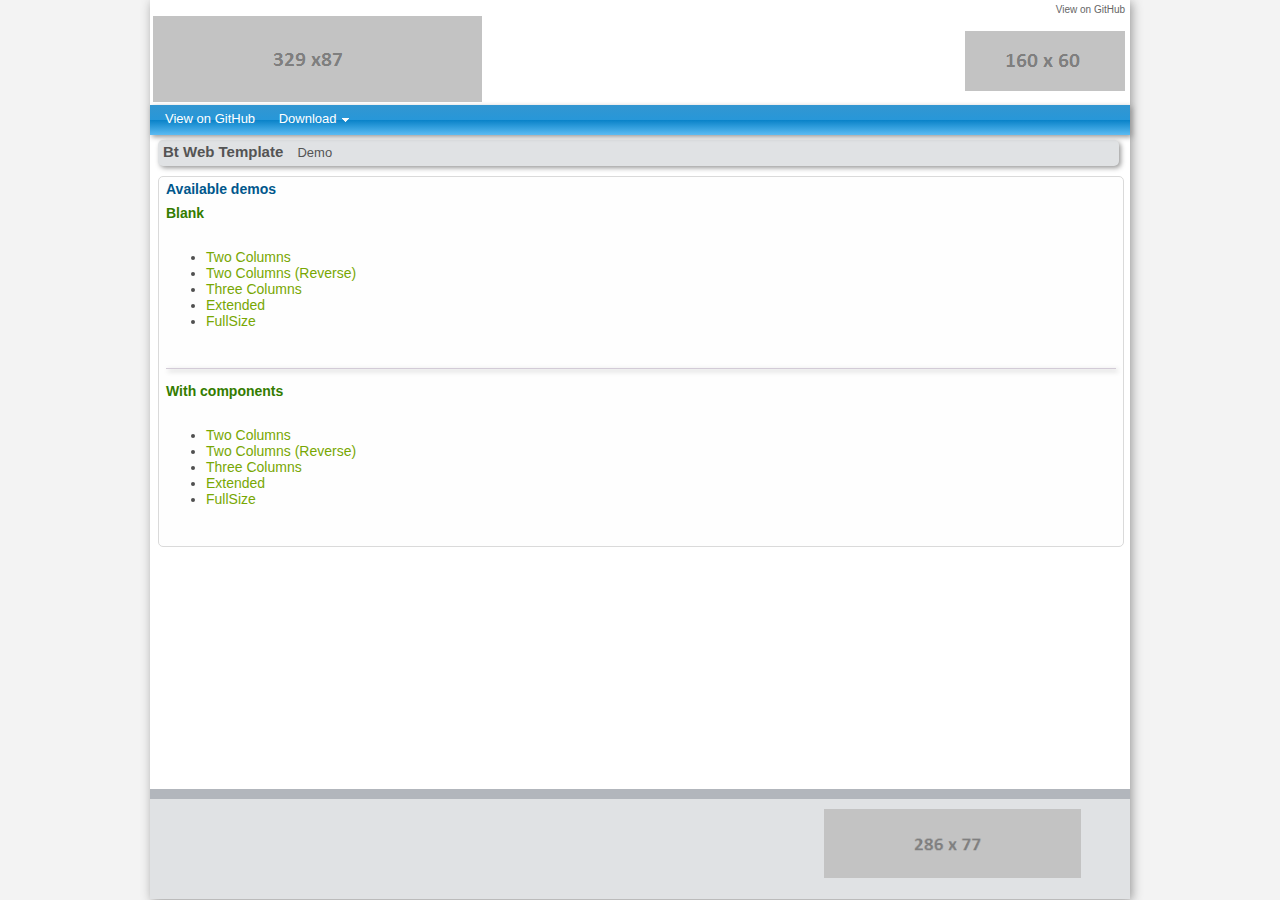
<file: index.html>
<!--
    Bt Web Template 1.0.0-BlueGlass
-->
<!DOCTYPE html>
<html>
    <head>
        <!--[if lt IE 9]>
            <script src="js/html5.js"></script>
            <script src="js/css3-mediaqueries.js"></script>
        <![endif]-->

        <meta charset="utf-8" />
        <meta http-equiv="Content-Type" content="text/html; charset=UTF-8">
        <meta http-equiv="X-UA-Compatible" content="IE=edge,chrome=1">
        <meta name="viewport" content="width=device-width, initial-scale=1.0">
        <link rel="shortcut icon" href="images/favicon.png" type="image/x-icon">

        <noscript>
        <meta http-equiv="refresh" content="0; url=disabledJS.html"/>
        </noscript>

        <link href="css/css-btWebTemplate-1.0.0-BlueGlass.css" type="text/css" rel="stylesheet"/>
        <script src="js/js-btWebTemplate-1.0.0-BlueGlass.js" type="text/javascript"></script>

        <title>Bt Web Template 1.0.0-BlueGlass</title>
    </head>
    <body>

        <div class="page">
            <header>
                <nav class="topNav">
                    <ul class="topMenu">
                        <li><a href="https://github.com/erickmorales3/bt-web-template" target="_blank">View on GitHub</a></li>
                    </ul>
                </nav>
                <img src="images/logo.png" alt="Logo" class="logo"/>
                <img src="images/logo2.png" alt="Logo 2" class="logo2" />
            </header>

            <nav class="mainNav">
                <ul class="mainMenu">  
                    <li><a href="https://github.com/erickmorales3/bt-web-template" target="_blank">View on GitHub</a></li>
                    <li><a href="#">Download</a>
                        <ul>
                            <li><a href="https://github.com/erickmorales3/bt-web-template/tarball/master" target="_blank">tar.gz</a></li>
                            <li><a href="https://github.com/erickmorales3/bt-web-template/zipball/master" target="_blank">.zip</a></li>
                        </ul>
                    </li>
                </ul>

                <div class="userSession"></div>

            </nav>


            <section class="mainContent extended">

                <div class="content">

                    <h1>Bt Web Template
                        <span class="subtitlePage">Demo</span>
                    </h1>  

                    <article>
                        <div class="titleArticle">Available demos</div>

                        <div class="subtitleArticle">Blank</div>

                        <section class="contentArticle">

                            <section class="sectionLarge">
                                <ul>
                                    <li><a href="twoColumns.html" target="_blank">Two Columns</a></li>
                                    <li><a href="twoColumnsReverse.html" target="_blank">Two Columns (Reverse)</a></li>
                                    <li><a href="threeColumns.html" target="_blank">Three Columns</a></li>
                                    <li><a href="extended.html" target="_blank">Extended</a></li>
                                    <li><a href="fullSize.html" target="_blank">FullSize</a></li>
                                </ul>
                            </section>

                        </section>

                        <div class="articleDivider"></div>

                        <div class="subtitleArticle">With components</div>

                        <section class="contentArticle">

                            <section class="sectionLarge">
                                <ul>
                                    <li><a href="twoColumnsExamples.html" target="_blank">Two Columns</a></li>
                                    <li><a href="twoColumnsReverseExamples.html" target="_blank">Two Columns (Reverse)</a></li>
                                    <li><a href="threeColumnsExamples.html" target="_blank">Three Columns</a></li>
                                    <li><a href="extendedExamples.html" target="_blank">Extended</a></li>
                                    <li><a href="fullSizeExamples.html" target="_blank">FullSize</a></li>
                                </ul>
                            </section>

                        </section>

                    </article>

                </div>

            </section>

            <div class="footerBar"></div>

            <footer class="footer">
                <div class="footerText">
                    <p></p>
                </div>
                <div class="footLogo">
                    <a href="#">
                        <img src="images/LogoBn.png" alt="Blank Logo"/>
                    </a>
                </div>
            </footer>

        </div>

    </body>
</html>
</file>
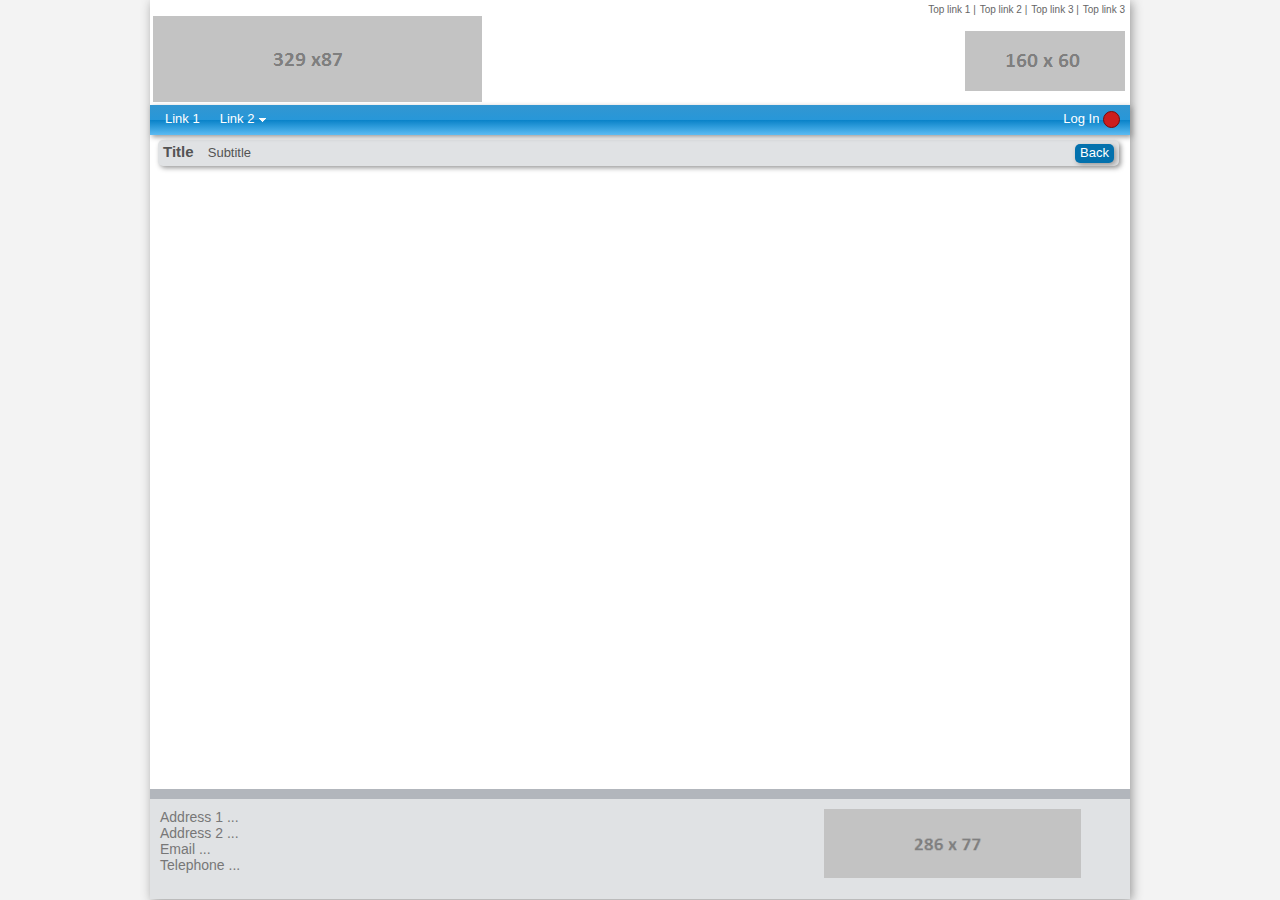
<file: extended.html>
<!--
    Bt Web Template 1.0.0-BlueGlass
-->
<!DOCTYPE html>
<html>
    <head>
        <!--[if lt IE 9]>
            <script src="js/html5.js"></script>
            <script src="js/css3-mediaqueries.js"></script>
        <![endif]-->

        <meta charset="utf-8" />
        <meta http-equiv="Content-Type" content="text/html; charset=UTF-8">
        <meta http-equiv="X-UA-Compatible" content="IE=edge,chrome=1">
        <meta name="viewport" content="width=device-width, initial-scale=1.0">
        <link rel="shortcut icon" href="images/favicon.png" type="image/x-icon">

        <noscript>
        <meta http-equiv="refresh" content="0; url=disabledJS.html"/>
        </noscript>

        <link href="css/css-btWebTemplate-1.0.0-BlueGlass.css" type="text/css" rel="stylesheet"/>
        <script src="js/js-btWebTemplate-1.0.0-BlueGlass.js" type="text/javascript"></script>

        <title>Bt Web Template 1.0.0-BlueGlass</title>
    </head>
    <body>

        <div class="page">
            <header>
                <nav class="topNav">
                    <ul class="topMenu">
                        <li><a href="#" target="_blank">Top link 1</a> |</li>
                        <li><a href="#" target="_blank">Top link 2</a> |</li>
                        <li><a href="#" target="_blank">Top link 3</a> |</li>
                        <li><a href="3" target="_blank">Top link 3</a></li>
                    </ul>
                </nav>
                <img src="images/logo.png" alt="Logo" class="logo"/>
                <img src="images/logo2.png" alt="Logo 2" class="logo2" />
            </header>

            <nav class="mainNav">
                <ul class="mainMenu">  
                    <li><a href="#">Link 1</a> <li>
                    <li><a href="#">Link 2</a>
                        <ul>
                            <li><a href="#">Link 1.1</a></li>
                            <li><a href="#">Link 1.2</a></li>
                            <li><a href="#">Link 1.3 (Sub Menu)</a>
                                <ul>
                                    <li><a href="#">Link 1.3.1</a></li>
                                    <li><a href="#">Link 1.3.2</a></li>
                                </ul>
                            </li>
                            <li><a href="#">Link 1.4</a></li>
                        </ul>
                    </li>
                </ul>

                <div class="userSession">


                    <!-- Login form-->
                    <div class="username"><span class="userOptions">Log In</span></div>
                    <div class="userOut userOptions" title="Options"></div>
                    <div  id="divUOptions"  class="divUOptions">
                        <div class="dropdown-caret">
                            <span class="caret-outer"></span>
                            <span class="caret-inner"></span>
                        </div>
                        <div class="informationArea">
                            <form action="j_spring_security_check" method="POST">
                                <div class="labelField">Username/Email: </div>
                                <input type="text" name="username" class="login" required="required"/>
                                <div class="labelField">Password: </div> 
                                <input type="password" name="password" class="login" required="required"/>
                                <input type="submit" value="Log In" class="pathButton"/>
                            </form>
                        </div>

                        <ul class="ulUserOptions">
                            <li class="dropdown-divider"></li>
                            <li><a href="#" title="">Register</a></li>
                        </ul>
                    </div>
                    <!--End login form -->



                    <!-- Logged user -->
                    <!--
                    <div class="username"><span class="userOptions">Username</span></div>
                    <div class="userIn userOptions" title="Options"></div>
                    <div  id="divUOptions" class="divUOptions">
                        <div class="dropdown-caret">
                            <span class="caret-outer"></span>
                            <span class="caret-inner"></span>
                        </div>
                        <div class="informationArea">
                            Full name
                        </div>
                        <div class="otherInformation">
                            Other Information
                        </div>
                        <ul class="ulUserOptions">
                            <li class="dropdown-divider"></li>
                            <li><a href="#" title="">Profile</a></li>
                            <li><a href="perfil/ajustes" title="">Configuration</a></li>
                            <li class="dropdown-divider"></li>
                            <li><a href="logout" title="">Log Out</a></li>
                        </ul>
                    </div>
                    -->
                    <!--End logged user -->


                </div>


            </nav>


            <section class="mainContent extended">

                <div class="content">

                    <h1>Title
                        <span class="subtitlePage">Subtitle</span>
                        <a href="#" class="reward">Back</a>
                    </h1>  

                    <!-- Content here -->

                </div>

            </section>

            <div class="footerBar"></div>

            <footer class="footer">
                <div class="footerText">
                    <p>
                        Address 1 ...
                        <br/>
                        Address 2 ...
                        <br/>
                        Email ...
                        <br/>
                        Telephone ...
                    </p>
                </div>
                <div class="footLogo">
                    <a href="#">
                        <img src="images/LogoBn.png" alt="Blank Logo"/>
                    </a>
                </div>
            </footer>

        </div>

    </body>
</html>
</file>
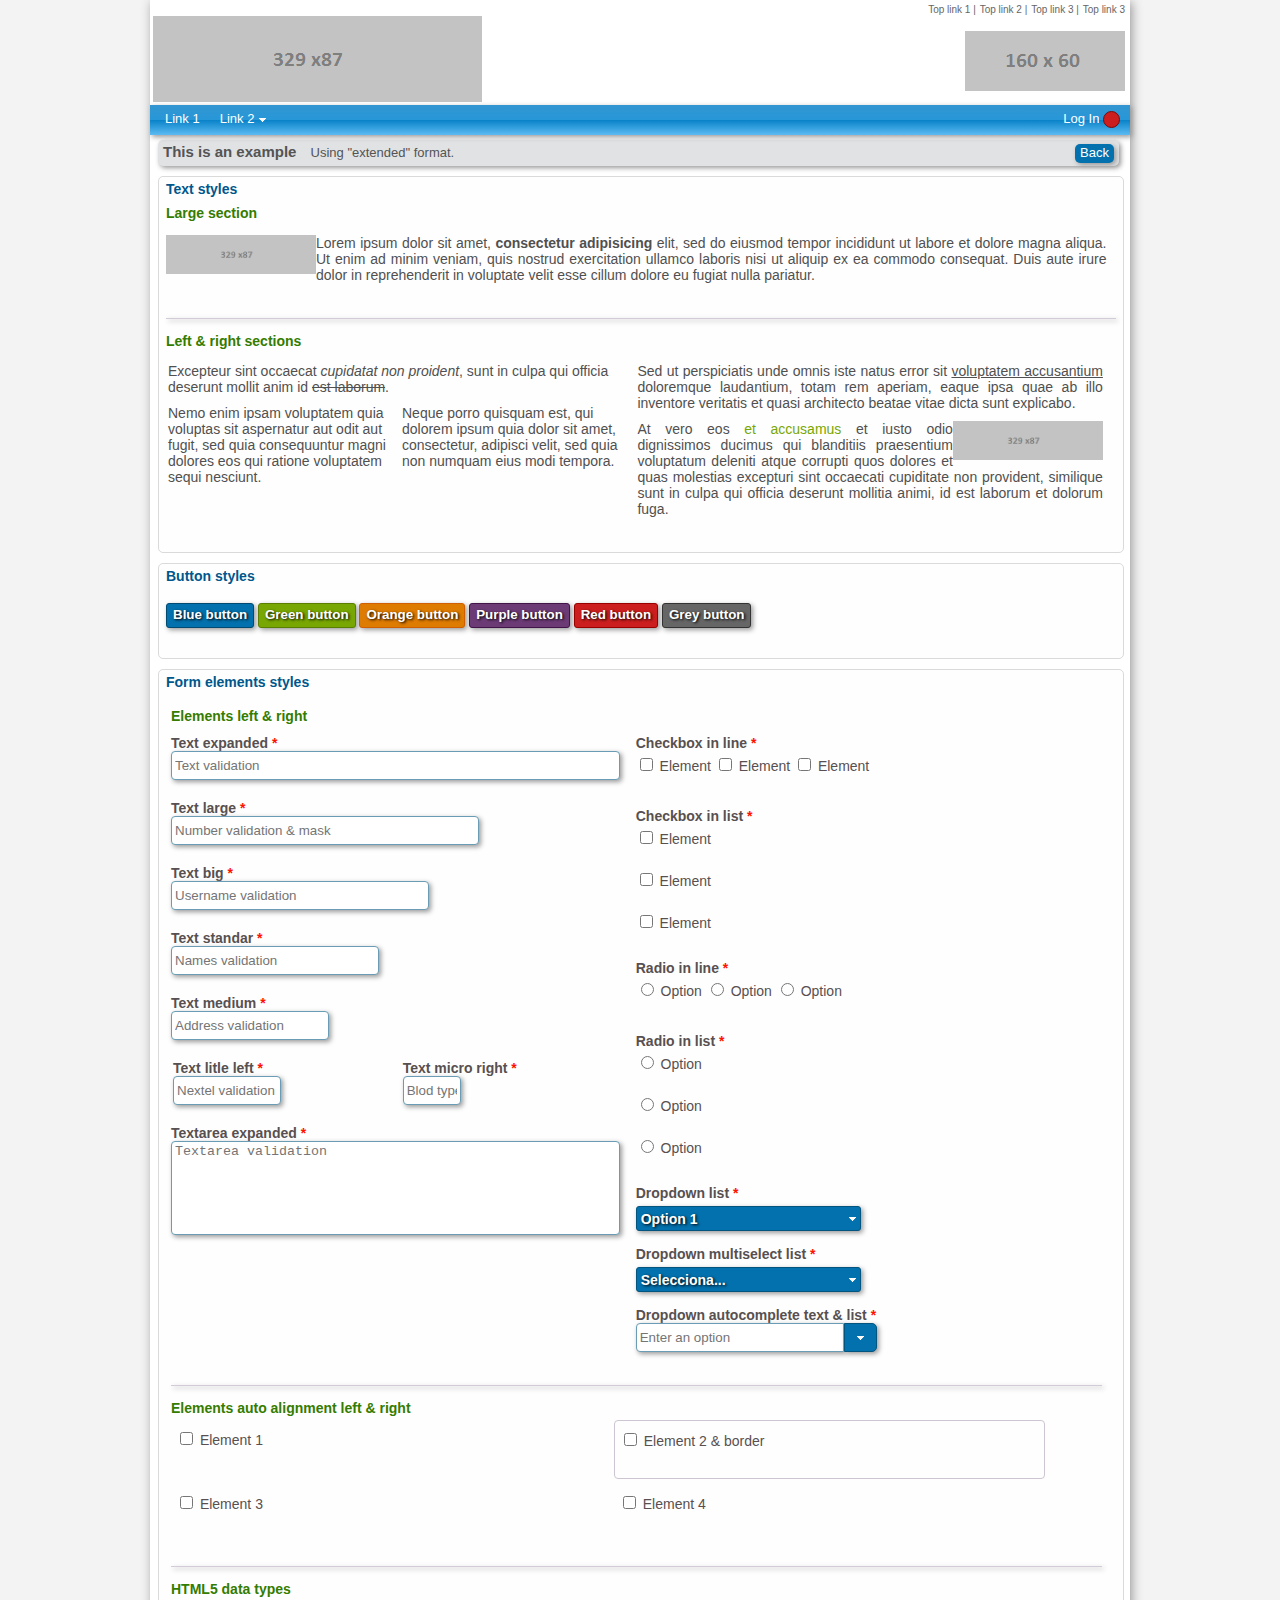
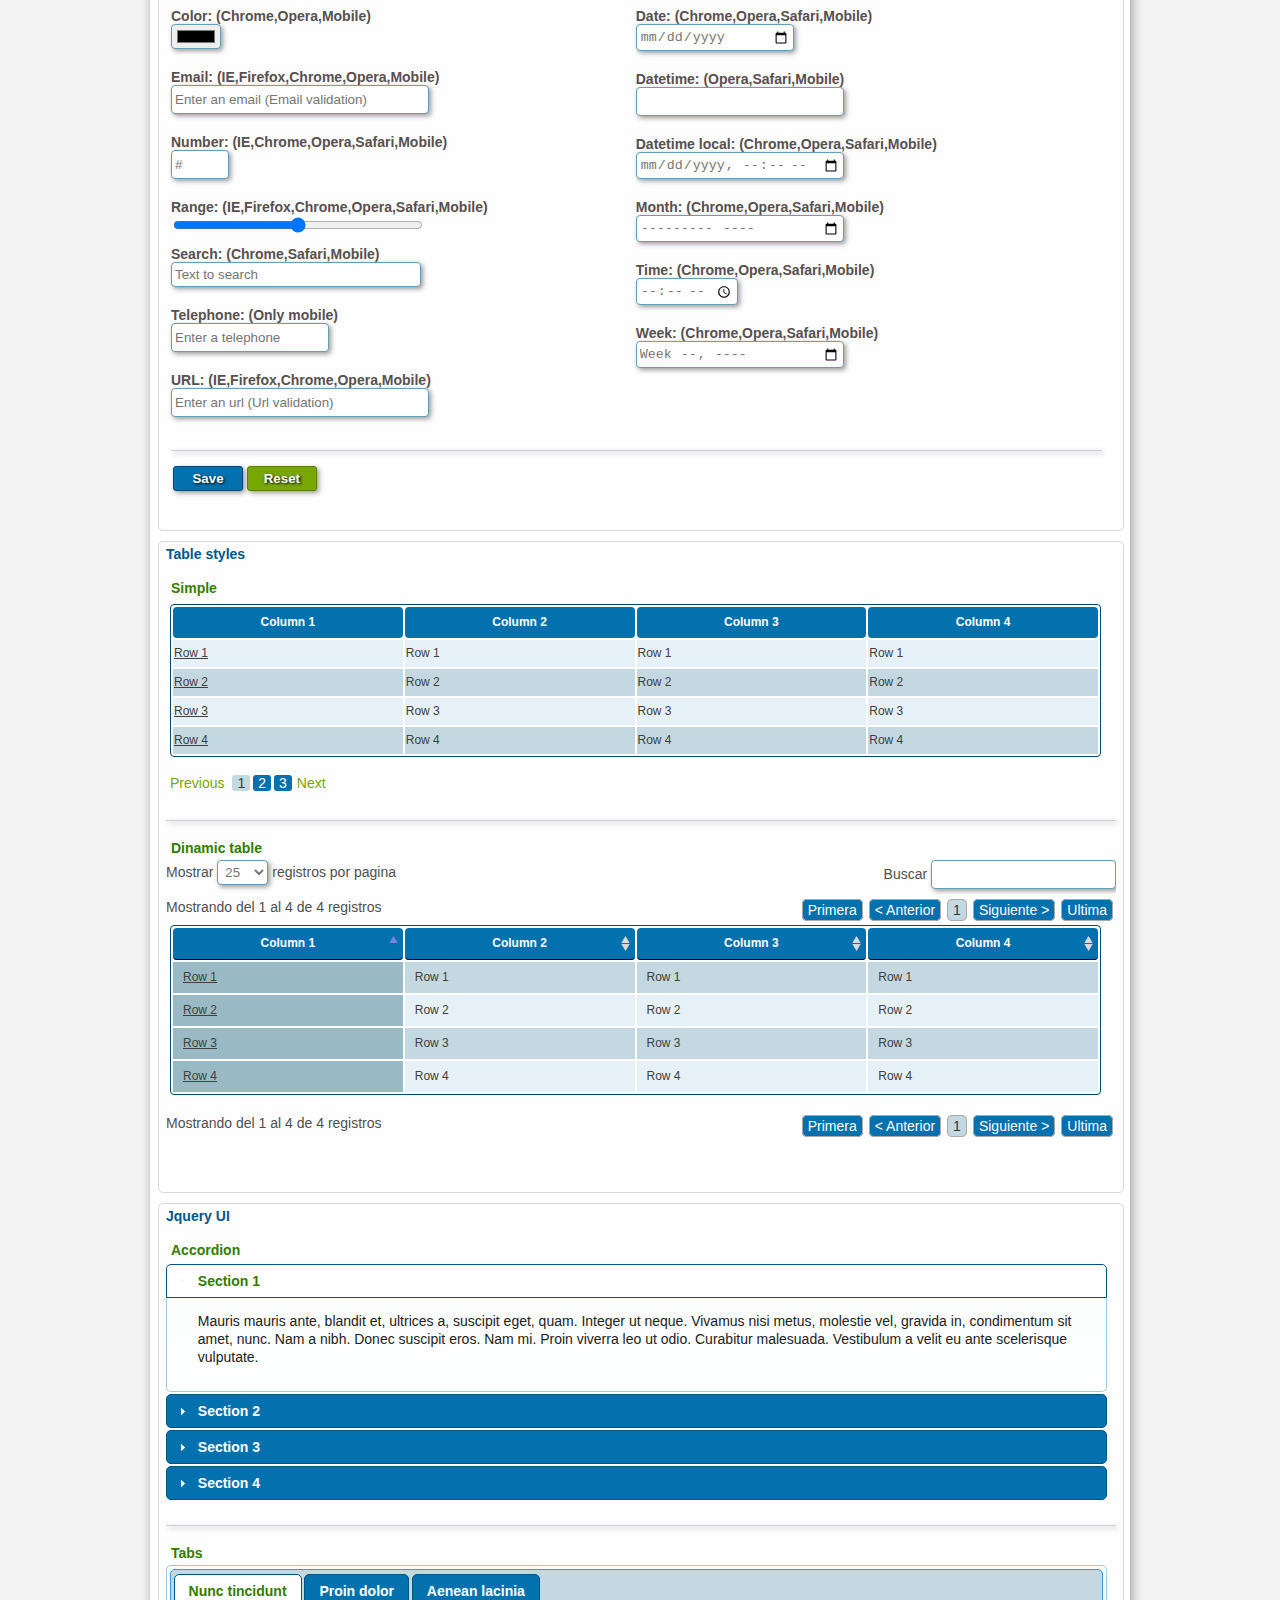
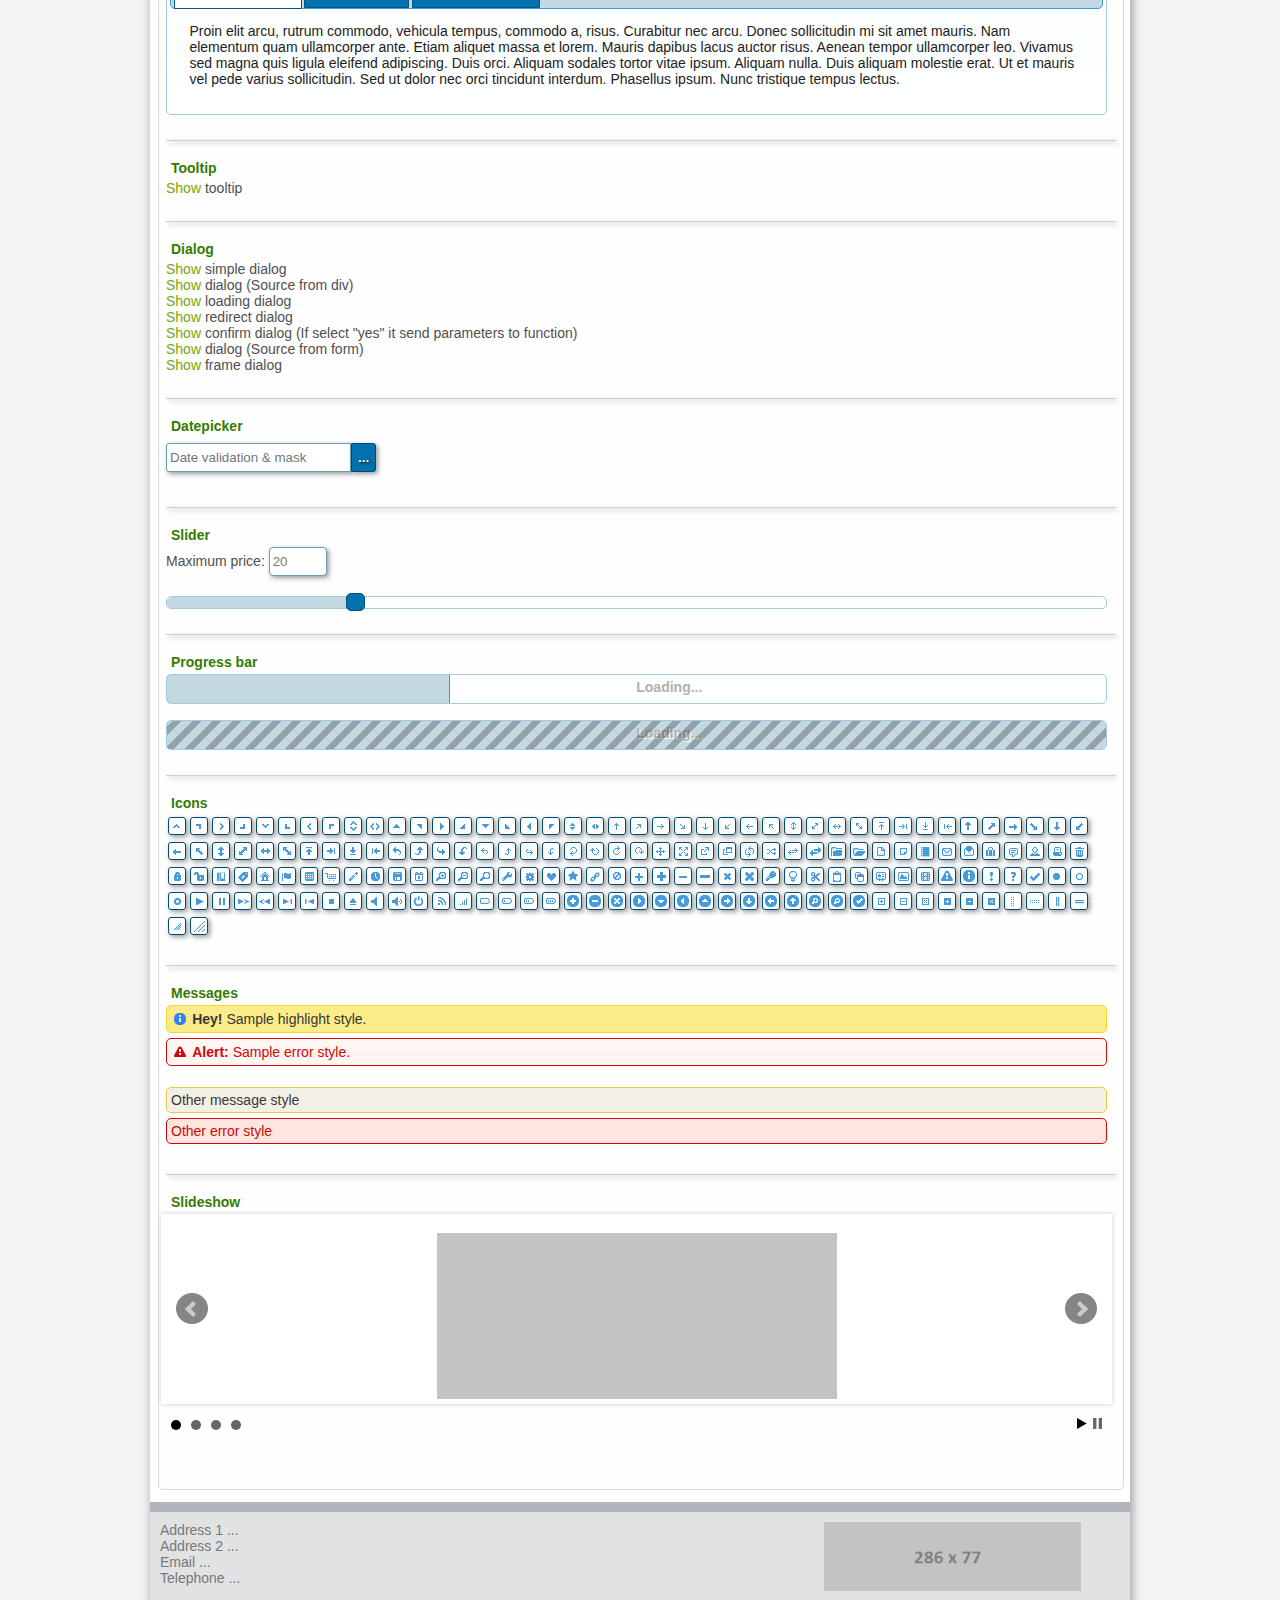
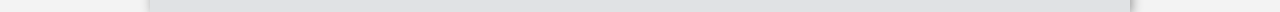
<file: extendedExamples.html>
<!--
    Bt Web Template 1.0.0-BlueGlass
-->
<!DOCTYPE html>
<html>
    <head>
        <!--[if lt IE 9]>
            <script src="js/html5.js"></script>
            <script src="js/css3-mediaqueries.js"></script>
        <![endif]-->

        <meta charset="utf-8" />
        <meta http-equiv="Content-Type" content="text/html; charset=UTF-8">
        <meta http-equiv="X-UA-Compatible" content="IE=edge,chrome=1">
        <meta name="viewport" content="width=device-width, initial-scale=1.0">
        <link rel="shortcut icon" href="images/favicon.png" type="image/x-icon">

        <noscript>
        <meta http-equiv="refresh" content="0; url=disabledJS.html"/>
        </noscript>

        <link href="css/css-btWebTemplate-1.0.0-BlueGlass.css" type="text/css" rel="stylesheet"/>
        <script src="js/js-btWebTemplate-1.0.0-BlueGlass.js" type="text/javascript"></script>

        <title>Bt Web Template 1.0.0-BlueGlass</title>
    </head>
    <body>

        <div class="page">
            <header>
                <nav class="topNav">
                    <ul class="topMenu">
                        <li><a href="#" target="_blank">Top link 1</a> |</li>
                        <li><a href="#" target="_blank">Top link 2</a> |</li>
                        <li><a href="#" target="_blank">Top link 3</a> |</li>
                        <li><a href="3" target="_blank">Top link 3</a></li>
                    </ul>
                </nav>
                <img src="images/logo.png" alt="Logo" class="logo"/>
                <img src="images/logo2.png" alt="Logo 2" class="logo2" />
            </header>

            <nav class="mainNav">
                <ul class="mainMenu">  
                    <li><a href="#">Link 1</a> <li>
                    <li><a href="#">Link 2</a>
                        <ul>
                            <li><a href="#">Link 1.1</a></li>
                            <li><a href="#">Link 1.2</a></li>
                            <li><a href="#">Link 1.3 (Sub Menu)</a>
                                <ul>
                                    <li><a href="#">Link 1.3.1</a></li>
                                    <li><a href="#">Link 1.3.2</a></li>
                                </ul>
                            </li>
                            <li><a href="#">Link 1.4</a></li>
                        </ul>
                    </li>
                </ul>

                <div class="userSession">


                    <!-- Login form-->
                    <div class="username"><span class="userOptions">Log In</span></div>
                    <div class="userOut userOptions" title="Options"></div>
                    <div  id="divUOptions"  class="divUOptions">
                        <div class="dropdown-caret">
                            <span class="caret-outer"></span>
                            <span class="caret-inner"></span>
                        </div>
                        <div class="informationArea">
                            <form action="j_spring_security_check" method="POST">
                                <div class="labelField">Username/Email: </div>
                                <input type="text" name="username" class="login" required="required"/>
                                <div class="labelField">Password: </div> 
                                <input type="password" name="password" class="login" required="required"/>
                                <input type="submit" value="Log In" class="pathButton"/>
                            </form>
                        </div>

                        <ul class="ulUserOptions">
                            <li class="dropdown-divider"></li>
                            <li><a href="#" title="">Register</a></li>
                        </ul>
                    </div>
                    <!--End login form -->



                    <!-- Logged user -->
                    <!--
                    <div class="username"><span class="userOptions">Username</span></div>
                    <div class="userIn userOptions" title="Options"></div>
                    <div  id="divUOptions" class="divUOptions">
                        <div class="dropdown-caret">
                            <span class="caret-outer"></span>
                            <span class="caret-inner"></span>
                        </div>
                        <div class="informationArea">
                            Full name
                        </div>
                        <div class="otherInformation">
                            Other Information
                        </div>
                        <ul class="ulUserOptions">
                            <li class="dropdown-divider"></li>
                            <li><a href="#" title="">Profile</a></li>
                            <li><a href="perfil/ajustes" title="">Configuration</a></li>
                            <li class="dropdown-divider"></li>
                            <li><a href="logout" title="">Log Out</a></li>
                        </ul>
                    </div>
                    -->
                    <!--End logged user -->


                </div>


            </nav>


            <section class="mainContent extended">

                <div class="content">

                    <h1>This is an example
                        <span class="subtitlePage">Using "extended" format.</span>
                        <a href="#" class="reward">Back</a>
                    </h1>


                    <article>
                        <div class="titleArticle">Text styles</div>

                        <div class="subtitleArticle">Large section</div>

                        <section class="contentArticle">

                            <section class="sectionLarge">
                                <p class="justify">
                                    <img src="images/logo.png" alt="Logo" width="150px" style="float: left;">
                                    Lorem ipsum dolor sit amet, <b>consectetur adipisicing</b> elit, sed do eiusmod tempor incididunt ut labore et dolore magna aliqua. Ut enim ad minim veniam, quis nostrud exercitation ullamco laboris nisi ut aliquip ex ea commodo consequat. Duis aute irure dolor in reprehenderit in voluptate velit esse cillum dolore eu fugiat nulla pariatur.
                                </p>
                            </section>

                        </section>

                        <div class="articleDivider"></div>

                        <div class="subtitleArticle">Left & right sections</div>

                        <section class="contentArticle">

                            <section class="sectionLeft">
                                <p>
                                    Excepteur sint occaecat <i>cupidatat non proident</i>, sunt in culpa qui officia deserunt mollit anim id <del>est laborum</del>.
                                </p>

                                <section class="sectionRight">
                                    <p>
                                        Nemo enim ipsam voluptatem quia voluptas sit aspernatur aut odit aut fugit, sed quia consequuntur magni dolores eos qui ratione voluptatem sequi nesciunt.
                                    </p>
                                </section>
                                <section class="sectionLeft">
                                    <p>
                                        Neque porro quisquam est, qui dolorem ipsum quia dolor sit amet, consectetur, adipisci velit, sed quia non numquam eius modi tempora.
                                    </p>
                                </section>
                            </section>

                            <section class="sectionRight">
                                <p class="justify">
                                    Sed ut perspiciatis unde omnis iste natus error sit <ins>voluptatem accusantium</ins> doloremque laudantium, totam rem aperiam, eaque ipsa quae ab illo inventore veritatis et quasi architecto beatae vitae dicta sunt explicabo.
                                </p>
                                <p class="justify">
                                    <img src="images/logo.png" alt="Image" width="150px" style="float: right;">
                                    At vero eos <a href="#">et accusamus</a>  et iusto odio dignissimos ducimus qui blanditiis praesentium voluptatum deleniti atque corrupti quos dolores et quas molestias excepturi sint occaecati cupiditate non provident, similique sunt in culpa qui officia deserunt mollitia animi, id est laborum et dolorum fuga. 
                                </p>
                            </section>

                        </section>
                    </article>

                    <article>

                        <div class="titleArticle">Button styles</div>

                        <section class="contentArticle">

                            <section class="sectionLarge">
                                <input type="button" name="button" value="Blue button" class="blueButton">
                                <input type="button" name="button" value="Green button" class="greenButton">
                                <input type="button" name="button" value="Orange button" class="orangeButton">
                                <input type="button" name="button" value="Purple button" class="purpleButton">
                                <input type="button" name="button" value="Red button" class="redButton">
                                <input type="button" name="button" value="Grey button" class="greyButton">
                            </section>

                        </section>


                    </article>


                    <article>

                        <div class="titleArticle">Form elements styles</div>

                        <section class="contentArticle">

                            <form>
                                <div class="subtitleArticle">Elements left & right</div>

                                <section class="sectionLeft">

                                    <div class="fieldcontain">
                                        <label>
                                            Text expanded
                                            <span class="required-indicator">*</span>
                                        </label>
                                        <input type="text" name="text" maxlength="250" required="" class="expanded" value="" placeholder="Text validation" validate="texto">
                                    </div>

                                    <div class="fieldcontain">
                                        <label>
                                            Text large
                                            <span class="required-indicator">*</span>
                                        </label>
                                        <input type="text" name="text" maxlength="250" required="" class="large numberMask" value="" placeholder="Number validation & mask" validate="numerico">
                                    </div>

                                    <div class="fieldcontain">
                                        <label>
                                            Text big
                                            <span class="required-indicator">*</span>
                                        </label>
                                        <input type="text" name="text" maxlength="250" required="" class="big" value="" placeholder="Username validation" validate="usuario">
                                    </div>

                                    <div class="fieldcontain">
                                        <label>
                                            Text standar
                                            <span class="required-indicator">*</span>
                                        </label>
                                        <input type="text" name="text" maxlength="250" required="" class="standar" value="" placeholder="Names validation" validate="nombres">
                                    </div>

                                    <div class="fieldcontain">
                                        <label>
                                            Text medium
                                            <span class="required-indicator">*</span>
                                        </label>
                                        <input type="text" name="text" maxlength="250" required="" class="medium" value="" placeholder="Address validation" validate="domicilio">
                                    </div>

                                    <section class="sectionLeft">
                                        <div class="fieldcontain">
                                            <label>
                                                Text litle left
                                                <span class="required-indicator">*</span>
                                            </label>
                                            <input type="text" name="text" maxlength="250" required="" class="litle" value="" placeholder="Nextel validation" validate="IdNext">
                                        </div>
                                    </section>
                                    <section class="sectionRight">
                                        <div class="fieldcontain">
                                            <label>
                                                Text micro right
                                                <span class="required-indicator">*</span>
                                            </label>
                                            <input type="text" name="text" maxlength="250" required="" class="micro" value="" placeholder="Blod type validation" validate="tsangre">
                                        </div>
                                    </section>

                                    <div class="fieldcontain  required">
                                        <label>
                                            Textarea expanded
                                            <span class="required-indicator">*</span>
                                        </label>
                                        <textarea name="textarea" cols="40" rows="5" maxlength="500" required="" class="expanded" placeholder="Textarea validation" validate="textarea"></textarea>
                                    </div>

                                </section>

                                <section class="sectionRight">

                                    <div class="fieldcontain  required">
                                        <label>
                                            Checkbox in line
                                            <span class="required-indicator">*</span>
                                        </label>


                                        <label class="labelCheckRadio labelInline"><input type="checkbox" name="element" value="2"> Element</label>
                                        <label class="labelCheckRadio labelInline"><input type="checkbox" name="element" value="2"> Element</label>
                                        <label class="labelCheckRadio labelInline"><input type="checkbox" name="element" value="2"> Element</label>

                                    </div>

                                    <div class="fieldcontain  required">
                                        <label>
                                            Checkbox in list
                                            <span class="required-indicator">*</span>
                                        </label>


                                        <label class="labelCheckRadio"><input type="checkbox" name="element" value="2"> Element</label>
                                        <label class="labelCheckRadio"><input type="checkbox" name="element" value="2"> Element</label>
                                        <label class="labelCheckRadio"><input type="checkbox" name="element" value="2"> Element</label>

                                    </div>

                                    <div class="fieldcontain">
                                        <label>
                                            Radio in line
                                            <span class="required-indicator">*</span>
                                        </label>

                                        <label class="labelCheckRadio labelInline"><input type="radio" name="radio" value="1" required=""> Option</label>
                                        <label class="labelCheckRadio labelInline"><input type="radio" name="radio" value="2" required=""> Option</label>
                                        <label class="labelCheckRadio labelInline"><input type="radio" name="radio" value="2" required=""> Option</label>

                                    </div>

                                    <div class="fieldcontain">
                                        <label>
                                            Radio in list
                                            <span class="required-indicator">*</span>
                                        </label>

                                        <label class="labelCheckRadio"><input type="radio" name="radio" value="1" required=""> Option</label>
                                        <label class="labelCheckRadio"><input type="radio" name="radio" value="2" required=""> Option</label>
                                        <label class="labelCheckRadio"><input type="radio" name="radio" value="2" required=""> Option</label>

                                    </div>

                                    <div class="fieldcontain">
                                        <label>
                                            Dropdown list
                                            <span class="required-indicator">*</span>
                                        </label>

                                        <select name="dropdown" class="select" id="dropdown1">
                                            <option value="1" sourceText="Text to filter here">Option 1</option>
                                            <option value="2">Option 2</option>
                                            <option value="3">Option 3</option>
                                            <option value="4">Option 4</option>
                                            <option value="5">Option 5</option>
                                        </select>

                                        <script type="text/javascript">
                                            $(document).ready(function() {
                                                $("#dropdown1").change(function() {
                                                    alert("Selected value: " + $(this).val());
                                                });
                                            });
                                        </script>

                                    </div>

                                    <div class="fieldcontain">
                                        <label>
                                            Dropdown multiselect list
                                            <span class="required-indicator">*</span>
                                        </label>

                                        <select name="dropdown"  multiple="multiple" id="dropdown2" class="multiselect">
                                            <option value="1" sourceText="Text to filter here">Option 1</option>
                                            <option value="2">Option 2</option>
                                            <option value="3">Option 3</option>
                                            <option value="4">Option 4</option>
                                            <option value="5">Option 5</option>
                                        </select>

                                        <script type="text/javascript">
                                            $(document).ready(function() {
                                                $("#dropdown2").change(function() {
                                                    alert("Selected value: " + $(this).val());
                                                });

                                            });
                                        </script>

                                    </div>


                                    <div class="fieldcontain">
                                        <label>
                                            Dropdown autocomplete text & list
                                            <span class="required-indicator">*</span>
                                        </label>

                                        <select name="dropdown" class="autoCompleteSelect standar" placeholder="Enter an option" id="dropdown3">
                                            <option value=""></option>
                                            <option value="1" sourceText="Text to filter here">Option 1</option>
                                            <option value="2">Option 2</option>
                                            <option value="3">Option 3</option>
                                            <option value="4">Option 4</option>
                                            <option value="5">Option 5</option>
                                        </select>

                                        <script type="text/javascript">
                                            $(document).ready(function() {
                                                $("#dropdown3").change(function() {
                                                    alert("Selected value: " + $(this).val());
                                                });

                                            });
                                        </script>
                                    </div>

                                </section>

                                <div class="articleDivider"></div>

                                <section class="sectionLarge">

                                    <div class="subtitleArticle">Elements auto alignment left & right</div>

                                    <div class="fieldcontain multiplefield">
                                        <label class="labelCheckRadio"><input type="checkbox" name="element" value="2"> Element 1</label>
                                    </div>

                                    <div class="fieldcontain multiplefield fieldComposite">
                                        <label class="labelCheckRadio"><input type="checkbox" name="element" value="2"> Element 2 & border</label>
                                    </div>

                                    <div class="fieldcontain multiplefield">
                                        <label class="labelCheckRadio"><input type="checkbox" name="element" value="2"> Element 3</label>
                                    </div>

                                    <div class="fieldcontain multiplefield">
                                        <label class="labelCheckRadio"><input type="checkbox" name="element" value="2"> Element 4</label>
                                    </div>
                                </section>

                                <div class="articleDivider"></div>


                                <div class="subtitleArticle">HTML5 data types</div>

                                <section class="sectionLeft">

                                    <div class="fieldcontain">
                                        <label>
                                            Color: (Chrome,Opera,Mobile)
                                        </label>
                                        <input type="color" name="text" maxlength="250" required="" class="micro" value="">
                                    </div>

                                    <div class="fieldcontain">
                                        <label>
                                            Email: (IE,Firefox,Chrome,Opera,Mobile)
                                        </label>
                                        <input type="email" name="text" maxlength="250" required="" class="big" value="" placeholder="Enter an email (Email validation)" validate="email">
                                    </div>

                                    <div class="fieldcontain">
                                        <label>
                                            Number: (IE,Chrome,Opera,Safari,Mobile)
                                        </label>
                                        <input type="number" name="text" maxlength="250" required="" class="micro" value="" placeholder="#">
                                    </div>

                                    <div class="fieldcontain">
                                        <label>
                                            Range: (IE,Firefox,Chrome,Opera,Safari,Mobile)
                                        </label>
                                        <input type="range" name="text" maxlength="250" required="" class="big" value="">
                                    </div>

                                    <div class="fieldcontain">
                                        <label>
                                            Search: (Chrome,Safari,Mobile)
                                        </label>
                                        <input type="search" name="text" maxlength="250" required="" class="big" value="" placeholder="Text to search">
                                    </div>

                                    <div class="fieldcontain">
                                        <label>
                                            Telephone: (Only mobile)
                                        </label>
                                        <input type="tel" name="text" maxlength="250" required="" class="medium" value="" placeholder="Enter a telephone">
                                    </div>


                                    <div class="fieldcontain">
                                        <label>
                                            URL: (IE,Firefox,Chrome,Opera,Mobile)
                                        </label>
                                        <input type="url" name="text" maxlength="250" required="" class="big" value="" placeholder="Enter an url (Url validation)" validate="url">
                                    </div>

                                </section>

                                <section class="sectionRight">

                                    <div class="fieldcontain">
                                        <label>
                                            Date: (Chrome,Opera,Safari,Mobile)
                                        </label>
                                        <input type="date" name="text" maxlength="250" required="" class="medium" value="">
                                    </div>

                                    <div class="fieldcontain">
                                        <label>
                                            Datetime: (Opera,Safari,Mobile)
                                        </label>
                                        <input type="datetime" name="text" maxlength="250" required="" class="standar" value="">
                                    </div>

                                    <div class="fieldcontain">
                                        <label>
                                            Datetime local: (Chrome,Opera,Safari,Mobile)
                                        </label>
                                        <input type="datetime-local" name="text" maxlength="250" required="" class="standar" value="">
                                    </div>

                                    <div class="fieldcontain">
                                        <label>
                                            Month: (Chrome,Opera,Safari,Mobile)
                                        </label>
                                        <input type="month" name="text" maxlength="250" required="" class="standar" value="">
                                    </div>

                                    <div class="fieldcontain">
                                        <label>
                                            Time: (Chrome,Opera,Safari,Mobile)
                                        </label>
                                        <input type="time" name="text" maxlength="250" required="" class="little" value="">
                                    </div>

                                    <div class="fieldcontain">
                                        <label>
                                            Week: (Chrome,Opera,Safari,Mobile)
                                        </label>
                                        <input type="week" name="text" maxlength="250" required="" class="standar" value="">
                                    </div>

                                </section>

                                <div class="articleDivider"></div>

                                <fieldset class="buttons">
                                    <input type="submit" name="save" value="Save">
                                    <input type="reset" name="reset" value="Reset">
                                </fieldset>
                            </form>
                        </section>


                    </article>

                    <article>
                        <div class="titleArticle">Table styles</div>

                        <section class="contentArticle">

                            <div class="subtitleArticle">Simple</div>

                            <table class="filterTable">
                                <thead>
                                    <tr>
                                        <th class="sortable"><a href="#">Column 1</a></th>
                                        <th class="sortable"><a href="#">Column 2</a></th>
                                        <th class="sortable"><a href="#">Column 3</a></th>
                                        <th class="sortable"><a href="#">Column 4</a></th>
                                    </tr>
                                </thead>
                                <tbody>
                                    <tr class="even">
                                        <td><a href="#">Row 1</a></td>
                                        <td>Row 1</td>
                                        <td>Row 1</td>
                                        <td>Row 1</td>
                                    </tr>
                                    <tr class="odd">
                                        <td><a href="#">Row 2</a></td>
                                        <td>Row 2</td>
                                        <td>Row 2</td>
                                        <td>Row 2</td>
                                    </tr>
                                    <tr class="even">
                                        <td><a href="#">Row 3</a></td>
                                        <td>Row 3</td>
                                        <td>Row 3</td>
                                        <td>Row 3</td>
                                    </tr>
                                    <tr class="odd">
                                        <td><a href="#">Row 4</a></td>
                                        <td>Row 4</td>
                                        <td>Row 4</td>
                                        <td>Row 4</td>
                                    </tr>
                                </tbody>
                            </table>
                            <div class="pagination">
                                <a href="#" class="prevLink">Previous</a><span class="currentStep">1</span><a href="#" class="step">2</a><a href="#" class="step">3</a><a href="#" class="nextLink">Next</a>
                            </div>
                        </section>

                        <div class="articleDivider"></div>

                        <section class="contentArticle">

                            <div class="subtitleArticle">Dinamic table</div>

                            <table class="dataTable">
                                <thead>
                                    <tr>
                                        <th>Column 1</th>
                                        <th>Column 2</th>
                                        <th>Column 3</th>
                                        <th>Column 4</th>
                                    </tr>
                                </thead>
                                <tbody>
                                    <tr>
                                        <td><a href="#">Row 1</a></td>
                                        <td>Row 1</td>
                                        <td>Row 1</td>
                                        <td>Row 1</td>
                                    </tr>
                                    <tr>
                                        <td><a href="#">Row 2</a></td>
                                        <td>Row 2</td>
                                        <td>Row 2</td>
                                        <td>Row 2</td>
                                    </tr>
                                    <tr>
                                        <td><a href="#">Row 3</a></td>
                                        <td>Row 3</td>
                                        <td>Row 3</td>
                                        <td>Row 3</td>
                                    </tr>
                                    <tr>
                                        <td><a href="#">Row 4</a></td>
                                        <td>Row 4</td>
                                        <td>Row 4</td>
                                        <td>Row 4</td>
                                    </tr>
                                </tbody>
                            </table>
                            <br/>
                        </section>
                    </article>

                    <article>

                        <div class="titleArticle">Jquery UI</div>

                        <section class="contentArticle">

                            <div class="subtitleArticle">Accordion</div>

                            <section class="sectionLarge">

                                <div class="accordion">
                                    <h3>Section 1</h3>
                                    <div>
                                        <p>
                                            Mauris mauris ante, blandit et, ultrices a, suscipit eget, quam. Integer
                                            ut neque. Vivamus nisi metus, molestie vel, gravida in, condimentum sit
                                            amet, nunc. Nam a nibh. Donec suscipit eros. Nam mi. Proin viverra leo ut
                                            odio. Curabitur malesuada. Vestibulum a velit eu ante scelerisque vulputate.
                                        </p>
                                    </div>
                                    <h3>Section 2</h3>
                                    <div>
                                        <p>
                                            Sed non urna. Donec et ante. Phasellus eu ligula. Vestibulum sit amet
                                            purus. Vivamus hendrerit, dolor at aliquet laoreet, mauris turpis porttitor
                                            velit, faucibus interdum tellus libero ac justo. Vivamus non quam. In
                                            suscipit faucibus urna.
                                        </p>
                                    </div>
                                    <h3>Section 3</h3>
                                    <div>
                                        <p>
                                            Nam enim risus, molestie et, porta ac, aliquam ac, risus. Quisque lobortis.
                                            Phasellus pellentesque purus in massa. Aenean in pede. Phasellus ac libero
                                            ac tellus pellentesque semper. Sed ac felis. Sed commodo, magna quis
                                            lacinia ornare, quam ante aliquam nisi, eu iaculis leo purus venenatis dui.
                                        </p>
                                        <ul>
                                            <li>List item one</li>
                                            <li>List item two</li>
                                            <li>List item three</li>
                                        </ul>
                                    </div>
                                    <h3>Section 4</h3>
                                    <div>
                                        <p>
                                            Cras dictum. Pellentesque habitant morbi tristique senectus et netus
                                            et malesuada fames ac turpis egestas. Vestibulum ante ipsum primis in
                                            faucibus orci luctus et ultrices posuere cubilia Curae; Aenean lacinia
                                            mauris vel est.
                                        </p>
                                        <p>
                                            Suspendisse eu nisl. Nullam ut libero. Integer dignissim consequat lectus.
                                            Class aptent taciti sociosqu ad litora torquent per conubia nostra, per
                                            inceptos himenaeos.
                                        </p>
                                    </div>
                                </div>


                            </section>

                        </section>

                        <div class="articleDivider"></div>

                        <section class="contentArticle">

                            <div class="subtitleArticle">Tabs</div>

                            <section class="sectionLarge">

                                <div class="tabs">
                                    <ul>
                                        <li><a href="#tabs-1">Nunc tincidunt</a></li>
                                        <li><a href="#tabs-2">Proin dolor</a></li>
                                        <li><a href="#tabs-3">Aenean lacinia</a></li>
                                    </ul>
                                    <div id="tabs-1">
                                        <p>Proin elit arcu, rutrum commodo, vehicula tempus, commodo a, risus. Curabitur nec arcu. Donec sollicitudin mi sit amet mauris. Nam elementum quam ullamcorper ante. Etiam aliquet massa et lorem. Mauris dapibus lacus auctor risus. Aenean tempor ullamcorper leo. Vivamus sed magna quis ligula eleifend adipiscing. Duis orci. Aliquam sodales tortor vitae ipsum. Aliquam nulla. Duis aliquam molestie erat. Ut et mauris vel pede varius sollicitudin. Sed ut dolor nec orci tincidunt interdum. Phasellus ipsum. Nunc tristique tempus lectus.</p>
                                    </div>
                                    <div id="tabs-2">
                                        <p>Morbi tincidunt, dui sit amet facilisis feugiat, odio metus gravida ante, ut pharetra massa metus id nunc. Duis scelerisque molestie turpis. Sed fringilla, massa eget luctus malesuada, metus eros molestie lectus, ut tempus eros massa ut dolor. Aenean aliquet fringilla sem. Suspendisse sed ligula in ligula suscipit aliquam. Praesent in eros vestibulum mi adipiscing adipiscing. Morbi facilisis. Curabitur ornare consequat nunc. Aenean vel metus. Ut posuere viverra nulla. Aliquam erat volutpat. Pellentesque convallis. Maecenas feugiat, tellus pellentesque pretium posuere, felis lorem euismod felis, eu ornare leo nisi vel felis. Mauris consectetur tortor et purus.</p>
                                    </div>
                                    <div id="tabs-3">
                                        <p>Mauris eleifend est et turpis. Duis id erat. Suspendisse potenti. Aliquam vulputate, pede vel vehicula accumsan, mi neque rutrum erat, eu congue orci lorem eget lorem. Vestibulum non ante. Class aptent taciti sociosqu ad litora torquent per conubia nostra, per inceptos himenaeos. Fusce sodales. Quisque eu urna vel enim commodo pellentesque. Praesent eu risus hendrerit ligula tempus pretium. Curabitur lorem enim, pretium nec, feugiat nec, luctus a, lacus.</p>
                                        <p>Duis cursus. Maecenas ligula eros, blandit nec, pharetra at, semper at, magna. Nullam ac lacus. Nulla facilisi. Praesent viverra justo vitae neque. Praesent blandit adipiscing velit. Suspendisse potenti. Donec mattis, pede vel pharetra blandit, magna ligula faucibus eros, id euismod lacus dolor eget odio. Nam scelerisque. Donec non libero sed nulla mattis commodo. Ut sagittis. Donec nisi lectus, feugiat porttitor, tempor ac, tempor vitae, pede. Aenean vehicula velit eu tellus interdum rutrum. Maecenas commodo. Pellentesque nec elit. Fusce in lacus. Vivamus a libero vitae lectus hendrerit hendrerit.</p>
                                    </div>
                                </div>

                            </section>

                        </section>

                        <div class="articleDivider"></div>

                        <section class="contentArticle">

                            <div class="subtitleArticle">Tooltip</div>

                            <section class="sectionLarge">

                                <a class="tooltip" href="#" title="This is an tooltip">Show</a> tooltip


                            </section>

                        </section>

                        <div class="articleDivider"></div>

                        <section class="contentArticle">

                            <div class="subtitleArticle">Dialog</div>

                            <section class="sectionLarge">

                                <div id="divDialog"  class="hidden">
                                    <p>Content of dialog</p>
                                </div>

                                <form action="#" id="formDialog" class="hidden">
                                    <div class="fieldcontain">
                                        <label>
                                            Text fiel 1 (dialog)
                                            <span class="required-indicator">*</span>
                                        </label>
                                        <input id="dialogField1" type="text" name="text" maxlength="250" required="" class="expanded" value="" placeholder="Text validation" validate="texto">
                                    </div>

                                    <div class="fieldcontain">
                                        <label>
                                            Text field 2 (dialog)
                                            <span class="required-indicator">*</span>
                                        </label>
                                        <input id="dialogField2" type="text" name="text" maxlength="22" required="" class="expanded numberMask" value="" placeholder="Number validation &amp; mask" validate="numerico" autocomplete="off">                                    </div>

                                    <div class="fieldcontain">
                                        <label>
                                            Text field 3 (dialog)
                                            <span class="required-indicator">*</span>
                                        </label>
                                        <input id="dialogField3" type="text" name="text" maxlength="250" required="" class="expanded" value="" placeholder="Text validation" validate="texto">
                                    </div>

                                </form>

                                <a href="#" onclick="dialog('Title simple dialog', 'Text message or HTML code <b>bold</b>', 400, 250);
                                    return false;">Show</a> simple dialog
                                <br/>
                                <a href="#" onclick="divDialog('Title div dialog', 'divDialog', 400, 250);
                                    return false;">Show</a> dialog (Source from div)
                                <br/>
                                <a href="#" onclick="loadingDialog('Loading title (Press Esc)');
                                    return false;">Show</a> loading dialog
                                <br/>
                                <a href="#" onclick="redirectDialog('Title  redirect dialog', 'Redirecting to <b>Google</b>', 400, 250, 'http://www.google.com/');
                                    return false;">Show</a> redirect dialog
                                <br/>
                                <a href="#" onclick="confirmDialog('Title confirm dialog', 'Text message or HTML code <b>bold</b>', 400, 250, 'yesFunction(\'Hello\',4)', 'noFunction');
                                    return false;">Show</a> confirm dialog (If select "yes" it send parameters to function)
                                <br/>
                                <a href="#" onclick="formDialog('Title form dialog', 'formDialog', 400, 300, 'formFunction');
                                    return false;">Show</a> dialog (Source from form)
                                <br/>
                                <a href="#" onclick="frameDialog('Title frame dialog', 'http://www.morelos.gob.mx', 600, 500);
                                    return false;">Show</a> frame dialog
                                <br/>


                                <script type="text/javascript">
                                    function yesFunction(string, number) {
                                        alert("You selected yes... Received String: " + string + " & number: " + number);
                                    }

                                    function noFunction() {
                                        alert("You selected No");
                                    }

                                    function formFunction() {
                                        alert("You submited form. Values: Field 1 = " + $("#dialogField1").val() + ", Field 2 = " + $("#dialogField2").val() + ", Field 3 = " + $("#dialogField3").val());
                                    }
                                </script>
                            </section>

                        </section>

                        <div class="articleDivider"></div>

                        <section class="contentArticle">

                            <div class="subtitleArticle">Datepicker</div>

                            <section class="sectionLarge">

                                <input type="text" name="date" class="datePicker dateMask" placeholder="Date validation & mask" validate="fecha"/>

                            </section>

                        </section>

                        <div class="articleDivider"></div>

                        <section class="contentArticle">

                            <div class="subtitleArticle">Slider</div>

                            <section class="sectionLarge">

                                <p>
                                    <label for="amount">Maximum price:</label>
                                    <input type="text" id="amount" class="micro">
                                </p>

                                <div class="slider" inputId="amount" val="20" min="0" max="100" step="5"></div>

                            </section>

                        </section>

                        <div class="articleDivider"></div>

                        <section class="contentArticle">

                            <div class="subtitleArticle">Progress bar</div>

                            <section class="sectionLarge">

                                <div class="progressbar" val="30"><div class="progress-label">Loading...</div></div>
                                <br/>
                                <div class="progressbar" val="false"><div class="progress-label">Loading...</div></div>

                            </section>

                        </section>

                        <div class="articleDivider"></div>

                        <section class="contentArticle">

                            <div class="subtitleArticle">Icons</div>

                            <section class="sectionLarge">
                                <span class="ui-icon ui-icon-carat-1-n blueIcon"></span><span class="ui-icon ui-icon-carat-1-ne blueIcon"></span><span class="ui-icon ui-icon-carat-1-e blueIcon"></span><span class="ui-icon ui-icon-carat-1-se blueIcon"></span><span class="ui-icon ui-icon-carat-1-s blueIcon"></span><span class="ui-icon ui-icon-carat-1-sw blueIcon"></span><span class="ui-icon ui-icon-carat-1-w blueIcon"></span><span class="ui-icon ui-icon-carat-1-nw blueIcon"></span><span class="ui-icon ui-icon-carat-2-n-s blueIcon"></span><span class="ui-icon ui-icon-carat-2-e-w blueIcon"></span><span class="ui-icon ui-icon-triangle-1-n blueIcon"></span><span class="ui-icon ui-icon-triangle-1-ne blueIcon"></span><span class="ui-icon ui-icon-triangle-1-e blueIcon"></span><span class="ui-icon ui-icon-triangle-1-se blueIcon"></span><span class="ui-icon ui-icon-triangle-1-s blueIcon"></span><span class="ui-icon ui-icon-triangle-1-sw blueIcon"></span><span class="ui-icon ui-icon-triangle-1-w blueIcon"></span><span class="ui-icon ui-icon-triangle-1-nw blueIcon"></span><span class="ui-icon ui-icon-triangle-2-n-s blueIcon"></span><span class="ui-icon ui-icon-triangle-2-e-w blueIcon"></span><span class="ui-icon ui-icon-arrow-1-n blueIcon"></span><span class="ui-icon ui-icon-arrow-1-ne blueIcon"></span><span class="ui-icon ui-icon-arrow-1-e blueIcon"></span><span class="ui-icon ui-icon-arrow-1-se blueIcon"></span><span class="ui-icon ui-icon-arrow-1-s blueIcon"></span><span class="ui-icon ui-icon-arrow-1-sw blueIcon"></span><span class="ui-icon ui-icon-arrow-1-w blueIcon"></span><span class="ui-icon ui-icon-arrow-1-nw blueIcon"></span><span class="ui-icon ui-icon-arrow-2-n-s blueIcon"></span><span class="ui-icon ui-icon-arrow-2-ne-sw blueIcon"></span><span class="ui-icon ui-icon-arrow-2-e-w blueIcon"></span><span class="ui-icon ui-icon-arrow-2-se-nw blueIcon"></span><span class="ui-icon ui-icon-arrowstop-1-n blueIcon"></span><span class="ui-icon ui-icon-arrowstop-1-e blueIcon"></span><span class="ui-icon ui-icon-arrowstop-1-s blueIcon"></span><span class="ui-icon ui-icon-arrowstop-1-w blueIcon"></span><span class="ui-icon ui-icon-arrowthick-1-n blueIcon"></span><span class="ui-icon ui-icon-arrowthick-1-ne blueIcon"></span><span class="ui-icon ui-icon-arrowthick-1-e blueIcon"></span><span class="ui-icon ui-icon-arrowthick-1-se blueIcon"></span><span class="ui-icon ui-icon-arrowthick-1-s blueIcon"></span><span class="ui-icon ui-icon-arrowthick-1-sw blueIcon"></span><span class="ui-icon ui-icon-arrowthick-1-w blueIcon"></span><span class="ui-icon ui-icon-arrowthick-1-nw blueIcon"></span><span class="ui-icon ui-icon-arrowthick-2-n-s blueIcon"></span><span class="ui-icon ui-icon-arrowthick-2-ne-sw blueIcon"></span><span class="ui-icon ui-icon-arrowthick-2-e-w blueIcon"></span><span class="ui-icon ui-icon-arrowthick-2-se-nw blueIcon"></span><span class="ui-icon ui-icon-arrowthickstop-1-n blueIcon"></span><span class="ui-icon ui-icon-arrowthickstop-1-e blueIcon"></span><span class="ui-icon ui-icon-arrowthickstop-1-s blueIcon"></span><span class="ui-icon ui-icon-arrowthickstop-1-w blueIcon"></span><span class="ui-icon ui-icon-arrowreturnthick-1-w blueIcon"></span><span class="ui-icon ui-icon-arrowreturnthick-1-n blueIcon"></span><span class="ui-icon ui-icon-arrowreturnthick-1-e blueIcon"></span><span class="ui-icon ui-icon-arrowreturnthick-1-s blueIcon"></span><span class="ui-icon ui-icon-arrowreturn-1-w blueIcon"></span><span class="ui-icon ui-icon-arrowreturn-1-n blueIcon"></span><span class="ui-icon ui-icon-arrowreturn-1-e blueIcon"></span><span class="ui-icon ui-icon-arrowreturn-1-s blueIcon"></span><span class="ui-icon ui-icon-arrowrefresh-1-w blueIcon"></span><span class="ui-icon ui-icon-arrowrefresh-1-n blueIcon"></span><span class="ui-icon ui-icon-arrowrefresh-1-e blueIcon"></span><span class="ui-icon ui-icon-arrowrefresh-1-s blueIcon"></span><span class="ui-icon ui-icon-arrow-4 blueIcon"></span><span class="ui-icon ui-icon-arrow-4-diag blueIcon"></span><span class="ui-icon ui-icon-extlink blueIcon"></span><span class="ui-icon ui-icon-newwin blueIcon"></span><span class="ui-icon ui-icon-refresh blueIcon"></span><span class="ui-icon ui-icon-shuffle blueIcon"></span><span class="ui-icon ui-icon-transfer-e-w blueIcon"></span><span class="ui-icon ui-icon-transferthick-e-w blueIcon"></span><span class="ui-icon ui-icon-folder-collapsed blueIcon"></span><span class="ui-icon ui-icon-folder-open blueIcon"></span><span class="ui-icon ui-icon-document blueIcon"></span><span class="ui-icon ui-icon-document-b blueIcon"></span><span class="ui-icon ui-icon-note blueIcon"></span><span class="ui-icon ui-icon-mail-closed blueIcon"></span><span class="ui-icon ui-icon-mail-open blueIcon"></span><span class="ui-icon ui-icon-suitcase blueIcon"></span><span class="ui-icon ui-icon-comment blueIcon"></span><span class="ui-icon ui-icon-person blueIcon"></span><span class="ui-icon ui-icon-print blueIcon"></span><span class="ui-icon ui-icon-trash blueIcon"></span><span class="ui-icon ui-icon-locked blueIcon"></span><span class="ui-icon ui-icon-unlocked blueIcon"></span><span class="ui-icon ui-icon-bookmark blueIcon"></span><span class="ui-icon ui-icon-tag blueIcon"></span><span class="ui-icon ui-icon-home blueIcon"></span><span class="ui-icon ui-icon-flag blueIcon"></span><span class="ui-icon ui-icon-calculator blueIcon"></span><span class="ui-icon ui-icon-cart blueIcon"></span><span class="ui-icon ui-icon-pencil blueIcon"></span><span class="ui-icon ui-icon-clock blueIcon"></span><span class="ui-icon ui-icon-disk blueIcon"></span><span class="ui-icon ui-icon-calendar blueIcon"></span><span class="ui-icon ui-icon-zoomin blueIcon"></span><span class="ui-icon ui-icon-zoomout blueIcon"></span><span class="ui-icon ui-icon-search blueIcon"></span><span class="ui-icon ui-icon-wrench blueIcon"></span><span class="ui-icon ui-icon-gear blueIcon"></span><span class="ui-icon ui-icon-heart blueIcon"></span><span class="ui-icon ui-icon-star blueIcon"></span><span class="ui-icon ui-icon-link blueIcon"></span><span class="ui-icon ui-icon-cancel blueIcon"></span><span class="ui-icon ui-icon-plus blueIcon"></span><span class="ui-icon ui-icon-plusthick blueIcon"></span><span class="ui-icon ui-icon-minus blueIcon"></span><span class="ui-icon ui-icon-minusthick blueIcon"></span><span class="ui-icon ui-icon-close blueIcon"></span><span class="ui-icon ui-icon-closethick blueIcon"></span><span class="ui-icon ui-icon-key blueIcon"></span><span class="ui-icon ui-icon-lightbulb blueIcon"></span><span class="ui-icon ui-icon-scissors blueIcon"></span><span class="ui-icon ui-icon-clipboard blueIcon"></span><span class="ui-icon ui-icon-copy blueIcon"></span><span class="ui-icon ui-icon-contact blueIcon"></span><span class="ui-icon ui-icon-image blueIcon"></span><span class="ui-icon ui-icon-video blueIcon"></span><span class="ui-icon ui-icon-alert blueIcon"></span><span class="ui-icon ui-icon-info blueIcon"></span><span class="ui-icon ui-icon-notice blueIcon"></span><span class="ui-icon ui-icon-help blueIcon"></span><span class="ui-icon ui-icon-check blueIcon"></span><span class="ui-icon ui-icon-bullet blueIcon"></span><span class="ui-icon ui-icon-radio-off blueIcon"></span><span class="ui-icon ui-icon-radio-on blueIcon"></span><span class="ui-icon ui-icon-play blueIcon"></span><span class="ui-icon ui-icon-pause blueIcon"></span><span class="ui-icon ui-icon-seek-next blueIcon"></span><span class="ui-icon ui-icon-seek-prev blueIcon"></span><span class="ui-icon ui-icon-seek-end blueIcon"></span><span class="ui-icon ui-icon-seek-first blueIcon"></span><span class="ui-icon ui-icon-stop blueIcon"></span><span class="ui-icon ui-icon-eject blueIcon"></span><span class="ui-icon ui-icon-volume-off blueIcon"></span><span class="ui-icon ui-icon-volume-on blueIcon"></span><span class="ui-icon ui-icon-power blueIcon"></span><span class="ui-icon ui-icon-signal-diag blueIcon"></span><span class="ui-icon ui-icon-signal blueIcon"></span><span class="ui-icon ui-icon-battery-0 blueIcon"></span><span class="ui-icon ui-icon-battery-1 blueIcon"></span><span class="ui-icon ui-icon-battery-2 blueIcon"></span><span class="ui-icon ui-icon-battery-3 blueIcon"></span><span class="ui-icon ui-icon-circle-plus blueIcon"></span><span class="ui-icon ui-icon-circle-minus blueIcon"></span><span class="ui-icon ui-icon-circle-close blueIcon"></span><span class="ui-icon ui-icon-circle-triangle-e blueIcon"></span><span class="ui-icon ui-icon-circle-triangle-s blueIcon"></span><span class="ui-icon ui-icon-circle-triangle-w blueIcon"></span><span class="ui-icon ui-icon-circle-triangle-n blueIcon"></span><span class="ui-icon ui-icon-circle-arrow-e blueIcon"></span><span class="ui-icon ui-icon-circle-arrow-s blueIcon"></span><span class="ui-icon ui-icon-circle-arrow-w blueIcon"></span><span class="ui-icon ui-icon-circle-arrow-n blueIcon"></span><span class="ui-icon ui-icon-circle-zoomin blueIcon"></span><span class="ui-icon ui-icon-circle-zoomout blueIcon"></span><span class="ui-icon ui-icon-circle-check blueIcon"></span><span class="ui-icon ui-icon-circlesmall-plus blueIcon"></span><span class="ui-icon ui-icon-circlesmall-minus blueIcon"></span><span class="ui-icon ui-icon-circlesmall-close blueIcon"></span><span class="ui-icon ui-icon-squaresmall-plus blueIcon"></span><span class="ui-icon ui-icon-squaresmall-minus blueIcon"></span><span class="ui-icon ui-icon-squaresmall-close blueIcon"></span><span class="ui-icon ui-icon-grip-dotted-vertical blueIcon"></span><span class="ui-icon ui-icon-grip-dotted-horizontal blueIcon"></span><span class="ui-icon ui-icon-grip-solid-vertical blueIcon"></span><span class="ui-icon ui-icon-grip-solid-horizontal blueIcon"></span><span class="ui-icon ui-icon-gripsmall-diagonal-se blueIcon"></span><span class="ui-icon ui-icon-grip-diagonal-se blueIcon"></span>
                            </section>

                        </section>

                        <div class="articleDivider"></div>

                        <section class="contentArticle">

                            <div class="subtitleArticle">Messages</div>

                            <section class="sectionLarge">

                                <div class="ui-state-highlight ui-corner-all">
                                    <span class="ui-icon ui-icon-info" style="float: left; margin-right: .3em;"></span>
                                    <strong>Hey!</strong> Sample highlight style.
                                </div>

                                <div class="ui-state-error ui-corner-all">
                                    <span class="ui-icon ui-icon-alert" style="float: left; margin-right: .3em;"></span>
                                    <strong>Alert:</strong> Sample error style.
                                </div>

                                <br/>

                                <div class="message">
                                    Other message style
                                </div>

                                <div class="errors">
                                    Other error style
                                </div>

                            </section>

                        </section>

                        <div class="articleDivider"></div>

                        <section class="contentArticle">

                            <div class="subtitleArticle">Slideshow</div>

                            <section class="sectionLarge">

                                <ul class="bxslider" type="image">
                                    <li><img src="images/sliderImage1.png" /></li>
                                    <li><img src="images/sliderImage2.png" /></li>
                                    <li><img src="images/sliderImage3.png" /></li>
                                    <li><img src="images/sliderImage4.png" /></li> 
                                </ul>

                            </section>

                        </section>

                    </article>

                </div>

            </section>

            <div class="footerBar"></div>

            <footer class="footer">
                <div class="footerText">
                    <p>
                        Address 1 ...
                        <br/>
                        Address 2 ...
                        <br/>
                        Email ...
                        <br/>
                        Telephone ...
                    </p>
                </div>
                <div class="footLogo">
                    <a href="#">
                        <img src="images/LogoBn.png" alt="Blank Logo"/>
                    </a>
                </div>
            </footer>

        </div>

    </body>
</html>
</file>
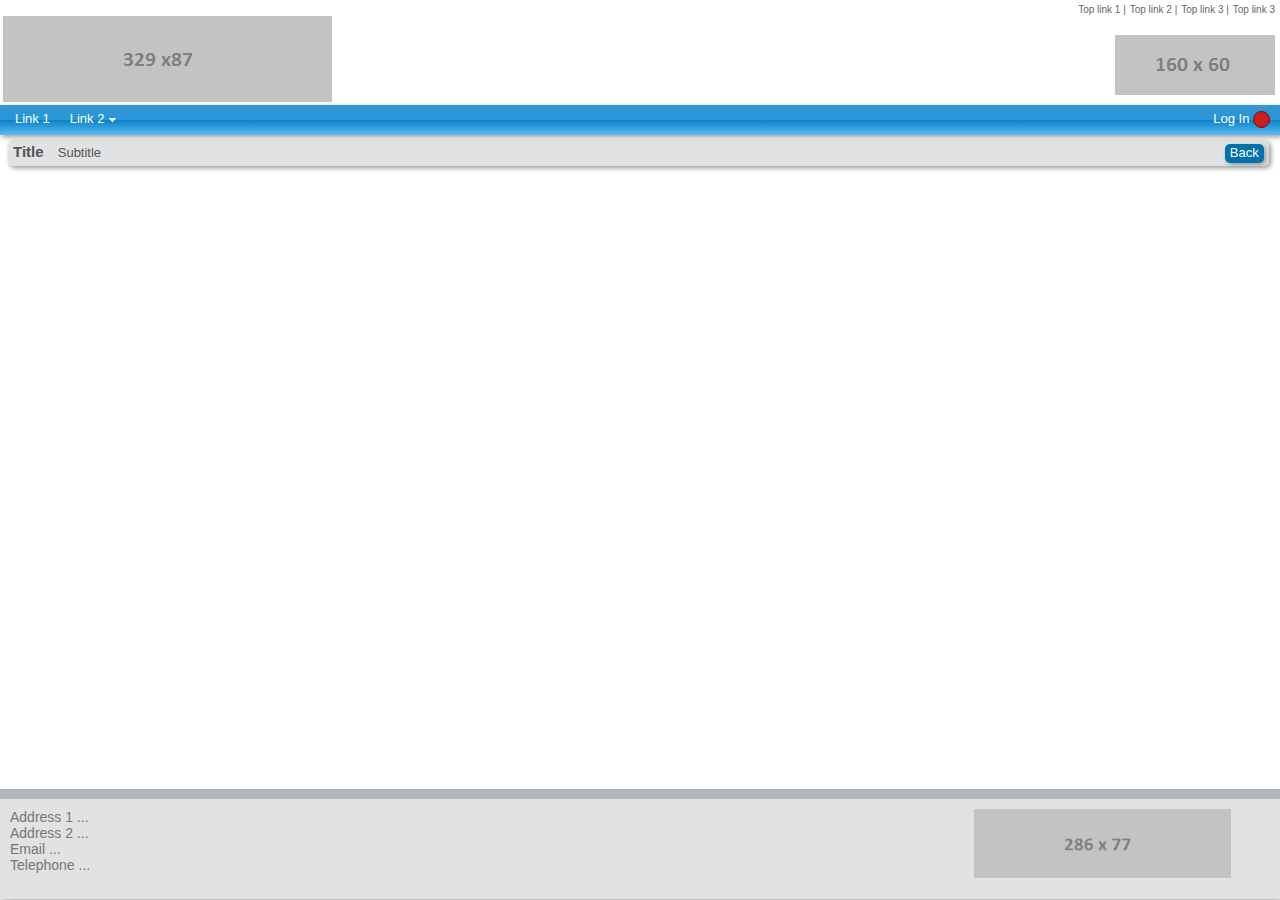
<file: fullSize.html>
<!--
    Bt Web Template 1.0.0-BlueGlass
-->
<!DOCTYPE html>
<html>
    <head>
        <!--[if lt IE 9]>
            <script src="js/html5.js"></script>
            <script src="js/css3-mediaqueries.js"></script>
        <![endif]-->

        <meta charset="utf-8" />
        <meta http-equiv="Content-Type" content="text/html; charset=UTF-8">
        <meta http-equiv="X-UA-Compatible" content="IE=edge,chrome=1">
        <meta name="viewport" content="width=device-width, initial-scale=1.0">
        <link rel="shortcut icon" href="images/favicon.png" type="image/x-icon">

        <noscript>
        <meta http-equiv="refresh" content="0; url=disabledJS.html"/>
        </noscript>

        <link href="css/css-btWebTemplate-1.0.0-BlueGlass.css" type="text/css" rel="stylesheet"/>
        <script src="js/js-btWebTemplate-1.0.0-BlueGlass.js" type="text/javascript"></script>

        <title>Bt Web Template 1.0.0-BlueGlass</title>
    </head>
    <body> 

        <div class="page fullSize">
            <header>
                <nav class="topNav">
                    <ul class="topMenu">
                        <li><a href="#" target="_blank">Top link 1</a> |</li>
                        <li><a href="#" target="_blank">Top link 2</a> |</li>
                        <li><a href="#" target="_blank">Top link 3</a> |</li>
                        <li><a href="3" target="_blank">Top link 3</a></li>
                    </ul>
                </nav>
                <img src="images/logo.png" alt="Logo" class="logo"/>
                <img src="images/logo2.png" alt="Logo 2" class="logo2" />
            </header>
            <nav class="mainNav">
                <ul class="mainMenu">  
                    <li><a href="#">Link 1</a> <li>
                    <li><a href="#">Link 2</a>
                        <ul>
                            <li><a href="#">Link 1.1</a></li>
                            <li><a href="#">Link 1.2</a></li>
                            <li><a href="#">Link 1.3 (Sub menu)</a>
                                <ul>
                                    <li><a href="#">Link 1.3.1</a></li>
                                    <li><a href="#">Link 1.3.2</a></li>
                                </ul>
                            </li>
                            <li><a href="#">Link 1.4</a></li>
                        </ul>
                    </li>
                </ul>
                
                <div class="userSession">
                    <!-- Login form-->
                    <div class="username"><span class="userOptions">Log In</span></div>
                    <div class="userOut userOptions" title="Options"></div>
                    <div  id="divUOptions"  class="divUOptions">
                        <div class="dropdown-caret">
                            <span class="caret-outer"></span>
                            <span class="caret-inner"></span>
                        </div>
                        <div class="informationArea">
                            <form action="j_spring_security_check" method="POST">
                                <div class="labelField">Username/Email: </div>
                                <input type="text" name="username" class="login" required="required"/>
                                <div class="labelField">Password: </div> 
                                <input type="password" name="password" class="login" required="required"/>
                                <input type="submit" value="Log In" class="pathButton"/>
                            </form>
                        </div>

                        <ul class="ulUserOptions">
                            <li class="dropdown-divider"></li>
                            <li><a href="#" title="">Register</a></li>
                        </ul>
                    </div>
                    <!--End login form -->


                    <!-- Logged user -->
                    <!--
                    <div class="username"><span class="userOptions">Username</span></div>
                    <div class="userIn userOptions" title="Options"></div>
                    <div  id="divUOptions" class="divUOptions">
                        <div class="dropdown-caret">
                            <span class="caret-outer"></span>
                            <span class="caret-inner"></span>
                        </div>
                        <div class="informationArea">
                            Full name
                        </div>
                        <div class="otherInformation">
                            Other Information
                        </div>
                        <ul class="ulUserOptions">
                            <li class="dropdown-divider"></li>
                            <li><a href="#" title="">Profile</a></li>
                            <li><a href="perfil/ajustes" title="">Configuration</a></li>
                            <li class="dropdown-divider"></li>
                            <li><a href="logout" title="">Log Out</a></li>
                        </ul>
                    </div>
                    -->
                    <!--End logged user -->

                </div>
                
            </nav>

            <section class="mainContent extended">

                <div class="content">

                    <h1>Title
                        <span class="subtitlePage">Subtitle</span>
                        <a href="#" class="reward">Back</a>
                    </h1>  

                    <!-- Content here -->
                                        
                </div>

            </section>

            <div class="footerBar"></div>

            <footer class="footer">
                <div class="footerText">
                    <p>
                        Address 1 ...
                        <br/>
                        Address 2 ...
                        <br/>
                        Email ...
                        <br/>
                        Telephone ...
                    </p>
                </div>
                <div class="footLogo">
                    <a href="#">
                        <img src="images/LogoBn.png" alt="Blank Logo"/>
                    </a>
                </div>
            </footer>

        </div>
    </body>
</html>
</file>
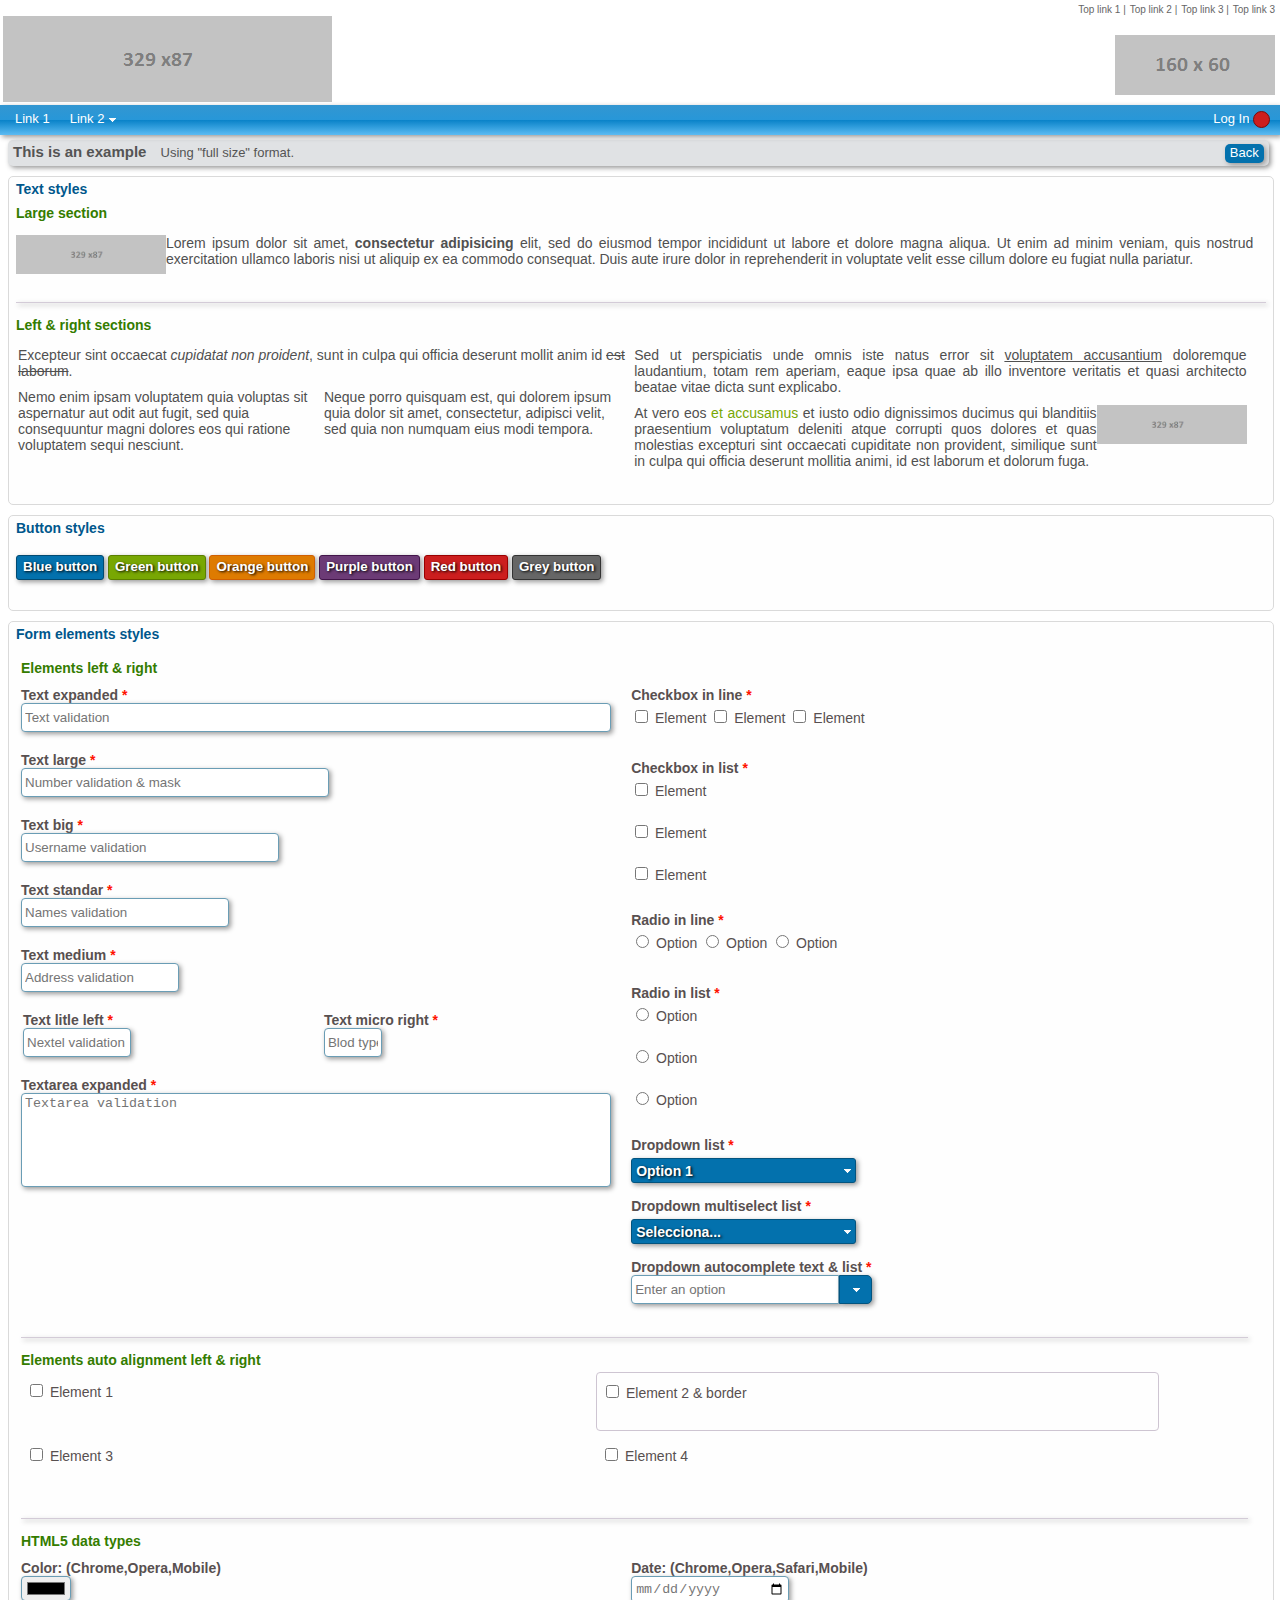
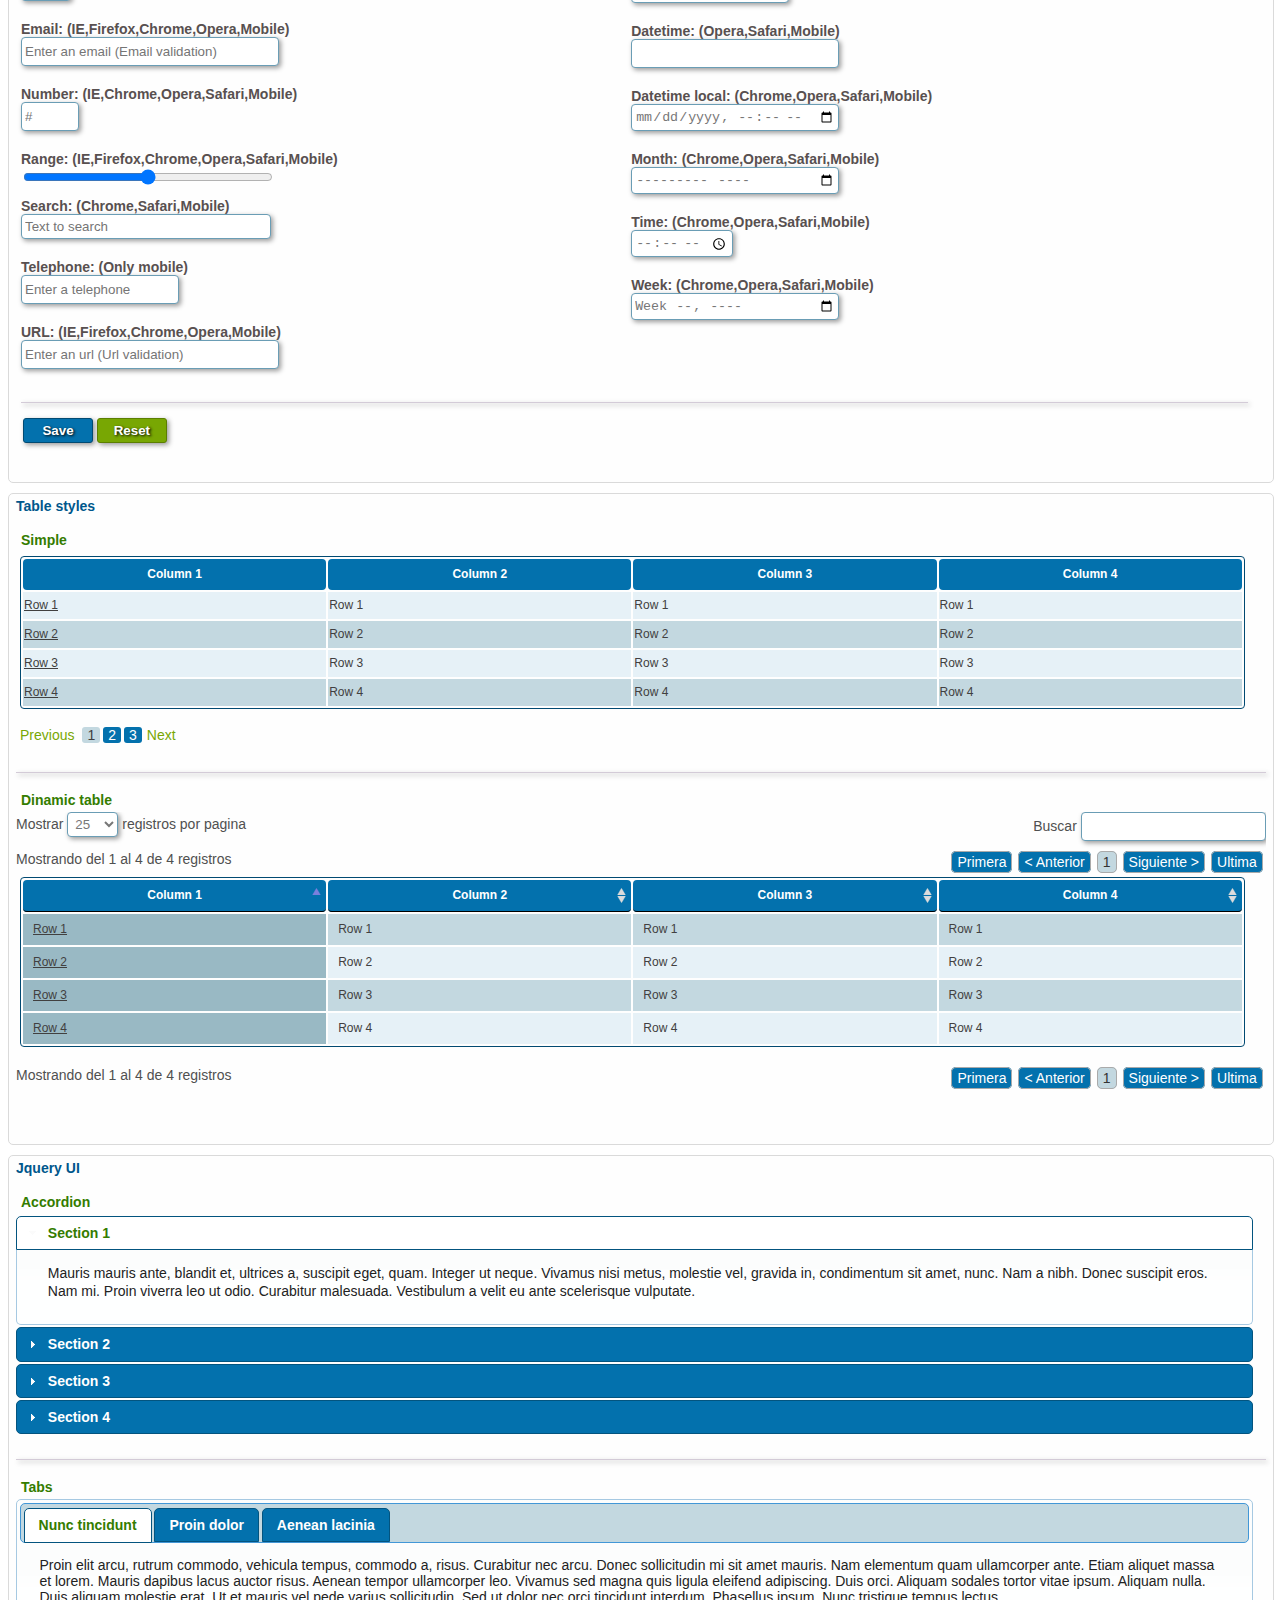
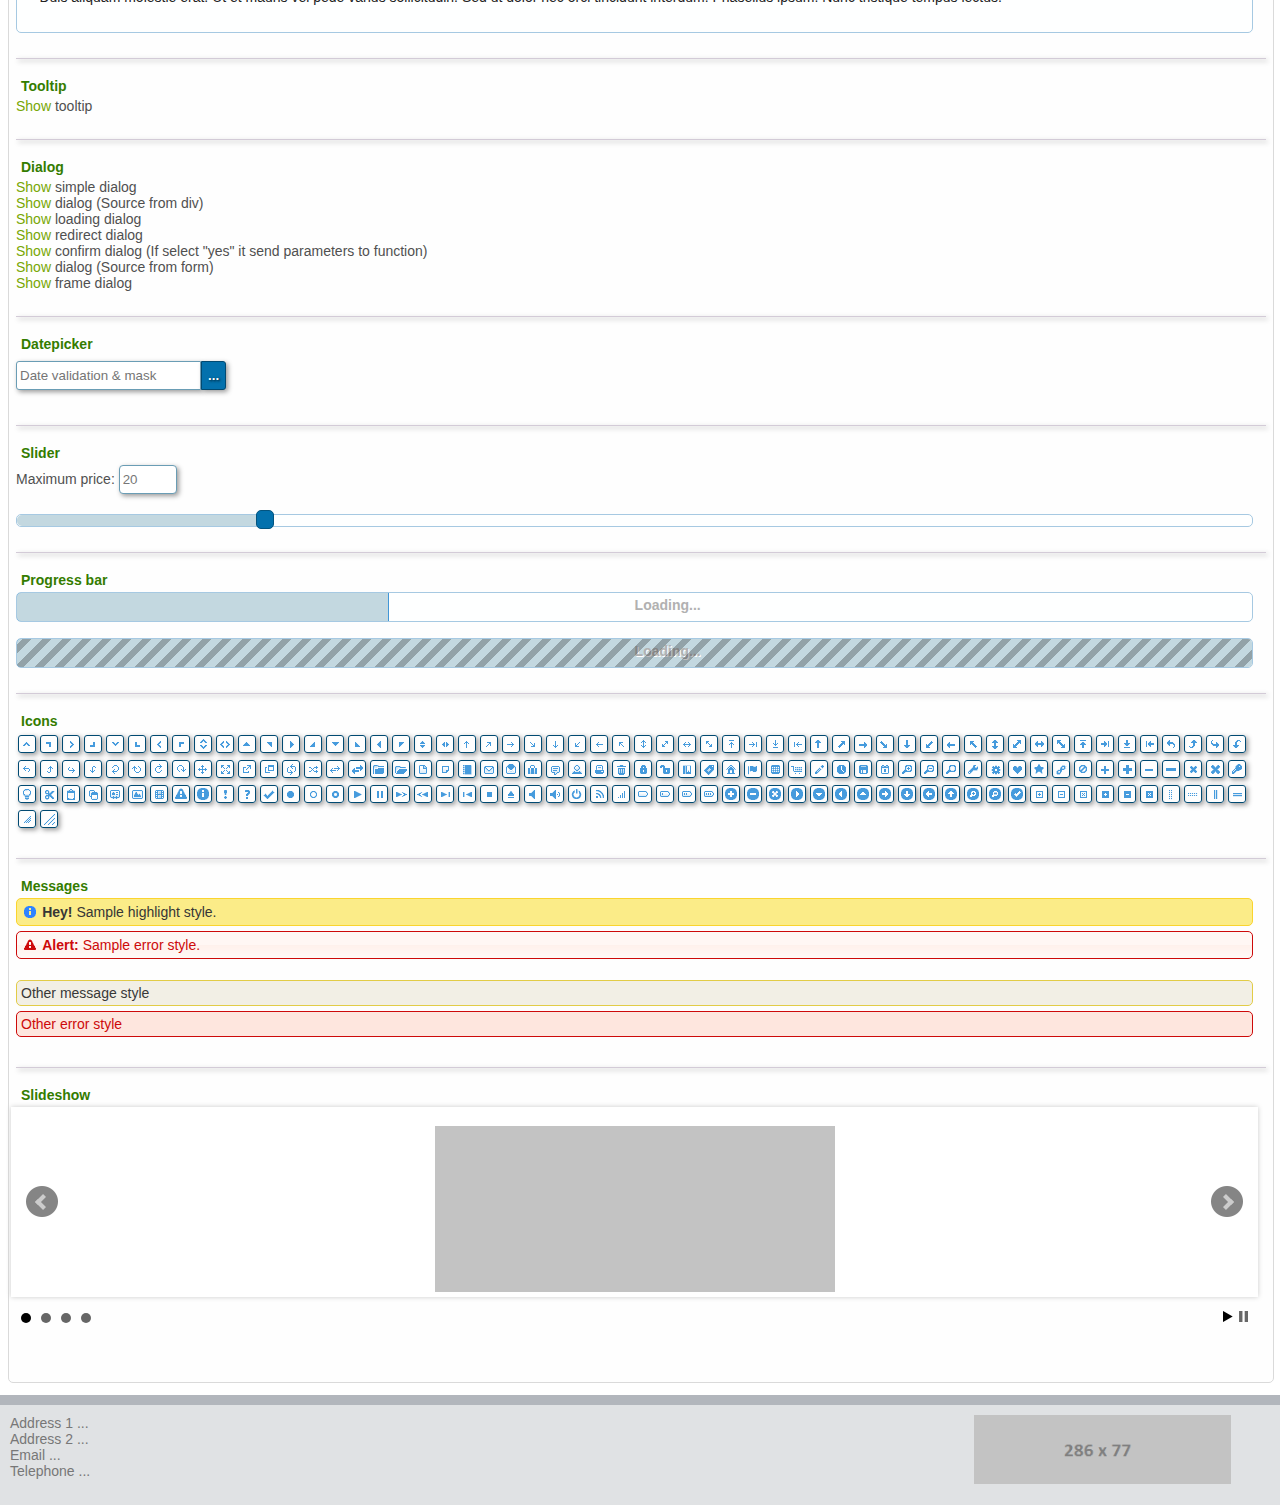
<file: fullSizeExamples.html>
<!--
    Bt Web Template 1.0.0-BlueGlass
-->
<!DOCTYPE html>
<html>
    <head>
        <!--[if lt IE 9]>
            <script src="js/html5.js"></script>
            <script src="js/css3-mediaqueries.js"></script>
        <![endif]-->

        <meta charset="utf-8" />
        <meta http-equiv="Content-Type" content="text/html; charset=UTF-8">
        <meta http-equiv="X-UA-Compatible" content="IE=edge,chrome=1">
        <meta name="viewport" content="width=device-width, initial-scale=1.0">
        <link rel="shortcut icon" href="images/favicon.png" type="image/x-icon">

        <noscript>
        <meta http-equiv="refresh" content="0; url=disabledJS.html"/>
        </noscript>

        <link href="css/css-btWebTemplate-1.0.0-BlueGlass.css" type="text/css" rel="stylesheet"/>
        <script src="js/js-btWebTemplate-1.0.0-BlueGlass.js" type="text/javascript"></script>

        <title>Bt Web Template 1.0.0-BlueGlass</title>
    </head>
    <body> 

        <div class="page fullSize">
            <header>
                <nav class="topNav">
                    <ul class="topMenu">
                        <li><a href="#" target="_blank">Top link 1</a> |</li>
                        <li><a href="#" target="_blank">Top link 2</a> |</li>
                        <li><a href="#" target="_blank">Top link 3</a> |</li>
                        <li><a href="3" target="_blank">Top link 3</a></li>
                    </ul>
                </nav>
                <img src="images/logo.png" alt="Logo" class="logo"/>
                <img src="images/logo2.png" alt="Logo 2" class="logo2" />
            </header>
            <nav class="mainNav">
                <ul class="mainMenu">  
                    <li><a href="#">Link 1</a> <li>
                    <li><a href="#">Link 2</a>
                        <ul>
                            <li><a href="#">Link 1.1</a></li>
                            <li><a href="#">Link 1.2</a></li>
                            <li><a href="#">Link 1.3 (Sub menu)</a>
                                <ul>
                                    <li><a href="#">Link 1.3.1</a></li>
                                    <li><a href="#">Link 1.3.2</a></li>
                                </ul>
                            </li>
                            <li><a href="#">Link 1.4</a></li>
                        </ul>
                    </li>
                </ul>
                
                <div class="userSession">
                    <!-- Login form-->
                    <div class="username"><span class="userOptions">Log In</span></div>
                    <div class="userOut userOptions" title="Options"></div>
                    <div  id="divUOptions"  class="divUOptions">
                        <div class="dropdown-caret">
                            <span class="caret-outer"></span>
                            <span class="caret-inner"></span>
                        </div>
                        <div class="informationArea">
                            <form action="j_spring_security_check" method="POST">
                                <div class="labelField">Username/Email: </div>
                                <input type="text" name="username" class="login" required="required"/>
                                <div class="labelField">Password: </div> 
                                <input type="password" name="password" class="login" required="required"/>
                                <input type="submit" value="Log In" class="pathButton"/>
                            </form>
                        </div>

                        <ul class="ulUserOptions">
                            <li class="dropdown-divider"></li>
                            <li><a href="#" title="">Register</a></li>
                        </ul>
                    </div>
                    <!--End login form -->


                    <!-- Logged user -->
                    <!--
                    <div class="username"><span class="userOptions">Username</span></div>
                    <div class="userIn userOptions" title="Options"></div>
                    <div  id="divUOptions" class="divUOptions">
                        <div class="dropdown-caret">
                            <span class="caret-outer"></span>
                            <span class="caret-inner"></span>
                        </div>
                        <div class="informationArea">
                            Full name
                        </div>
                        <div class="otherInformation">
                            Other Information
                        </div>
                        <ul class="ulUserOptions">
                            <li class="dropdown-divider"></li>
                            <li><a href="#" title="">Profile</a></li>
                            <li><a href="perfil/ajustes" title="">Configuration</a></li>
                            <li class="dropdown-divider"></li>
                            <li><a href="logout" title="">Log Out</a></li>
                        </ul>
                    </div>
                    -->
                    <!--End logged user -->

                </div>
                
            </nav>

            <section class="mainContent extended">

                <div class="content">

                    <h1>This is an example
                        <span class="subtitlePage">Using "full size" format.</span>
                        <a href="#" class="reward">Back</a>
                    </h1>
                    
                    <article>
                        <div class="titleArticle">Text styles</div>

                        <div class="subtitleArticle">Large section</div>

                        <section class="contentArticle">

                            <section class="sectionLarge">
                                <p class="justify">
                                    <img src="images/logo.png" alt="Logo" width="150px" style="float: left;">
                                    Lorem ipsum dolor sit amet, <b>consectetur adipisicing</b> elit, sed do eiusmod tempor incididunt ut labore et dolore magna aliqua. Ut enim ad minim veniam, quis nostrud exercitation ullamco laboris nisi ut aliquip ex ea commodo consequat. Duis aute irure dolor in reprehenderit in voluptate velit esse cillum dolore eu fugiat nulla pariatur.
                                </p>
                            </section>

                        </section>

                        <div class="articleDivider"></div>

                        <div class="subtitleArticle">Left & right sections</div>

                        <section class="contentArticle">

                            <section class="sectionLeft">
                                <p>
                                    Excepteur sint occaecat <i>cupidatat non proident</i>, sunt in culpa qui officia deserunt mollit anim id <del>est laborum</del>.
                                </p>

                                <section class="sectionRight">
                                    <p>
                                        Nemo enim ipsam voluptatem quia voluptas sit aspernatur aut odit aut fugit, sed quia consequuntur magni dolores eos qui ratione voluptatem sequi nesciunt.
                                    </p>
                                </section>
                                <section class="sectionLeft">
                                    <p>
                                        Neque porro quisquam est, qui dolorem ipsum quia dolor sit amet, consectetur, adipisci velit, sed quia non numquam eius modi tempora.
                                    </p>
                                </section>
                            </section>

                            <section class="sectionRight">
                                <p class="justify">
                                    Sed ut perspiciatis unde omnis iste natus error sit <ins>voluptatem accusantium</ins> doloremque laudantium, totam rem aperiam, eaque ipsa quae ab illo inventore veritatis et quasi architecto beatae vitae dicta sunt explicabo.
                                </p>
                                <p class="justify">
                                    <img src="images/logo.png" alt="Image" width="150px" style="float: right;">
                                    At vero eos <a href="#">et accusamus</a>  et iusto odio dignissimos ducimus qui blanditiis praesentium voluptatum deleniti atque corrupti quos dolores et quas molestias excepturi sint occaecati cupiditate non provident, similique sunt in culpa qui officia deserunt mollitia animi, id est laborum et dolorum fuga. 
                                </p>
                            </section>

                        </section>
                    </article>

                    <article>

                        <div class="titleArticle">Button styles</div>

                        <section class="contentArticle">

                            <section class="sectionLarge">
                                <input type="button" name="button" value="Blue button" class="blueButton">
                                <input type="button" name="button" value="Green button" class="greenButton">
                                <input type="button" name="button" value="Orange button" class="orangeButton">
                                <input type="button" name="button" value="Purple button" class="purpleButton">
                                <input type="button" name="button" value="Red button" class="redButton">
                                <input type="button" name="button" value="Grey button" class="greyButton">
                            </section>

                        </section>


                    </article>


                    <article>

                        <div class="titleArticle">Form elements styles</div>

                        <section class="contentArticle">

                            <form>
                                <div class="subtitleArticle">Elements left & right</div>

                                <section class="sectionLeft">

                                    <div class="fieldcontain">
                                        <label>
                                            Text expanded
                                            <span class="required-indicator">*</span>
                                        </label>
                                        <input type="text" name="text" maxlength="250" required="" class="expanded" value="" placeholder="Text validation" validate="texto">
                                    </div>

                                    <div class="fieldcontain">
                                        <label>
                                            Text large
                                            <span class="required-indicator">*</span>
                                        </label>
                                        <input type="text" name="text" maxlength="250" required="" class="large numberMask" value="" placeholder="Number validation & mask" validate="numerico">
                                    </div>

                                    <div class="fieldcontain">
                                        <label>
                                            Text big
                                            <span class="required-indicator">*</span>
                                        </label>
                                        <input type="text" name="text" maxlength="250" required="" class="big" value="" placeholder="Username validation" validate="usuario">
                                    </div>

                                    <div class="fieldcontain">
                                        <label>
                                            Text standar
                                            <span class="required-indicator">*</span>
                                        </label>
                                        <input type="text" name="text" maxlength="250" required="" class="standar" value="" placeholder="Names validation" validate="nombres">
                                    </div>

                                    <div class="fieldcontain">
                                        <label>
                                            Text medium
                                            <span class="required-indicator">*</span>
                                        </label>
                                        <input type="text" name="text" maxlength="250" required="" class="medium" value="" placeholder="Address validation" validate="domicilio">
                                    </div>

                                    <section class="sectionLeft">
                                        <div class="fieldcontain">
                                            <label>
                                                Text litle left
                                                <span class="required-indicator">*</span>
                                            </label>
                                            <input type="text" name="text" maxlength="250" required="" class="litle" value="" placeholder="Nextel validation" validate="IdNext">
                                        </div>
                                    </section>
                                    <section class="sectionRight">
                                        <div class="fieldcontain">
                                            <label>
                                                Text micro right
                                                <span class="required-indicator">*</span>
                                            </label>
                                            <input type="text" name="text" maxlength="250" required="" class="micro" value="" placeholder="Blod type validation" validate="tsangre">
                                        </div>
                                    </section>

                                    <div class="fieldcontain  required">
                                        <label>
                                            Textarea expanded
                                            <span class="required-indicator">*</span>
                                        </label>
                                        <textarea name="textarea" cols="40" rows="5" maxlength="500" required="" class="expanded" placeholder="Textarea validation" validate="textarea"></textarea>
                                    </div>

                                </section>

                                <section class="sectionRight">

                                    <div class="fieldcontain  required">
                                        <label>
                                            Checkbox in line
                                            <span class="required-indicator">*</span>
                                        </label>


                                        <label class="labelCheckRadio labelInline"><input type="checkbox" name="element" value="2"> Element</label>
                                        <label class="labelCheckRadio labelInline"><input type="checkbox" name="element" value="2"> Element</label>
                                        <label class="labelCheckRadio labelInline"><input type="checkbox" name="element" value="2"> Element</label>

                                    </div>

                                    <div class="fieldcontain  required">
                                        <label>
                                            Checkbox in list
                                            <span class="required-indicator">*</span>
                                        </label>


                                        <label class="labelCheckRadio"><input type="checkbox" name="element" value="2"> Element</label>
                                        <label class="labelCheckRadio"><input type="checkbox" name="element" value="2"> Element</label>
                                        <label class="labelCheckRadio"><input type="checkbox" name="element" value="2"> Element</label>

                                    </div>

                                    <div class="fieldcontain">
                                        <label>
                                            Radio in line
                                            <span class="required-indicator">*</span>
                                        </label>

                                        <label class="labelCheckRadio labelInline"><input type="radio" name="radio" value="1" required=""> Option</label>
                                        <label class="labelCheckRadio labelInline"><input type="radio" name="radio" value="2" required=""> Option</label>
                                        <label class="labelCheckRadio labelInline"><input type="radio" name="radio" value="2" required=""> Option</label>

                                    </div>

                                    <div class="fieldcontain">
                                        <label>
                                            Radio in list
                                            <span class="required-indicator">*</span>
                                        </label>

                                        <label class="labelCheckRadio"><input type="radio" name="radio" value="1" required=""> Option</label>
                                        <label class="labelCheckRadio"><input type="radio" name="radio" value="2" required=""> Option</label>
                                        <label class="labelCheckRadio"><input type="radio" name="radio" value="2" required=""> Option</label>

                                    </div>

                                    <div class="fieldcontain">
                                        <label>
                                            Dropdown list
                                            <span class="required-indicator">*</span>
                                        </label>

                                        <select name="dropdown" class="select" id="dropdown1">
                                            <option value="1" sourceText="Text to filter here">Option 1</option>
                                            <option value="2">Option 2</option>
                                            <option value="3">Option 3</option>
                                            <option value="4">Option 4</option>
                                            <option value="5">Option 5</option>
                                        </select>

                                        <script type="text/javascript">
                                            $(document).ready(function() {
                                                $("#dropdown1").change(function() {
                                                    alert("Selected value: " + $(this).val());
                                                });
                                            });
                                        </script>

                                    </div>

                                    <div class="fieldcontain">
                                        <label>
                                            Dropdown multiselect list
                                            <span class="required-indicator">*</span>
                                        </label>

                                        <select name="dropdown"  multiple="multiple" id="dropdown2" class="multiselect">
                                            <option value="1" sourceText="Text to filter here">Option 1</option>
                                            <option value="2">Option 2</option>
                                            <option value="3">Option 3</option>
                                            <option value="4">Option 4</option>
                                            <option value="5">Option 5</option>
                                        </select>

                                        <script type="text/javascript">
                                            $(document).ready(function() {
                                                $("#dropdown2").change(function() {
                                                    alert("Selected value: " + $(this).val());
                                                });

                                            });
                                        </script>

                                    </div>


                                    <div class="fieldcontain">
                                        <label>
                                            Dropdown autocomplete text & list
                                            <span class="required-indicator">*</span>
                                        </label>

                                        <select name="dropdown" class="autoCompleteSelect standar" placeholder="Enter an option" id="dropdown3">
                                            <option value=""></option>
                                            <option value="1" sourceText="Text to filter here">Option 1</option>
                                            <option value="2">Option 2</option>
                                            <option value="3">Option 3</option>
                                            <option value="4">Option 4</option>
                                            <option value="5">Option 5</option>
                                        </select>

                                        <script type="text/javascript">
                                            $(document).ready(function() {
                                                $("#dropdown3").change(function() {
                                                    alert("Selected value: " + $(this).val());
                                                });

                                            });
                                        </script>
                                    </div>

                                </section>

                                <div class="articleDivider"></div>

                                <section class="sectionLarge">

                                    <div class="subtitleArticle">Elements auto alignment left & right</div>

                                    <div class="fieldcontain multiplefield">
                                        <label class="labelCheckRadio"><input type="checkbox" name="element" value="2"> Element 1</label>
                                    </div>

                                    <div class="fieldcontain multiplefield fieldComposite">
                                        <label class="labelCheckRadio"><input type="checkbox" name="element" value="2"> Element 2 & border</label>
                                    </div>

                                    <div class="fieldcontain multiplefield">
                                        <label class="labelCheckRadio"><input type="checkbox" name="element" value="2"> Element 3</label>
                                    </div>

                                    <div class="fieldcontain multiplefield">
                                        <label class="labelCheckRadio"><input type="checkbox" name="element" value="2"> Element 4</label>
                                    </div>
                                </section>

                                <div class="articleDivider"></div>


                                <div class="subtitleArticle">HTML5 data types</div>

                                <section class="sectionLeft">

                                    <div class="fieldcontain">
                                        <label>
                                            Color: (Chrome,Opera,Mobile)
                                        </label>
                                        <input type="color" name="text" maxlength="250" required="" class="micro" value="">
                                    </div>

                                    <div class="fieldcontain">
                                        <label>
                                            Email: (IE,Firefox,Chrome,Opera,Mobile)
                                        </label>
                                        <input type="email" name="text" maxlength="250" required="" class="big" value="" placeholder="Enter an email (Email validation)" validate="email">
                                    </div>

                                    <div class="fieldcontain">
                                        <label>
                                            Number: (IE,Chrome,Opera,Safari,Mobile)
                                        </label>
                                        <input type="number" name="text" maxlength="250" required="" class="micro" value="" placeholder="#">
                                    </div>

                                    <div class="fieldcontain">
                                        <label>
                                            Range: (IE,Firefox,Chrome,Opera,Safari,Mobile)
                                        </label>
                                        <input type="range" name="text" maxlength="250" required="" class="big" value="">
                                    </div>

                                    <div class="fieldcontain">
                                        <label>
                                            Search: (Chrome,Safari,Mobile)
                                        </label>
                                        <input type="search" name="text" maxlength="250" required="" class="big" value="" placeholder="Text to search">
                                    </div>

                                    <div class="fieldcontain">
                                        <label>
                                            Telephone: (Only mobile)
                                        </label>
                                        <input type="tel" name="text" maxlength="250" required="" class="medium" value="" placeholder="Enter a telephone">
                                    </div>


                                    <div class="fieldcontain">
                                        <label>
                                            URL: (IE,Firefox,Chrome,Opera,Mobile)
                                        </label>
                                        <input type="url" name="text" maxlength="250" required="" class="big" value="" placeholder="Enter an url (Url validation)" validate="url">
                                    </div>

                                </section>

                                <section class="sectionRight">

                                    <div class="fieldcontain">
                                        <label>
                                            Date: (Chrome,Opera,Safari,Mobile)
                                        </label>
                                        <input type="date" name="text" maxlength="250" required="" class="medium" value="">
                                    </div>

                                    <div class="fieldcontain">
                                        <label>
                                            Datetime: (Opera,Safari,Mobile)
                                        </label>
                                        <input type="datetime" name="text" maxlength="250" required="" class="standar" value="">
                                    </div>

                                    <div class="fieldcontain">
                                        <label>
                                            Datetime local: (Chrome,Opera,Safari,Mobile)
                                        </label>
                                        <input type="datetime-local" name="text" maxlength="250" required="" class="standar" value="">
                                    </div>

                                    <div class="fieldcontain">
                                        <label>
                                            Month: (Chrome,Opera,Safari,Mobile)
                                        </label>
                                        <input type="month" name="text" maxlength="250" required="" class="standar" value="">
                                    </div>

                                    <div class="fieldcontain">
                                        <label>
                                            Time: (Chrome,Opera,Safari,Mobile)
                                        </label>
                                        <input type="time" name="text" maxlength="250" required="" class="little" value="">
                                    </div>

                                    <div class="fieldcontain">
                                        <label>
                                            Week: (Chrome,Opera,Safari,Mobile)
                                        </label>
                                        <input type="week" name="text" maxlength="250" required="" class="standar" value="">
                                    </div>

                                </section>

                                <div class="articleDivider"></div>

                                <fieldset class="buttons">
                                    <input type="submit" name="save" value="Save">
                                    <input type="reset" name="reset" value="Reset">
                                </fieldset>
                            </form>
                        </section>


                    </article>

                    <article>
                        <div class="titleArticle">Table styles</div>

                        <section class="contentArticle">

                            <div class="subtitleArticle">Simple</div>

                            <table class="filterTable">
                                <thead>
                                    <tr>
                                        <th class="sortable"><a href="#">Column 1</a></th>
                                        <th class="sortable"><a href="#">Column 2</a></th>
                                        <th class="sortable"><a href="#">Column 3</a></th>
                                        <th class="sortable"><a href="#">Column 4</a></th>
                                    </tr>
                                </thead>
                                <tbody>
                                    <tr class="even">
                                        <td><a href="#">Row 1</a></td>
                                        <td>Row 1</td>
                                        <td>Row 1</td>
                                        <td>Row 1</td>
                                    </tr>
                                    <tr class="odd">
                                        <td><a href="#">Row 2</a></td>
                                        <td>Row 2</td>
                                        <td>Row 2</td>
                                        <td>Row 2</td>
                                    </tr>
                                    <tr class="even">
                                        <td><a href="#">Row 3</a></td>
                                        <td>Row 3</td>
                                        <td>Row 3</td>
                                        <td>Row 3</td>
                                    </tr>
                                    <tr class="odd">
                                        <td><a href="#">Row 4</a></td>
                                        <td>Row 4</td>
                                        <td>Row 4</td>
                                        <td>Row 4</td>
                                    </tr>
                                </tbody>
                            </table>
                            <div class="pagination">
                                <a href="#" class="prevLink">Previous</a><span class="currentStep">1</span><a href="#" class="step">2</a><a href="#" class="step">3</a><a href="#" class="nextLink">Next</a>
                            </div>
                        </section>

                        <div class="articleDivider"></div>

                        <section class="contentArticle">

                            <div class="subtitleArticle">Dinamic table</div>

                            <table class="dataTable">
                                <thead>
                                    <tr>
                                        <th>Column 1</th>
                                        <th>Column 2</th>
                                        <th>Column 3</th>
                                        <th>Column 4</th>
                                    </tr>
                                </thead>
                                <tbody>
                                    <tr>
                                        <td><a href="#">Row 1</a></td>
                                        <td>Row 1</td>
                                        <td>Row 1</td>
                                        <td>Row 1</td>
                                    </tr>
                                    <tr>
                                        <td><a href="#">Row 2</a></td>
                                        <td>Row 2</td>
                                        <td>Row 2</td>
                                        <td>Row 2</td>
                                    </tr>
                                    <tr>
                                        <td><a href="#">Row 3</a></td>
                                        <td>Row 3</td>
                                        <td>Row 3</td>
                                        <td>Row 3</td>
                                    </tr>
                                    <tr>
                                        <td><a href="#">Row 4</a></td>
                                        <td>Row 4</td>
                                        <td>Row 4</td>
                                        <td>Row 4</td>
                                    </tr>
                                </tbody>
                            </table>
                            <br/>
                        </section>
                    </article>

                    <article>

                        <div class="titleArticle">Jquery UI</div>

                        <section class="contentArticle">

                            <div class="subtitleArticle">Accordion</div>

                            <section class="sectionLarge">

                                <div class="accordion">
                                    <h3>Section 1</h3>
                                    <div>
                                        <p>
                                            Mauris mauris ante, blandit et, ultrices a, suscipit eget, quam. Integer
                                            ut neque. Vivamus nisi metus, molestie vel, gravida in, condimentum sit
                                            amet, nunc. Nam a nibh. Donec suscipit eros. Nam mi. Proin viverra leo ut
                                            odio. Curabitur malesuada. Vestibulum a velit eu ante scelerisque vulputate.
                                        </p>
                                    </div>
                                    <h3>Section 2</h3>
                                    <div>
                                        <p>
                                            Sed non urna. Donec et ante. Phasellus eu ligula. Vestibulum sit amet
                                            purus. Vivamus hendrerit, dolor at aliquet laoreet, mauris turpis porttitor
                                            velit, faucibus interdum tellus libero ac justo. Vivamus non quam. In
                                            suscipit faucibus urna.
                                        </p>
                                    </div>
                                    <h3>Section 3</h3>
                                    <div>
                                        <p>
                                            Nam enim risus, molestie et, porta ac, aliquam ac, risus. Quisque lobortis.
                                            Phasellus pellentesque purus in massa. Aenean in pede. Phasellus ac libero
                                            ac tellus pellentesque semper. Sed ac felis. Sed commodo, magna quis
                                            lacinia ornare, quam ante aliquam nisi, eu iaculis leo purus venenatis dui.
                                        </p>
                                        <ul>
                                            <li>List item one</li>
                                            <li>List item two</li>
                                            <li>List item three</li>
                                        </ul>
                                    </div>
                                    <h3>Section 4</h3>
                                    <div>
                                        <p>
                                            Cras dictum. Pellentesque habitant morbi tristique senectus et netus
                                            et malesuada fames ac turpis egestas. Vestibulum ante ipsum primis in
                                            faucibus orci luctus et ultrices posuere cubilia Curae; Aenean lacinia
                                            mauris vel est.
                                        </p>
                                        <p>
                                            Suspendisse eu nisl. Nullam ut libero. Integer dignissim consequat lectus.
                                            Class aptent taciti sociosqu ad litora torquent per conubia nostra, per
                                            inceptos himenaeos.
                                        </p>
                                    </div>
                                </div>


                            </section>

                        </section>

                        <div class="articleDivider"></div>

                        <section class="contentArticle">

                            <div class="subtitleArticle">Tabs</div>

                            <section class="sectionLarge">

                                <div class="tabs">
                                    <ul>
                                        <li><a href="#tabs-1">Nunc tincidunt</a></li>
                                        <li><a href="#tabs-2">Proin dolor</a></li>
                                        <li><a href="#tabs-3">Aenean lacinia</a></li>
                                    </ul>
                                    <div id="tabs-1">
                                        <p>Proin elit arcu, rutrum commodo, vehicula tempus, commodo a, risus. Curabitur nec arcu. Donec sollicitudin mi sit amet mauris. Nam elementum quam ullamcorper ante. Etiam aliquet massa et lorem. Mauris dapibus lacus auctor risus. Aenean tempor ullamcorper leo. Vivamus sed magna quis ligula eleifend adipiscing. Duis orci. Aliquam sodales tortor vitae ipsum. Aliquam nulla. Duis aliquam molestie erat. Ut et mauris vel pede varius sollicitudin. Sed ut dolor nec orci tincidunt interdum. Phasellus ipsum. Nunc tristique tempus lectus.</p>
                                    </div>
                                    <div id="tabs-2">
                                        <p>Morbi tincidunt, dui sit amet facilisis feugiat, odio metus gravida ante, ut pharetra massa metus id nunc. Duis scelerisque molestie turpis. Sed fringilla, massa eget luctus malesuada, metus eros molestie lectus, ut tempus eros massa ut dolor. Aenean aliquet fringilla sem. Suspendisse sed ligula in ligula suscipit aliquam. Praesent in eros vestibulum mi adipiscing adipiscing. Morbi facilisis. Curabitur ornare consequat nunc. Aenean vel metus. Ut posuere viverra nulla. Aliquam erat volutpat. Pellentesque convallis. Maecenas feugiat, tellus pellentesque pretium posuere, felis lorem euismod felis, eu ornare leo nisi vel felis. Mauris consectetur tortor et purus.</p>
                                    </div>
                                    <div id="tabs-3">
                                        <p>Mauris eleifend est et turpis. Duis id erat. Suspendisse potenti. Aliquam vulputate, pede vel vehicula accumsan, mi neque rutrum erat, eu congue orci lorem eget lorem. Vestibulum non ante. Class aptent taciti sociosqu ad litora torquent per conubia nostra, per inceptos himenaeos. Fusce sodales. Quisque eu urna vel enim commodo pellentesque. Praesent eu risus hendrerit ligula tempus pretium. Curabitur lorem enim, pretium nec, feugiat nec, luctus a, lacus.</p>
                                        <p>Duis cursus. Maecenas ligula eros, blandit nec, pharetra at, semper at, magna. Nullam ac lacus. Nulla facilisi. Praesent viverra justo vitae neque. Praesent blandit adipiscing velit. Suspendisse potenti. Donec mattis, pede vel pharetra blandit, magna ligula faucibus eros, id euismod lacus dolor eget odio. Nam scelerisque. Donec non libero sed nulla mattis commodo. Ut sagittis. Donec nisi lectus, feugiat porttitor, tempor ac, tempor vitae, pede. Aenean vehicula velit eu tellus interdum rutrum. Maecenas commodo. Pellentesque nec elit. Fusce in lacus. Vivamus a libero vitae lectus hendrerit hendrerit.</p>
                                    </div>
                                </div>

                            </section>

                        </section>

                        <div class="articleDivider"></div>

                        <section class="contentArticle">

                            <div class="subtitleArticle">Tooltip</div>

                            <section class="sectionLarge">

                                <a class="tooltip" href="#" title="This is an tooltip">Show</a> tooltip


                            </section>

                        </section>

                        <div class="articleDivider"></div>

                        <section class="contentArticle">

                            <div class="subtitleArticle">Dialog</div>

                            <section class="sectionLarge">

                                <div id="divDialog"  class="hidden">
                                    <p>Content of dialog</p>
                                </div>

                                <form action="#" id="formDialog" class="hidden">
                                    <div class="fieldcontain">
                                        <label>
                                            Text fiel 1 (dialog)
                                            <span class="required-indicator">*</span>
                                        </label>
                                        <input id="dialogField1" type="text" name="text" maxlength="250" required="" class="expanded" value="" placeholder="Text validation" validate="texto">
                                    </div>

                                    <div class="fieldcontain">
                                        <label>
                                            Text field 2 (dialog)
                                            <span class="required-indicator">*</span>
                                        </label>
                                        <input id="dialogField2" type="text" name="text" maxlength="22" required="" class="expanded numberMask" value="" placeholder="Number validation &amp; mask" validate="numerico" autocomplete="off">                                    </div>

                                    <div class="fieldcontain">
                                        <label>
                                            Text field 3 (dialog)
                                            <span class="required-indicator">*</span>
                                        </label>
                                        <input id="dialogField3" type="text" name="text" maxlength="250" required="" class="expanded" value="" placeholder="Text validation" validate="texto">
                                    </div>

                                </form>

                                <a href="#" onclick="dialog('Title simple dialog', 'Text message or HTML code <b>bold</b>', 400, 250);
                                    return false;">Show</a> simple dialog
                                <br/>
                                <a href="#" onclick="divDialog('Title div dialog', 'divDialog', 400, 250);
                                    return false;">Show</a> dialog (Source from div)
                                <br/>
                                <a href="#" onclick="loadingDialog('Loading title (Press Esc)');
                                    return false;">Show</a> loading dialog
                                <br/>
                                <a href="#" onclick="redirectDialog('Title  redirect dialog', 'Redirecting to <b>Google</b>', 400, 250, 'http://www.google.com/');
                                    return false;">Show</a> redirect dialog
                                <br/>
                                <a href="#" onclick="confirmDialog('Title confirm dialog', 'Text message or HTML code <b>bold</b>', 400, 250, 'yesFunction(\'Hello\',4)', 'noFunction');
                                    return false;">Show</a> confirm dialog (If select "yes" it send parameters to function)
                                <br/>
                                <a href="#" onclick="formDialog('Title form dialog', 'formDialog', 400, 300, 'formFunction');
                                    return false;">Show</a> dialog (Source from form)
                                <br/>
                                <a href="#" onclick="frameDialog('Title frame dialog', 'http://www.morelos.gob.mx', 600, 500);
                                    return false;">Show</a> frame dialog
                                <br/>


                                <script type="text/javascript">
                                    function yesFunction(string, number) {
                                        alert("You selected yes... Received String: " + string + " & number: " + number);
                                    }

                                    function noFunction() {
                                        alert("You selected No");
                                    }

                                    function formFunction() {
                                        alert("You submited form. Values: Field 1 = " + $("#dialogField1").val() + ", Field 2 = " + $("#dialogField2").val() + ", Field 3 = " + $("#dialogField3").val());
                                    }
                                </script>
                            </section>

                        </section>

                        <div class="articleDivider"></div>

                        <section class="contentArticle">

                            <div class="subtitleArticle">Datepicker</div>

                            <section class="sectionLarge">

                                <input type="text" name="date" class="datePicker dateMask" placeholder="Date validation & mask" validate="fecha"/>

                            </section>

                        </section>

                        <div class="articleDivider"></div>

                        <section class="contentArticle">

                            <div class="subtitleArticle">Slider</div>

                            <section class="sectionLarge">

                                <p>
                                    <label for="amount">Maximum price:</label>
                                    <input type="text" id="amount" class="micro">
                                </p>

                                <div class="slider" inputId="amount" val="20" min="0" max="100" step="5"></div>

                            </section>

                        </section>

                        <div class="articleDivider"></div>

                        <section class="contentArticle">

                            <div class="subtitleArticle">Progress bar</div>

                            <section class="sectionLarge">

                                <div class="progressbar" val="30"><div class="progress-label">Loading...</div></div>
                                <br/>
                                <div class="progressbar" val="false"><div class="progress-label">Loading...</div></div>

                            </section>

                        </section>

                        <div class="articleDivider"></div>

                        <section class="contentArticle">

                            <div class="subtitleArticle">Icons</div>

                            <section class="sectionLarge">
                                <span class="ui-icon ui-icon-carat-1-n blueIcon"></span><span class="ui-icon ui-icon-carat-1-ne blueIcon"></span><span class="ui-icon ui-icon-carat-1-e blueIcon"></span><span class="ui-icon ui-icon-carat-1-se blueIcon"></span><span class="ui-icon ui-icon-carat-1-s blueIcon"></span><span class="ui-icon ui-icon-carat-1-sw blueIcon"></span><span class="ui-icon ui-icon-carat-1-w blueIcon"></span><span class="ui-icon ui-icon-carat-1-nw blueIcon"></span><span class="ui-icon ui-icon-carat-2-n-s blueIcon"></span><span class="ui-icon ui-icon-carat-2-e-w blueIcon"></span><span class="ui-icon ui-icon-triangle-1-n blueIcon"></span><span class="ui-icon ui-icon-triangle-1-ne blueIcon"></span><span class="ui-icon ui-icon-triangle-1-e blueIcon"></span><span class="ui-icon ui-icon-triangle-1-se blueIcon"></span><span class="ui-icon ui-icon-triangle-1-s blueIcon"></span><span class="ui-icon ui-icon-triangle-1-sw blueIcon"></span><span class="ui-icon ui-icon-triangle-1-w blueIcon"></span><span class="ui-icon ui-icon-triangle-1-nw blueIcon"></span><span class="ui-icon ui-icon-triangle-2-n-s blueIcon"></span><span class="ui-icon ui-icon-triangle-2-e-w blueIcon"></span><span class="ui-icon ui-icon-arrow-1-n blueIcon"></span><span class="ui-icon ui-icon-arrow-1-ne blueIcon"></span><span class="ui-icon ui-icon-arrow-1-e blueIcon"></span><span class="ui-icon ui-icon-arrow-1-se blueIcon"></span><span class="ui-icon ui-icon-arrow-1-s blueIcon"></span><span class="ui-icon ui-icon-arrow-1-sw blueIcon"></span><span class="ui-icon ui-icon-arrow-1-w blueIcon"></span><span class="ui-icon ui-icon-arrow-1-nw blueIcon"></span><span class="ui-icon ui-icon-arrow-2-n-s blueIcon"></span><span class="ui-icon ui-icon-arrow-2-ne-sw blueIcon"></span><span class="ui-icon ui-icon-arrow-2-e-w blueIcon"></span><span class="ui-icon ui-icon-arrow-2-se-nw blueIcon"></span><span class="ui-icon ui-icon-arrowstop-1-n blueIcon"></span><span class="ui-icon ui-icon-arrowstop-1-e blueIcon"></span><span class="ui-icon ui-icon-arrowstop-1-s blueIcon"></span><span class="ui-icon ui-icon-arrowstop-1-w blueIcon"></span><span class="ui-icon ui-icon-arrowthick-1-n blueIcon"></span><span class="ui-icon ui-icon-arrowthick-1-ne blueIcon"></span><span class="ui-icon ui-icon-arrowthick-1-e blueIcon"></span><span class="ui-icon ui-icon-arrowthick-1-se blueIcon"></span><span class="ui-icon ui-icon-arrowthick-1-s blueIcon"></span><span class="ui-icon ui-icon-arrowthick-1-sw blueIcon"></span><span class="ui-icon ui-icon-arrowthick-1-w blueIcon"></span><span class="ui-icon ui-icon-arrowthick-1-nw blueIcon"></span><span class="ui-icon ui-icon-arrowthick-2-n-s blueIcon"></span><span class="ui-icon ui-icon-arrowthick-2-ne-sw blueIcon"></span><span class="ui-icon ui-icon-arrowthick-2-e-w blueIcon"></span><span class="ui-icon ui-icon-arrowthick-2-se-nw blueIcon"></span><span class="ui-icon ui-icon-arrowthickstop-1-n blueIcon"></span><span class="ui-icon ui-icon-arrowthickstop-1-e blueIcon"></span><span class="ui-icon ui-icon-arrowthickstop-1-s blueIcon"></span><span class="ui-icon ui-icon-arrowthickstop-1-w blueIcon"></span><span class="ui-icon ui-icon-arrowreturnthick-1-w blueIcon"></span><span class="ui-icon ui-icon-arrowreturnthick-1-n blueIcon"></span><span class="ui-icon ui-icon-arrowreturnthick-1-e blueIcon"></span><span class="ui-icon ui-icon-arrowreturnthick-1-s blueIcon"></span><span class="ui-icon ui-icon-arrowreturn-1-w blueIcon"></span><span class="ui-icon ui-icon-arrowreturn-1-n blueIcon"></span><span class="ui-icon ui-icon-arrowreturn-1-e blueIcon"></span><span class="ui-icon ui-icon-arrowreturn-1-s blueIcon"></span><span class="ui-icon ui-icon-arrowrefresh-1-w blueIcon"></span><span class="ui-icon ui-icon-arrowrefresh-1-n blueIcon"></span><span class="ui-icon ui-icon-arrowrefresh-1-e blueIcon"></span><span class="ui-icon ui-icon-arrowrefresh-1-s blueIcon"></span><span class="ui-icon ui-icon-arrow-4 blueIcon"></span><span class="ui-icon ui-icon-arrow-4-diag blueIcon"></span><span class="ui-icon ui-icon-extlink blueIcon"></span><span class="ui-icon ui-icon-newwin blueIcon"></span><span class="ui-icon ui-icon-refresh blueIcon"></span><span class="ui-icon ui-icon-shuffle blueIcon"></span><span class="ui-icon ui-icon-transfer-e-w blueIcon"></span><span class="ui-icon ui-icon-transferthick-e-w blueIcon"></span><span class="ui-icon ui-icon-folder-collapsed blueIcon"></span><span class="ui-icon ui-icon-folder-open blueIcon"></span><span class="ui-icon ui-icon-document blueIcon"></span><span class="ui-icon ui-icon-document-b blueIcon"></span><span class="ui-icon ui-icon-note blueIcon"></span><span class="ui-icon ui-icon-mail-closed blueIcon"></span><span class="ui-icon ui-icon-mail-open blueIcon"></span><span class="ui-icon ui-icon-suitcase blueIcon"></span><span class="ui-icon ui-icon-comment blueIcon"></span><span class="ui-icon ui-icon-person blueIcon"></span><span class="ui-icon ui-icon-print blueIcon"></span><span class="ui-icon ui-icon-trash blueIcon"></span><span class="ui-icon ui-icon-locked blueIcon"></span><span class="ui-icon ui-icon-unlocked blueIcon"></span><span class="ui-icon ui-icon-bookmark blueIcon"></span><span class="ui-icon ui-icon-tag blueIcon"></span><span class="ui-icon ui-icon-home blueIcon"></span><span class="ui-icon ui-icon-flag blueIcon"></span><span class="ui-icon ui-icon-calculator blueIcon"></span><span class="ui-icon ui-icon-cart blueIcon"></span><span class="ui-icon ui-icon-pencil blueIcon"></span><span class="ui-icon ui-icon-clock blueIcon"></span><span class="ui-icon ui-icon-disk blueIcon"></span><span class="ui-icon ui-icon-calendar blueIcon"></span><span class="ui-icon ui-icon-zoomin blueIcon"></span><span class="ui-icon ui-icon-zoomout blueIcon"></span><span class="ui-icon ui-icon-search blueIcon"></span><span class="ui-icon ui-icon-wrench blueIcon"></span><span class="ui-icon ui-icon-gear blueIcon"></span><span class="ui-icon ui-icon-heart blueIcon"></span><span class="ui-icon ui-icon-star blueIcon"></span><span class="ui-icon ui-icon-link blueIcon"></span><span class="ui-icon ui-icon-cancel blueIcon"></span><span class="ui-icon ui-icon-plus blueIcon"></span><span class="ui-icon ui-icon-plusthick blueIcon"></span><span class="ui-icon ui-icon-minus blueIcon"></span><span class="ui-icon ui-icon-minusthick blueIcon"></span><span class="ui-icon ui-icon-close blueIcon"></span><span class="ui-icon ui-icon-closethick blueIcon"></span><span class="ui-icon ui-icon-key blueIcon"></span><span class="ui-icon ui-icon-lightbulb blueIcon"></span><span class="ui-icon ui-icon-scissors blueIcon"></span><span class="ui-icon ui-icon-clipboard blueIcon"></span><span class="ui-icon ui-icon-copy blueIcon"></span><span class="ui-icon ui-icon-contact blueIcon"></span><span class="ui-icon ui-icon-image blueIcon"></span><span class="ui-icon ui-icon-video blueIcon"></span><span class="ui-icon ui-icon-alert blueIcon"></span><span class="ui-icon ui-icon-info blueIcon"></span><span class="ui-icon ui-icon-notice blueIcon"></span><span class="ui-icon ui-icon-help blueIcon"></span><span class="ui-icon ui-icon-check blueIcon"></span><span class="ui-icon ui-icon-bullet blueIcon"></span><span class="ui-icon ui-icon-radio-off blueIcon"></span><span class="ui-icon ui-icon-radio-on blueIcon"></span><span class="ui-icon ui-icon-play blueIcon"></span><span class="ui-icon ui-icon-pause blueIcon"></span><span class="ui-icon ui-icon-seek-next blueIcon"></span><span class="ui-icon ui-icon-seek-prev blueIcon"></span><span class="ui-icon ui-icon-seek-end blueIcon"></span><span class="ui-icon ui-icon-seek-first blueIcon"></span><span class="ui-icon ui-icon-stop blueIcon"></span><span class="ui-icon ui-icon-eject blueIcon"></span><span class="ui-icon ui-icon-volume-off blueIcon"></span><span class="ui-icon ui-icon-volume-on blueIcon"></span><span class="ui-icon ui-icon-power blueIcon"></span><span class="ui-icon ui-icon-signal-diag blueIcon"></span><span class="ui-icon ui-icon-signal blueIcon"></span><span class="ui-icon ui-icon-battery-0 blueIcon"></span><span class="ui-icon ui-icon-battery-1 blueIcon"></span><span class="ui-icon ui-icon-battery-2 blueIcon"></span><span class="ui-icon ui-icon-battery-3 blueIcon"></span><span class="ui-icon ui-icon-circle-plus blueIcon"></span><span class="ui-icon ui-icon-circle-minus blueIcon"></span><span class="ui-icon ui-icon-circle-close blueIcon"></span><span class="ui-icon ui-icon-circle-triangle-e blueIcon"></span><span class="ui-icon ui-icon-circle-triangle-s blueIcon"></span><span class="ui-icon ui-icon-circle-triangle-w blueIcon"></span><span class="ui-icon ui-icon-circle-triangle-n blueIcon"></span><span class="ui-icon ui-icon-circle-arrow-e blueIcon"></span><span class="ui-icon ui-icon-circle-arrow-s blueIcon"></span><span class="ui-icon ui-icon-circle-arrow-w blueIcon"></span><span class="ui-icon ui-icon-circle-arrow-n blueIcon"></span><span class="ui-icon ui-icon-circle-zoomin blueIcon"></span><span class="ui-icon ui-icon-circle-zoomout blueIcon"></span><span class="ui-icon ui-icon-circle-check blueIcon"></span><span class="ui-icon ui-icon-circlesmall-plus blueIcon"></span><span class="ui-icon ui-icon-circlesmall-minus blueIcon"></span><span class="ui-icon ui-icon-circlesmall-close blueIcon"></span><span class="ui-icon ui-icon-squaresmall-plus blueIcon"></span><span class="ui-icon ui-icon-squaresmall-minus blueIcon"></span><span class="ui-icon ui-icon-squaresmall-close blueIcon"></span><span class="ui-icon ui-icon-grip-dotted-vertical blueIcon"></span><span class="ui-icon ui-icon-grip-dotted-horizontal blueIcon"></span><span class="ui-icon ui-icon-grip-solid-vertical blueIcon"></span><span class="ui-icon ui-icon-grip-solid-horizontal blueIcon"></span><span class="ui-icon ui-icon-gripsmall-diagonal-se blueIcon"></span><span class="ui-icon ui-icon-grip-diagonal-se blueIcon"></span>
                            </section>

                        </section>

                        <div class="articleDivider"></div>

                        <section class="contentArticle">

                            <div class="subtitleArticle">Messages</div>

                            <section class="sectionLarge">

                                <div class="ui-state-highlight ui-corner-all">
                                    <span class="ui-icon ui-icon-info" style="float: left; margin-right: .3em;"></span>
                                    <strong>Hey!</strong> Sample highlight style.
                                </div>

                                <div class="ui-state-error ui-corner-all">
                                    <span class="ui-icon ui-icon-alert" style="float: left; margin-right: .3em;"></span>
                                    <strong>Alert:</strong> Sample error style.
                                </div>

                                <br/>

                                <div class="message">
                                    Other message style
                                </div>

                                <div class="errors">
                                    Other error style
                                </div>

                            </section>

                        </section>

                        <div class="articleDivider"></div>

                        <section class="contentArticle">

                            <div class="subtitleArticle">Slideshow</div>

                            <section class="sectionLarge">

                                <ul class="bxslider" type="image">
                                    <li><img src="images/sliderImage1.png" /></li>
                                    <li><img src="images/sliderImage2.png" /></li>
                                    <li><img src="images/sliderImage3.png" /></li>
                                    <li><img src="images/sliderImage4.png" /></li> 
                                </ul>

                            </section>

                        </section>

                    </article>
                    
                </div>

            </section>

            <div class="footerBar"></div>

            <footer class="footer">
                <div class="footerText">
                    <p>
                        Address 1 ...
                        <br/>
                        Address 2 ...
                        <br/>
                        Email ...
                        <br/>
                        Telephone ...
                    </p>
                </div>
                <div class="footLogo">
                    <a href="#">
                        <img src="images/LogoBn.png" alt="Blank Logo"/>
                    </a>
                </div>
            </footer>

        </div>
    </body>
</html>
</file>
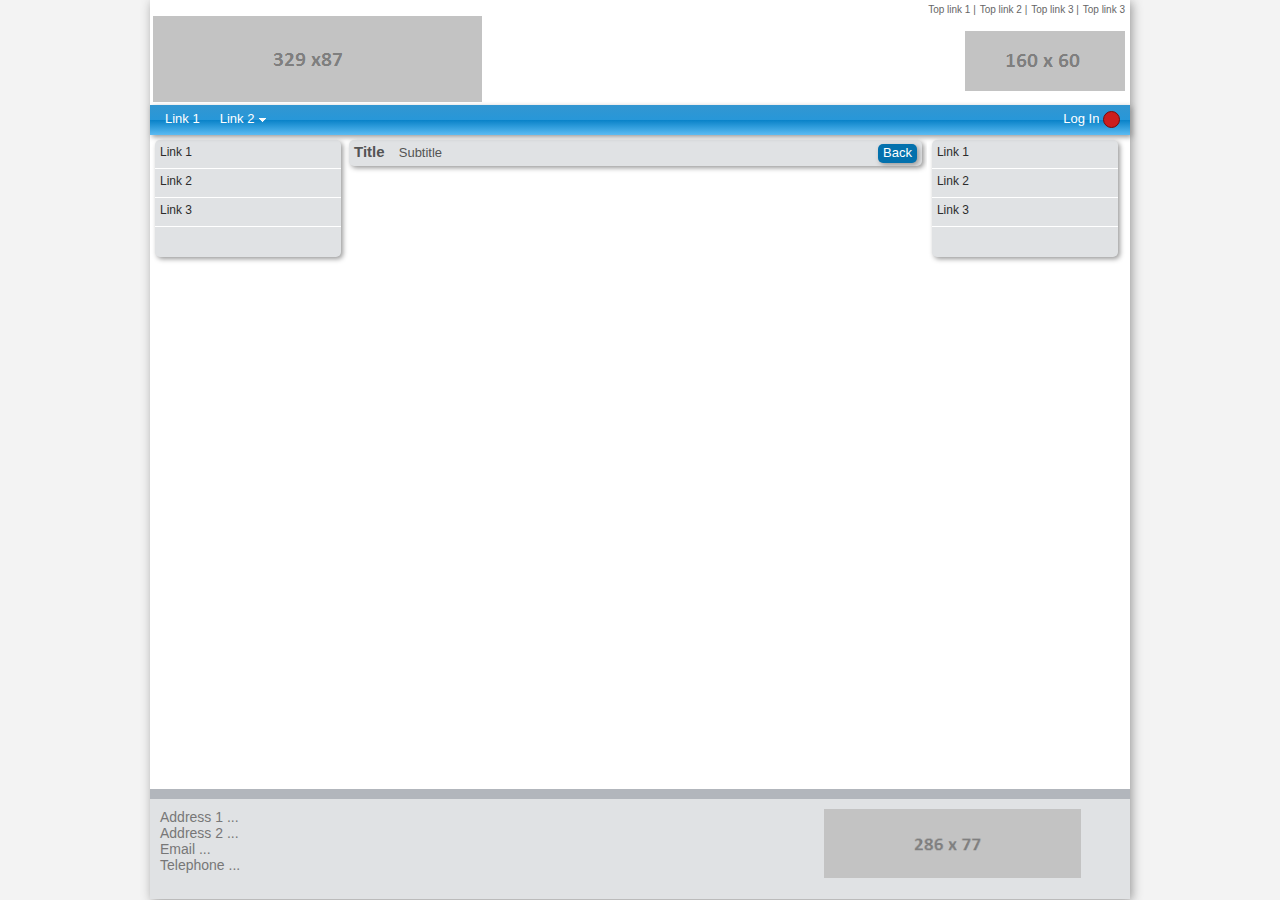
<file: threeColumns.html>
<!--
    Bt Web Template 1.0.0-BlueGlass
-->
<!DOCTYPE html>
<html>
    <head>
        <!--[if lt IE 9]>
            <script src="js/html5.js"></script>
            <script src="js/css3-mediaqueries.js"></script>
        <![endif]-->

        <meta charset="utf-8" />
        <meta http-equiv="Content-Type" content="text/html; charset=UTF-8">
        <meta http-equiv="X-UA-Compatible" content="IE=edge,chrome=1">
        <meta name="viewport" content="width=device-width, initial-scale=1.0">
        <link rel="shortcut icon" href="images/favicon.png" type="image/x-icon">

        <noscript>
        <meta http-equiv="refresh" content="0; url=disabledJS.html"/>
        </noscript>

        <link href="css/css-btWebTemplate-1.0.0-BlueGlass.css" type="text/css" rel="stylesheet"/>
        <script src="js/js-btWebTemplate-1.0.0-BlueGlass.js" type="text/javascript"></script>

        <title>Bt Web Template 1.0.0-BlueGlass</title>
    </head>
    <body>

        <div class="page">
            <header>
                <nav class="topNav">
                    <ul class="topMenu">
                        <li><a href="#" target="_blank">Top link 1</a> |</li>
                        <li><a href="#" target="_blank">Top link 2</a> |</li>
                        <li><a href="#" target="_blank">Top link 3</a> |</li>
                        <li><a href="3" target="_blank">Top link 3</a></li>
                    </ul>
                </nav>
                <img src="images/logo.png" alt="Logo" class="logo"/>
                <img src="images/logo2.png" alt="Logo 2" class="logo2" />                
            </header>
            
            <nav class="mainNav">
                <ul class="mainMenu">  
                    <li><a href="#">Link 1</a> <li>
                    <li><a href="#">Link 2</a>
                        <ul>
                            <li><a href="#">Link 1.1</a></li>
                            <li><a href="#">Link 1.2</a></li>
                            <li><a href="#">Link 1.3 (Sub menu)</a>
                                <ul>
                                    <li><a href="#">Link 1.3.1</a></li>
                                    <li><a href="#">Link 1.3.2</a></li>
                                </ul>
                            </li>
                            <li><a href="#">Link 1.4</a></li>
                        </ul>
                    </li>
                </ul>                
                
                <div class="userSession">
                    <!-- Login form-->
                    <div class="username"><span class="userOptions">Log In</span></div>
                    <div class="userOut userOptions" title="Options"></div>
                    <div  id="divUOptions"  class="divUOptions">
                        <div class="dropdown-caret">
                            <span class="caret-outer"></span>
                            <span class="caret-inner"></span>
                        </div>
                        <div class="informationArea">
                            <form action="j_spring_security_check" method="POST">
                                <div class="labelField">Username/Email: </div>
                                <input type="text" name="username" class="login" required="required"/>
                                <div class="labelField">Password: </div> 
                                <input type="password" name="password" class="login" required="required"/>
                                <input type="submit" value="Log In" class="pathButton"/>
                            </form>
                        </div>

                        <ul class="ulUserOptions">
                            <li class="dropdown-divider"></li>
                            <li><a href="#" title="">Register</a></li>
                        </ul>
                    </div>
                    <!--End login form -->


                    <!-- Logged user -->
                    <!--
                    <div class="username"><span class="userOptions">Username</span></div>
                    <div class="userIn userOptions" title="Options"></div>
                    <div  id="divUOptions" class="divUOptions">
                        <div class="dropdown-caret">
                            <span class="caret-outer"></span>
                            <span class="caret-inner"></span>
                        </div>
                        <div class="informationArea">
                            Full name
                        </div>
                        <div class="otherInformation">
                            Other Information
                        </div>
                        <ul class="ulUserOptions">
                            <li class="dropdown-divider"></li>
                            <li><a href="#" title="">Profile</a></li>
                            <li><a href="perfil/ajustes" title="">Configuration</a></li>
                            <li class="dropdown-divider"></li>
                            <li><a href="logout" title="">Log Out</a></li>
                        </ul>
                    </div>
                    -->
                    <!--End logged user -->

                </div>                
            </nav>

            <aside class="aside leftSide">

                <nav class="nav" role="navigation">
                    <ul>
                        <li><a href="#">Link 1</a></li>
                        <li><a href="#">Link 2</a></li>
                        <li><a href="#">Link 3</a></li>
                    </ul>
                </nav>

            </aside>

            <section class="mainContent middleContent">

                <div class="content">

                    <h1>Title
                        <span class="subtitlePage">Subtitle</span>
                        <a href="#" class="reward">Back</a>
                    </h1>  

                    <!-- Content here -->
                    
                </div>

            </section>

            <aside class="aside rightSide">
                <nav class="nav" role="navigation">
                    <ul>
                        <li><a href="#">Link 1</a></li>
                        <li><a href="#">Link 2</a></li>
                        <li><a href="#">Link 3</a></li>
                    </ul>
                </nav>

            </aside>

            <div class="footerBar"></div>

            <footer class="footer">
                <div class="footerText">
                    <p>
                        Address 1 ...
                        <br/>
                        Address 2 ...
                        <br/>
                        Email ...
                        <br/>
                        Telephone ...
                    </p>
                </div>
                <div class="footLogo">
                    <a href="#">
                        <img src="images/LogoBn.png" alt="Blank Logo"/>
                    </a>
                </div>                
            </footer>

        </div>

    </body>
</html>
</file>
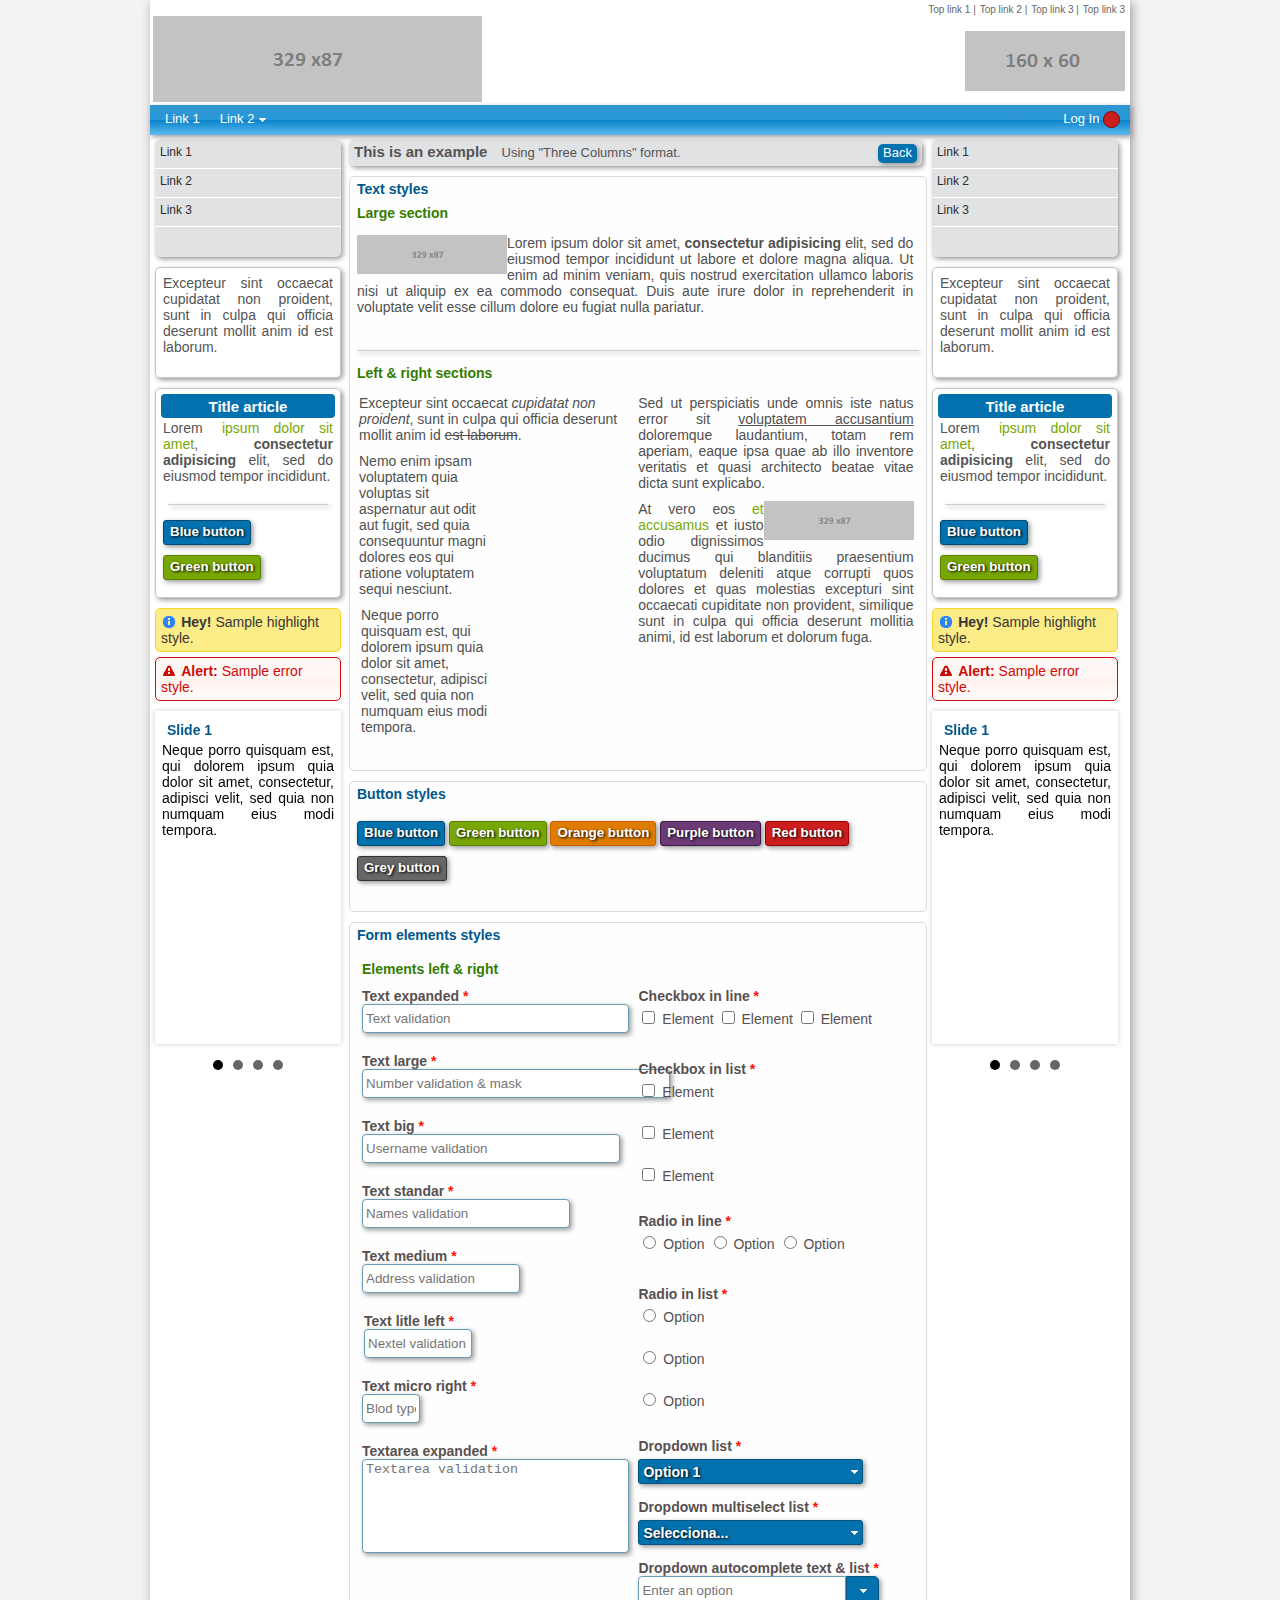
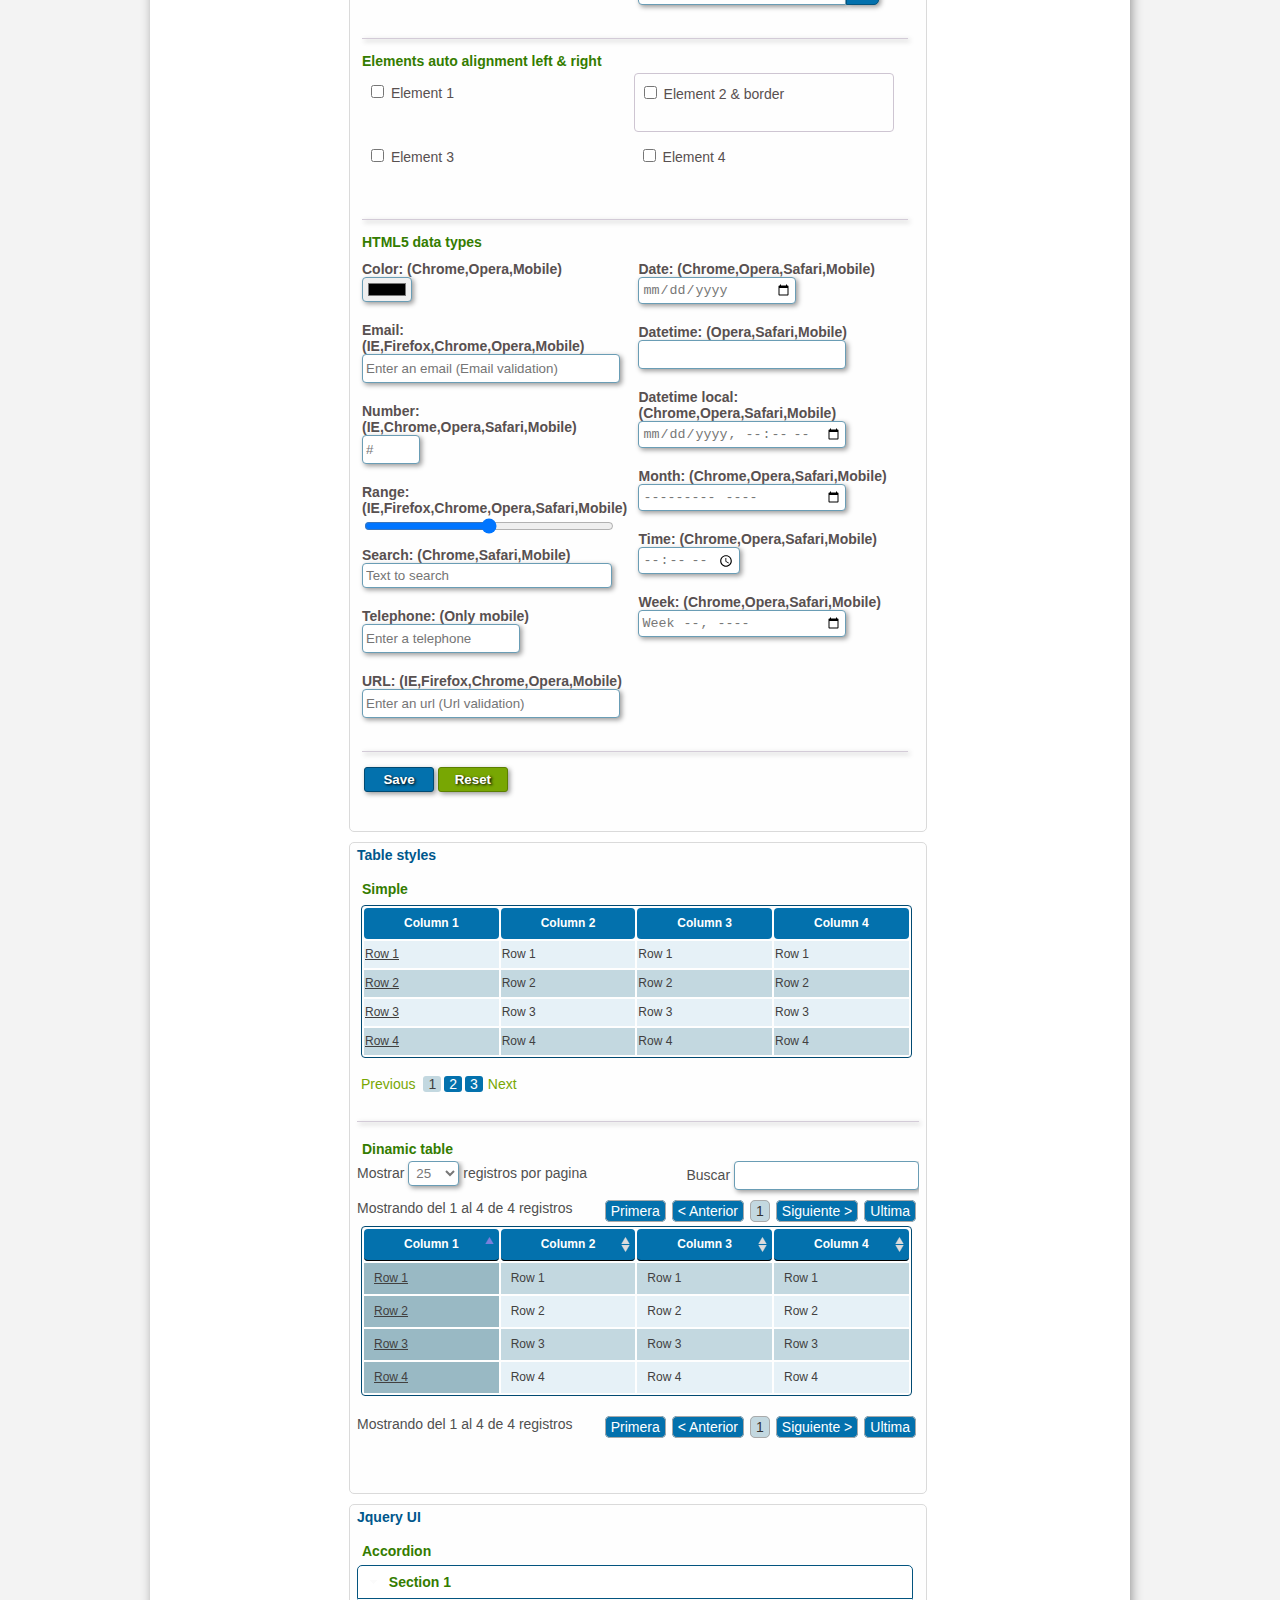
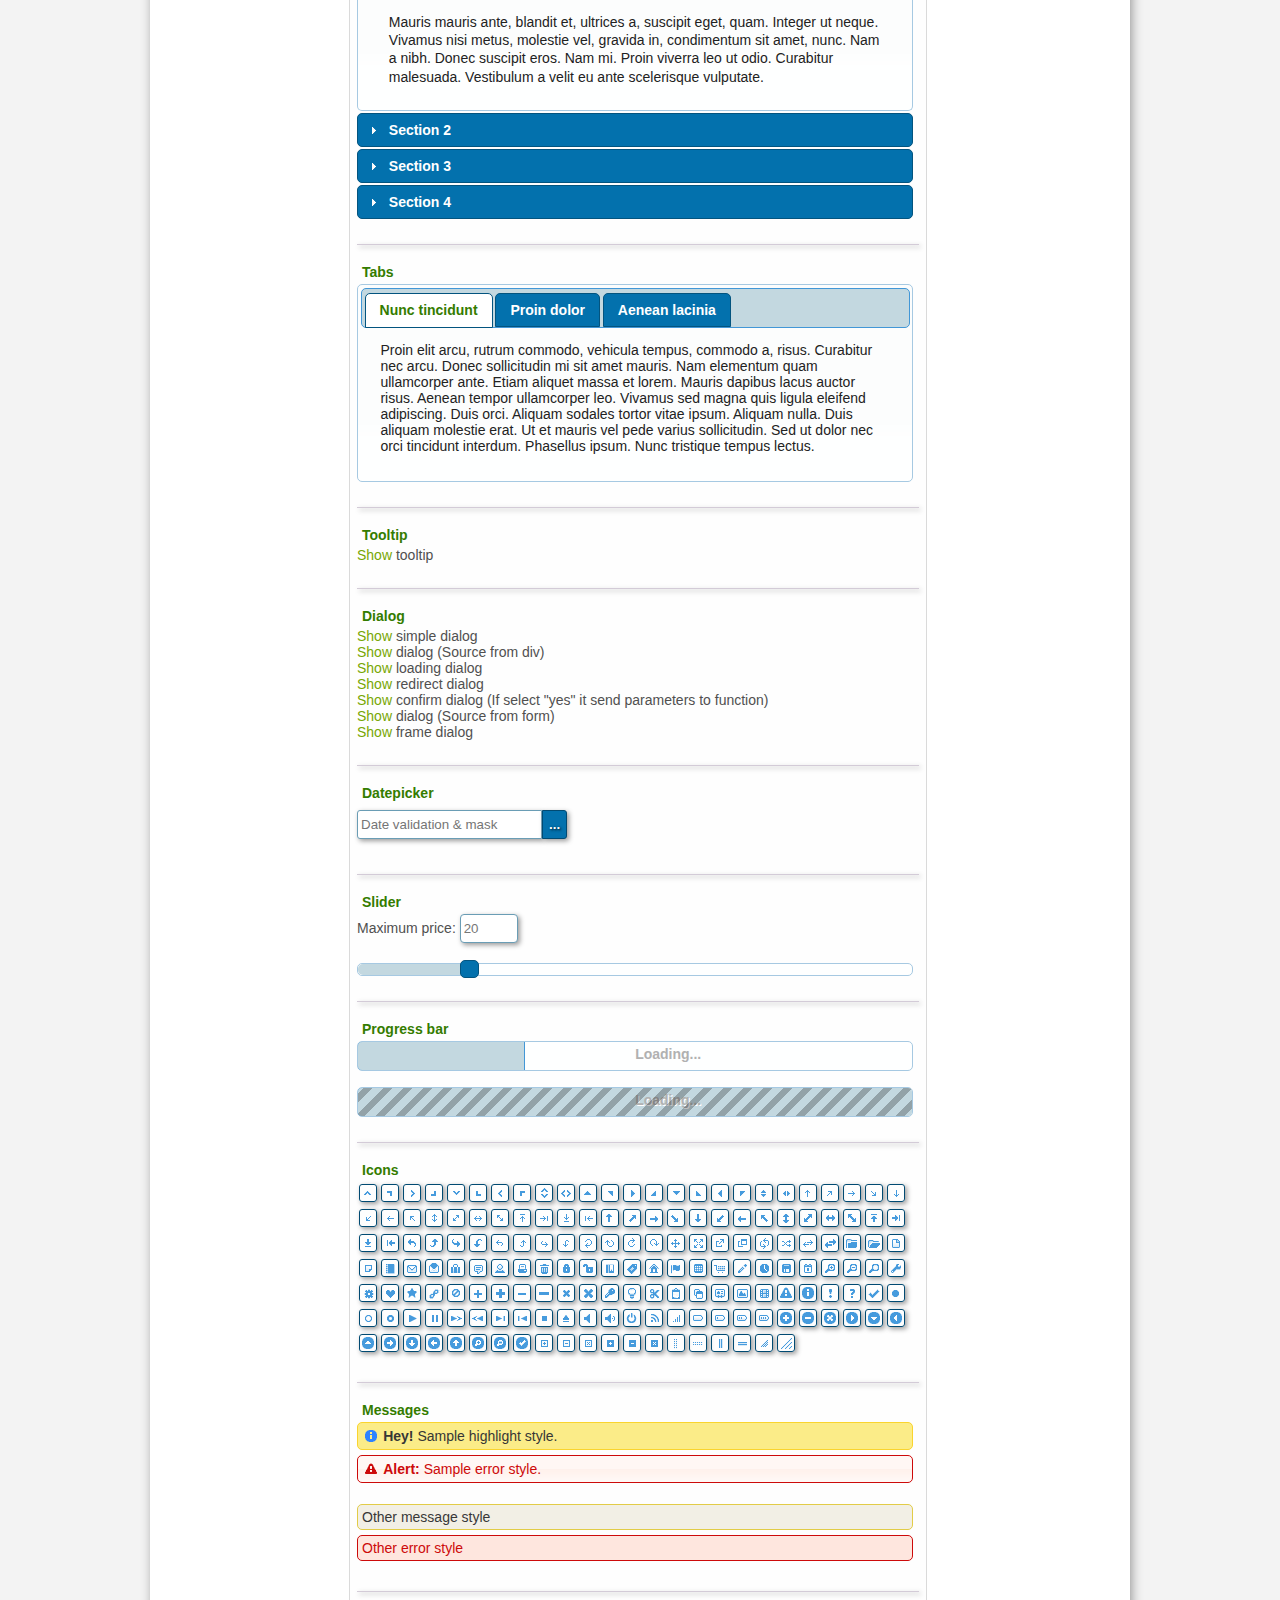
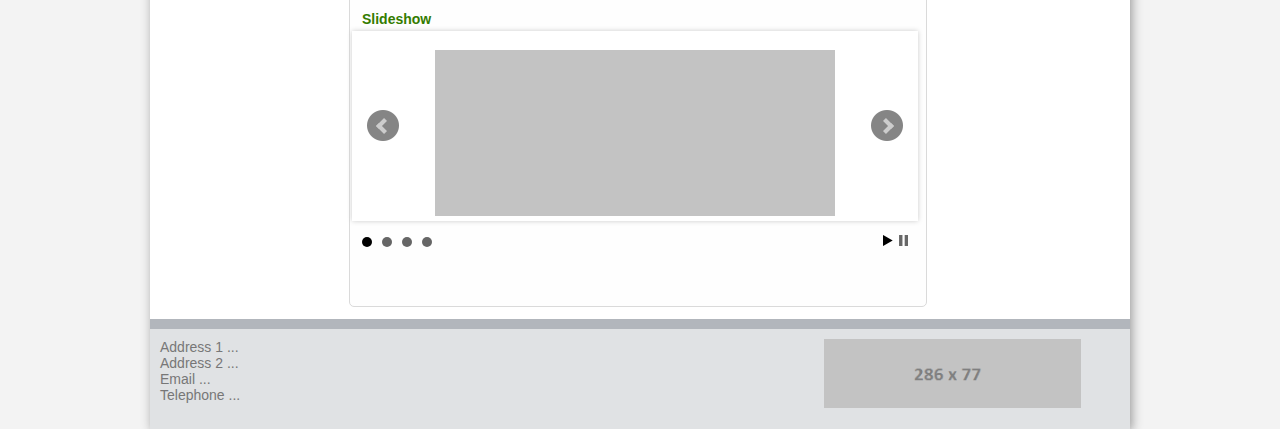
<file: threeColumnsExamples.html>
<!--
    Bt Web Template 1.0.0-BlueGlass
-->
<!DOCTYPE html>
<html>
    <head>
        <!--[if lt IE 9]>
            <script src="js/html5.js"></script>
            <script src="js/css3-mediaqueries.js"></script>
        <![endif]-->

        <meta charset="utf-8" />
        <meta http-equiv="Content-Type" content="text/html; charset=UTF-8">
        <meta http-equiv="X-UA-Compatible" content="IE=edge,chrome=1">
        <meta name="viewport" content="width=device-width, initial-scale=1.0">
        <link rel="shortcut icon" href="images/favicon.png" type="image/x-icon">

        <noscript>
        <meta http-equiv="refresh" content="0; url=disabledJS.html"/>
        </noscript>

        <link href="css/css-btWebTemplate-1.0.0-BlueGlass.css" type="text/css" rel="stylesheet"/>
        <script src="js/js-btWebTemplate-1.0.0-BlueGlass.js" type="text/javascript"></script>

        <title>Bt Web Template 1.0.0-BlueGlass</title>
    </head>
    <body>

        <div class="page">
            <header>
                <nav class="topNav">
                    <ul class="topMenu">
                        <li><a href="#" target="_blank">Top link 1</a> |</li>
                        <li><a href="#" target="_blank">Top link 2</a> |</li>
                        <li><a href="#" target="_blank">Top link 3</a> |</li>
                        <li><a href="3" target="_blank">Top link 3</a></li>
                    </ul>
                </nav>
                <img src="images/logo.png" alt="Logo" class="logo"/>
                <img src="images/logo2.png" alt="Logo 2" class="logo2" />                
            </header>
            
            <nav class="mainNav">
                <ul class="mainMenu">  
                    <li><a href="#">Link 1</a> <li>
                    <li><a href="#">Link 2</a>
                        <ul>
                            <li><a href="#">Link 1.1</a></li>
                            <li><a href="#">Link 1.2</a></li>
                            <li><a href="#">Link 1.3 (Sub menu)</a>
                                <ul>
                                    <li><a href="#">Link 1.3.1</a></li>
                                    <li><a href="#">Link 1.3.2</a></li>
                                </ul>
                            </li>
                            <li><a href="#">Link 1.4</a></li>
                        </ul>
                    </li>
                </ul>                
                
                <div class="userSession">
                    <!-- Login form-->
                    <div class="username"><span class="userOptions">Log In</span></div>
                    <div class="userOut userOptions" title="Options"></div>
                    <div  id="divUOptions"  class="divUOptions">
                        <div class="dropdown-caret">
                            <span class="caret-outer"></span>
                            <span class="caret-inner"></span>
                        </div>
                        <div class="informationArea">
                            <form action="j_spring_security_check" method="POST">
                                <div class="labelField">Username/Email: </div>
                                <input type="text" name="username" class="login" required="required"/>
                                <div class="labelField">Password: </div> 
                                <input type="password" name="password" class="login" required="required"/>
                                <input type="submit" value="Log In" class="pathButton"/>
                            </form>
                        </div>

                        <ul class="ulUserOptions">
                            <li class="dropdown-divider"></li>
                            <li><a href="#" title="">Register</a></li>
                        </ul>
                    </div>
                    <!--End login form -->


                    <!-- Logged user -->
                    <!--
                    <div class="username"><span class="userOptions">Username</span></div>
                    <div class="userIn userOptions" title="Options"></div>
                    <div  id="divUOptions" class="divUOptions">
                        <div class="dropdown-caret">
                            <span class="caret-outer"></span>
                            <span class="caret-inner"></span>
                        </div>
                        <div class="informationArea">
                            Full name
                        </div>
                        <div class="otherInformation">
                            Other Information
                        </div>
                        <ul class="ulUserOptions">
                            <li class="dropdown-divider"></li>
                            <li><a href="#" title="">Profile</a></li>
                            <li><a href="perfil/ajustes" title="">Configuration</a></li>
                            <li class="dropdown-divider"></li>
                            <li><a href="logout" title="">Log Out</a></li>
                        </ul>
                    </div>
                    -->
                    <!--End logged user -->

                </div>                
            </nav>

            <aside class="aside leftSide">

                <nav class="nav" role="navigation">
                    <ul>
                        <li><a href="#">Link 1</a></li>
                        <li><a href="#">Link 2</a></li>
                        <li><a href="#">Link 3</a></li>
                    </ul>
                </nav>

                <article class="sideArticle">
                    <section class="contentSideArticle">
                        <p class="justify">
                            Excepteur sint occaecat cupidatat non proident, sunt in culpa qui officia deserunt mollit anim id est laborum.
                        </p>

                    </section>
                </article>

                <article class="sideArticle">
                    <h1>Title  article</h1>
                    <section class="contentSideArticle">
                        <p class="justify">
                            Lorem <a href="#">ipsum dolor sit amet</a>, <b>consectetur adipisicing</b> elit, sed do eiusmod tempor incididunt.
                        </p>
                        <div class="articleDivider"></div>

                        <input type="button" name="button" value="Blue button" class="blueButton">
                        <input type="button" name="button" value="Green button" class="greenButton">

                    </section>
                </article>

                <div class="messageBox ui-state-highlight ui-corner-all">
                    <span class="ui-icon ui-icon-info" style="float: left; margin-right: .3em;"></span>
                    <strong>Hey!</strong> Sample highlight style.
                </div>

                <div class="messageBox ui-state-error ui-corner-all">
                    <span class="ui-icon ui-icon-alert" style="float: left; margin-right: .3em;"></span>
                    <strong>Alert:</strong> Sample error style.
                </div>

                <div class="contentSlider">
                    <div class="bxslider" type="content">
                        <span>
                            <div class="titleArticle">Slide 1</div>
                            Neque porro quisquam est, qui dolorem ipsum quia dolor sit amet, consectetur, adipisci velit, sed quia non numquam eius modi tempora.
                        </span>
                        <span>
                            <div class="subtitleArticle">Slide 2</div>
                            Nemo enim ipsam voluptatem quia voluptas sit aspernatur aut odit aut fugit, sed quia consequuntur magni dolores eos qui ratione voluptatem sequi nesciunt.
                            <div class="articleDivider"></div>
                            - <a href="#">Link 1</a>
                            <br/>
                            - <a href="#">Link 2</a>
                            <br/>
                            - <a href="#">Link 3</a>
                        </span>
                        <span>
                            <div class="titleArticle">Slide 3</div>
                            Excepteur <a href="#">sint occaecat</a> cupidatat non proident, sunt in culpa qui officia deserunt mollit anim id est laborum.

                            <div class="articleDivider"></div>

                            <input type="button" name="button" value="Blue button" class="blueButton">
                            <input type="button" name="button" value="Green button" class="greenButton">

                        </span>
                        <span>
                            <div class="subtitleArticle">Slide 4.1</div>
                            Lorem ipsum dolor sit amet, <b>consectetur adipisicing</b> elit, sed do eiusmod tempor incididunt ut labore et dolore magna aliqua. Ut enim ad minim veniam, 

                            <div class="articleDivider"></div>

                            <div class="subtitleArticle">Slide 4.2</div>
                            quis nostrud exercitation ullamco laboris nisi ut aliquip ex ea commodo consequat. Duis aute irure dolor in reprehenderit in voluptate velit esse cillum dolore eu fugiat nulla pariatur.
                        </span>                        
                    </div>
                </div>

            </aside>

            <section class="mainContent middleContent">

                <div class="content">

                    <h1>This is an example
                        <span class="subtitlePage">Using "Three Columns" format.</span>
                        <a href="#" class="reward">Back</a>
                    </h1>
                    
                    <article>
                        <div class="titleArticle">Text styles</div>

                        <div class="subtitleArticle">Large section</div>

                        <section class="contentArticle">

                            <section class="sectionLarge">
                                <p class="justify">
                                    <img src="images/logo.png" alt="Logo" width="150px" style="float: left;">
                                    Lorem ipsum dolor sit amet, <b>consectetur adipisicing</b> elit, sed do eiusmod tempor incididunt ut labore et dolore magna aliqua. Ut enim ad minim veniam, quis nostrud exercitation ullamco laboris nisi ut aliquip ex ea commodo consequat. Duis aute irure dolor in reprehenderit in voluptate velit esse cillum dolore eu fugiat nulla pariatur.
                                </p>
                            </section>

                        </section>

                        <div class="articleDivider"></div>

                        <div class="subtitleArticle">Left & right sections</div>

                        <section class="contentArticle">

                            <section class="sectionLeft">
                                <p>
                                    Excepteur sint occaecat <i>cupidatat non proident</i>, sunt in culpa qui officia deserunt mollit anim id <del>est laborum</del>.
                                </p>

                                <section class="sectionRight">
                                    <p>
                                        Nemo enim ipsam voluptatem quia voluptas sit aspernatur aut odit aut fugit, sed quia consequuntur magni dolores eos qui ratione voluptatem sequi nesciunt.
                                    </p>
                                </section>
                                <section class="sectionLeft">
                                    <p>
                                        Neque porro quisquam est, qui dolorem ipsum quia dolor sit amet, consectetur, adipisci velit, sed quia non numquam eius modi tempora.
                                    </p>
                                </section>
                            </section>

                            <section class="sectionRight">
                                <p class="justify">
                                    Sed ut perspiciatis unde omnis iste natus error sit <ins>voluptatem accusantium</ins> doloremque laudantium, totam rem aperiam, eaque ipsa quae ab illo inventore veritatis et quasi architecto beatae vitae dicta sunt explicabo.
                                </p>
                                <p class="justify">
                                    <img src="images/logo.png" alt="Image" width="150px" style="float: right;">
                                    At vero eos <a href="#">et accusamus</a>  et iusto odio dignissimos ducimus qui blanditiis praesentium voluptatum deleniti atque corrupti quos dolores et quas molestias excepturi sint occaecati cupiditate non provident, similique sunt in culpa qui officia deserunt mollitia animi, id est laborum et dolorum fuga. 
                                </p>
                            </section>

                        </section>
                    </article>

                    <article>

                        <div class="titleArticle">Button styles</div>

                        <section class="contentArticle">

                            <section class="sectionLarge">
                                <input type="button" name="button" value="Blue button" class="blueButton">
                                <input type="button" name="button" value="Green button" class="greenButton">
                                <input type="button" name="button" value="Orange button" class="orangeButton">
                                <input type="button" name="button" value="Purple button" class="purpleButton">
                                <input type="button" name="button" value="Red button" class="redButton">
                                <input type="button" name="button" value="Grey button" class="greyButton">
                            </section>

                        </section>


                    </article>


                    <article>

                        <div class="titleArticle">Form elements styles</div>

                        <section class="contentArticle">

                            <form>
                                <div class="subtitleArticle">Elements left & right</div>

                                <section class="sectionLeft">

                                    <div class="fieldcontain">
                                        <label>
                                            Text expanded
                                            <span class="required-indicator">*</span>
                                        </label>
                                        <input type="text" name="text" maxlength="250" required="" class="expanded" value="" placeholder="Text validation" validate="texto">
                                    </div>

                                    <div class="fieldcontain">
                                        <label>
                                            Text large
                                            <span class="required-indicator">*</span>
                                        </label>
                                        <input type="text" name="text" maxlength="250" required="" class="large numberMask" value="" placeholder="Number validation & mask" validate="numerico">
                                    </div>

                                    <div class="fieldcontain">
                                        <label>
                                            Text big
                                            <span class="required-indicator">*</span>
                                        </label>
                                        <input type="text" name="text" maxlength="250" required="" class="big" value="" placeholder="Username validation" validate="usuario">
                                    </div>

                                    <div class="fieldcontain">
                                        <label>
                                            Text standar
                                            <span class="required-indicator">*</span>
                                        </label>
                                        <input type="text" name="text" maxlength="250" required="" class="standar" value="" placeholder="Names validation" validate="nombres">
                                    </div>

                                    <div class="fieldcontain">
                                        <label>
                                            Text medium
                                            <span class="required-indicator">*</span>
                                        </label>
                                        <input type="text" name="text" maxlength="250" required="" class="medium" value="" placeholder="Address validation" validate="domicilio">
                                    </div>

                                    <section class="sectionLeft">
                                        <div class="fieldcontain">
                                            <label>
                                                Text litle left
                                                <span class="required-indicator">*</span>
                                            </label>
                                            <input type="text" name="text" maxlength="250" required="" class="litle" value="" placeholder="Nextel validation" validate="IdNext">
                                        </div>
                                    </section>
                                    <section class="sectionRight">
                                        <div class="fieldcontain">
                                            <label>
                                                Text micro right
                                                <span class="required-indicator">*</span>
                                            </label>
                                            <input type="text" name="text" maxlength="250" required="" class="micro" value="" placeholder="Blod type validation" validate="tsangre">
                                        </div>
                                    </section>

                                    <div class="fieldcontain  required">
                                        <label>
                                            Textarea expanded
                                            <span class="required-indicator">*</span>
                                        </label>
                                        <textarea name="textarea" cols="40" rows="5" maxlength="500" required="" class="expanded" placeholder="Textarea validation" validate="textarea"></textarea>
                                    </div>

                                </section>

                                <section class="sectionRight">

                                    <div class="fieldcontain  required">
                                        <label>
                                            Checkbox in line
                                            <span class="required-indicator">*</span>
                                        </label>


                                        <label class="labelCheckRadio labelInline"><input type="checkbox" name="element" value="2"> Element</label>
                                        <label class="labelCheckRadio labelInline"><input type="checkbox" name="element" value="2"> Element</label>
                                        <label class="labelCheckRadio labelInline"><input type="checkbox" name="element" value="2"> Element</label>

                                    </div>

                                    <div class="fieldcontain  required">
                                        <label>
                                            Checkbox in list
                                            <span class="required-indicator">*</span>
                                        </label>


                                        <label class="labelCheckRadio"><input type="checkbox" name="element" value="2"> Element</label>
                                        <label class="labelCheckRadio"><input type="checkbox" name="element" value="2"> Element</label>
                                        <label class="labelCheckRadio"><input type="checkbox" name="element" value="2"> Element</label>

                                    </div>

                                    <div class="fieldcontain">
                                        <label>
                                            Radio in line
                                            <span class="required-indicator">*</span>
                                        </label>

                                        <label class="labelCheckRadio labelInline"><input type="radio" name="radio" value="1" required=""> Option</label>
                                        <label class="labelCheckRadio labelInline"><input type="radio" name="radio" value="2" required=""> Option</label>
                                        <label class="labelCheckRadio labelInline"><input type="radio" name="radio" value="2" required=""> Option</label>

                                    </div>

                                    <div class="fieldcontain">
                                        <label>
                                            Radio in list
                                            <span class="required-indicator">*</span>
                                        </label>

                                        <label class="labelCheckRadio"><input type="radio" name="radio" value="1" required=""> Option</label>
                                        <label class="labelCheckRadio"><input type="radio" name="radio" value="2" required=""> Option</label>
                                        <label class="labelCheckRadio"><input type="radio" name="radio" value="2" required=""> Option</label>

                                    </div>

                                    <div class="fieldcontain">
                                        <label>
                                            Dropdown list
                                            <span class="required-indicator">*</span>
                                        </label>

                                        <select name="dropdown" class="select" id="dropdown1">
                                            <option value="1" sourceText="Text to filter here">Option 1</option>
                                            <option value="2">Option 2</option>
                                            <option value="3">Option 3</option>
                                            <option value="4">Option 4</option>
                                            <option value="5">Option 5</option>
                                        </select>

                                        <script type="text/javascript">
                                            $(document).ready(function() {
                                                $("#dropdown1").change(function() {
                                                    alert("Selected value: " + $(this).val());
                                                });
                                            });
                                        </script>

                                    </div>

                                    <div class="fieldcontain">
                                        <label>
                                            Dropdown multiselect list
                                            <span class="required-indicator">*</span>
                                        </label>

                                        <select name="dropdown"  multiple="multiple" id="dropdown2" class="multiselect">
                                            <option value="1" sourceText="Text to filter here">Option 1</option>
                                            <option value="2">Option 2</option>
                                            <option value="3">Option 3</option>
                                            <option value="4">Option 4</option>
                                            <option value="5">Option 5</option>
                                        </select>

                                        <script type="text/javascript">
                                            $(document).ready(function() {
                                                $("#dropdown2").change(function() {
                                                    alert("Selected value: " + $(this).val());
                                                });

                                            });
                                        </script>

                                    </div>


                                    <div class="fieldcontain">
                                        <label>
                                            Dropdown autocomplete text & list
                                            <span class="required-indicator">*</span>
                                        </label>

                                        <select name="dropdown" class="autoCompleteSelect standar" placeholder="Enter an option" id="dropdown3">
                                            <option value=""></option>
                                            <option value="1" sourceText="Text to filter here">Option 1</option>
                                            <option value="2">Option 2</option>
                                            <option value="3">Option 3</option>
                                            <option value="4">Option 4</option>
                                            <option value="5">Option 5</option>
                                        </select>

                                        <script type="text/javascript">
                                            $(document).ready(function() {
                                                $("#dropdown3").change(function() {
                                                    alert("Selected value: " + $(this).val());
                                                });

                                            });
                                        </script>
                                    </div>

                                </section>

                                <div class="articleDivider"></div>

                                <section class="sectionLarge">

                                    <div class="subtitleArticle">Elements auto alignment left & right</div>

                                    <div class="fieldcontain multiplefield">
                                        <label class="labelCheckRadio"><input type="checkbox" name="element" value="2"> Element 1</label>
                                    </div>

                                    <div class="fieldcontain multiplefield fieldComposite">
                                        <label class="labelCheckRadio"><input type="checkbox" name="element" value="2"> Element 2 & border</label>
                                    </div>

                                    <div class="fieldcontain multiplefield">
                                        <label class="labelCheckRadio"><input type="checkbox" name="element" value="2"> Element 3</label>
                                    </div>

                                    <div class="fieldcontain multiplefield">
                                        <label class="labelCheckRadio"><input type="checkbox" name="element" value="2"> Element 4</label>
                                    </div>
                                </section>

                                <div class="articleDivider"></div>


                                <div class="subtitleArticle">HTML5 data types</div>

                                <section class="sectionLeft">

                                    <div class="fieldcontain">
                                        <label>
                                            Color: (Chrome,Opera,Mobile)
                                        </label>
                                        <input type="color" name="text" maxlength="250" required="" class="micro" value="">
                                    </div>

                                    <div class="fieldcontain">
                                        <label>
                                            Email: (IE,Firefox,Chrome,Opera,Mobile)
                                        </label>
                                        <input type="email" name="text" maxlength="250" required="" class="big" value="" placeholder="Enter an email (Email validation)" validate="email">
                                    </div>

                                    <div class="fieldcontain">
                                        <label>
                                            Number: (IE,Chrome,Opera,Safari,Mobile)
                                        </label>
                                        <input type="number" name="text" maxlength="250" required="" class="micro" value="" placeholder="#">
                                    </div>

                                    <div class="fieldcontain">
                                        <label>
                                            Range: (IE,Firefox,Chrome,Opera,Safari,Mobile)
                                        </label>
                                        <input type="range" name="text" maxlength="250" required="" class="big" value="">
                                    </div>

                                    <div class="fieldcontain">
                                        <label>
                                            Search: (Chrome,Safari,Mobile)
                                        </label>
                                        <input type="search" name="text" maxlength="250" required="" class="big" value="" placeholder="Text to search">
                                    </div>

                                    <div class="fieldcontain">
                                        <label>
                                            Telephone: (Only mobile)
                                        </label>
                                        <input type="tel" name="text" maxlength="250" required="" class="medium" value="" placeholder="Enter a telephone">
                                    </div>


                                    <div class="fieldcontain">
                                        <label>
                                            URL: (IE,Firefox,Chrome,Opera,Mobile)
                                        </label>
                                        <input type="url" name="text" maxlength="250" required="" class="big" value="" placeholder="Enter an url (Url validation)" validate="url">
                                    </div>

                                </section>

                                <section class="sectionRight">

                                    <div class="fieldcontain">
                                        <label>
                                            Date: (Chrome,Opera,Safari,Mobile)
                                        </label>
                                        <input type="date" name="text" maxlength="250" required="" class="medium" value="">
                                    </div>

                                    <div class="fieldcontain">
                                        <label>
                                            Datetime: (Opera,Safari,Mobile)
                                        </label>
                                        <input type="datetime" name="text" maxlength="250" required="" class="standar" value="">
                                    </div>

                                    <div class="fieldcontain">
                                        <label>
                                            Datetime local: (Chrome,Opera,Safari,Mobile)
                                        </label>
                                        <input type="datetime-local" name="text" maxlength="250" required="" class="standar" value="">
                                    </div>

                                    <div class="fieldcontain">
                                        <label>
                                            Month: (Chrome,Opera,Safari,Mobile)
                                        </label>
                                        <input type="month" name="text" maxlength="250" required="" class="standar" value="">
                                    </div>

                                    <div class="fieldcontain">
                                        <label>
                                            Time: (Chrome,Opera,Safari,Mobile)
                                        </label>
                                        <input type="time" name="text" maxlength="250" required="" class="little" value="">
                                    </div>

                                    <div class="fieldcontain">
                                        <label>
                                            Week: (Chrome,Opera,Safari,Mobile)
                                        </label>
                                        <input type="week" name="text" maxlength="250" required="" class="standar" value="">
                                    </div>

                                </section>

                                <div class="articleDivider"></div>

                                <fieldset class="buttons">
                                    <input type="submit" name="save" value="Save">
                                    <input type="reset" name="reset" value="Reset">
                                </fieldset>
                            </form>
                        </section>


                    </article>

                    <article>
                        <div class="titleArticle">Table styles</div>

                        <section class="contentArticle">

                            <div class="subtitleArticle">Simple</div>

                            <table class="filterTable">
                                <thead>
                                    <tr>
                                        <th class="sortable"><a href="#">Column 1</a></th>
                                        <th class="sortable"><a href="#">Column 2</a></th>
                                        <th class="sortable"><a href="#">Column 3</a></th>
                                        <th class="sortable"><a href="#">Column 4</a></th>
                                    </tr>
                                </thead>
                                <tbody>
                                    <tr class="even">
                                        <td><a href="#">Row 1</a></td>
                                        <td>Row 1</td>
                                        <td>Row 1</td>
                                        <td>Row 1</td>
                                    </tr>
                                    <tr class="odd">
                                        <td><a href="#">Row 2</a></td>
                                        <td>Row 2</td>
                                        <td>Row 2</td>
                                        <td>Row 2</td>
                                    </tr>
                                    <tr class="even">
                                        <td><a href="#">Row 3</a></td>
                                        <td>Row 3</td>
                                        <td>Row 3</td>
                                        <td>Row 3</td>
                                    </tr>
                                    <tr class="odd">
                                        <td><a href="#">Row 4</a></td>
                                        <td>Row 4</td>
                                        <td>Row 4</td>
                                        <td>Row 4</td>
                                    </tr>
                                </tbody>
                            </table>
                            <div class="pagination">
                                <a href="#" class="prevLink">Previous</a><span class="currentStep">1</span><a href="#" class="step">2</a><a href="#" class="step">3</a><a href="#" class="nextLink">Next</a>
                            </div>
                        </section>

                        <div class="articleDivider"></div>

                        <section class="contentArticle">

                            <div class="subtitleArticle">Dinamic table</div>

                            <table class="dataTable">
                                <thead>
                                    <tr>
                                        <th>Column 1</th>
                                        <th>Column 2</th>
                                        <th>Column 3</th>
                                        <th>Column 4</th>
                                    </tr>
                                </thead>
                                <tbody>
                                    <tr>
                                        <td><a href="#">Row 1</a></td>
                                        <td>Row 1</td>
                                        <td>Row 1</td>
                                        <td>Row 1</td>
                                    </tr>
                                    <tr>
                                        <td><a href="#">Row 2</a></td>
                                        <td>Row 2</td>
                                        <td>Row 2</td>
                                        <td>Row 2</td>
                                    </tr>
                                    <tr>
                                        <td><a href="#">Row 3</a></td>
                                        <td>Row 3</td>
                                        <td>Row 3</td>
                                        <td>Row 3</td>
                                    </tr>
                                    <tr>
                                        <td><a href="#">Row 4</a></td>
                                        <td>Row 4</td>
                                        <td>Row 4</td>
                                        <td>Row 4</td>
                                    </tr>
                                </tbody>
                            </table>
                            <br/>
                        </section>
                    </article>

                    <article>

                        <div class="titleArticle">Jquery UI</div>

                        <section class="contentArticle">

                            <div class="subtitleArticle">Accordion</div>

                            <section class="sectionLarge">

                                <div class="accordion">
                                    <h3>Section 1</h3>
                                    <div>
                                        <p>
                                            Mauris mauris ante, blandit et, ultrices a, suscipit eget, quam. Integer
                                            ut neque. Vivamus nisi metus, molestie vel, gravida in, condimentum sit
                                            amet, nunc. Nam a nibh. Donec suscipit eros. Nam mi. Proin viverra leo ut
                                            odio. Curabitur malesuada. Vestibulum a velit eu ante scelerisque vulputate.
                                        </p>
                                    </div>
                                    <h3>Section 2</h3>
                                    <div>
                                        <p>
                                            Sed non urna. Donec et ante. Phasellus eu ligula. Vestibulum sit amet
                                            purus. Vivamus hendrerit, dolor at aliquet laoreet, mauris turpis porttitor
                                            velit, faucibus interdum tellus libero ac justo. Vivamus non quam. In
                                            suscipit faucibus urna.
                                        </p>
                                    </div>
                                    <h3>Section 3</h3>
                                    <div>
                                        <p>
                                            Nam enim risus, molestie et, porta ac, aliquam ac, risus. Quisque lobortis.
                                            Phasellus pellentesque purus in massa. Aenean in pede. Phasellus ac libero
                                            ac tellus pellentesque semper. Sed ac felis. Sed commodo, magna quis
                                            lacinia ornare, quam ante aliquam nisi, eu iaculis leo purus venenatis dui.
                                        </p>
                                        <ul>
                                            <li>List item one</li>
                                            <li>List item two</li>
                                            <li>List item three</li>
                                        </ul>
                                    </div>
                                    <h3>Section 4</h3>
                                    <div>
                                        <p>
                                            Cras dictum. Pellentesque habitant morbi tristique senectus et netus
                                            et malesuada fames ac turpis egestas. Vestibulum ante ipsum primis in
                                            faucibus orci luctus et ultrices posuere cubilia Curae; Aenean lacinia
                                            mauris vel est.
                                        </p>
                                        <p>
                                            Suspendisse eu nisl. Nullam ut libero. Integer dignissim consequat lectus.
                                            Class aptent taciti sociosqu ad litora torquent per conubia nostra, per
                                            inceptos himenaeos.
                                        </p>
                                    </div>
                                </div>


                            </section>

                        </section>

                        <div class="articleDivider"></div>

                        <section class="contentArticle">

                            <div class="subtitleArticle">Tabs</div>

                            <section class="sectionLarge">

                                <div class="tabs">
                                    <ul>
                                        <li><a href="#tabs-1">Nunc tincidunt</a></li>
                                        <li><a href="#tabs-2">Proin dolor</a></li>
                                        <li><a href="#tabs-3">Aenean lacinia</a></li>
                                    </ul>
                                    <div id="tabs-1">
                                        <p>Proin elit arcu, rutrum commodo, vehicula tempus, commodo a, risus. Curabitur nec arcu. Donec sollicitudin mi sit amet mauris. Nam elementum quam ullamcorper ante. Etiam aliquet massa et lorem. Mauris dapibus lacus auctor risus. Aenean tempor ullamcorper leo. Vivamus sed magna quis ligula eleifend adipiscing. Duis orci. Aliquam sodales tortor vitae ipsum. Aliquam nulla. Duis aliquam molestie erat. Ut et mauris vel pede varius sollicitudin. Sed ut dolor nec orci tincidunt interdum. Phasellus ipsum. Nunc tristique tempus lectus.</p>
                                    </div>
                                    <div id="tabs-2">
                                        <p>Morbi tincidunt, dui sit amet facilisis feugiat, odio metus gravida ante, ut pharetra massa metus id nunc. Duis scelerisque molestie turpis. Sed fringilla, massa eget luctus malesuada, metus eros molestie lectus, ut tempus eros massa ut dolor. Aenean aliquet fringilla sem. Suspendisse sed ligula in ligula suscipit aliquam. Praesent in eros vestibulum mi adipiscing adipiscing. Morbi facilisis. Curabitur ornare consequat nunc. Aenean vel metus. Ut posuere viverra nulla. Aliquam erat volutpat. Pellentesque convallis. Maecenas feugiat, tellus pellentesque pretium posuere, felis lorem euismod felis, eu ornare leo nisi vel felis. Mauris consectetur tortor et purus.</p>
                                    </div>
                                    <div id="tabs-3">
                                        <p>Mauris eleifend est et turpis. Duis id erat. Suspendisse potenti. Aliquam vulputate, pede vel vehicula accumsan, mi neque rutrum erat, eu congue orci lorem eget lorem. Vestibulum non ante. Class aptent taciti sociosqu ad litora torquent per conubia nostra, per inceptos himenaeos. Fusce sodales. Quisque eu urna vel enim commodo pellentesque. Praesent eu risus hendrerit ligula tempus pretium. Curabitur lorem enim, pretium nec, feugiat nec, luctus a, lacus.</p>
                                        <p>Duis cursus. Maecenas ligula eros, blandit nec, pharetra at, semper at, magna. Nullam ac lacus. Nulla facilisi. Praesent viverra justo vitae neque. Praesent blandit adipiscing velit. Suspendisse potenti. Donec mattis, pede vel pharetra blandit, magna ligula faucibus eros, id euismod lacus dolor eget odio. Nam scelerisque. Donec non libero sed nulla mattis commodo. Ut sagittis. Donec nisi lectus, feugiat porttitor, tempor ac, tempor vitae, pede. Aenean vehicula velit eu tellus interdum rutrum. Maecenas commodo. Pellentesque nec elit. Fusce in lacus. Vivamus a libero vitae lectus hendrerit hendrerit.</p>
                                    </div>
                                </div>

                            </section>

                        </section>

                        <div class="articleDivider"></div>

                        <section class="contentArticle">

                            <div class="subtitleArticle">Tooltip</div>

                            <section class="sectionLarge">

                                <a class="tooltip" href="#" title="This is an tooltip">Show</a> tooltip


                            </section>

                        </section>

                        <div class="articleDivider"></div>

                        <section class="contentArticle">

                            <div class="subtitleArticle">Dialog</div>

                            <section class="sectionLarge">

                                <div id="divDialog"  class="hidden">
                                    <p>Content of dialog</p>
                                </div>

                                <form action="#" id="formDialog" class="hidden">
                                    <div class="fieldcontain">
                                        <label>
                                            Text fiel 1 (dialog)
                                            <span class="required-indicator">*</span>
                                        </label>
                                        <input id="dialogField1" type="text" name="text" maxlength="250" required="" class="expanded" value="" placeholder="Text validation" validate="texto">
                                    </div>

                                    <div class="fieldcontain">
                                        <label>
                                            Text field 2 (dialog)
                                            <span class="required-indicator">*</span>
                                        </label>
                                        <input id="dialogField2" type="text" name="text" maxlength="22" required="" class="expanded numberMask" value="" placeholder="Number validation &amp; mask" validate="numerico" autocomplete="off">                                    </div>

                                    <div class="fieldcontain">
                                        <label>
                                            Text field 3 (dialog)
                                            <span class="required-indicator">*</span>
                                        </label>
                                        <input id="dialogField3" type="text" name="text" maxlength="250" required="" class="expanded" value="" placeholder="Text validation" validate="texto">
                                    </div>

                                </form>

                                <a href="#" onclick="dialog('Title simple dialog', 'Text message or HTML code <b>bold</b>', 400, 250);
                                    return false;">Show</a> simple dialog
                                <br/>
                                <a href="#" onclick="divDialog('Title div dialog', 'divDialog', 400, 250);
                                    return false;">Show</a> dialog (Source from div)
                                <br/>
                                <a href="#" onclick="loadingDialog('Loading title (Press Esc)');
                                    return false;">Show</a> loading dialog
                                <br/>
                                <a href="#" onclick="redirectDialog('Title  redirect dialog', 'Redirecting to <b>Google</b>', 400, 250, 'http://www.google.com/');
                                    return false;">Show</a> redirect dialog
                                <br/>
                                <a href="#" onclick="confirmDialog('Title confirm dialog', 'Text message or HTML code <b>bold</b>', 400, 250, 'yesFunction(\'Hello\',4)', 'noFunction');
                                    return false;">Show</a> confirm dialog (If select "yes" it send parameters to function)
                                <br/>
                                <a href="#" onclick="formDialog('Title form dialog', 'formDialog', 400, 300, 'formFunction');
                                    return false;">Show</a> dialog (Source from form)
                                <br/>
                                <a href="#" onclick="frameDialog('Title frame dialog', 'http://www.morelos.gob.mx', 600, 500);
                                    return false;">Show</a> frame dialog
                                <br/>


                                <script type="text/javascript">
                                    function yesFunction(string, number) {
                                        alert("You selected yes... Received String: " + string + " & number: " + number);
                                    }

                                    function noFunction() {
                                        alert("You selected No");
                                    }

                                    function formFunction() {
                                        alert("You submited form. Values: Field 1 = " + $("#dialogField1").val() + ", Field 2 = " + $("#dialogField2").val() + ", Field 3 = " + $("#dialogField3").val());
                                    }
                                </script>
                            </section>

                        </section>

                        <div class="articleDivider"></div>

                        <section class="contentArticle">

                            <div class="subtitleArticle">Datepicker</div>

                            <section class="sectionLarge">

                                <input type="text" name="date" class="datePicker dateMask" placeholder="Date validation & mask" validate="fecha"/>

                            </section>

                        </section>

                        <div class="articleDivider"></div>

                        <section class="contentArticle">

                            <div class="subtitleArticle">Slider</div>

                            <section class="sectionLarge">

                                <p>
                                    <label for="amount">Maximum price:</label>
                                    <input type="text" id="amount" class="micro">
                                </p>

                                <div class="slider" inputId="amount" val="20" min="0" max="100" step="5"></div>

                            </section>

                        </section>

                        <div class="articleDivider"></div>

                        <section class="contentArticle">

                            <div class="subtitleArticle">Progress bar</div>

                            <section class="sectionLarge">

                                <div class="progressbar" val="30"><div class="progress-label">Loading...</div></div>
                                <br/>
                                <div class="progressbar" val="false"><div class="progress-label">Loading...</div></div>

                            </section>

                        </section>

                        <div class="articleDivider"></div>

                        <section class="contentArticle">

                            <div class="subtitleArticle">Icons</div>

                            <section class="sectionLarge">
                                <span class="ui-icon ui-icon-carat-1-n blueIcon"></span><span class="ui-icon ui-icon-carat-1-ne blueIcon"></span><span class="ui-icon ui-icon-carat-1-e blueIcon"></span><span class="ui-icon ui-icon-carat-1-se blueIcon"></span><span class="ui-icon ui-icon-carat-1-s blueIcon"></span><span class="ui-icon ui-icon-carat-1-sw blueIcon"></span><span class="ui-icon ui-icon-carat-1-w blueIcon"></span><span class="ui-icon ui-icon-carat-1-nw blueIcon"></span><span class="ui-icon ui-icon-carat-2-n-s blueIcon"></span><span class="ui-icon ui-icon-carat-2-e-w blueIcon"></span><span class="ui-icon ui-icon-triangle-1-n blueIcon"></span><span class="ui-icon ui-icon-triangle-1-ne blueIcon"></span><span class="ui-icon ui-icon-triangle-1-e blueIcon"></span><span class="ui-icon ui-icon-triangle-1-se blueIcon"></span><span class="ui-icon ui-icon-triangle-1-s blueIcon"></span><span class="ui-icon ui-icon-triangle-1-sw blueIcon"></span><span class="ui-icon ui-icon-triangle-1-w blueIcon"></span><span class="ui-icon ui-icon-triangle-1-nw blueIcon"></span><span class="ui-icon ui-icon-triangle-2-n-s blueIcon"></span><span class="ui-icon ui-icon-triangle-2-e-w blueIcon"></span><span class="ui-icon ui-icon-arrow-1-n blueIcon"></span><span class="ui-icon ui-icon-arrow-1-ne blueIcon"></span><span class="ui-icon ui-icon-arrow-1-e blueIcon"></span><span class="ui-icon ui-icon-arrow-1-se blueIcon"></span><span class="ui-icon ui-icon-arrow-1-s blueIcon"></span><span class="ui-icon ui-icon-arrow-1-sw blueIcon"></span><span class="ui-icon ui-icon-arrow-1-w blueIcon"></span><span class="ui-icon ui-icon-arrow-1-nw blueIcon"></span><span class="ui-icon ui-icon-arrow-2-n-s blueIcon"></span><span class="ui-icon ui-icon-arrow-2-ne-sw blueIcon"></span><span class="ui-icon ui-icon-arrow-2-e-w blueIcon"></span><span class="ui-icon ui-icon-arrow-2-se-nw blueIcon"></span><span class="ui-icon ui-icon-arrowstop-1-n blueIcon"></span><span class="ui-icon ui-icon-arrowstop-1-e blueIcon"></span><span class="ui-icon ui-icon-arrowstop-1-s blueIcon"></span><span class="ui-icon ui-icon-arrowstop-1-w blueIcon"></span><span class="ui-icon ui-icon-arrowthick-1-n blueIcon"></span><span class="ui-icon ui-icon-arrowthick-1-ne blueIcon"></span><span class="ui-icon ui-icon-arrowthick-1-e blueIcon"></span><span class="ui-icon ui-icon-arrowthick-1-se blueIcon"></span><span class="ui-icon ui-icon-arrowthick-1-s blueIcon"></span><span class="ui-icon ui-icon-arrowthick-1-sw blueIcon"></span><span class="ui-icon ui-icon-arrowthick-1-w blueIcon"></span><span class="ui-icon ui-icon-arrowthick-1-nw blueIcon"></span><span class="ui-icon ui-icon-arrowthick-2-n-s blueIcon"></span><span class="ui-icon ui-icon-arrowthick-2-ne-sw blueIcon"></span><span class="ui-icon ui-icon-arrowthick-2-e-w blueIcon"></span><span class="ui-icon ui-icon-arrowthick-2-se-nw blueIcon"></span><span class="ui-icon ui-icon-arrowthickstop-1-n blueIcon"></span><span class="ui-icon ui-icon-arrowthickstop-1-e blueIcon"></span><span class="ui-icon ui-icon-arrowthickstop-1-s blueIcon"></span><span class="ui-icon ui-icon-arrowthickstop-1-w blueIcon"></span><span class="ui-icon ui-icon-arrowreturnthick-1-w blueIcon"></span><span class="ui-icon ui-icon-arrowreturnthick-1-n blueIcon"></span><span class="ui-icon ui-icon-arrowreturnthick-1-e blueIcon"></span><span class="ui-icon ui-icon-arrowreturnthick-1-s blueIcon"></span><span class="ui-icon ui-icon-arrowreturn-1-w blueIcon"></span><span class="ui-icon ui-icon-arrowreturn-1-n blueIcon"></span><span class="ui-icon ui-icon-arrowreturn-1-e blueIcon"></span><span class="ui-icon ui-icon-arrowreturn-1-s blueIcon"></span><span class="ui-icon ui-icon-arrowrefresh-1-w blueIcon"></span><span class="ui-icon ui-icon-arrowrefresh-1-n blueIcon"></span><span class="ui-icon ui-icon-arrowrefresh-1-e blueIcon"></span><span class="ui-icon ui-icon-arrowrefresh-1-s blueIcon"></span><span class="ui-icon ui-icon-arrow-4 blueIcon"></span><span class="ui-icon ui-icon-arrow-4-diag blueIcon"></span><span class="ui-icon ui-icon-extlink blueIcon"></span><span class="ui-icon ui-icon-newwin blueIcon"></span><span class="ui-icon ui-icon-refresh blueIcon"></span><span class="ui-icon ui-icon-shuffle blueIcon"></span><span class="ui-icon ui-icon-transfer-e-w blueIcon"></span><span class="ui-icon ui-icon-transferthick-e-w blueIcon"></span><span class="ui-icon ui-icon-folder-collapsed blueIcon"></span><span class="ui-icon ui-icon-folder-open blueIcon"></span><span class="ui-icon ui-icon-document blueIcon"></span><span class="ui-icon ui-icon-document-b blueIcon"></span><span class="ui-icon ui-icon-note blueIcon"></span><span class="ui-icon ui-icon-mail-closed blueIcon"></span><span class="ui-icon ui-icon-mail-open blueIcon"></span><span class="ui-icon ui-icon-suitcase blueIcon"></span><span class="ui-icon ui-icon-comment blueIcon"></span><span class="ui-icon ui-icon-person blueIcon"></span><span class="ui-icon ui-icon-print blueIcon"></span><span class="ui-icon ui-icon-trash blueIcon"></span><span class="ui-icon ui-icon-locked blueIcon"></span><span class="ui-icon ui-icon-unlocked blueIcon"></span><span class="ui-icon ui-icon-bookmark blueIcon"></span><span class="ui-icon ui-icon-tag blueIcon"></span><span class="ui-icon ui-icon-home blueIcon"></span><span class="ui-icon ui-icon-flag blueIcon"></span><span class="ui-icon ui-icon-calculator blueIcon"></span><span class="ui-icon ui-icon-cart blueIcon"></span><span class="ui-icon ui-icon-pencil blueIcon"></span><span class="ui-icon ui-icon-clock blueIcon"></span><span class="ui-icon ui-icon-disk blueIcon"></span><span class="ui-icon ui-icon-calendar blueIcon"></span><span class="ui-icon ui-icon-zoomin blueIcon"></span><span class="ui-icon ui-icon-zoomout blueIcon"></span><span class="ui-icon ui-icon-search blueIcon"></span><span class="ui-icon ui-icon-wrench blueIcon"></span><span class="ui-icon ui-icon-gear blueIcon"></span><span class="ui-icon ui-icon-heart blueIcon"></span><span class="ui-icon ui-icon-star blueIcon"></span><span class="ui-icon ui-icon-link blueIcon"></span><span class="ui-icon ui-icon-cancel blueIcon"></span><span class="ui-icon ui-icon-plus blueIcon"></span><span class="ui-icon ui-icon-plusthick blueIcon"></span><span class="ui-icon ui-icon-minus blueIcon"></span><span class="ui-icon ui-icon-minusthick blueIcon"></span><span class="ui-icon ui-icon-close blueIcon"></span><span class="ui-icon ui-icon-closethick blueIcon"></span><span class="ui-icon ui-icon-key blueIcon"></span><span class="ui-icon ui-icon-lightbulb blueIcon"></span><span class="ui-icon ui-icon-scissors blueIcon"></span><span class="ui-icon ui-icon-clipboard blueIcon"></span><span class="ui-icon ui-icon-copy blueIcon"></span><span class="ui-icon ui-icon-contact blueIcon"></span><span class="ui-icon ui-icon-image blueIcon"></span><span class="ui-icon ui-icon-video blueIcon"></span><span class="ui-icon ui-icon-alert blueIcon"></span><span class="ui-icon ui-icon-info blueIcon"></span><span class="ui-icon ui-icon-notice blueIcon"></span><span class="ui-icon ui-icon-help blueIcon"></span><span class="ui-icon ui-icon-check blueIcon"></span><span class="ui-icon ui-icon-bullet blueIcon"></span><span class="ui-icon ui-icon-radio-off blueIcon"></span><span class="ui-icon ui-icon-radio-on blueIcon"></span><span class="ui-icon ui-icon-play blueIcon"></span><span class="ui-icon ui-icon-pause blueIcon"></span><span class="ui-icon ui-icon-seek-next blueIcon"></span><span class="ui-icon ui-icon-seek-prev blueIcon"></span><span class="ui-icon ui-icon-seek-end blueIcon"></span><span class="ui-icon ui-icon-seek-first blueIcon"></span><span class="ui-icon ui-icon-stop blueIcon"></span><span class="ui-icon ui-icon-eject blueIcon"></span><span class="ui-icon ui-icon-volume-off blueIcon"></span><span class="ui-icon ui-icon-volume-on blueIcon"></span><span class="ui-icon ui-icon-power blueIcon"></span><span class="ui-icon ui-icon-signal-diag blueIcon"></span><span class="ui-icon ui-icon-signal blueIcon"></span><span class="ui-icon ui-icon-battery-0 blueIcon"></span><span class="ui-icon ui-icon-battery-1 blueIcon"></span><span class="ui-icon ui-icon-battery-2 blueIcon"></span><span class="ui-icon ui-icon-battery-3 blueIcon"></span><span class="ui-icon ui-icon-circle-plus blueIcon"></span><span class="ui-icon ui-icon-circle-minus blueIcon"></span><span class="ui-icon ui-icon-circle-close blueIcon"></span><span class="ui-icon ui-icon-circle-triangle-e blueIcon"></span><span class="ui-icon ui-icon-circle-triangle-s blueIcon"></span><span class="ui-icon ui-icon-circle-triangle-w blueIcon"></span><span class="ui-icon ui-icon-circle-triangle-n blueIcon"></span><span class="ui-icon ui-icon-circle-arrow-e blueIcon"></span><span class="ui-icon ui-icon-circle-arrow-s blueIcon"></span><span class="ui-icon ui-icon-circle-arrow-w blueIcon"></span><span class="ui-icon ui-icon-circle-arrow-n blueIcon"></span><span class="ui-icon ui-icon-circle-zoomin blueIcon"></span><span class="ui-icon ui-icon-circle-zoomout blueIcon"></span><span class="ui-icon ui-icon-circle-check blueIcon"></span><span class="ui-icon ui-icon-circlesmall-plus blueIcon"></span><span class="ui-icon ui-icon-circlesmall-minus blueIcon"></span><span class="ui-icon ui-icon-circlesmall-close blueIcon"></span><span class="ui-icon ui-icon-squaresmall-plus blueIcon"></span><span class="ui-icon ui-icon-squaresmall-minus blueIcon"></span><span class="ui-icon ui-icon-squaresmall-close blueIcon"></span><span class="ui-icon ui-icon-grip-dotted-vertical blueIcon"></span><span class="ui-icon ui-icon-grip-dotted-horizontal blueIcon"></span><span class="ui-icon ui-icon-grip-solid-vertical blueIcon"></span><span class="ui-icon ui-icon-grip-solid-horizontal blueIcon"></span><span class="ui-icon ui-icon-gripsmall-diagonal-se blueIcon"></span><span class="ui-icon ui-icon-grip-diagonal-se blueIcon"></span>
                            </section>

                        </section>

                        <div class="articleDivider"></div>

                        <section class="contentArticle">

                            <div class="subtitleArticle">Messages</div>

                            <section class="sectionLarge">

                                <div class="ui-state-highlight ui-corner-all">
                                    <span class="ui-icon ui-icon-info" style="float: left; margin-right: .3em;"></span>
                                    <strong>Hey!</strong> Sample highlight style.
                                </div>

                                <div class="ui-state-error ui-corner-all">
                                    <span class="ui-icon ui-icon-alert" style="float: left; margin-right: .3em;"></span>
                                    <strong>Alert:</strong> Sample error style.
                                </div>

                                <br/>

                                <div class="message">
                                    Other message style
                                </div>

                                <div class="errors">
                                    Other error style
                                </div>

                            </section>

                        </section>

                        <div class="articleDivider"></div>

                        <section class="contentArticle">

                            <div class="subtitleArticle">Slideshow</div>

                            <section class="sectionLarge">

                                <ul class="bxslider" type="image">
                                    <li><img src="images/sliderImage1.png" /></li>
                                    <li><img src="images/sliderImage2.png" /></li>
                                    <li><img src="images/sliderImage3.png" /></li>
                                    <li><img src="images/sliderImage4.png" /></li> 
                                </ul>

                            </section>

                        </section>

                    </article>                    

                </div>

            </section>

            <aside class="aside rightSide">
                <nav class="nav" role="navigation">
                    <ul>
                        <li><a href="#">Link 1</a></li>
                        <li><a href="#">Link 2</a></li>
                        <li><a href="#">Link 3</a></li>
                    </ul>
                </nav>

                <article class="sideArticle">
                    <section class="contentSideArticle">
                        <p class="justify">
                            Excepteur sint occaecat cupidatat non proident, sunt in culpa qui officia deserunt mollit anim id est laborum.
                        </p>

                    </section>
                </article>

                <article class="sideArticle">
                    <h1>Title  article</h1>
                    <section class="contentSideArticle">
                        <p class="justify">
                            Lorem <a href="#">ipsum dolor sit amet</a>, <b>consectetur adipisicing</b> elit, sed do eiusmod tempor incididunt.
                        </p>
                        <div class="articleDivider"></div>

                        <input type="button" name="button" value="Blue button" class="blueButton">
                        <input type="button" name="button" value="Green button" class="greenButton">

                    </section>
                </article>

                <div class="messageBox ui-state-highlight ui-corner-all">
                    <span class="ui-icon ui-icon-info" style="float: left; margin-right: .3em;"></span>
                    <strong>Hey!</strong> Sample highlight style.
                </div>

                <div class="messageBox ui-state-error ui-corner-all">
                    <span class="ui-icon ui-icon-alert" style="float: left; margin-right: .3em;"></span>
                    <strong>Alert:</strong> Sample error style.
                </div>

                <div class="contentSlider">
                    <div class="bxslider" type="content">
                        <span>
                            <div class="titleArticle">Slide 1</div>
                            Neque porro quisquam est, qui dolorem ipsum quia dolor sit amet, consectetur, adipisci velit, sed quia non numquam eius modi tempora.
                        </span>
                        <span>
                            <div class="subtitleArticle">Slide 2</div>
                            Nemo enim ipsam voluptatem quia voluptas sit aspernatur aut odit aut fugit, sed quia consequuntur magni dolores eos qui ratione voluptatem sequi nesciunt.
                            <div class="articleDivider"></div>
                            - <a href="#">Link 1</a>
                            <br/>
                            - <a href="#">Link 2</a>
                            <br/>
                            - <a href="#">Link 3</a>
                        </span>
                        <span>
                            <div class="titleArticle">Slide 3</div>
                            Excepteur <a href="#">sint occaecat</a> cupidatat non proident, sunt in culpa qui officia deserunt mollit anim id est laborum.

                            <div class="articleDivider"></div>

                            <input type="button" name="button" value="Blue button" class="blueButton">
                            <input type="button" name="button" value="Green button" class="greenButton">

                        </span>
                        <span>
                            <div class="subtitleArticle">Slide 4.1</div>
                            Lorem ipsum dolor sit amet, <b>consectetur adipisicing</b> elit, sed do eiusmod tempor incididunt ut labore et dolore magna aliqua. Ut enim ad minim veniam, 

                            <div class="articleDivider"></div>

                            <div class="subtitleArticle">Slide 4.2</div>
                            quis nostrud exercitation ullamco laboris nisi ut aliquip ex ea commodo consequat. Duis aute irure dolor in reprehenderit in voluptate velit esse cillum dolore eu fugiat nulla pariatur.
                        </span>                        
                    </div>
                </div>
            </aside>

            <div class="footerBar"></div>

            <footer class="footer">
                <div class="footerText">
                    <p>
                        Address 1 ...
                        <br/>
                        Address 2 ...
                        <br/>
                        Email ...
                        <br/>
                        Telephone ...
                    </p>
                </div>
                <div class="footLogo">
                    <a href="#">
                        <img src="images/LogoBn.png" alt="Blank Logo"/>
                    </a>
                </div>                
            </footer>

        </div>

    </body>
</html>
</file>
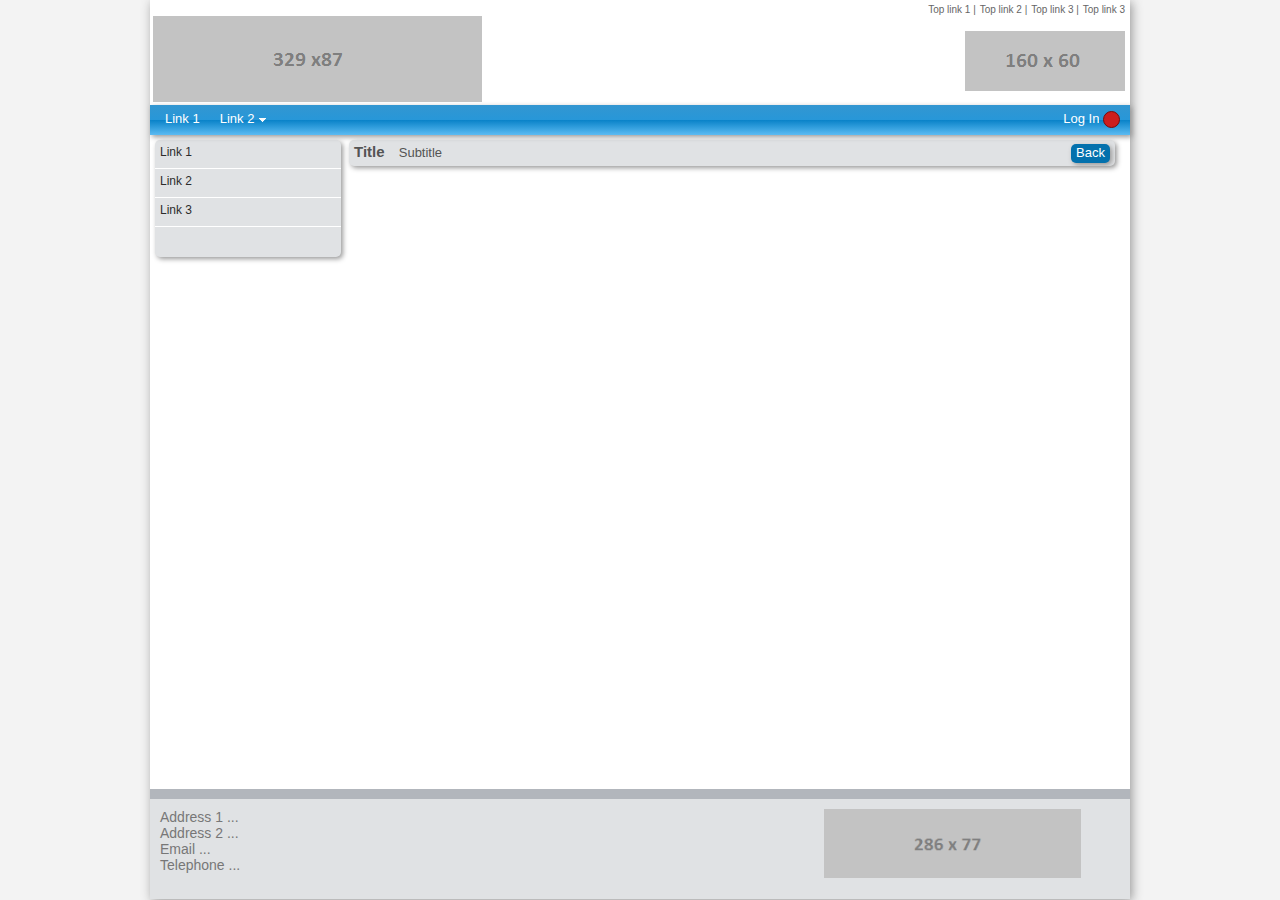
<file: twoColumns.html>
<!--
    Bt Web Template 1.0.0-BlueGlass
-->
<!DOCTYPE html>
<html>
    <head>
        <!--[if lt IE 9]>
            <script src="js/html5.js"></script>
            <script src="js/css3-mediaqueries.js"></script>
        <![endif]-->

        <meta charset="utf-8" />
        <meta http-equiv="Content-Type" content="text/html; charset=UTF-8">
        <meta http-equiv="X-UA-Compatible" content="IE=edge,chrome=1">
        <meta name="viewport" content="width=device-width, initial-scale=1.0">
        <link rel="shortcut icon" href="images/favicon.png" type="image/x-icon">

        <noscript>
        <meta http-equiv="refresh" content="0; url=disabledJS.html"/>
        </noscript>

        <link href="css/css-btWebTemplate-1.0.0-BlueGlass.css" type="text/css" rel="stylesheet"/>
        <script src="js/js-btWebTemplate-1.0.0-BlueGlass.js" type="text/javascript"></script>

        <title>Bt Web Template 1.0.0-BlueGlass</title>
    </head>
    <body>

        <div class="page">
            <header>
                <nav class="topNav">
                    <ul class="topMenu">
                        <li><a href="#" target="_blank">Top link 1</a> |</li>
                        <li><a href="#" target="_blank">Top link 2</a> |</li>
                        <li><a href="#" target="_blank">Top link 3</a> |</li>
                        <li><a href="3" target="_blank">Top link 3</a></li>
                    </ul>
                </nav>
                <img src="images/logo.png" alt="Logo" class="logo"/>
                <img src="images/logo2.png" alt="Logo 2" class="logo2" />            
            </header>

            <nav class="mainNav">
                <ul class="mainMenu">  
                    <li><a href="#">Link 1</a> <li>
                    <li><a href="#">Link 2</a>
                        <ul>
                            <li><a href="#">Link 1.1</a></li>
                            <li><a href="#">Link 1.2</a></li>
                            <li><a href="#">Link 1.3 (Sub menu)</a>
                                <ul>
                                    <li><a href="#">Link 1.3.1</a></li>
                                    <li><a href="#">Link 1.3.2</a></li>
                                </ul>
                            </li>
                            <li><a href="#">Link 1.4</a></li>
                        </ul>
                    </li>
                </ul>            

                <div class="userSession">
                    <!-- Login form-->
                    <div class="username"><span class="userOptions">Log In</span></div>
                    <div class="userOut userOptions" title="Options"></div>
                    <div  id="divUOptions"  class="divUOptions">
                        <div class="dropdown-caret">
                            <span class="caret-outer"></span>
                            <span class="caret-inner"></span>
                        </div>
                        <div class="informationArea">
                            <form action="j_spring_security_check" method="POST">
                                <div class="labelField">Username/Email: </div>
                                <input type="text" name="username" class="login" required="required"/>
                                <div class="labelField">Password: </div> 
                                <input type="password" name="password" class="login" required="required"/>
                                <input type="submit" value="Log In" class="pathButton"/>
                            </form>
                        </div>

                        <ul class="ulUserOptions">
                            <li class="dropdown-divider"></li>
                            <li><a href="#" title="">Register</a></li>
                        </ul>
                    </div>
                    <!--End login form -->


                    <!-- Logged user -->
                    <!--
                    <div class="username"><span class="userOptions">Username</span></div>
                    <div class="userIn userOptions" title="Options"></div>
                    <div  id="divUOptions" class="divUOptions">
                        <div class="dropdown-caret">
                            <span class="caret-outer"></span>
                            <span class="caret-inner"></span>
                        </div>
                        <div class="informationArea">
                            Full name
                        </div>
                        <div class="otherInformation">
                            Other Information
                        </div>
                        <ul class="ulUserOptions">
                            <li class="dropdown-divider"></li>
                            <li><a href="#" title="">Profile</a></li>
                            <li><a href="perfil/ajustes" title="">Configuration</a></li>
                            <li class="dropdown-divider"></li>
                            <li><a href="logout" title="">Log Out</a></li>
                        </ul>
                    </div>
                    -->
                    <!--End logged user -->

                </div>            
            </nav>

            <aside class="aside leftSide">

                <nav class="nav" role="navigation">
                    <ul>
                        <li><a href="#">Link 1</a></li>
                        <li><a href="#">Link 2</a></li>
                        <li><a href="#">Link 3</a></li>
                    </ul>
                </nav>

            </aside>    

            <section class="mainContent">

                <div class="content">
                    
                    <h1>Title
                        <span class="subtitlePage">Subtitle</span>
                        <a href="#" class="reward">Back</a>
                    </h1>  

                    <!-- Content here -->
                    
                </div>

            </section>

            <div class="footerBar"></div>

            <footer class="footer">
                <div class="footerText">
                    <p>
                        Address 1 ...
                        <br/>
                        Address 2 ...
                        <br/>
                        Email ...
                        <br/>
                        Telephone ...
                    </p>
                </div>
                <div class="footLogo">
                    <a href="#">
                        <img src="images/LogoBn.png" alt="Blank Logo"/>
                    </a>
                </div>                
            </footer>

        </div>

    </body>
</html>
</file>
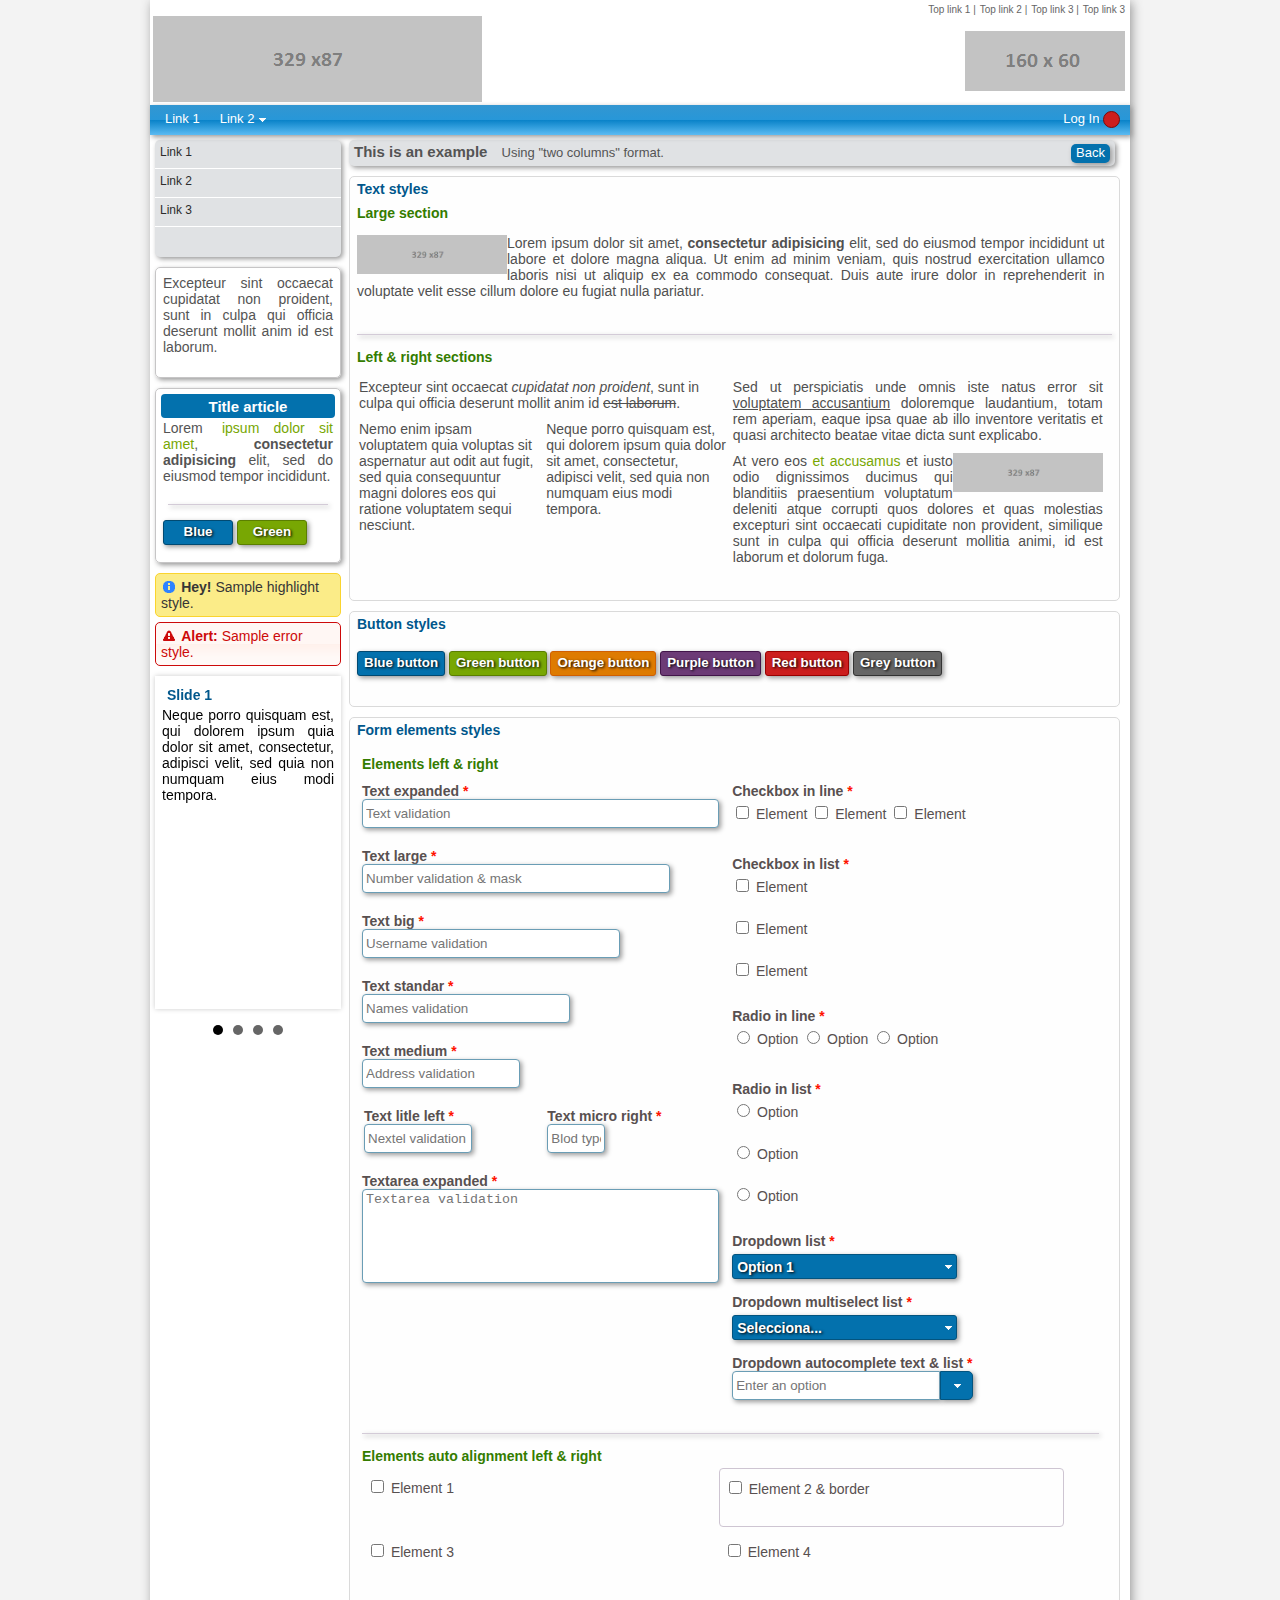
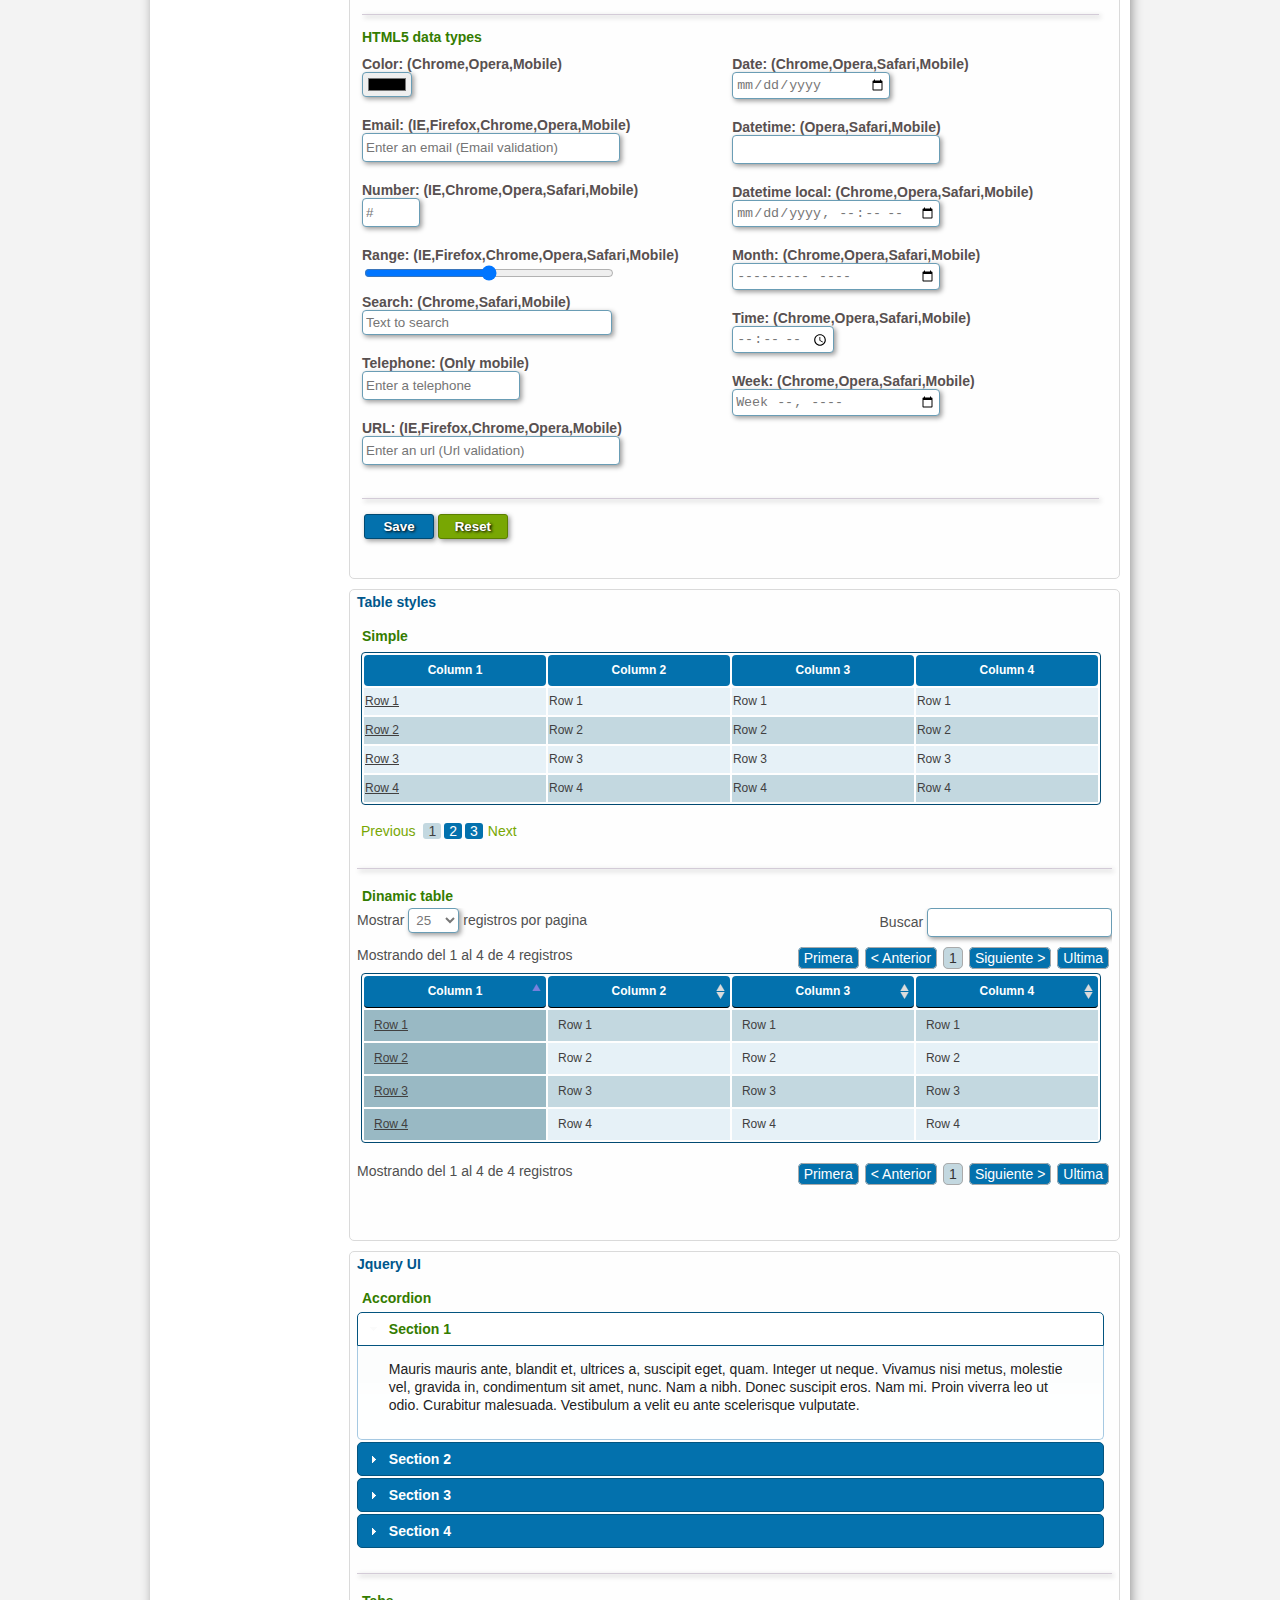
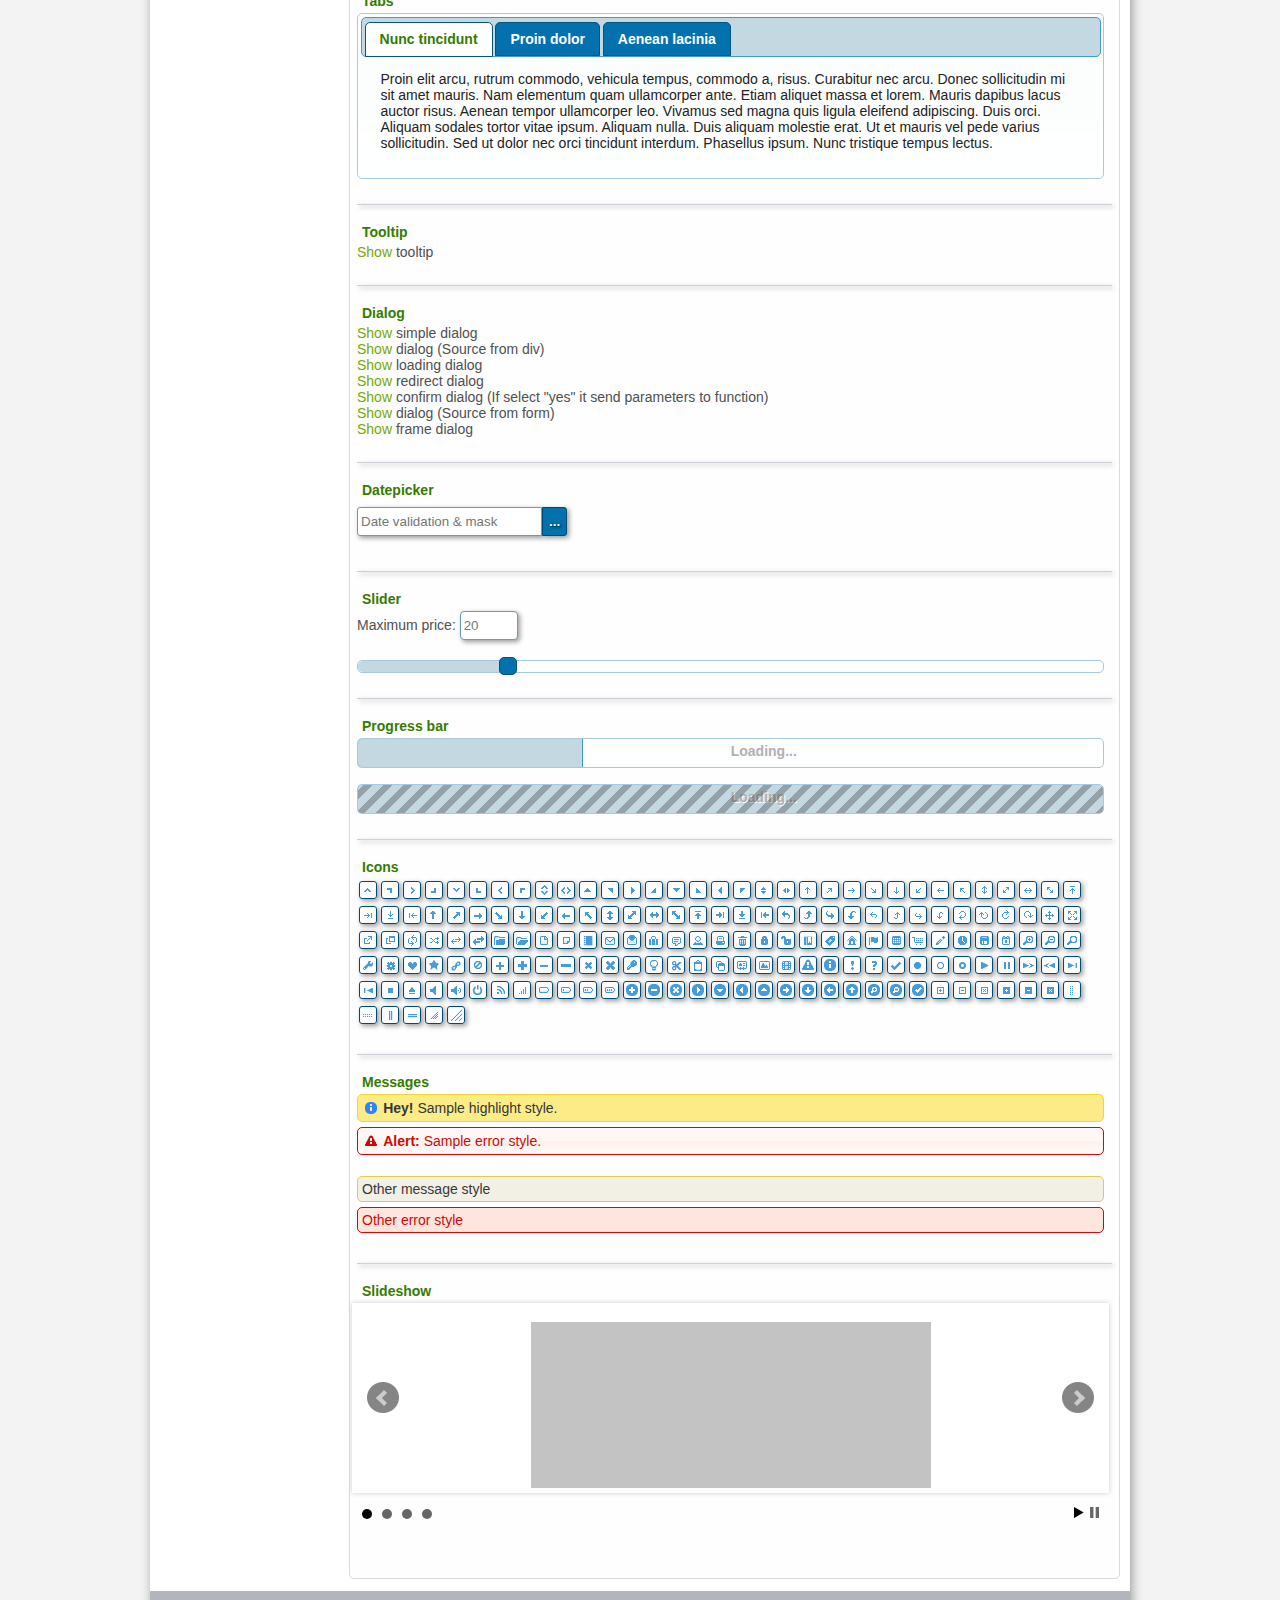
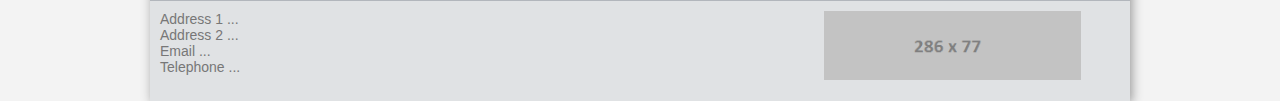
<file: twoColumnsExamples.html>
<!--
    Bt Web Template 1.0.0-BlueGlass
-->
<!DOCTYPE html>
<html>
    <head>
        <!--[if lt IE 9]>
            <script src="js/html5.js"></script>
            <script src="js/css3-mediaqueries.js"></script>
        <![endif]-->

        <meta charset="utf-8" />
        <meta http-equiv="Content-Type" content="text/html; charset=UTF-8">
        <meta http-equiv="X-UA-Compatible" content="IE=edge,chrome=1">
        <meta name="viewport" content="width=device-width, initial-scale=1.0">
        <link rel="shortcut icon" href="images/favicon.png" type="image/x-icon">

        <noscript>
        <meta http-equiv="refresh" content="0; url=disabledJS.html"/>
        </noscript>

        <link href="css/css-btWebTemplate-1.0.0-BlueGlass.css" type="text/css" rel="stylesheet"/>
        <script src="js/js-btWebTemplate-1.0.0-BlueGlass.js" type="text/javascript"></script>

        <title>Bt Web Template 1.0.0-BlueGlass</title>
    </head>
    <body>

        <div class="page">
            <header>
                <nav class="topNav">
                    <ul class="topMenu">
                        <li><a href="#" target="_blank">Top link 1</a> |</li>
                        <li><a href="#" target="_blank">Top link 2</a> |</li>
                        <li><a href="#" target="_blank">Top link 3</a> |</li>
                        <li><a href="3" target="_blank">Top link 3</a></li>
                    </ul>
                </nav>
                <img src="images/logo.png" alt="Logo" class="logo"/>
                <img src="images/logo2.png" alt="Logo 2" class="logo2" />            
            </header>

            <nav class="mainNav">
                <ul class="mainMenu">  
                    <li><a href="#">Link 1</a> <li>
                    <li><a href="#">Link 2</a>
                        <ul>
                            <li><a href="#">Link 1.1</a></li>
                            <li><a href="#">Link 1.2</a></li>
                            <li><a href="#">Link 1.3 (Sub menu)</a>
                                <ul>
                                    <li><a href="#">Link 1.3.1</a></li>
                                    <li><a href="#">Link 1.3.2</a></li>
                                </ul>
                            </li>
                            <li><a href="#">Link 1.4</a></li>
                        </ul>
                    </li>
                </ul>            

                <div class="userSession">
                    <!-- Login form-->
                    <div class="username"><span class="userOptions">Log In</span></div>
                    <div class="userOut userOptions" title="Options"></div>
                    <div  id="divUOptions"  class="divUOptions">
                        <div class="dropdown-caret">
                            <span class="caret-outer"></span>
                            <span class="caret-inner"></span>
                        </div>
                        <div class="informationArea">
                            <form action="j_spring_security_check" method="POST">
                                <div class="labelField">Username/Email: </div>
                                <input type="text" name="username" class="login" required="required"/>
                                <div class="labelField">Password: </div> 
                                <input type="password" name="password" class="login" required="required"/>
                                <input type="submit" value="Log In" class="pathButton"/>
                            </form>
                        </div>

                        <ul class="ulUserOptions">
                            <li class="dropdown-divider"></li>
                            <li><a href="#" title="">Register</a></li>
                        </ul>
                    </div>
                    <!--End login form -->


                    <!-- Logged user -->
                    <!--
                    <div class="username"><span class="userOptions">Username</span></div>
                    <div class="userIn userOptions" title="Options"></div>
                    <div  id="divUOptions" class="divUOptions">
                        <div class="dropdown-caret">
                            <span class="caret-outer"></span>
                            <span class="caret-inner"></span>
                        </div>
                        <div class="informationArea">
                            Full name
                        </div>
                        <div class="otherInformation">
                            Other Information
                        </div>
                        <ul class="ulUserOptions">
                            <li class="dropdown-divider"></li>
                            <li><a href="#" title="">Profile</a></li>
                            <li><a href="perfil/ajustes" title="">Configuration</a></li>
                            <li class="dropdown-divider"></li>
                            <li><a href="logout" title="">Log Out</a></li>
                        </ul>
                    </div>
                    -->
                    <!--End logged user -->

                </div>            
            </nav>

            <aside class="aside leftSide">

                <nav class="nav" role="navigation">
                    <ul>
                        <li><a href="#">Link 1</a></li>
                        <li><a href="#">Link 2</a></li>
                        <li><a href="#">Link 3</a></li>
                    </ul>
                </nav>

                <article class="sideArticle">
                    <section class="contentSideArticle">
                        <p class="justify">
                            Excepteur sint occaecat cupidatat non proident, sunt in culpa qui officia deserunt mollit anim id est laborum.
                        </p>

                    </section>
                </article>

                <article class="sideArticle">
                    <h1>Title  article</h1>
                    <section class="contentSideArticle">
                        <p class="justify">
                            Lorem <a href="#">ipsum dolor sit amet</a>, <b>consectetur adipisicing</b> elit, sed do eiusmod tempor incididunt.
                        </p>
                        <div class="articleDivider"></div>

                        <input type="button" name="button" value="Blue" class="blueButton">
                        <input type="button" name="button" value="Green" class="greenButton">

                    </section>
                </article>

                <div class="messageBox ui-state-highlight ui-corner-all">
                    <span class="ui-icon ui-icon-info" style="float: left; margin-right: .3em;"></span>
                    <strong>Hey!</strong> Sample highlight style.
                </div>

                <div class="messageBox ui-state-error ui-corner-all">
                    <span class="ui-icon ui-icon-alert" style="float: left; margin-right: .3em;"></span>
                    <strong>Alert:</strong> Sample error style.
                </div>

                <div class="contentSlider">
                    <div class="bxslider" type="content">
                        <span>
                            <div class="titleArticle">Slide 1</div>
                            Neque porro quisquam est, qui dolorem ipsum quia dolor sit amet, consectetur, adipisci velit, sed quia non numquam eius modi tempora.
                        </span>
                        <span>
                            <div class="subtitleArticle">Slide 2</div>
                            Nemo enim ipsam voluptatem quia voluptas sit aspernatur aut odit aut fugit, sed quia consequuntur magni dolores eos qui ratione voluptatem sequi nesciunt.
                            <div class="articleDivider"></div>
                            - <a href="#">Link 1</a>
                            <br/>
                            - <a href="#">Link 2</a>
                            <br/>
                            - <a href="#">Link 3</a>
                        </span>
                        <span>
                            <div class="titleArticle">Slide 3</div>
                            Excepteur <a href="#">sint occaecat</a> cupidatat non proident, sunt in culpa qui officia deserunt mollit anim id est laborum.

                            <div class="articleDivider"></div>
                            
                            <input type="button" name="button" value="Blue button" class="blueButton">
                            <input type="button" name="button" value="Green button" class="greenButton">

                        </span>
                        <span>
                            <div class="subtitleArticle">Slide 4.1</div>
                            Lorem ipsum dolor sit amet, <b>consectetur adipisicing</b> elit, sed do eiusmod tempor incididunt ut labore et dolore magna aliqua. Ut enim ad minim veniam, 

                            <div class="articleDivider"></div>

                            <div class="subtitleArticle">Slide 4.2</div>
                            quis nostrud exercitation ullamco laboris nisi ut aliquip ex ea commodo consequat. Duis aute irure dolor in reprehenderit in voluptate velit esse cillum dolore eu fugiat nulla pariatur.
                        </span>                        
                    </div>
                </div>

            </aside>    

            <section class="mainContent">

                <div class="content">
                    
                    <h1>This is an example
                        <span class="subtitlePage">Using "two columns" format.</span>
                        <a href="#" class="reward">Back</a>
                    </h1>
                    
                    <article>
                        <div class="titleArticle">Text styles</div>

                        <div class="subtitleArticle">Large section</div>

                        <section class="contentArticle">

                            <section class="sectionLarge">
                                <p class="justify">
                                    <img src="images/logo.png" alt="Logo" width="150px" style="float: left;">
                                    Lorem ipsum dolor sit amet, <b>consectetur adipisicing</b> elit, sed do eiusmod tempor incididunt ut labore et dolore magna aliqua. Ut enim ad minim veniam, quis nostrud exercitation ullamco laboris nisi ut aliquip ex ea commodo consequat. Duis aute irure dolor in reprehenderit in voluptate velit esse cillum dolore eu fugiat nulla pariatur.
                                </p>
                            </section>

                        </section>

                        <div class="articleDivider"></div>

                        <div class="subtitleArticle">Left & right sections</div>

                        <section class="contentArticle">

                            <section class="sectionLeft">
                                <p>
                                    Excepteur sint occaecat <i>cupidatat non proident</i>, sunt in culpa qui officia deserunt mollit anim id <del>est laborum</del>.
                                </p>

                                <section class="sectionRight">
                                    <p>
                                        Nemo enim ipsam voluptatem quia voluptas sit aspernatur aut odit aut fugit, sed quia consequuntur magni dolores eos qui ratione voluptatem sequi nesciunt.
                                    </p>
                                </section>
                                <section class="sectionLeft">
                                    <p>
                                        Neque porro quisquam est, qui dolorem ipsum quia dolor sit amet, consectetur, adipisci velit, sed quia non numquam eius modi tempora.
                                    </p>
                                </section>
                            </section>

                            <section class="sectionRight">
                                <p class="justify">
                                    Sed ut perspiciatis unde omnis iste natus error sit <ins>voluptatem accusantium</ins> doloremque laudantium, totam rem aperiam, eaque ipsa quae ab illo inventore veritatis et quasi architecto beatae vitae dicta sunt explicabo.
                                </p>
                                <p class="justify">
                                    <img src="images/logo.png" alt="Image" width="150px" style="float: right;">
                                    At vero eos <a href="#">et accusamus</a>  et iusto odio dignissimos ducimus qui blanditiis praesentium voluptatum deleniti atque corrupti quos dolores et quas molestias excepturi sint occaecati cupiditate non provident, similique sunt in culpa qui officia deserunt mollitia animi, id est laborum et dolorum fuga. 
                                </p>
                            </section>

                        </section>
                    </article>

                    <article>

                        <div class="titleArticle">Button styles</div>

                        <section class="contentArticle">

                            <section class="sectionLarge">
                                <input type="button" name="button" value="Blue button" class="blueButton">
                                <input type="button" name="button" value="Green button" class="greenButton">
                                <input type="button" name="button" value="Orange button" class="orangeButton">
                                <input type="button" name="button" value="Purple button" class="purpleButton">
                                <input type="button" name="button" value="Red button" class="redButton">
                                <input type="button" name="button" value="Grey button" class="greyButton">
                            </section>

                        </section>


                    </article>


                    <article>

                        <div class="titleArticle">Form elements styles</div>

                        <section class="contentArticle">

                            <form>
                                <div class="subtitleArticle">Elements left & right</div>

                                <section class="sectionLeft">

                                    <div class="fieldcontain">
                                        <label>
                                            Text expanded
                                            <span class="required-indicator">*</span>
                                        </label>
                                        <input type="text" name="text" maxlength="250" required="" class="expanded" value="" placeholder="Text validation" validate="texto">
                                    </div>

                                    <div class="fieldcontain">
                                        <label>
                                            Text large
                                            <span class="required-indicator">*</span>
                                        </label>
                                        <input type="text" name="text" maxlength="250" required="" class="large numberMask" value="" placeholder="Number validation & mask" validate="numerico">
                                    </div>

                                    <div class="fieldcontain">
                                        <label>
                                            Text big
                                            <span class="required-indicator">*</span>
                                        </label>
                                        <input type="text" name="text" maxlength="250" required="" class="big" value="" placeholder="Username validation" validate="usuario">
                                    </div>

                                    <div class="fieldcontain">
                                        <label>
                                            Text standar
                                            <span class="required-indicator">*</span>
                                        </label>
                                        <input type="text" name="text" maxlength="250" required="" class="standar" value="" placeholder="Names validation" validate="nombres">
                                    </div>

                                    <div class="fieldcontain">
                                        <label>
                                            Text medium
                                            <span class="required-indicator">*</span>
                                        </label>
                                        <input type="text" name="text" maxlength="250" required="" class="medium" value="" placeholder="Address validation" validate="domicilio">
                                    </div>

                                    <section class="sectionLeft">
                                        <div class="fieldcontain">
                                            <label>
                                                Text litle left
                                                <span class="required-indicator">*</span>
                                            </label>
                                            <input type="text" name="text" maxlength="250" required="" class="litle" value="" placeholder="Nextel validation" validate="IdNext">
                                        </div>
                                    </section>
                                    <section class="sectionRight">
                                        <div class="fieldcontain">
                                            <label>
                                                Text micro right
                                                <span class="required-indicator">*</span>
                                            </label>
                                            <input type="text" name="text" maxlength="250" required="" class="micro" value="" placeholder="Blod type validation" validate="tsangre">
                                        </div>
                                    </section>

                                    <div class="fieldcontain  required">
                                        <label>
                                            Textarea expanded
                                            <span class="required-indicator">*</span>
                                        </label>
                                        <textarea name="textarea" cols="40" rows="5" maxlength="500" required="" class="expanded" placeholder="Textarea validation" validate="textarea"></textarea>
                                    </div>

                                </section>

                                <section class="sectionRight">

                                    <div class="fieldcontain  required">
                                        <label>
                                            Checkbox in line
                                            <span class="required-indicator">*</span>
                                        </label>


                                        <label class="labelCheckRadio labelInline"><input type="checkbox" name="element" value="2"> Element</label>
                                        <label class="labelCheckRadio labelInline"><input type="checkbox" name="element" value="2"> Element</label>
                                        <label class="labelCheckRadio labelInline"><input type="checkbox" name="element" value="2"> Element</label>

                                    </div>

                                    <div class="fieldcontain  required">
                                        <label>
                                            Checkbox in list
                                            <span class="required-indicator">*</span>
                                        </label>


                                        <label class="labelCheckRadio"><input type="checkbox" name="element" value="2"> Element</label>
                                        <label class="labelCheckRadio"><input type="checkbox" name="element" value="2"> Element</label>
                                        <label class="labelCheckRadio"><input type="checkbox" name="element" value="2"> Element</label>

                                    </div>

                                    <div class="fieldcontain">
                                        <label>
                                            Radio in line
                                            <span class="required-indicator">*</span>
                                        </label>

                                        <label class="labelCheckRadio labelInline"><input type="radio" name="radio" value="1" required=""> Option</label>
                                        <label class="labelCheckRadio labelInline"><input type="radio" name="radio" value="2" required=""> Option</label>
                                        <label class="labelCheckRadio labelInline"><input type="radio" name="radio" value="2" required=""> Option</label>

                                    </div>

                                    <div class="fieldcontain">
                                        <label>
                                            Radio in list
                                            <span class="required-indicator">*</span>
                                        </label>

                                        <label class="labelCheckRadio"><input type="radio" name="radio" value="1" required=""> Option</label>
                                        <label class="labelCheckRadio"><input type="radio" name="radio" value="2" required=""> Option</label>
                                        <label class="labelCheckRadio"><input type="radio" name="radio" value="2" required=""> Option</label>

                                    </div>

                                    <div class="fieldcontain">
                                        <label>
                                            Dropdown list
                                            <span class="required-indicator">*</span>
                                        </label>

                                        <select name="dropdown" class="select" id="dropdown1">
                                            <option value="1" sourceText="Text to filter here">Option 1</option>
                                            <option value="2">Option 2</option>
                                            <option value="3">Option 3</option>
                                            <option value="4">Option 4</option>
                                            <option value="5">Option 5</option>
                                        </select>

                                        <script type="text/javascript">
                                            $(document).ready(function() {
                                                $("#dropdown1").change(function() {
                                                    alert("Selected value: " + $(this).val());
                                                });
                                            });
                                        </script>

                                    </div>

                                    <div class="fieldcontain">
                                        <label>
                                            Dropdown multiselect list
                                            <span class="required-indicator">*</span>
                                        </label>

                                        <select name="dropdown"  multiple="multiple" id="dropdown2" class="multiselect">
                                            <option value="1" sourceText="Text to filter here">Option 1</option>
                                            <option value="2">Option 2</option>
                                            <option value="3">Option 3</option>
                                            <option value="4">Option 4</option>
                                            <option value="5">Option 5</option>
                                        </select>

                                        <script type="text/javascript">
                                            $(document).ready(function() {
                                                $("#dropdown2").change(function() {
                                                    alert("Selected value: " + $(this).val());
                                                });

                                            });
                                        </script>

                                    </div>


                                    <div class="fieldcontain">
                                        <label>
                                            Dropdown autocomplete text & list
                                            <span class="required-indicator">*</span>
                                        </label>

                                        <select name="dropdown" class="autoCompleteSelect standar" placeholder="Enter an option" id="dropdown3">
                                            <option value=""></option>
                                            <option value="1" sourceText="Text to filter here">Option 1</option>
                                            <option value="2">Option 2</option>
                                            <option value="3">Option 3</option>
                                            <option value="4">Option 4</option>
                                            <option value="5">Option 5</option>
                                        </select>

                                        <script type="text/javascript">
                                            $(document).ready(function() {
                                                $("#dropdown3").change(function() {
                                                    alert("Selected value: " + $(this).val());
                                                });

                                            });
                                        </script>
                                    </div>

                                </section>

                                <div class="articleDivider"></div>

                                <section class="sectionLarge">

                                    <div class="subtitleArticle">Elements auto alignment left & right</div>

                                    <div class="fieldcontain multiplefield">
                                        <label class="labelCheckRadio"><input type="checkbox" name="element" value="2"> Element 1</label>
                                    </div>

                                    <div class="fieldcontain multiplefield fieldComposite">
                                        <label class="labelCheckRadio"><input type="checkbox" name="element" value="2"> Element 2 & border</label>
                                    </div>

                                    <div class="fieldcontain multiplefield">
                                        <label class="labelCheckRadio"><input type="checkbox" name="element" value="2"> Element 3</label>
                                    </div>

                                    <div class="fieldcontain multiplefield">
                                        <label class="labelCheckRadio"><input type="checkbox" name="element" value="2"> Element 4</label>
                                    </div>
                                </section>

                                <div class="articleDivider"></div>


                                <div class="subtitleArticle">HTML5 data types</div>

                                <section class="sectionLeft">

                                    <div class="fieldcontain">
                                        <label>
                                            Color: (Chrome,Opera,Mobile)
                                        </label>
                                        <input type="color" name="text" maxlength="250" required="" class="micro" value="">
                                    </div>

                                    <div class="fieldcontain">
                                        <label>
                                            Email: (IE,Firefox,Chrome,Opera,Mobile)
                                        </label>
                                        <input type="email" name="text" maxlength="250" required="" class="big" value="" placeholder="Enter an email (Email validation)" validate="email">
                                    </div>

                                    <div class="fieldcontain">
                                        <label>
                                            Number: (IE,Chrome,Opera,Safari,Mobile)
                                        </label>
                                        <input type="number" name="text" maxlength="250" required="" class="micro" value="" placeholder="#">
                                    </div>

                                    <div class="fieldcontain">
                                        <label>
                                            Range: (IE,Firefox,Chrome,Opera,Safari,Mobile)
                                        </label>
                                        <input type="range" name="text" maxlength="250" required="" class="big" value="">
                                    </div>

                                    <div class="fieldcontain">
                                        <label>
                                            Search: (Chrome,Safari,Mobile)
                                        </label>
                                        <input type="search" name="text" maxlength="250" required="" class="big" value="" placeholder="Text to search">
                                    </div>

                                    <div class="fieldcontain">
                                        <label>
                                            Telephone: (Only mobile)
                                        </label>
                                        <input type="tel" name="text" maxlength="250" required="" class="medium" value="" placeholder="Enter a telephone">
                                    </div>


                                    <div class="fieldcontain">
                                        <label>
                                            URL: (IE,Firefox,Chrome,Opera,Mobile)
                                        </label>
                                        <input type="url" name="text" maxlength="250" required="" class="big" value="" placeholder="Enter an url (Url validation)" validate="url">
                                    </div>

                                </section>

                                <section class="sectionRight">

                                    <div class="fieldcontain">
                                        <label>
                                            Date: (Chrome,Opera,Safari,Mobile)
                                        </label>
                                        <input type="date" name="text" maxlength="250" required="" class="medium" value="">
                                    </div>

                                    <div class="fieldcontain">
                                        <label>
                                            Datetime: (Opera,Safari,Mobile)
                                        </label>
                                        <input type="datetime" name="text" maxlength="250" required="" class="standar" value="">
                                    </div>

                                    <div class="fieldcontain">
                                        <label>
                                            Datetime local: (Chrome,Opera,Safari,Mobile)
                                        </label>
                                        <input type="datetime-local" name="text" maxlength="250" required="" class="standar" value="">
                                    </div>

                                    <div class="fieldcontain">
                                        <label>
                                            Month: (Chrome,Opera,Safari,Mobile)
                                        </label>
                                        <input type="month" name="text" maxlength="250" required="" class="standar" value="">
                                    </div>

                                    <div class="fieldcontain">
                                        <label>
                                            Time: (Chrome,Opera,Safari,Mobile)
                                        </label>
                                        <input type="time" name="text" maxlength="250" required="" class="little" value="">
                                    </div>

                                    <div class="fieldcontain">
                                        <label>
                                            Week: (Chrome,Opera,Safari,Mobile)
                                        </label>
                                        <input type="week" name="text" maxlength="250" required="" class="standar" value="">
                                    </div>

                                </section>

                                <div class="articleDivider"></div>

                                <fieldset class="buttons">
                                    <input type="submit" name="save" value="Save">
                                    <input type="reset" name="reset" value="Reset">
                                </fieldset>
                            </form>
                        </section>


                    </article>

                    <article>
                        <div class="titleArticle">Table styles</div>

                        <section class="contentArticle">

                            <div class="subtitleArticle">Simple</div>

                            <table class="filterTable">
                                <thead>
                                    <tr>
                                        <th class="sortable"><a href="#">Column 1</a></th>
                                        <th class="sortable"><a href="#">Column 2</a></th>
                                        <th class="sortable"><a href="#">Column 3</a></th>
                                        <th class="sortable"><a href="#">Column 4</a></th>
                                    </tr>
                                </thead>
                                <tbody>
                                    <tr class="even">
                                        <td><a href="#">Row 1</a></td>
                                        <td>Row 1</td>
                                        <td>Row 1</td>
                                        <td>Row 1</td>
                                    </tr>
                                    <tr class="odd">
                                        <td><a href="#">Row 2</a></td>
                                        <td>Row 2</td>
                                        <td>Row 2</td>
                                        <td>Row 2</td>
                                    </tr>
                                    <tr class="even">
                                        <td><a href="#">Row 3</a></td>
                                        <td>Row 3</td>
                                        <td>Row 3</td>
                                        <td>Row 3</td>
                                    </tr>
                                    <tr class="odd">
                                        <td><a href="#">Row 4</a></td>
                                        <td>Row 4</td>
                                        <td>Row 4</td>
                                        <td>Row 4</td>
                                    </tr>
                                </tbody>
                            </table>
                            <div class="pagination">
                                <a href="#" class="prevLink">Previous</a><span class="currentStep">1</span><a href="#" class="step">2</a><a href="#" class="step">3</a><a href="#" class="nextLink">Next</a>
                            </div>
                        </section>

                        <div class="articleDivider"></div>

                        <section class="contentArticle">

                            <div class="subtitleArticle">Dinamic table</div>

                            <table class="dataTable">
                                <thead>
                                    <tr>
                                        <th>Column 1</th>
                                        <th>Column 2</th>
                                        <th>Column 3</th>
                                        <th>Column 4</th>
                                    </tr>
                                </thead>
                                <tbody>
                                    <tr>
                                        <td><a href="#">Row 1</a></td>
                                        <td>Row 1</td>
                                        <td>Row 1</td>
                                        <td>Row 1</td>
                                    </tr>
                                    <tr>
                                        <td><a href="#">Row 2</a></td>
                                        <td>Row 2</td>
                                        <td>Row 2</td>
                                        <td>Row 2</td>
                                    </tr>
                                    <tr>
                                        <td><a href="#">Row 3</a></td>
                                        <td>Row 3</td>
                                        <td>Row 3</td>
                                        <td>Row 3</td>
                                    </tr>
                                    <tr>
                                        <td><a href="#">Row 4</a></td>
                                        <td>Row 4</td>
                                        <td>Row 4</td>
                                        <td>Row 4</td>
                                    </tr>
                                </tbody>
                            </table>
                            <br/>
                        </section>
                    </article>

                    <article>

                        <div class="titleArticle">Jquery UI</div>

                        <section class="contentArticle">

                            <div class="subtitleArticle">Accordion</div>

                            <section class="sectionLarge">

                                <div class="accordion">
                                    <h3>Section 1</h3>
                                    <div>
                                        <p>
                                            Mauris mauris ante, blandit et, ultrices a, suscipit eget, quam. Integer
                                            ut neque. Vivamus nisi metus, molestie vel, gravida in, condimentum sit
                                            amet, nunc. Nam a nibh. Donec suscipit eros. Nam mi. Proin viverra leo ut
                                            odio. Curabitur malesuada. Vestibulum a velit eu ante scelerisque vulputate.
                                        </p>
                                    </div>
                                    <h3>Section 2</h3>
                                    <div>
                                        <p>
                                            Sed non urna. Donec et ante. Phasellus eu ligula. Vestibulum sit amet
                                            purus. Vivamus hendrerit, dolor at aliquet laoreet, mauris turpis porttitor
                                            velit, faucibus interdum tellus libero ac justo. Vivamus non quam. In
                                            suscipit faucibus urna.
                                        </p>
                                    </div>
                                    <h3>Section 3</h3>
                                    <div>
                                        <p>
                                            Nam enim risus, molestie et, porta ac, aliquam ac, risus. Quisque lobortis.
                                            Phasellus pellentesque purus in massa. Aenean in pede. Phasellus ac libero
                                            ac tellus pellentesque semper. Sed ac felis. Sed commodo, magna quis
                                            lacinia ornare, quam ante aliquam nisi, eu iaculis leo purus venenatis dui.
                                        </p>
                                        <ul>
                                            <li>List item one</li>
                                            <li>List item two</li>
                                            <li>List item three</li>
                                        </ul>
                                    </div>
                                    <h3>Section 4</h3>
                                    <div>
                                        <p>
                                            Cras dictum. Pellentesque habitant morbi tristique senectus et netus
                                            et malesuada fames ac turpis egestas. Vestibulum ante ipsum primis in
                                            faucibus orci luctus et ultrices posuere cubilia Curae; Aenean lacinia
                                            mauris vel est.
                                        </p>
                                        <p>
                                            Suspendisse eu nisl. Nullam ut libero. Integer dignissim consequat lectus.
                                            Class aptent taciti sociosqu ad litora torquent per conubia nostra, per
                                            inceptos himenaeos.
                                        </p>
                                    </div>
                                </div>


                            </section>

                        </section>

                        <div class="articleDivider"></div>

                        <section class="contentArticle">

                            <div class="subtitleArticle">Tabs</div>

                            <section class="sectionLarge">

                                <div class="tabs">
                                    <ul>
                                        <li><a href="#tabs-1">Nunc tincidunt</a></li>
                                        <li><a href="#tabs-2">Proin dolor</a></li>
                                        <li><a href="#tabs-3">Aenean lacinia</a></li>
                                    </ul>
                                    <div id="tabs-1">
                                        <p>Proin elit arcu, rutrum commodo, vehicula tempus, commodo a, risus. Curabitur nec arcu. Donec sollicitudin mi sit amet mauris. Nam elementum quam ullamcorper ante. Etiam aliquet massa et lorem. Mauris dapibus lacus auctor risus. Aenean tempor ullamcorper leo. Vivamus sed magna quis ligula eleifend adipiscing. Duis orci. Aliquam sodales tortor vitae ipsum. Aliquam nulla. Duis aliquam molestie erat. Ut et mauris vel pede varius sollicitudin. Sed ut dolor nec orci tincidunt interdum. Phasellus ipsum. Nunc tristique tempus lectus.</p>
                                    </div>
                                    <div id="tabs-2">
                                        <p>Morbi tincidunt, dui sit amet facilisis feugiat, odio metus gravida ante, ut pharetra massa metus id nunc. Duis scelerisque molestie turpis. Sed fringilla, massa eget luctus malesuada, metus eros molestie lectus, ut tempus eros massa ut dolor. Aenean aliquet fringilla sem. Suspendisse sed ligula in ligula suscipit aliquam. Praesent in eros vestibulum mi adipiscing adipiscing. Morbi facilisis. Curabitur ornare consequat nunc. Aenean vel metus. Ut posuere viverra nulla. Aliquam erat volutpat. Pellentesque convallis. Maecenas feugiat, tellus pellentesque pretium posuere, felis lorem euismod felis, eu ornare leo nisi vel felis. Mauris consectetur tortor et purus.</p>
                                    </div>
                                    <div id="tabs-3">
                                        <p>Mauris eleifend est et turpis. Duis id erat. Suspendisse potenti. Aliquam vulputate, pede vel vehicula accumsan, mi neque rutrum erat, eu congue orci lorem eget lorem. Vestibulum non ante. Class aptent taciti sociosqu ad litora torquent per conubia nostra, per inceptos himenaeos. Fusce sodales. Quisque eu urna vel enim commodo pellentesque. Praesent eu risus hendrerit ligula tempus pretium. Curabitur lorem enim, pretium nec, feugiat nec, luctus a, lacus.</p>
                                        <p>Duis cursus. Maecenas ligula eros, blandit nec, pharetra at, semper at, magna. Nullam ac lacus. Nulla facilisi. Praesent viverra justo vitae neque. Praesent blandit adipiscing velit. Suspendisse potenti. Donec mattis, pede vel pharetra blandit, magna ligula faucibus eros, id euismod lacus dolor eget odio. Nam scelerisque. Donec non libero sed nulla mattis commodo. Ut sagittis. Donec nisi lectus, feugiat porttitor, tempor ac, tempor vitae, pede. Aenean vehicula velit eu tellus interdum rutrum. Maecenas commodo. Pellentesque nec elit. Fusce in lacus. Vivamus a libero vitae lectus hendrerit hendrerit.</p>
                                    </div>
                                </div>

                            </section>

                        </section>

                        <div class="articleDivider"></div>

                        <section class="contentArticle">

                            <div class="subtitleArticle">Tooltip</div>

                            <section class="sectionLarge">

                                <a class="tooltip" href="#" title="This is an tooltip">Show</a> tooltip


                            </section>

                        </section>

                        <div class="articleDivider"></div>

                        <section class="contentArticle">

                            <div class="subtitleArticle">Dialog</div>

                            <section class="sectionLarge">

                                <div id="divDialog"  class="hidden">
                                    <p>Content of dialog</p>
                                </div>

                                <form action="#" id="formDialog" class="hidden">
                                    <div class="fieldcontain">
                                        <label>
                                            Text fiel 1 (dialog)
                                            <span class="required-indicator">*</span>
                                        </label>
                                        <input id="dialogField1" type="text" name="text" maxlength="250" required="" class="expanded" value="" placeholder="Text validation" validate="texto">
                                    </div>

                                    <div class="fieldcontain">
                                        <label>
                                            Text field 2 (dialog)
                                            <span class="required-indicator">*</span>
                                        </label>
                                        <input id="dialogField2" type="text" name="text" maxlength="22" required="" class="expanded numberMask" value="" placeholder="Number validation &amp; mask" validate="numerico" autocomplete="off">                                    </div>

                                    <div class="fieldcontain">
                                        <label>
                                            Text field 3 (dialog)
                                            <span class="required-indicator">*</span>
                                        </label>
                                        <input id="dialogField3" type="text" name="text" maxlength="250" required="" class="expanded" value="" placeholder="Text validation" validate="texto">
                                    </div>

                                </form>

                                <a href="#" onclick="dialog('Title simple dialog', 'Text message or HTML code <b>bold</b>', 400, 250);
                                    return false;">Show</a> simple dialog
                                <br/>
                                <a href="#" onclick="divDialog('Title div dialog', 'divDialog', 400, 250);
                                    return false;">Show</a> dialog (Source from div)
                                <br/>
                                <a href="#" onclick="loadingDialog('Loading title (Press Esc)');
                                    return false;">Show</a> loading dialog
                                <br/>
                                <a href="#" onclick="redirectDialog('Title  redirect dialog', 'Redirecting to <b>Google</b>', 400, 250, 'http://www.google.com/');
                                    return false;">Show</a> redirect dialog
                                <br/>
                                <a href="#" onclick="confirmDialog('Title confirm dialog', 'Text message or HTML code <b>bold</b>', 400, 250, 'yesFunction(\'Hello\',4)', 'noFunction');
                                    return false;">Show</a> confirm dialog (If select "yes" it send parameters to function)
                                <br/>
                                <a href="#" onclick="formDialog('Title form dialog', 'formDialog', 400, 300, 'formFunction');
                                    return false;">Show</a> dialog (Source from form)
                                <br/>
                                <a href="#" onclick="frameDialog('Title frame dialog', 'http://www.morelos.gob.mx', 600, 500);
                                    return false;">Show</a> frame dialog
                                <br/>


                                <script type="text/javascript">
                                    function yesFunction(string, number) {
                                        alert("You selected yes... Received String: " + string + " & number: " + number);
                                    }

                                    function noFunction() {
                                        alert("You selected No");
                                    }

                                    function formFunction() {
                                        alert("You submited form. Values: Field 1 = " + $("#dialogField1").val() + ", Field 2 = " + $("#dialogField2").val() + ", Field 3 = " + $("#dialogField3").val());
                                    }
                                </script>
                            </section>

                        </section>

                        <div class="articleDivider"></div>

                        <section class="contentArticle">

                            <div class="subtitleArticle">Datepicker</div>

                            <section class="sectionLarge">

                                <input type="text" name="date" class="datePicker dateMask" placeholder="Date validation & mask" validate="fecha"/>

                            </section>

                        </section>

                        <div class="articleDivider"></div>

                        <section class="contentArticle">

                            <div class="subtitleArticle">Slider</div>

                            <section class="sectionLarge">

                                <p>
                                    <label for="amount">Maximum price:</label>
                                    <input type="text" id="amount" class="micro">
                                </p>

                                <div class="slider" inputId="amount" val="20" min="0" max="100" step="5"></div>

                            </section>

                        </section>

                        <div class="articleDivider"></div>

                        <section class="contentArticle">

                            <div class="subtitleArticle">Progress bar</div>

                            <section class="sectionLarge">

                                <div class="progressbar" val="30"><div class="progress-label">Loading...</div></div>
                                <br/>
                                <div class="progressbar" val="false"><div class="progress-label">Loading...</div></div>

                            </section>

                        </section>

                        <div class="articleDivider"></div>

                        <section class="contentArticle">

                            <div class="subtitleArticle">Icons</div>

                            <section class="sectionLarge">
                                <span class="ui-icon ui-icon-carat-1-n blueIcon"></span><span class="ui-icon ui-icon-carat-1-ne blueIcon"></span><span class="ui-icon ui-icon-carat-1-e blueIcon"></span><span class="ui-icon ui-icon-carat-1-se blueIcon"></span><span class="ui-icon ui-icon-carat-1-s blueIcon"></span><span class="ui-icon ui-icon-carat-1-sw blueIcon"></span><span class="ui-icon ui-icon-carat-1-w blueIcon"></span><span class="ui-icon ui-icon-carat-1-nw blueIcon"></span><span class="ui-icon ui-icon-carat-2-n-s blueIcon"></span><span class="ui-icon ui-icon-carat-2-e-w blueIcon"></span><span class="ui-icon ui-icon-triangle-1-n blueIcon"></span><span class="ui-icon ui-icon-triangle-1-ne blueIcon"></span><span class="ui-icon ui-icon-triangle-1-e blueIcon"></span><span class="ui-icon ui-icon-triangle-1-se blueIcon"></span><span class="ui-icon ui-icon-triangle-1-s blueIcon"></span><span class="ui-icon ui-icon-triangle-1-sw blueIcon"></span><span class="ui-icon ui-icon-triangle-1-w blueIcon"></span><span class="ui-icon ui-icon-triangle-1-nw blueIcon"></span><span class="ui-icon ui-icon-triangle-2-n-s blueIcon"></span><span class="ui-icon ui-icon-triangle-2-e-w blueIcon"></span><span class="ui-icon ui-icon-arrow-1-n blueIcon"></span><span class="ui-icon ui-icon-arrow-1-ne blueIcon"></span><span class="ui-icon ui-icon-arrow-1-e blueIcon"></span><span class="ui-icon ui-icon-arrow-1-se blueIcon"></span><span class="ui-icon ui-icon-arrow-1-s blueIcon"></span><span class="ui-icon ui-icon-arrow-1-sw blueIcon"></span><span class="ui-icon ui-icon-arrow-1-w blueIcon"></span><span class="ui-icon ui-icon-arrow-1-nw blueIcon"></span><span class="ui-icon ui-icon-arrow-2-n-s blueIcon"></span><span class="ui-icon ui-icon-arrow-2-ne-sw blueIcon"></span><span class="ui-icon ui-icon-arrow-2-e-w blueIcon"></span><span class="ui-icon ui-icon-arrow-2-se-nw blueIcon"></span><span class="ui-icon ui-icon-arrowstop-1-n blueIcon"></span><span class="ui-icon ui-icon-arrowstop-1-e blueIcon"></span><span class="ui-icon ui-icon-arrowstop-1-s blueIcon"></span><span class="ui-icon ui-icon-arrowstop-1-w blueIcon"></span><span class="ui-icon ui-icon-arrowthick-1-n blueIcon"></span><span class="ui-icon ui-icon-arrowthick-1-ne blueIcon"></span><span class="ui-icon ui-icon-arrowthick-1-e blueIcon"></span><span class="ui-icon ui-icon-arrowthick-1-se blueIcon"></span><span class="ui-icon ui-icon-arrowthick-1-s blueIcon"></span><span class="ui-icon ui-icon-arrowthick-1-sw blueIcon"></span><span class="ui-icon ui-icon-arrowthick-1-w blueIcon"></span><span class="ui-icon ui-icon-arrowthick-1-nw blueIcon"></span><span class="ui-icon ui-icon-arrowthick-2-n-s blueIcon"></span><span class="ui-icon ui-icon-arrowthick-2-ne-sw blueIcon"></span><span class="ui-icon ui-icon-arrowthick-2-e-w blueIcon"></span><span class="ui-icon ui-icon-arrowthick-2-se-nw blueIcon"></span><span class="ui-icon ui-icon-arrowthickstop-1-n blueIcon"></span><span class="ui-icon ui-icon-arrowthickstop-1-e blueIcon"></span><span class="ui-icon ui-icon-arrowthickstop-1-s blueIcon"></span><span class="ui-icon ui-icon-arrowthickstop-1-w blueIcon"></span><span class="ui-icon ui-icon-arrowreturnthick-1-w blueIcon"></span><span class="ui-icon ui-icon-arrowreturnthick-1-n blueIcon"></span><span class="ui-icon ui-icon-arrowreturnthick-1-e blueIcon"></span><span class="ui-icon ui-icon-arrowreturnthick-1-s blueIcon"></span><span class="ui-icon ui-icon-arrowreturn-1-w blueIcon"></span><span class="ui-icon ui-icon-arrowreturn-1-n blueIcon"></span><span class="ui-icon ui-icon-arrowreturn-1-e blueIcon"></span><span class="ui-icon ui-icon-arrowreturn-1-s blueIcon"></span><span class="ui-icon ui-icon-arrowrefresh-1-w blueIcon"></span><span class="ui-icon ui-icon-arrowrefresh-1-n blueIcon"></span><span class="ui-icon ui-icon-arrowrefresh-1-e blueIcon"></span><span class="ui-icon ui-icon-arrowrefresh-1-s blueIcon"></span><span class="ui-icon ui-icon-arrow-4 blueIcon"></span><span class="ui-icon ui-icon-arrow-4-diag blueIcon"></span><span class="ui-icon ui-icon-extlink blueIcon"></span><span class="ui-icon ui-icon-newwin blueIcon"></span><span class="ui-icon ui-icon-refresh blueIcon"></span><span class="ui-icon ui-icon-shuffle blueIcon"></span><span class="ui-icon ui-icon-transfer-e-w blueIcon"></span><span class="ui-icon ui-icon-transferthick-e-w blueIcon"></span><span class="ui-icon ui-icon-folder-collapsed blueIcon"></span><span class="ui-icon ui-icon-folder-open blueIcon"></span><span class="ui-icon ui-icon-document blueIcon"></span><span class="ui-icon ui-icon-document-b blueIcon"></span><span class="ui-icon ui-icon-note blueIcon"></span><span class="ui-icon ui-icon-mail-closed blueIcon"></span><span class="ui-icon ui-icon-mail-open blueIcon"></span><span class="ui-icon ui-icon-suitcase blueIcon"></span><span class="ui-icon ui-icon-comment blueIcon"></span><span class="ui-icon ui-icon-person blueIcon"></span><span class="ui-icon ui-icon-print blueIcon"></span><span class="ui-icon ui-icon-trash blueIcon"></span><span class="ui-icon ui-icon-locked blueIcon"></span><span class="ui-icon ui-icon-unlocked blueIcon"></span><span class="ui-icon ui-icon-bookmark blueIcon"></span><span class="ui-icon ui-icon-tag blueIcon"></span><span class="ui-icon ui-icon-home blueIcon"></span><span class="ui-icon ui-icon-flag blueIcon"></span><span class="ui-icon ui-icon-calculator blueIcon"></span><span class="ui-icon ui-icon-cart blueIcon"></span><span class="ui-icon ui-icon-pencil blueIcon"></span><span class="ui-icon ui-icon-clock blueIcon"></span><span class="ui-icon ui-icon-disk blueIcon"></span><span class="ui-icon ui-icon-calendar blueIcon"></span><span class="ui-icon ui-icon-zoomin blueIcon"></span><span class="ui-icon ui-icon-zoomout blueIcon"></span><span class="ui-icon ui-icon-search blueIcon"></span><span class="ui-icon ui-icon-wrench blueIcon"></span><span class="ui-icon ui-icon-gear blueIcon"></span><span class="ui-icon ui-icon-heart blueIcon"></span><span class="ui-icon ui-icon-star blueIcon"></span><span class="ui-icon ui-icon-link blueIcon"></span><span class="ui-icon ui-icon-cancel blueIcon"></span><span class="ui-icon ui-icon-plus blueIcon"></span><span class="ui-icon ui-icon-plusthick blueIcon"></span><span class="ui-icon ui-icon-minus blueIcon"></span><span class="ui-icon ui-icon-minusthick blueIcon"></span><span class="ui-icon ui-icon-close blueIcon"></span><span class="ui-icon ui-icon-closethick blueIcon"></span><span class="ui-icon ui-icon-key blueIcon"></span><span class="ui-icon ui-icon-lightbulb blueIcon"></span><span class="ui-icon ui-icon-scissors blueIcon"></span><span class="ui-icon ui-icon-clipboard blueIcon"></span><span class="ui-icon ui-icon-copy blueIcon"></span><span class="ui-icon ui-icon-contact blueIcon"></span><span class="ui-icon ui-icon-image blueIcon"></span><span class="ui-icon ui-icon-video blueIcon"></span><span class="ui-icon ui-icon-alert blueIcon"></span><span class="ui-icon ui-icon-info blueIcon"></span><span class="ui-icon ui-icon-notice blueIcon"></span><span class="ui-icon ui-icon-help blueIcon"></span><span class="ui-icon ui-icon-check blueIcon"></span><span class="ui-icon ui-icon-bullet blueIcon"></span><span class="ui-icon ui-icon-radio-off blueIcon"></span><span class="ui-icon ui-icon-radio-on blueIcon"></span><span class="ui-icon ui-icon-play blueIcon"></span><span class="ui-icon ui-icon-pause blueIcon"></span><span class="ui-icon ui-icon-seek-next blueIcon"></span><span class="ui-icon ui-icon-seek-prev blueIcon"></span><span class="ui-icon ui-icon-seek-end blueIcon"></span><span class="ui-icon ui-icon-seek-first blueIcon"></span><span class="ui-icon ui-icon-stop blueIcon"></span><span class="ui-icon ui-icon-eject blueIcon"></span><span class="ui-icon ui-icon-volume-off blueIcon"></span><span class="ui-icon ui-icon-volume-on blueIcon"></span><span class="ui-icon ui-icon-power blueIcon"></span><span class="ui-icon ui-icon-signal-diag blueIcon"></span><span class="ui-icon ui-icon-signal blueIcon"></span><span class="ui-icon ui-icon-battery-0 blueIcon"></span><span class="ui-icon ui-icon-battery-1 blueIcon"></span><span class="ui-icon ui-icon-battery-2 blueIcon"></span><span class="ui-icon ui-icon-battery-3 blueIcon"></span><span class="ui-icon ui-icon-circle-plus blueIcon"></span><span class="ui-icon ui-icon-circle-minus blueIcon"></span><span class="ui-icon ui-icon-circle-close blueIcon"></span><span class="ui-icon ui-icon-circle-triangle-e blueIcon"></span><span class="ui-icon ui-icon-circle-triangle-s blueIcon"></span><span class="ui-icon ui-icon-circle-triangle-w blueIcon"></span><span class="ui-icon ui-icon-circle-triangle-n blueIcon"></span><span class="ui-icon ui-icon-circle-arrow-e blueIcon"></span><span class="ui-icon ui-icon-circle-arrow-s blueIcon"></span><span class="ui-icon ui-icon-circle-arrow-w blueIcon"></span><span class="ui-icon ui-icon-circle-arrow-n blueIcon"></span><span class="ui-icon ui-icon-circle-zoomin blueIcon"></span><span class="ui-icon ui-icon-circle-zoomout blueIcon"></span><span class="ui-icon ui-icon-circle-check blueIcon"></span><span class="ui-icon ui-icon-circlesmall-plus blueIcon"></span><span class="ui-icon ui-icon-circlesmall-minus blueIcon"></span><span class="ui-icon ui-icon-circlesmall-close blueIcon"></span><span class="ui-icon ui-icon-squaresmall-plus blueIcon"></span><span class="ui-icon ui-icon-squaresmall-minus blueIcon"></span><span class="ui-icon ui-icon-squaresmall-close blueIcon"></span><span class="ui-icon ui-icon-grip-dotted-vertical blueIcon"></span><span class="ui-icon ui-icon-grip-dotted-horizontal blueIcon"></span><span class="ui-icon ui-icon-grip-solid-vertical blueIcon"></span><span class="ui-icon ui-icon-grip-solid-horizontal blueIcon"></span><span class="ui-icon ui-icon-gripsmall-diagonal-se blueIcon"></span><span class="ui-icon ui-icon-grip-diagonal-se blueIcon"></span>
                            </section>

                        </section>

                        <div class="articleDivider"></div>

                        <section class="contentArticle">

                            <div class="subtitleArticle">Messages</div>

                            <section class="sectionLarge">

                                <div class="ui-state-highlight ui-corner-all">
                                    <span class="ui-icon ui-icon-info" style="float: left; margin-right: .3em;"></span>
                                    <strong>Hey!</strong> Sample highlight style.
                                </div>

                                <div class="ui-state-error ui-corner-all">
                                    <span class="ui-icon ui-icon-alert" style="float: left; margin-right: .3em;"></span>
                                    <strong>Alert:</strong> Sample error style.
                                </div>

                                <br/>

                                <div class="message">
                                    Other message style
                                </div>

                                <div class="errors">
                                    Other error style
                                </div>

                            </section>

                        </section>

                        <div class="articleDivider"></div>

                        <section class="contentArticle">

                            <div class="subtitleArticle">Slideshow</div>

                            <section class="sectionLarge">

                                <ul class="bxslider" type="image">
                                    <li><img src="images/sliderImage1.png" /></li>
                                    <li><img src="images/sliderImage2.png" /></li>
                                    <li><img src="images/sliderImage3.png" /></li>
                                    <li><img src="images/sliderImage4.png" /></li> 
                                </ul>

                            </section>

                        </section>

                    </article>                    
                    
                </div>

            </section>

            <div class="footerBar"></div>

            <footer class="footer">
                <div class="footerText">
                    <p>
                        Address 1 ...
                        <br/>
                        Address 2 ...
                        <br/>
                        Email ...
                        <br/>
                        Telephone ...
                    </p>
                </div>
                <div class="footLogo">
                    <a href="#">
                        <img src="images/LogoBn.png" alt="Blank Logo"/>
                    </a>
                </div>                
            </footer>

        </div>

    </body>
</html>
</file>
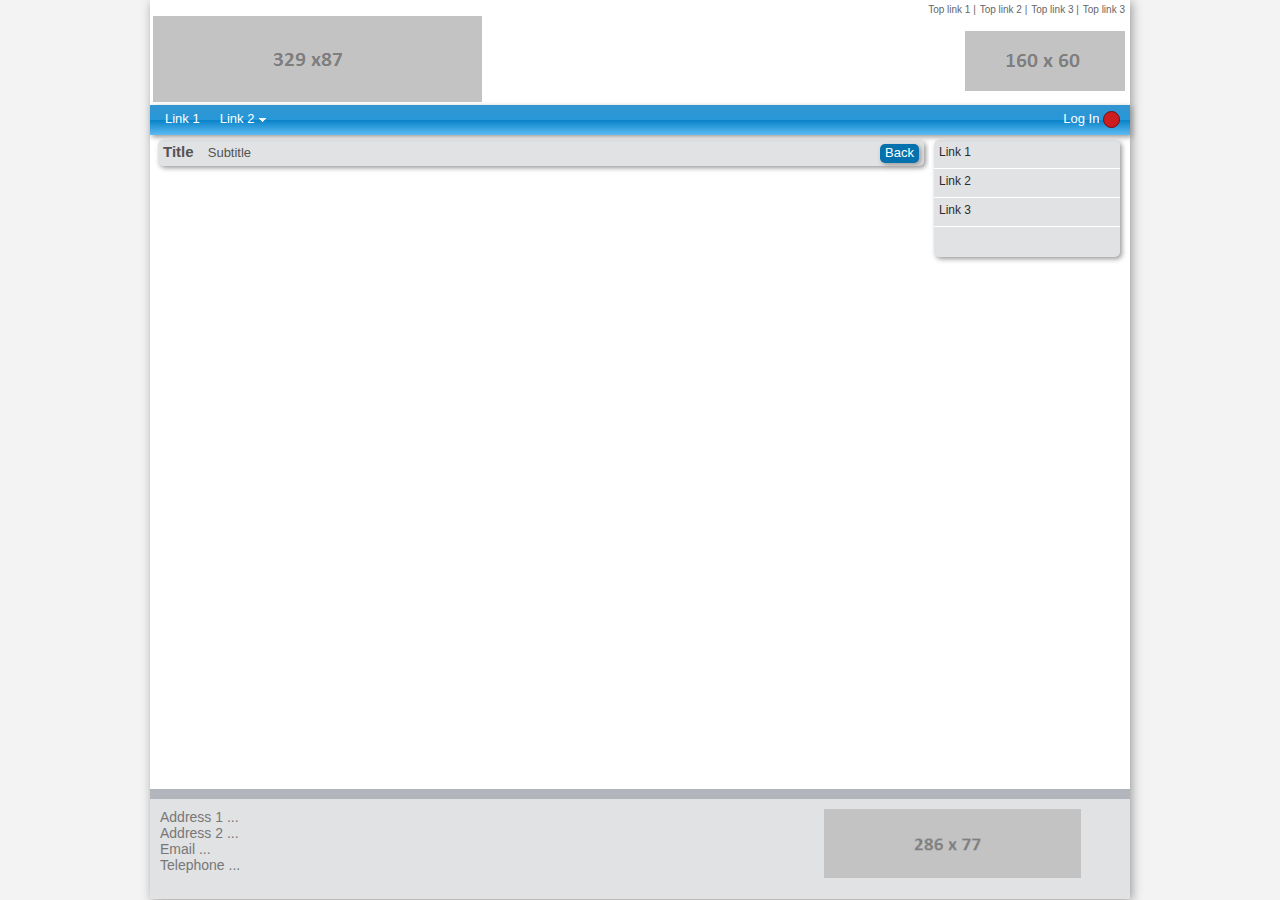
<file: twoColumnsReverse.html>
<!--
    Bt Web Template 1.0.0-BlueGlass
-->
<!DOCTYPE html>
<html>
    <head>
        <!--[if lt IE 9]>
            <script src="js/html5.js"></script>
            <script src="js/css3-mediaqueries.js"></script>
        <![endif]-->

        <meta charset="utf-8" />
        <meta http-equiv="Content-Type" content="text/html; charset=UTF-8">
        <meta http-equiv="X-UA-Compatible" content="IE=edge,chrome=1">
        <meta name="viewport" content="width=device-width, initial-scale=1.0">
        <link rel="shortcut icon" href="images/favicon.png" type="image/x-icon">

        <noscript>
        <meta http-equiv="refresh" content="0; url=disabledJS.html"/>
        </noscript>

        <link href="css/css-btWebTemplate-1.0.0-BlueGlass.css" type="text/css" rel="stylesheet"/>
        <script src="js/js-btWebTemplate-1.0.0-BlueGlass.js" type="text/javascript"></script>

        <title>Bt Web Template 1.0.0-BlueGlass</title>
    </head>
    <body>

        <div class="page">
            <header>
                <nav class="topNav">
                    <ul class="topMenu">
                        <li><a href="#" target="_blank">Top link 1</a> |</li>
                        <li><a href="#" target="_blank">Top link 2</a> |</li>
                        <li><a href="#" target="_blank">Top link 3</a> |</li>
                        <li><a href="3" target="_blank">Top link 3</a></li>
                    </ul>
                </nav>
                <img src="images/logo.png" alt="Logo" class="logo"/>
                <img src="images/logo2.png" alt="Logo 2" class="logo2" />                
            </header>
            <nav class="mainNav">
                <ul class="mainMenu">  
                    <li><a href="#">Link 1</a> <li>
                    <li><a href="#">Link 2</a>
                        <ul>
                            <li><a href="#">Link 1.1</a></li>
                            <li><a href="#">Link 1.2</a></li>
                            <li><a href="#">Link 1.3 (Sub menu)</a>
                                <ul>
                                    <li><a href="#">Link 1.3.1</a></li>
                                    <li><a href="#">Link 1.3.2</a></li>
                                </ul>
                            </li>
                            <li><a href="#">Link 1.4</a></li>
                        </ul>
                    </li>
                </ul>                
                
                <div class="userSession">
                    <!-- Login form-->
                    <div class="username"><span class="userOptions">Log In</span></div>
                    <div class="userOut userOptions" title="Options"></div>
                    <div  id="divUOptions"  class="divUOptions">
                        <div class="dropdown-caret">
                            <span class="caret-outer"></span>
                            <span class="caret-inner"></span>
                        </div>
                        <div class="informationArea">
                            <form action="j_spring_security_check" method="POST">
                                <div class="labelField">Username/Email: </div>
                                <input type="text" name="username" class="login" required="required"/>
                                <div class="labelField">Password: </div> 
                                <input type="password" name="password" class="login" required="required"/>
                                <input type="submit" value="Log In" class="pathButton"/>
                            </form>
                        </div>

                        <ul class="ulUserOptions">
                            <li class="dropdown-divider"></li>
                            <li><a href="#" title="">Register</a></li>
                        </ul>
                    </div>
                    <!--End login form -->


                    <!-- Logged user -->
                    <!--
                    <div class="username"><span class="userOptions">Username</span></div>
                    <div class="userIn userOptions" title="Options"></div>
                    <div  id="divUOptions" class="divUOptions">
                        <div class="dropdown-caret">
                            <span class="caret-outer"></span>
                            <span class="caret-inner"></span>
                        </div>
                        <div class="informationArea">
                            Full name
                        </div>
                        <div class="otherInformation">
                            Other Information
                        </div>
                        <ul class="ulUserOptions">
                            <li class="dropdown-divider"></li>
                            <li><a href="#" title="">Profile</a></li>
                            <li><a href="perfil/ajustes" title="">Configuration</a></li>
                            <li class="dropdown-divider"></li>
                            <li><a href="logout" title="">Log Out</a></li>
                        </ul>
                    </div>
                    -->
                    <!--End logged user -->

                </div>                
                
            </nav>

            <section class="mainContent">

                <div class="content">

                    <h1>Title
                        <span class="subtitlePage">Subtitle</span>
                        <a href="#" class="reward">Back</a>
                    </h1>    
                    
                    <!-- Content here -->

                </div>

            </section>

            <aside class="aside rightSide">
                <nav class="nav" role="navigation">
                    <ul>
                        <li><a href="#">Link 1</a></li>
                        <li><a href="#">Link 2</a></li>
                        <li><a href="#">Link 3</a></li>
                    </ul>
                </nav>

            </aside>

            <div class="footerBar"></div>

            <footer class="footer">
                <div class="footerText">
                    <p>
                        Address 1 ...
                        <br/>
                        Address 2 ...
                        <br/>
                        Email ...
                        <br/>
                        Telephone ...
                    </p>
                </div>
                <div class="footLogo">
                    <a href="#">
                        <img src="images/LogoBn.png" alt="Blank Logo"/>
                    </a>
                </div>                
            </footer>

        </div>

    </body>
</html>
</file>
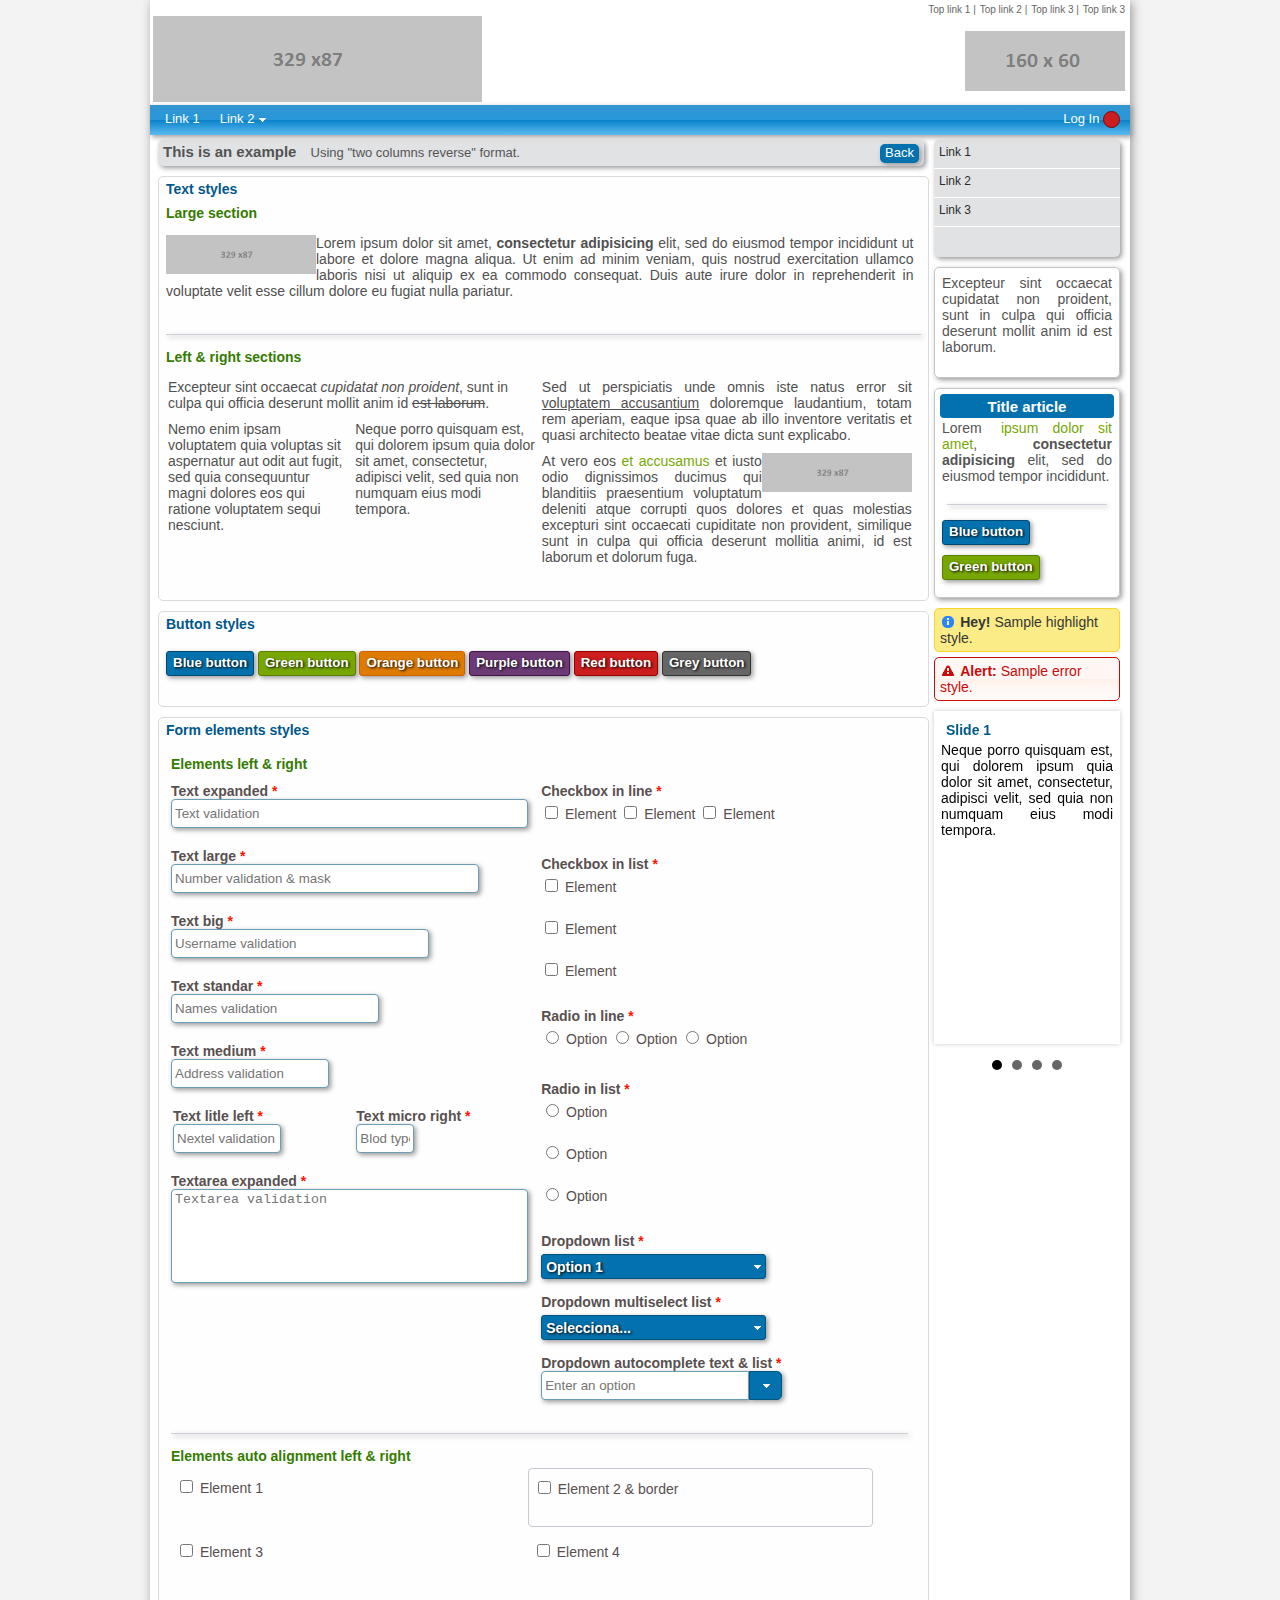
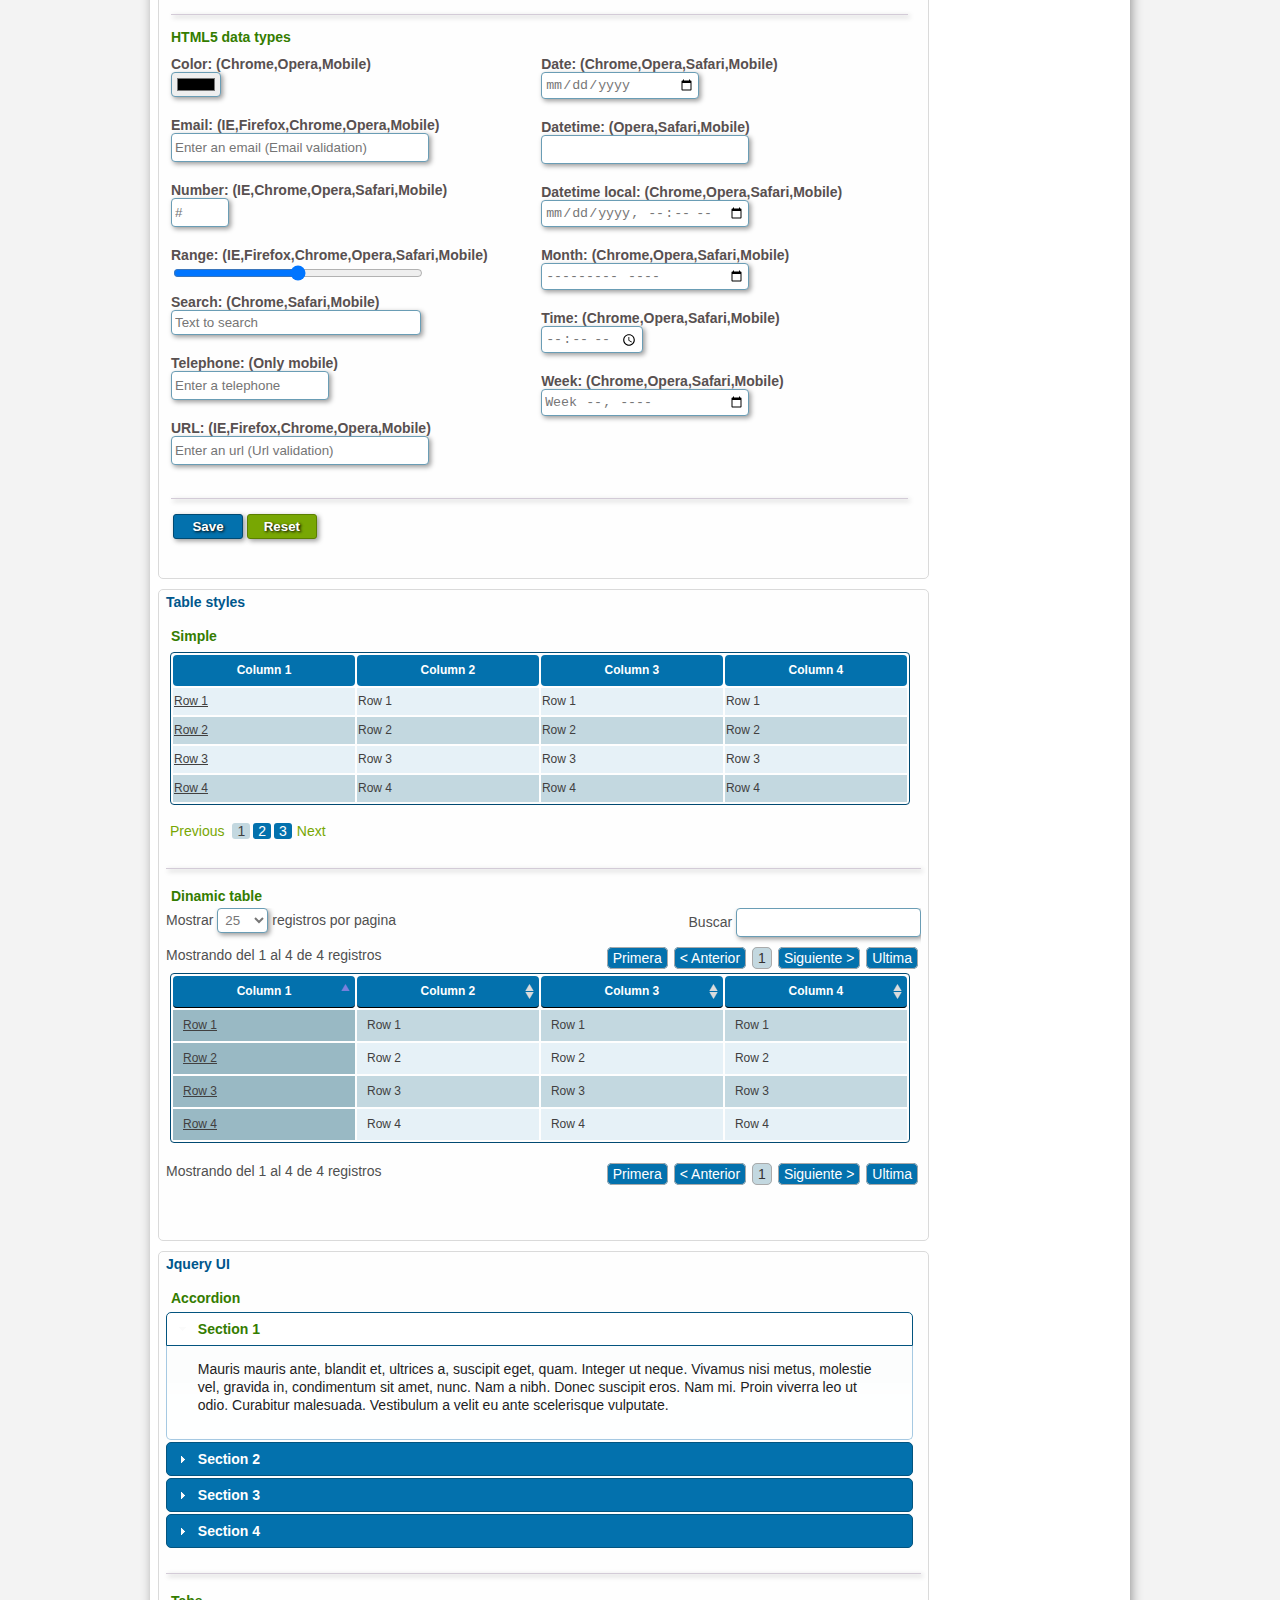
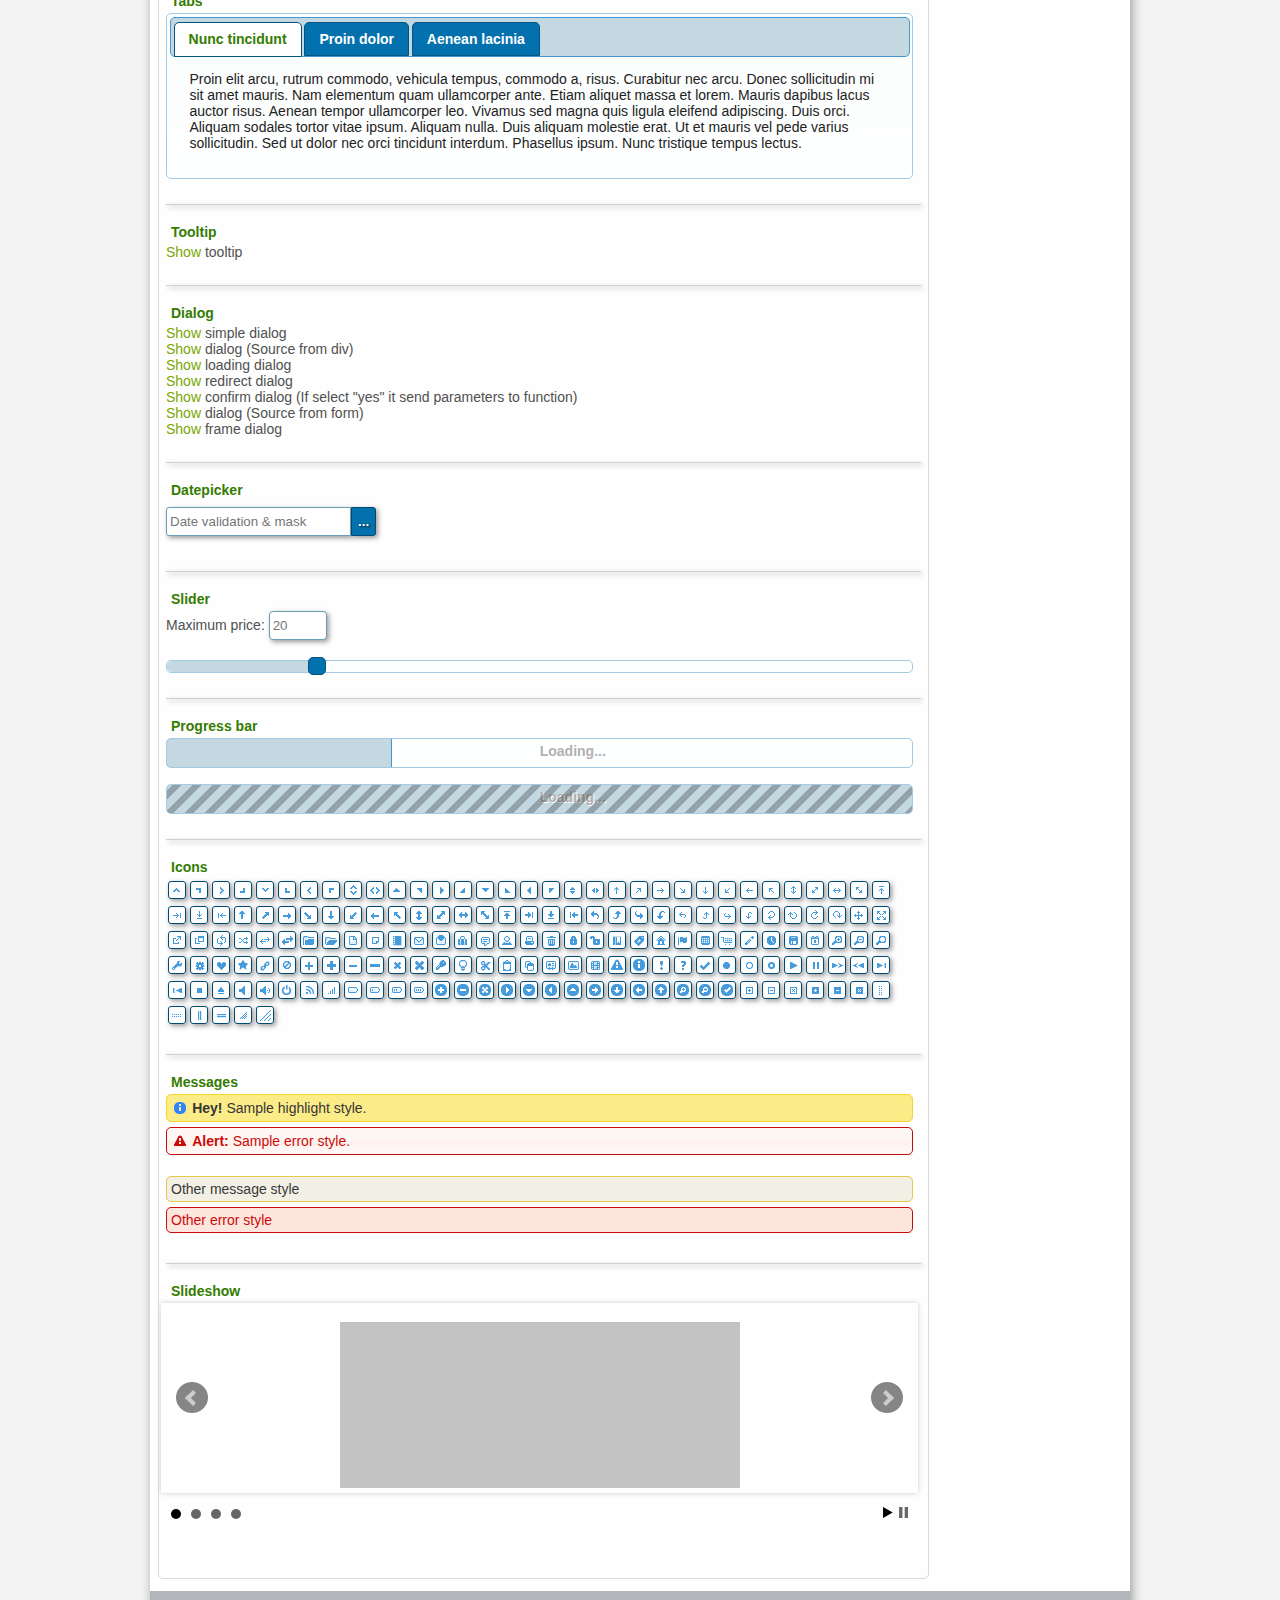
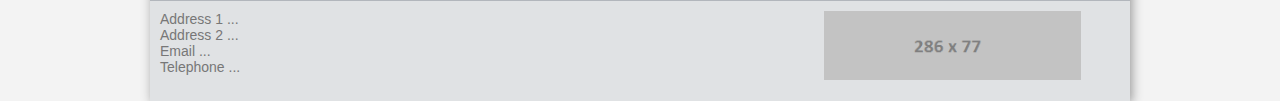
<file: twoColumnsReverseExamples.html>
<!--
    Bt Web Template 1.0.0-BlueGlass
-->
<!DOCTYPE html>
<html>
    <head>
        <!--[if lt IE 9]>
            <script src="js/html5.js"></script>
            <script src="js/css3-mediaqueries.js"></script>
        <![endif]-->

        <meta charset="utf-8" />
        <meta http-equiv="Content-Type" content="text/html; charset=UTF-8">
        <meta http-equiv="X-UA-Compatible" content="IE=edge,chrome=1">
        <meta name="viewport" content="width=device-width, initial-scale=1.0">
        <link rel="shortcut icon" href="images/favicon.png" type="image/x-icon">

        <noscript>
        <meta http-equiv="refresh" content="0; url=disabledJS.html"/>
        </noscript>

        <link href="css/css-btWebTemplate-1.0.0-BlueGlass.css" type="text/css" rel="stylesheet"/>
        <script src="js/js-btWebTemplate-1.0.0-BlueGlass.js" type="text/javascript"></script>

        <title>Bt Web Template 1.0.0-BlueGlass</title>
    </head>
    <body>

        <div class="page">
            <header>
                <nav class="topNav">
                    <ul class="topMenu">
                        <li><a href="#" target="_blank">Top link 1</a> |</li>
                        <li><a href="#" target="_blank">Top link 2</a> |</li>
                        <li><a href="#" target="_blank">Top link 3</a> |</li>
                        <li><a href="3" target="_blank">Top link 3</a></li>
                    </ul>
                </nav>
                <img src="images/logo.png" alt="Logo" class="logo"/>
                <img src="images/logo2.png" alt="Logo 2" class="logo2" />                
            </header>
            <nav class="mainNav">
                <ul class="mainMenu">  
                    <li><a href="#">Link 1</a> <li>
                    <li><a href="#">Link 2</a>
                        <ul>
                            <li><a href="#">Link 1.1</a></li>
                            <li><a href="#">Link 1.2</a></li>
                            <li><a href="#">Link 1.3 (Sub menu)</a>
                                <ul>
                                    <li><a href="#">Link 1.3.1</a></li>
                                    <li><a href="#">Link 1.3.2</a></li>
                                </ul>
                            </li>
                            <li><a href="#">Link 1.4</a></li>
                        </ul>
                    </li>
                </ul>                
                
                <div class="userSession">
                    <!-- Login form-->
                    <div class="username"><span class="userOptions">Log In</span></div>
                    <div class="userOut userOptions" title="Options"></div>
                    <div  id="divUOptions"  class="divUOptions">
                        <div class="dropdown-caret">
                            <span class="caret-outer"></span>
                            <span class="caret-inner"></span>
                        </div>
                        <div class="informationArea">
                            <form action="j_spring_security_check" method="POST">
                                <div class="labelField">Username/Email: </div>
                                <input type="text" name="username" class="login" required="required"/>
                                <div class="labelField">Password: </div> 
                                <input type="password" name="password" class="login" required="required"/>
                                <input type="submit" value="Log In" class="pathButton"/>
                            </form>
                        </div>

                        <ul class="ulUserOptions">
                            <li class="dropdown-divider"></li>
                            <li><a href="#" title="">Register</a></li>
                        </ul>
                    </div>
                    <!--End login form -->


                    <!-- Logged user -->
                    <!--
                    <div class="username"><span class="userOptions">Username</span></div>
                    <div class="userIn userOptions" title="Options"></div>
                    <div  id="divUOptions" class="divUOptions">
                        <div class="dropdown-caret">
                            <span class="caret-outer"></span>
                            <span class="caret-inner"></span>
                        </div>
                        <div class="informationArea">
                            Full name
                        </div>
                        <div class="otherInformation">
                            Other Information
                        </div>
                        <ul class="ulUserOptions">
                            <li class="dropdown-divider"></li>
                            <li><a href="#" title="">Profile</a></li>
                            <li><a href="perfil/ajustes" title="">Configuration</a></li>
                            <li class="dropdown-divider"></li>
                            <li><a href="logout" title="">Log Out</a></li>
                        </ul>
                    </div>
                    -->
                    <!--End logged user -->

                </div>                
                
            </nav>

            <section class="mainContent">

                <div class="content">

                    <h1>This is an example
                        <span class="subtitlePage">Using "two columns reverse" format.</span>
                        <a href="#" class="reward">Back</a>
                    </h1>
                    
                    <article>
                        <div class="titleArticle">Text styles</div>

                        <div class="subtitleArticle">Large section</div>

                        <section class="contentArticle">

                            <section class="sectionLarge">
                                <p class="justify">
                                    <img src="images/logo.png" alt="Logo" width="150px" style="float: left;">
                                    Lorem ipsum dolor sit amet, <b>consectetur adipisicing</b> elit, sed do eiusmod tempor incididunt ut labore et dolore magna aliqua. Ut enim ad minim veniam, quis nostrud exercitation ullamco laboris nisi ut aliquip ex ea commodo consequat. Duis aute irure dolor in reprehenderit in voluptate velit esse cillum dolore eu fugiat nulla pariatur.
                                </p>
                            </section>

                        </section>

                        <div class="articleDivider"></div>

                        <div class="subtitleArticle">Left & right sections</div>

                        <section class="contentArticle">

                            <section class="sectionLeft">
                                <p>
                                    Excepteur sint occaecat <i>cupidatat non proident</i>, sunt in culpa qui officia deserunt mollit anim id <del>est laborum</del>.
                                </p>

                                <section class="sectionRight">
                                    <p>
                                        Nemo enim ipsam voluptatem quia voluptas sit aspernatur aut odit aut fugit, sed quia consequuntur magni dolores eos qui ratione voluptatem sequi nesciunt.
                                    </p>
                                </section>
                                <section class="sectionLeft">
                                    <p>
                                        Neque porro quisquam est, qui dolorem ipsum quia dolor sit amet, consectetur, adipisci velit, sed quia non numquam eius modi tempora.
                                    </p>
                                </section>
                            </section>

                            <section class="sectionRight">
                                <p class="justify">
                                    Sed ut perspiciatis unde omnis iste natus error sit <ins>voluptatem accusantium</ins> doloremque laudantium, totam rem aperiam, eaque ipsa quae ab illo inventore veritatis et quasi architecto beatae vitae dicta sunt explicabo.
                                </p>
                                <p class="justify">
                                    <img src="images/logo.png" alt="Image" width="150px" style="float: right;">
                                    At vero eos <a href="#">et accusamus</a>  et iusto odio dignissimos ducimus qui blanditiis praesentium voluptatum deleniti atque corrupti quos dolores et quas molestias excepturi sint occaecati cupiditate non provident, similique sunt in culpa qui officia deserunt mollitia animi, id est laborum et dolorum fuga. 
                                </p>
                            </section>

                        </section>
                    </article>

                    <article>

                        <div class="titleArticle">Button styles</div>

                        <section class="contentArticle">

                            <section class="sectionLarge">
                                <input type="button" name="button" value="Blue button" class="blueButton">
                                <input type="button" name="button" value="Green button" class="greenButton">
                                <input type="button" name="button" value="Orange button" class="orangeButton">
                                <input type="button" name="button" value="Purple button" class="purpleButton">
                                <input type="button" name="button" value="Red button" class="redButton">
                                <input type="button" name="button" value="Grey button" class="greyButton">
                            </section>

                        </section>


                    </article>


                    <article>

                        <div class="titleArticle">Form elements styles</div>

                        <section class="contentArticle">

                            <form>
                                <div class="subtitleArticle">Elements left & right</div>

                                <section class="sectionLeft">

                                    <div class="fieldcontain">
                                        <label>
                                            Text expanded
                                            <span class="required-indicator">*</span>
                                        </label>
                                        <input type="text" name="text" maxlength="250" required="" class="expanded" value="" placeholder="Text validation" validate="texto">
                                    </div>

                                    <div class="fieldcontain">
                                        <label>
                                            Text large
                                            <span class="required-indicator">*</span>
                                        </label>
                                        <input type="text" name="text" maxlength="250" required="" class="large numberMask" value="" placeholder="Number validation & mask" validate="numerico">
                                    </div>

                                    <div class="fieldcontain">
                                        <label>
                                            Text big
                                            <span class="required-indicator">*</span>
                                        </label>
                                        <input type="text" name="text" maxlength="250" required="" class="big" value="" placeholder="Username validation" validate="usuario">
                                    </div>

                                    <div class="fieldcontain">
                                        <label>
                                            Text standar
                                            <span class="required-indicator">*</span>
                                        </label>
                                        <input type="text" name="text" maxlength="250" required="" class="standar" value="" placeholder="Names validation" validate="nombres">
                                    </div>

                                    <div class="fieldcontain">
                                        <label>
                                            Text medium
                                            <span class="required-indicator">*</span>
                                        </label>
                                        <input type="text" name="text" maxlength="250" required="" class="medium" value="" placeholder="Address validation" validate="domicilio">
                                    </div>

                                    <section class="sectionLeft">
                                        <div class="fieldcontain">
                                            <label>
                                                Text litle left
                                                <span class="required-indicator">*</span>
                                            </label>
                                            <input type="text" name="text" maxlength="250" required="" class="litle" value="" placeholder="Nextel validation" validate="IdNext">
                                        </div>
                                    </section>
                                    <section class="sectionRight">
                                        <div class="fieldcontain">
                                            <label>
                                                Text micro right
                                                <span class="required-indicator">*</span>
                                            </label>
                                            <input type="text" name="text" maxlength="250" required="" class="micro" value="" placeholder="Blod type validation" validate="tsangre">
                                        </div>
                                    </section>

                                    <div class="fieldcontain  required">
                                        <label>
                                            Textarea expanded
                                            <span class="required-indicator">*</span>
                                        </label>
                                        <textarea name="textarea" cols="40" rows="5" maxlength="500" required="" class="expanded" placeholder="Textarea validation" validate="textarea"></textarea>
                                    </div>

                                </section>

                                <section class="sectionRight">

                                    <div class="fieldcontain  required">
                                        <label>
                                            Checkbox in line
                                            <span class="required-indicator">*</span>
                                        </label>


                                        <label class="labelCheckRadio labelInline"><input type="checkbox" name="element" value="2"> Element</label>
                                        <label class="labelCheckRadio labelInline"><input type="checkbox" name="element" value="2"> Element</label>
                                        <label class="labelCheckRadio labelInline"><input type="checkbox" name="element" value="2"> Element</label>

                                    </div>

                                    <div class="fieldcontain  required">
                                        <label>
                                            Checkbox in list
                                            <span class="required-indicator">*</span>
                                        </label>


                                        <label class="labelCheckRadio"><input type="checkbox" name="element" value="2"> Element</label>
                                        <label class="labelCheckRadio"><input type="checkbox" name="element" value="2"> Element</label>
                                        <label class="labelCheckRadio"><input type="checkbox" name="element" value="2"> Element</label>

                                    </div>

                                    <div class="fieldcontain">
                                        <label>
                                            Radio in line
                                            <span class="required-indicator">*</span>
                                        </label>

                                        <label class="labelCheckRadio labelInline"><input type="radio" name="radio" value="1" required=""> Option</label>
                                        <label class="labelCheckRadio labelInline"><input type="radio" name="radio" value="2" required=""> Option</label>
                                        <label class="labelCheckRadio labelInline"><input type="radio" name="radio" value="2" required=""> Option</label>

                                    </div>

                                    <div class="fieldcontain">
                                        <label>
                                            Radio in list
                                            <span class="required-indicator">*</span>
                                        </label>

                                        <label class="labelCheckRadio"><input type="radio" name="radio" value="1" required=""> Option</label>
                                        <label class="labelCheckRadio"><input type="radio" name="radio" value="2" required=""> Option</label>
                                        <label class="labelCheckRadio"><input type="radio" name="radio" value="2" required=""> Option</label>

                                    </div>

                                    <div class="fieldcontain">
                                        <label>
                                            Dropdown list
                                            <span class="required-indicator">*</span>
                                        </label>

                                        <select name="dropdown" class="select" id="dropdown1">
                                            <option value="1" sourceText="Text to filter here">Option 1</option>
                                            <option value="2">Option 2</option>
                                            <option value="3">Option 3</option>
                                            <option value="4">Option 4</option>
                                            <option value="5">Option 5</option>
                                        </select>

                                        <script type="text/javascript">
                                            $(document).ready(function() {
                                                $("#dropdown1").change(function() {
                                                    alert("Selected value: " + $(this).val());
                                                });
                                            });
                                        </script>

                                    </div>

                                    <div class="fieldcontain">
                                        <label>
                                            Dropdown multiselect list
                                            <span class="required-indicator">*</span>
                                        </label>

                                        <select name="dropdown"  multiple="multiple" id="dropdown2" class="multiselect">
                                            <option value="1" sourceText="Text to filter here">Option 1</option>
                                            <option value="2">Option 2</option>
                                            <option value="3">Option 3</option>
                                            <option value="4">Option 4</option>
                                            <option value="5">Option 5</option>
                                        </select>

                                        <script type="text/javascript">
                                            $(document).ready(function() {
                                                $("#dropdown2").change(function() {
                                                    alert("Selected value: " + $(this).val());
                                                });

                                            });
                                        </script>

                                    </div>


                                    <div class="fieldcontain">
                                        <label>
                                            Dropdown autocomplete text & list
                                            <span class="required-indicator">*</span>
                                        </label>

                                        <select name="dropdown" class="autoCompleteSelect standar" placeholder="Enter an option" id="dropdown3">
                                            <option value=""></option>
                                            <option value="1" sourceText="Text to filter here">Option 1</option>
                                            <option value="2">Option 2</option>
                                            <option value="3">Option 3</option>
                                            <option value="4">Option 4</option>
                                            <option value="5">Option 5</option>
                                        </select>

                                        <script type="text/javascript">
                                            $(document).ready(function() {
                                                $("#dropdown3").change(function() {
                                                    alert("Selected value: " + $(this).val());
                                                });

                                            });
                                        </script>
                                    </div>

                                </section>

                                <div class="articleDivider"></div>

                                <section class="sectionLarge">

                                    <div class="subtitleArticle">Elements auto alignment left & right</div>

                                    <div class="fieldcontain multiplefield">
                                        <label class="labelCheckRadio"><input type="checkbox" name="element" value="2"> Element 1</label>
                                    </div>

                                    <div class="fieldcontain multiplefield fieldComposite">
                                        <label class="labelCheckRadio"><input type="checkbox" name="element" value="2"> Element 2 & border</label>
                                    </div>

                                    <div class="fieldcontain multiplefield">
                                        <label class="labelCheckRadio"><input type="checkbox" name="element" value="2"> Element 3</label>
                                    </div>

                                    <div class="fieldcontain multiplefield">
                                        <label class="labelCheckRadio"><input type="checkbox" name="element" value="2"> Element 4</label>
                                    </div>
                                </section>

                                <div class="articleDivider"></div>


                                <div class="subtitleArticle">HTML5 data types</div>

                                <section class="sectionLeft">

                                    <div class="fieldcontain">
                                        <label>
                                            Color: (Chrome,Opera,Mobile)
                                        </label>
                                        <input type="color" name="text" maxlength="250" required="" class="micro" value="">
                                    </div>

                                    <div class="fieldcontain">
                                        <label>
                                            Email: (IE,Firefox,Chrome,Opera,Mobile)
                                        </label>
                                        <input type="email" name="text" maxlength="250" required="" class="big" value="" placeholder="Enter an email (Email validation)" validate="email">
                                    </div>

                                    <div class="fieldcontain">
                                        <label>
                                            Number: (IE,Chrome,Opera,Safari,Mobile)
                                        </label>
                                        <input type="number" name="text" maxlength="250" required="" class="micro" value="" placeholder="#">
                                    </div>

                                    <div class="fieldcontain">
                                        <label>
                                            Range: (IE,Firefox,Chrome,Opera,Safari,Mobile)
                                        </label>
                                        <input type="range" name="text" maxlength="250" required="" class="big" value="">
                                    </div>

                                    <div class="fieldcontain">
                                        <label>
                                            Search: (Chrome,Safari,Mobile)
                                        </label>
                                        <input type="search" name="text" maxlength="250" required="" class="big" value="" placeholder="Text to search">
                                    </div>

                                    <div class="fieldcontain">
                                        <label>
                                            Telephone: (Only mobile)
                                        </label>
                                        <input type="tel" name="text" maxlength="250" required="" class="medium" value="" placeholder="Enter a telephone">
                                    </div>


                                    <div class="fieldcontain">
                                        <label>
                                            URL: (IE,Firefox,Chrome,Opera,Mobile)
                                        </label>
                                        <input type="url" name="text" maxlength="250" required="" class="big" value="" placeholder="Enter an url (Url validation)" validate="url">
                                    </div>

                                </section>

                                <section class="sectionRight">

                                    <div class="fieldcontain">
                                        <label>
                                            Date: (Chrome,Opera,Safari,Mobile)
                                        </label>
                                        <input type="date" name="text" maxlength="250" required="" class="medium" value="">
                                    </div>

                                    <div class="fieldcontain">
                                        <label>
                                            Datetime: (Opera,Safari,Mobile)
                                        </label>
                                        <input type="datetime" name="text" maxlength="250" required="" class="standar" value="">
                                    </div>

                                    <div class="fieldcontain">
                                        <label>
                                            Datetime local: (Chrome,Opera,Safari,Mobile)
                                        </label>
                                        <input type="datetime-local" name="text" maxlength="250" required="" class="standar" value="">
                                    </div>

                                    <div class="fieldcontain">
                                        <label>
                                            Month: (Chrome,Opera,Safari,Mobile)
                                        </label>
                                        <input type="month" name="text" maxlength="250" required="" class="standar" value="">
                                    </div>

                                    <div class="fieldcontain">
                                        <label>
                                            Time: (Chrome,Opera,Safari,Mobile)
                                        </label>
                                        <input type="time" name="text" maxlength="250" required="" class="little" value="">
                                    </div>

                                    <div class="fieldcontain">
                                        <label>
                                            Week: (Chrome,Opera,Safari,Mobile)
                                        </label>
                                        <input type="week" name="text" maxlength="250" required="" class="standar" value="">
                                    </div>

                                </section>

                                <div class="articleDivider"></div>

                                <fieldset class="buttons">
                                    <input type="submit" name="save" value="Save">
                                    <input type="reset" name="reset" value="Reset">
                                </fieldset>
                            </form>
                        </section>


                    </article>

                    <article>
                        <div class="titleArticle">Table styles</div>

                        <section class="contentArticle">

                            <div class="subtitleArticle">Simple</div>

                            <table class="filterTable">
                                <thead>
                                    <tr>
                                        <th class="sortable"><a href="#">Column 1</a></th>
                                        <th class="sortable"><a href="#">Column 2</a></th>
                                        <th class="sortable"><a href="#">Column 3</a></th>
                                        <th class="sortable"><a href="#">Column 4</a></th>
                                    </tr>
                                </thead>
                                <tbody>
                                    <tr class="even">
                                        <td><a href="#">Row 1</a></td>
                                        <td>Row 1</td>
                                        <td>Row 1</td>
                                        <td>Row 1</td>
                                    </tr>
                                    <tr class="odd">
                                        <td><a href="#">Row 2</a></td>
                                        <td>Row 2</td>
                                        <td>Row 2</td>
                                        <td>Row 2</td>
                                    </tr>
                                    <tr class="even">
                                        <td><a href="#">Row 3</a></td>
                                        <td>Row 3</td>
                                        <td>Row 3</td>
                                        <td>Row 3</td>
                                    </tr>
                                    <tr class="odd">
                                        <td><a href="#">Row 4</a></td>
                                        <td>Row 4</td>
                                        <td>Row 4</td>
                                        <td>Row 4</td>
                                    </tr>
                                </tbody>
                            </table>
                            <div class="pagination">
                                <a href="#" class="prevLink">Previous</a><span class="currentStep">1</span><a href="#" class="step">2</a><a href="#" class="step">3</a><a href="#" class="nextLink">Next</a>
                            </div>
                        </section>

                        <div class="articleDivider"></div>

                        <section class="contentArticle">

                            <div class="subtitleArticle">Dinamic table</div>

                            <table class="dataTable">
                                <thead>
                                    <tr>
                                        <th>Column 1</th>
                                        <th>Column 2</th>
                                        <th>Column 3</th>
                                        <th>Column 4</th>
                                    </tr>
                                </thead>
                                <tbody>
                                    <tr>
                                        <td><a href="#">Row 1</a></td>
                                        <td>Row 1</td>
                                        <td>Row 1</td>
                                        <td>Row 1</td>
                                    </tr>
                                    <tr>
                                        <td><a href="#">Row 2</a></td>
                                        <td>Row 2</td>
                                        <td>Row 2</td>
                                        <td>Row 2</td>
                                    </tr>
                                    <tr>
                                        <td><a href="#">Row 3</a></td>
                                        <td>Row 3</td>
                                        <td>Row 3</td>
                                        <td>Row 3</td>
                                    </tr>
                                    <tr>
                                        <td><a href="#">Row 4</a></td>
                                        <td>Row 4</td>
                                        <td>Row 4</td>
                                        <td>Row 4</td>
                                    </tr>
                                </tbody>
                            </table>
                            <br/>
                        </section>
                    </article>

                    <article>

                        <div class="titleArticle">Jquery UI</div>

                        <section class="contentArticle">

                            <div class="subtitleArticle">Accordion</div>

                            <section class="sectionLarge">

                                <div class="accordion">
                                    <h3>Section 1</h3>
                                    <div>
                                        <p>
                                            Mauris mauris ante, blandit et, ultrices a, suscipit eget, quam. Integer
                                            ut neque. Vivamus nisi metus, molestie vel, gravida in, condimentum sit
                                            amet, nunc. Nam a nibh. Donec suscipit eros. Nam mi. Proin viverra leo ut
                                            odio. Curabitur malesuada. Vestibulum a velit eu ante scelerisque vulputate.
                                        </p>
                                    </div>
                                    <h3>Section 2</h3>
                                    <div>
                                        <p>
                                            Sed non urna. Donec et ante. Phasellus eu ligula. Vestibulum sit amet
                                            purus. Vivamus hendrerit, dolor at aliquet laoreet, mauris turpis porttitor
                                            velit, faucibus interdum tellus libero ac justo. Vivamus non quam. In
                                            suscipit faucibus urna.
                                        </p>
                                    </div>
                                    <h3>Section 3</h3>
                                    <div>
                                        <p>
                                            Nam enim risus, molestie et, porta ac, aliquam ac, risus. Quisque lobortis.
                                            Phasellus pellentesque purus in massa. Aenean in pede. Phasellus ac libero
                                            ac tellus pellentesque semper. Sed ac felis. Sed commodo, magna quis
                                            lacinia ornare, quam ante aliquam nisi, eu iaculis leo purus venenatis dui.
                                        </p>
                                        <ul>
                                            <li>List item one</li>
                                            <li>List item two</li>
                                            <li>List item three</li>
                                        </ul>
                                    </div>
                                    <h3>Section 4</h3>
                                    <div>
                                        <p>
                                            Cras dictum. Pellentesque habitant morbi tristique senectus et netus
                                            et malesuada fames ac turpis egestas. Vestibulum ante ipsum primis in
                                            faucibus orci luctus et ultrices posuere cubilia Curae; Aenean lacinia
                                            mauris vel est.
                                        </p>
                                        <p>
                                            Suspendisse eu nisl. Nullam ut libero. Integer dignissim consequat lectus.
                                            Class aptent taciti sociosqu ad litora torquent per conubia nostra, per
                                            inceptos himenaeos.
                                        </p>
                                    </div>
                                </div>


                            </section>

                        </section>

                        <div class="articleDivider"></div>

                        <section class="contentArticle">

                            <div class="subtitleArticle">Tabs</div>

                            <section class="sectionLarge">

                                <div class="tabs">
                                    <ul>
                                        <li><a href="#tabs-1">Nunc tincidunt</a></li>
                                        <li><a href="#tabs-2">Proin dolor</a></li>
                                        <li><a href="#tabs-3">Aenean lacinia</a></li>
                                    </ul>
                                    <div id="tabs-1">
                                        <p>Proin elit arcu, rutrum commodo, vehicula tempus, commodo a, risus. Curabitur nec arcu. Donec sollicitudin mi sit amet mauris. Nam elementum quam ullamcorper ante. Etiam aliquet massa et lorem. Mauris dapibus lacus auctor risus. Aenean tempor ullamcorper leo. Vivamus sed magna quis ligula eleifend adipiscing. Duis orci. Aliquam sodales tortor vitae ipsum. Aliquam nulla. Duis aliquam molestie erat. Ut et mauris vel pede varius sollicitudin. Sed ut dolor nec orci tincidunt interdum. Phasellus ipsum. Nunc tristique tempus lectus.</p>
                                    </div>
                                    <div id="tabs-2">
                                        <p>Morbi tincidunt, dui sit amet facilisis feugiat, odio metus gravida ante, ut pharetra massa metus id nunc. Duis scelerisque molestie turpis. Sed fringilla, massa eget luctus malesuada, metus eros molestie lectus, ut tempus eros massa ut dolor. Aenean aliquet fringilla sem. Suspendisse sed ligula in ligula suscipit aliquam. Praesent in eros vestibulum mi adipiscing adipiscing. Morbi facilisis. Curabitur ornare consequat nunc. Aenean vel metus. Ut posuere viverra nulla. Aliquam erat volutpat. Pellentesque convallis. Maecenas feugiat, tellus pellentesque pretium posuere, felis lorem euismod felis, eu ornare leo nisi vel felis. Mauris consectetur tortor et purus.</p>
                                    </div>
                                    <div id="tabs-3">
                                        <p>Mauris eleifend est et turpis. Duis id erat. Suspendisse potenti. Aliquam vulputate, pede vel vehicula accumsan, mi neque rutrum erat, eu congue orci lorem eget lorem. Vestibulum non ante. Class aptent taciti sociosqu ad litora torquent per conubia nostra, per inceptos himenaeos. Fusce sodales. Quisque eu urna vel enim commodo pellentesque. Praesent eu risus hendrerit ligula tempus pretium. Curabitur lorem enim, pretium nec, feugiat nec, luctus a, lacus.</p>
                                        <p>Duis cursus. Maecenas ligula eros, blandit nec, pharetra at, semper at, magna. Nullam ac lacus. Nulla facilisi. Praesent viverra justo vitae neque. Praesent blandit adipiscing velit. Suspendisse potenti. Donec mattis, pede vel pharetra blandit, magna ligula faucibus eros, id euismod lacus dolor eget odio. Nam scelerisque. Donec non libero sed nulla mattis commodo. Ut sagittis. Donec nisi lectus, feugiat porttitor, tempor ac, tempor vitae, pede. Aenean vehicula velit eu tellus interdum rutrum. Maecenas commodo. Pellentesque nec elit. Fusce in lacus. Vivamus a libero vitae lectus hendrerit hendrerit.</p>
                                    </div>
                                </div>

                            </section>

                        </section>

                        <div class="articleDivider"></div>

                        <section class="contentArticle">

                            <div class="subtitleArticle">Tooltip</div>

                            <section class="sectionLarge">

                                <a class="tooltip" href="#" title="This is an tooltip">Show</a> tooltip


                            </section>

                        </section>

                        <div class="articleDivider"></div>

                        <section class="contentArticle">

                            <div class="subtitleArticle">Dialog</div>

                            <section class="sectionLarge">

                                <div id="divDialog"  class="hidden">
                                    <p>Content of dialog</p>
                                </div>

                                <form action="#" id="formDialog" class="hidden">
                                    <div class="fieldcontain">
                                        <label>
                                            Text fiel 1 (dialog)
                                            <span class="required-indicator">*</span>
                                        </label>
                                        <input id="dialogField1" type="text" name="text" maxlength="250" required="" class="expanded" value="" placeholder="Text validation" validate="texto">
                                    </div>

                                    <div class="fieldcontain">
                                        <label>
                                            Text field 2 (dialog)
                                            <span class="required-indicator">*</span>
                                        </label>
                                        <input id="dialogField2" type="text" name="text" maxlength="22" required="" class="expanded numberMask" value="" placeholder="Number validation &amp; mask" validate="numerico" autocomplete="off">                                    </div>

                                    <div class="fieldcontain">
                                        <label>
                                            Text field 3 (dialog)
                                            <span class="required-indicator">*</span>
                                        </label>
                                        <input id="dialogField3" type="text" name="text" maxlength="250" required="" class="expanded" value="" placeholder="Text validation" validate="texto">
                                    </div>

                                </form>

                                <a href="#" onclick="dialog('Title simple dialog', 'Text message or HTML code <b>bold</b>', 400, 250);
                                    return false;">Show</a> simple dialog
                                <br/>
                                <a href="#" onclick="divDialog('Title div dialog', 'divDialog', 400, 250);
                                    return false;">Show</a> dialog (Source from div)
                                <br/>
                                <a href="#" onclick="loadingDialog('Loading title (Press Esc)');
                                    return false;">Show</a> loading dialog
                                <br/>
                                <a href="#" onclick="redirectDialog('Title  redirect dialog', 'Redirecting to <b>Google</b>', 400, 250, 'http://www.google.com/');
                                    return false;">Show</a> redirect dialog
                                <br/>
                                <a href="#" onclick="confirmDialog('Title confirm dialog', 'Text message or HTML code <b>bold</b>', 400, 250, 'yesFunction(\'Hello\',4)', 'noFunction');
                                    return false;">Show</a> confirm dialog (If select "yes" it send parameters to function)
                                <br/>
                                <a href="#" onclick="formDialog('Title form dialog', 'formDialog', 400, 300, 'formFunction');
                                    return false;">Show</a> dialog (Source from form)
                                <br/>
                                <a href="#" onclick="frameDialog('Title frame dialog', 'http://www.morelos.gob.mx', 600, 500);
                                    return false;">Show</a> frame dialog
                                <br/>


                                <script type="text/javascript">
                                    function yesFunction(string, number) {
                                        alert("You selected yes... Received String: " + string + " & number: " + number);
                                    }

                                    function noFunction() {
                                        alert("You selected No");
                                    }

                                    function formFunction() {
                                        alert("You submited form. Values: Field 1 = " + $("#dialogField1").val() + ", Field 2 = " + $("#dialogField2").val() + ", Field 3 = " + $("#dialogField3").val());
                                    }
                                </script>
                            </section>

                        </section>

                        <div class="articleDivider"></div>

                        <section class="contentArticle">

                            <div class="subtitleArticle">Datepicker</div>

                            <section class="sectionLarge">

                                <input type="text" name="date" class="datePicker dateMask" placeholder="Date validation & mask" validate="fecha"/>

                            </section>

                        </section>

                        <div class="articleDivider"></div>

                        <section class="contentArticle">

                            <div class="subtitleArticle">Slider</div>

                            <section class="sectionLarge">

                                <p>
                                    <label for="amount">Maximum price:</label>
                                    <input type="text" id="amount" class="micro">
                                </p>

                                <div class="slider" inputId="amount" val="20" min="0" max="100" step="5"></div>

                            </section>

                        </section>

                        <div class="articleDivider"></div>

                        <section class="contentArticle">

                            <div class="subtitleArticle">Progress bar</div>

                            <section class="sectionLarge">

                                <div class="progressbar" val="30"><div class="progress-label">Loading...</div></div>
                                <br/>
                                <div class="progressbar" val="false"><div class="progress-label">Loading...</div></div>

                            </section>

                        </section>

                        <div class="articleDivider"></div>

                        <section class="contentArticle">

                            <div class="subtitleArticle">Icons</div>

                            <section class="sectionLarge">
                                <span class="ui-icon ui-icon-carat-1-n blueIcon"></span><span class="ui-icon ui-icon-carat-1-ne blueIcon"></span><span class="ui-icon ui-icon-carat-1-e blueIcon"></span><span class="ui-icon ui-icon-carat-1-se blueIcon"></span><span class="ui-icon ui-icon-carat-1-s blueIcon"></span><span class="ui-icon ui-icon-carat-1-sw blueIcon"></span><span class="ui-icon ui-icon-carat-1-w blueIcon"></span><span class="ui-icon ui-icon-carat-1-nw blueIcon"></span><span class="ui-icon ui-icon-carat-2-n-s blueIcon"></span><span class="ui-icon ui-icon-carat-2-e-w blueIcon"></span><span class="ui-icon ui-icon-triangle-1-n blueIcon"></span><span class="ui-icon ui-icon-triangle-1-ne blueIcon"></span><span class="ui-icon ui-icon-triangle-1-e blueIcon"></span><span class="ui-icon ui-icon-triangle-1-se blueIcon"></span><span class="ui-icon ui-icon-triangle-1-s blueIcon"></span><span class="ui-icon ui-icon-triangle-1-sw blueIcon"></span><span class="ui-icon ui-icon-triangle-1-w blueIcon"></span><span class="ui-icon ui-icon-triangle-1-nw blueIcon"></span><span class="ui-icon ui-icon-triangle-2-n-s blueIcon"></span><span class="ui-icon ui-icon-triangle-2-e-w blueIcon"></span><span class="ui-icon ui-icon-arrow-1-n blueIcon"></span><span class="ui-icon ui-icon-arrow-1-ne blueIcon"></span><span class="ui-icon ui-icon-arrow-1-e blueIcon"></span><span class="ui-icon ui-icon-arrow-1-se blueIcon"></span><span class="ui-icon ui-icon-arrow-1-s blueIcon"></span><span class="ui-icon ui-icon-arrow-1-sw blueIcon"></span><span class="ui-icon ui-icon-arrow-1-w blueIcon"></span><span class="ui-icon ui-icon-arrow-1-nw blueIcon"></span><span class="ui-icon ui-icon-arrow-2-n-s blueIcon"></span><span class="ui-icon ui-icon-arrow-2-ne-sw blueIcon"></span><span class="ui-icon ui-icon-arrow-2-e-w blueIcon"></span><span class="ui-icon ui-icon-arrow-2-se-nw blueIcon"></span><span class="ui-icon ui-icon-arrowstop-1-n blueIcon"></span><span class="ui-icon ui-icon-arrowstop-1-e blueIcon"></span><span class="ui-icon ui-icon-arrowstop-1-s blueIcon"></span><span class="ui-icon ui-icon-arrowstop-1-w blueIcon"></span><span class="ui-icon ui-icon-arrowthick-1-n blueIcon"></span><span class="ui-icon ui-icon-arrowthick-1-ne blueIcon"></span><span class="ui-icon ui-icon-arrowthick-1-e blueIcon"></span><span class="ui-icon ui-icon-arrowthick-1-se blueIcon"></span><span class="ui-icon ui-icon-arrowthick-1-s blueIcon"></span><span class="ui-icon ui-icon-arrowthick-1-sw blueIcon"></span><span class="ui-icon ui-icon-arrowthick-1-w blueIcon"></span><span class="ui-icon ui-icon-arrowthick-1-nw blueIcon"></span><span class="ui-icon ui-icon-arrowthick-2-n-s blueIcon"></span><span class="ui-icon ui-icon-arrowthick-2-ne-sw blueIcon"></span><span class="ui-icon ui-icon-arrowthick-2-e-w blueIcon"></span><span class="ui-icon ui-icon-arrowthick-2-se-nw blueIcon"></span><span class="ui-icon ui-icon-arrowthickstop-1-n blueIcon"></span><span class="ui-icon ui-icon-arrowthickstop-1-e blueIcon"></span><span class="ui-icon ui-icon-arrowthickstop-1-s blueIcon"></span><span class="ui-icon ui-icon-arrowthickstop-1-w blueIcon"></span><span class="ui-icon ui-icon-arrowreturnthick-1-w blueIcon"></span><span class="ui-icon ui-icon-arrowreturnthick-1-n blueIcon"></span><span class="ui-icon ui-icon-arrowreturnthick-1-e blueIcon"></span><span class="ui-icon ui-icon-arrowreturnthick-1-s blueIcon"></span><span class="ui-icon ui-icon-arrowreturn-1-w blueIcon"></span><span class="ui-icon ui-icon-arrowreturn-1-n blueIcon"></span><span class="ui-icon ui-icon-arrowreturn-1-e blueIcon"></span><span class="ui-icon ui-icon-arrowreturn-1-s blueIcon"></span><span class="ui-icon ui-icon-arrowrefresh-1-w blueIcon"></span><span class="ui-icon ui-icon-arrowrefresh-1-n blueIcon"></span><span class="ui-icon ui-icon-arrowrefresh-1-e blueIcon"></span><span class="ui-icon ui-icon-arrowrefresh-1-s blueIcon"></span><span class="ui-icon ui-icon-arrow-4 blueIcon"></span><span class="ui-icon ui-icon-arrow-4-diag blueIcon"></span><span class="ui-icon ui-icon-extlink blueIcon"></span><span class="ui-icon ui-icon-newwin blueIcon"></span><span class="ui-icon ui-icon-refresh blueIcon"></span><span class="ui-icon ui-icon-shuffle blueIcon"></span><span class="ui-icon ui-icon-transfer-e-w blueIcon"></span><span class="ui-icon ui-icon-transferthick-e-w blueIcon"></span><span class="ui-icon ui-icon-folder-collapsed blueIcon"></span><span class="ui-icon ui-icon-folder-open blueIcon"></span><span class="ui-icon ui-icon-document blueIcon"></span><span class="ui-icon ui-icon-document-b blueIcon"></span><span class="ui-icon ui-icon-note blueIcon"></span><span class="ui-icon ui-icon-mail-closed blueIcon"></span><span class="ui-icon ui-icon-mail-open blueIcon"></span><span class="ui-icon ui-icon-suitcase blueIcon"></span><span class="ui-icon ui-icon-comment blueIcon"></span><span class="ui-icon ui-icon-person blueIcon"></span><span class="ui-icon ui-icon-print blueIcon"></span><span class="ui-icon ui-icon-trash blueIcon"></span><span class="ui-icon ui-icon-locked blueIcon"></span><span class="ui-icon ui-icon-unlocked blueIcon"></span><span class="ui-icon ui-icon-bookmark blueIcon"></span><span class="ui-icon ui-icon-tag blueIcon"></span><span class="ui-icon ui-icon-home blueIcon"></span><span class="ui-icon ui-icon-flag blueIcon"></span><span class="ui-icon ui-icon-calculator blueIcon"></span><span class="ui-icon ui-icon-cart blueIcon"></span><span class="ui-icon ui-icon-pencil blueIcon"></span><span class="ui-icon ui-icon-clock blueIcon"></span><span class="ui-icon ui-icon-disk blueIcon"></span><span class="ui-icon ui-icon-calendar blueIcon"></span><span class="ui-icon ui-icon-zoomin blueIcon"></span><span class="ui-icon ui-icon-zoomout blueIcon"></span><span class="ui-icon ui-icon-search blueIcon"></span><span class="ui-icon ui-icon-wrench blueIcon"></span><span class="ui-icon ui-icon-gear blueIcon"></span><span class="ui-icon ui-icon-heart blueIcon"></span><span class="ui-icon ui-icon-star blueIcon"></span><span class="ui-icon ui-icon-link blueIcon"></span><span class="ui-icon ui-icon-cancel blueIcon"></span><span class="ui-icon ui-icon-plus blueIcon"></span><span class="ui-icon ui-icon-plusthick blueIcon"></span><span class="ui-icon ui-icon-minus blueIcon"></span><span class="ui-icon ui-icon-minusthick blueIcon"></span><span class="ui-icon ui-icon-close blueIcon"></span><span class="ui-icon ui-icon-closethick blueIcon"></span><span class="ui-icon ui-icon-key blueIcon"></span><span class="ui-icon ui-icon-lightbulb blueIcon"></span><span class="ui-icon ui-icon-scissors blueIcon"></span><span class="ui-icon ui-icon-clipboard blueIcon"></span><span class="ui-icon ui-icon-copy blueIcon"></span><span class="ui-icon ui-icon-contact blueIcon"></span><span class="ui-icon ui-icon-image blueIcon"></span><span class="ui-icon ui-icon-video blueIcon"></span><span class="ui-icon ui-icon-alert blueIcon"></span><span class="ui-icon ui-icon-info blueIcon"></span><span class="ui-icon ui-icon-notice blueIcon"></span><span class="ui-icon ui-icon-help blueIcon"></span><span class="ui-icon ui-icon-check blueIcon"></span><span class="ui-icon ui-icon-bullet blueIcon"></span><span class="ui-icon ui-icon-radio-off blueIcon"></span><span class="ui-icon ui-icon-radio-on blueIcon"></span><span class="ui-icon ui-icon-play blueIcon"></span><span class="ui-icon ui-icon-pause blueIcon"></span><span class="ui-icon ui-icon-seek-next blueIcon"></span><span class="ui-icon ui-icon-seek-prev blueIcon"></span><span class="ui-icon ui-icon-seek-end blueIcon"></span><span class="ui-icon ui-icon-seek-first blueIcon"></span><span class="ui-icon ui-icon-stop blueIcon"></span><span class="ui-icon ui-icon-eject blueIcon"></span><span class="ui-icon ui-icon-volume-off blueIcon"></span><span class="ui-icon ui-icon-volume-on blueIcon"></span><span class="ui-icon ui-icon-power blueIcon"></span><span class="ui-icon ui-icon-signal-diag blueIcon"></span><span class="ui-icon ui-icon-signal blueIcon"></span><span class="ui-icon ui-icon-battery-0 blueIcon"></span><span class="ui-icon ui-icon-battery-1 blueIcon"></span><span class="ui-icon ui-icon-battery-2 blueIcon"></span><span class="ui-icon ui-icon-battery-3 blueIcon"></span><span class="ui-icon ui-icon-circle-plus blueIcon"></span><span class="ui-icon ui-icon-circle-minus blueIcon"></span><span class="ui-icon ui-icon-circle-close blueIcon"></span><span class="ui-icon ui-icon-circle-triangle-e blueIcon"></span><span class="ui-icon ui-icon-circle-triangle-s blueIcon"></span><span class="ui-icon ui-icon-circle-triangle-w blueIcon"></span><span class="ui-icon ui-icon-circle-triangle-n blueIcon"></span><span class="ui-icon ui-icon-circle-arrow-e blueIcon"></span><span class="ui-icon ui-icon-circle-arrow-s blueIcon"></span><span class="ui-icon ui-icon-circle-arrow-w blueIcon"></span><span class="ui-icon ui-icon-circle-arrow-n blueIcon"></span><span class="ui-icon ui-icon-circle-zoomin blueIcon"></span><span class="ui-icon ui-icon-circle-zoomout blueIcon"></span><span class="ui-icon ui-icon-circle-check blueIcon"></span><span class="ui-icon ui-icon-circlesmall-plus blueIcon"></span><span class="ui-icon ui-icon-circlesmall-minus blueIcon"></span><span class="ui-icon ui-icon-circlesmall-close blueIcon"></span><span class="ui-icon ui-icon-squaresmall-plus blueIcon"></span><span class="ui-icon ui-icon-squaresmall-minus blueIcon"></span><span class="ui-icon ui-icon-squaresmall-close blueIcon"></span><span class="ui-icon ui-icon-grip-dotted-vertical blueIcon"></span><span class="ui-icon ui-icon-grip-dotted-horizontal blueIcon"></span><span class="ui-icon ui-icon-grip-solid-vertical blueIcon"></span><span class="ui-icon ui-icon-grip-solid-horizontal blueIcon"></span><span class="ui-icon ui-icon-gripsmall-diagonal-se blueIcon"></span><span class="ui-icon ui-icon-grip-diagonal-se blueIcon"></span>
                            </section>

                        </section>

                        <div class="articleDivider"></div>

                        <section class="contentArticle">

                            <div class="subtitleArticle">Messages</div>

                            <section class="sectionLarge">

                                <div class="ui-state-highlight ui-corner-all">
                                    <span class="ui-icon ui-icon-info" style="float: left; margin-right: .3em;"></span>
                                    <strong>Hey!</strong> Sample highlight style.
                                </div>

                                <div class="ui-state-error ui-corner-all">
                                    <span class="ui-icon ui-icon-alert" style="float: left; margin-right: .3em;"></span>
                                    <strong>Alert:</strong> Sample error style.
                                </div>

                                <br/>

                                <div class="message">
                                    Other message style
                                </div>

                                <div class="errors">
                                    Other error style
                                </div>

                            </section>

                        </section>

                        <div class="articleDivider"></div>

                        <section class="contentArticle">

                            <div class="subtitleArticle">Slideshow</div>

                            <section class="sectionLarge">

                                <ul class="bxslider" type="image">
                                    <li><img src="images/sliderImage1.png" /></li>
                                    <li><img src="images/sliderImage2.png" /></li>
                                    <li><img src="images/sliderImage3.png" /></li>
                                    <li><img src="images/sliderImage4.png" /></li> 
                                </ul>

                            </section>

                        </section>

                    </article>                    

                </div>

            </section>

            <aside class="aside rightSide">
                <nav class="nav" role="navigation">
                    <ul>
                        <li><a href="#">Link 1</a></li>
                        <li><a href="#">Link 2</a></li>
                        <li><a href="#">Link 3</a></li>
                    </ul>
                </nav>

                <article class="sideArticle">
                    <section class="contentSideArticle">
                        <p class="justify">
                            Excepteur sint occaecat cupidatat non proident, sunt in culpa qui officia deserunt mollit anim id est laborum.
                        </p>

                    </section>
                </article>

                <article class="sideArticle">
                    <h1>Title  article</h1>
                    <section class="contentSideArticle">
                        <p class="justify">
                            Lorem <a href="#">ipsum dolor sit amet</a>, <b>consectetur adipisicing</b> elit, sed do eiusmod tempor incididunt.
                        </p>
                        <div class="articleDivider"></div>

                        <input type="button" name="button" value="Blue button" class="blueButton">
                        <input type="button" name="button" value="Green button" class="greenButton">

                    </section>
                </article>

                <div class="messageBox ui-state-highlight ui-corner-all">
                    <span class="ui-icon ui-icon-info" style="float: left; margin-right: .3em;"></span>
                    <strong>Hey!</strong> Sample highlight style.
                </div>

                <div class="messageBox ui-state-error ui-corner-all">
                    <span class="ui-icon ui-icon-alert" style="float: left; margin-right: .3em;"></span>
                    <strong>Alert:</strong> Sample error style.
                </div>

                <div class="contentSlider">
                    <div class="bxslider" type="content">
                        <span>
                            <div class="titleArticle">Slide 1</div>
                            Neque porro quisquam est, qui dolorem ipsum quia dolor sit amet, consectetur, adipisci velit, sed quia non numquam eius modi tempora.
                        </span>
                        <span>
                            <div class="subtitleArticle">Slide 2</div>
                            Nemo enim ipsam voluptatem quia voluptas sit aspernatur aut odit aut fugit, sed quia consequuntur magni dolores eos qui ratione voluptatem sequi nesciunt.
                            <div class="articleDivider"></div>
                            - <a href="#">Link 1</a>
                            <br/>
                            - <a href="#">Link 2</a>
                            <br/>
                            - <a href="#">Link 3</a>
                        </span>
                        <span>
                            <div class="titleArticle">Slide 3</div>
                            Excepteur <a href="#">sint occaecat</a> cupidatat non proident, sunt in culpa qui officia deserunt mollit anim id est laborum.

                            <div class="articleDivider"></div>

                            <input type="button" name="button" value="Blue button" class="blueButton">
                            <input type="button" name="button" value="Green button" class="greenButton">

                        </span>
                        <span>
                            <div class="subtitleArticle">Slide 4.1</div>
                            Lorem ipsum dolor sit amet, <b>consectetur adipisicing</b> elit, sed do eiusmod tempor incididunt ut labore et dolore magna aliqua. Ut enim ad minim veniam, 

                            <div class="articleDivider"></div>

                            <div class="subtitleArticle">Slide 4.2</div>
                            quis nostrud exercitation ullamco laboris nisi ut aliquip ex ea commodo consequat. Duis aute irure dolor in reprehenderit in voluptate velit esse cillum dolore eu fugiat nulla pariatur.
                        </span>                        
                    </div>
                </div>
            </aside>

            <div class="footerBar"></div>

            <footer class="footer">
                <div class="footerText">
                    <p>
                        Address 1 ...
                        <br/>
                        Address 2 ...
                        <br/>
                        Email ...
                        <br/>
                        Telephone ...
                    </p>
                </div>
                <div class="footLogo">
                    <a href="#">
                        <img src="images/LogoBn.png" alt="Blank Logo"/>
                    </a>
                </div>                
            </footer>

        </div>

    </body>
</html>
</file>
<file: css/css-btWebTemplate-1.0.0-BlueGlass.css>
@import url("../js/plugin/ui/1.10.4/jquery-ui-1.10.4.custom.css");
@import url("../js/plugin/dataTables/jquery.dataTables.css");
@import url("../js/plugin/multiSelect/jquery.multiselect.css");
@import url("../js/plugin/multiSelect/jquery.multiselect.filter.css");
@import url("../js/plugin/bxSlider/jquery.bxslider.css");


body{
    padding:0px;
    margin:0px;
    font-family: arial;
    background: #F3F3F3;
    font-size: 14px;
}

img {
    border: none;
    max-width: 100%;
}

.page{
    margin: auto;
    max-width: 980px;
    position: relative;
    background: #FFF;
    box-shadow: 2px 2px 10px #999;
    clear:both;
}

.fullSize {
    max-width: 100%!important;
}

header {
    position: relative;
    background: #FFF;
}

.topNav {
    text-align: right;
    padding-right: 5px;
    padding-left: 5px;
}

.topMenu {
    list-style-type:none;
    margin:0;
    padding:0;
}

.topMenu li{
    font-size: 10px;
    color: #666;
    display:inline;
}

.topMenu a{
    font-size: 10px;
    color: #666;
    display: inline-block;
    text-decoration: none;
}

.topMenu a:hover{
    text-decoration: underline;
    color: #2c2c2c;
}

header .logo{
    display: inline-block;
    max-width: 40%;
    margin-left: 3px;
}

header .logo2 {
    display: inline-block;
    position: absolute;
    right: 5px;
    max-width: 20%;
    margin-top: 1.5%;
}

.mainNav {
    height: 30px;
    position: relative;
    box-shadow: 2px 2px 5px #999;
    font-size: 13px;
    z-index: 1;

    /* Permalink - use to edit and share this gradient: http://colorzilla.com/gradient-editor/#3396d1+0,2797d8+50,0a83c9+51,5cbbf2+100 */
    background: #3396d1; /* Old browsers */
    background: -moz-linear-gradient(top,  #3396d1 0%, #2797d8 50%, #0a83c9 51%, #5cbbf2 100%); /* FF3.6+ */
    background: -webkit-gradient(linear, left top, left bottom, color-stop(0%,#3396d1), color-stop(50%,#2797d8), color-stop(51%,#0a83c9), color-stop(100%,#5cbbf2)); /* Chrome,Safari4+ */
    background: -webkit-linear-gradient(top,  #3396d1 0%,#2797d8 50%,#0a83c9 51%,#5cbbf2 100%); /* Chrome10+,Safari5.1+ */
    background: -o-linear-gradient(top,  #3396d1 0%,#2797d8 50%,#0a83c9 51%,#5cbbf2 100%); /* Opera 11.10+ */
    background: -ms-linear-gradient(top,  #3396d1 0%,#2797d8 50%,#0a83c9 51%,#5cbbf2 100%); /* IE10+ */
    background: linear-gradient(to bottom,  #3396d1 0%,#2797d8 50%,#0a83c9 51%,#5cbbf2 100%); /* W3C */
    filter: progid:DXImageTransform.Microsoft.gradient( startColorstr='#3396d1', endColorstr='#5cbbf2',GradientType=0 ); /* IE6-9 */
}

.mainMenu ul {
    display: none;
    position: absolute;
    left: 0px;
    padding: 0px;
    width: 100%;

    border-radius: 0px 0px 4px 4px;

    /* Permalink - use to edit and share this gradient: http://colorzilla.com/gradient-editor/#3396d1+0,2797d8+50,0a83c9+51,5cbbf2+100 */
    background: #3396d1; /* Old browsers */
    background: -moz-linear-gradient(top,  #3396d1 0%, #2797d8 50%, #0a83c9 51%, #5cbbf2 100%); /* FF3.6+ */
    background: -webkit-gradient(linear, left top, left bottom, color-stop(0%,#3396d1), color-stop(50%,#2797d8), color-stop(51%,#0a83c9), color-stop(100%,#5cbbf2)); /* Chrome,Safari4+ */
    background: -webkit-linear-gradient(top,  #3396d1 0%,#2797d8 50%,#0a83c9 51%,#5cbbf2 100%); /* Chrome10+,Safari5.1+ */
    background: -o-linear-gradient(top,  #3396d1 0%,#2797d8 50%,#0a83c9 51%,#5cbbf2 100%); /* Opera 11.10+ */
    background: -ms-linear-gradient(top,  #3396d1 0%,#2797d8 50%,#0a83c9 51%,#5cbbf2 100%); /* IE10+ */
    background: linear-gradient(to bottom,  #3396d1 0%,#2797d8 50%,#0a83c9 51%,#5cbbf2 100%); /* W3C */
    filter: progid:DXImageTransform.Microsoft.gradient( startColorstr='#3396d1', endColorstr='#5cbbf2',GradientType=0 ); /* IE6-9 */
}

.mainMenu ul li {
    width: 100%;
}

.mainMenu ul li a {
    display:block;
    line-height: 20px;

}

.mainMenu ul li ul {
    left: 100%;
    top: 0px;
    border-radius: 0px 4px 4px 4px;
}


.mainMenu {
    display: inline-block;
    list-style-type:none;
    margin:0;
    padding:0;
    margin-left: 5px;
}

.mainMenu li{
    display:inline-block;
    position: relative;
}

.mainMenu li a{
    color:#FFFFFF;
    text-decoration:none;
    padding: 5px;
    padding-left: 10px;
    padding-right: 10px;
    display:block;
    height: 20px;  
    line-height: 17px;
}

.mainMenu li a:hover{
    background-color: #0371AD;
    border-radius: 4px;
}

.responsiveMainMenu {
    display: none;
    margin-left: 5px;
    margin-top: 2px;
    background-color: #0371AD;
    color: #FFF;
    border: none;
    padding: 2px;
    border-radius: 4px;
    height: 25px;  
    width: 60px;
    box-shadow: none;
}

.responsiveTopMenu {
    display: none;
    margin-left: 5px;
    margin-top: 2px;
    background-color: #dad8d8;
    border: none;
    padding: 2px;
    border-radius: 4px;
    width: 40px;
    color: #666;
}

@media screen and (max-width:720px) {
    .mainMenu {
        display: none;
    }

    .topMenu {
        display: none;
    }

    .responsiveMainMenu {
        display: inline-block;
    }

    .responsiveTopMenu {
        display: inline-block;
    }

    .aside {
        width: 100%!important;
    }

    .mainContent {
        width: 100%!important;
    }

    .sectionLeft{
        width: 100%!important;
        display: block!important;
    }

    .sectionRight{
        width: 100%!important;
        display: block!important;
    }

    body .large{
        width: 97%!important;
    }

    .multiplefield{
        width: 92%!important;
    }

    .footerText{
        text-align: center!important;
        width: 90%!important;
        display: block!important;
        position: relative!important;
        margin: auto;
    }

    .footLogo{
        text-align: center!important;
        width: 100%!important;
        display: block!important;
        position: relative!important;
        margin: 0px!important;
    }

    .ui-dialog{
        width: 90%!important;
    }


}

.userSession{
    margin-right: 10px;
    float: right;
    display: inline-block;
    color: #FFF;
    font-size: 13px;
    height: 20px;
    margin-top: 6px;
    display: inline-block;
    vertical-align: top;
}

.username{
    text-align: right;
    display: inline-block;
    vertical-align: top;
    white-space: nowrap;
    overflow: hidden;
    text-overflow: ellipsis;
}

.userOptions:hover{
    text-decoration: underline;
    cursor: pointer;
}

.userIn{
    border-radius: 50px;
    height: 15px;
    width: 15px;
    vertical-align: top;
    display: inline-block;
    background: #469009;
    border: solid 1px  #96c96c;
}

.userIn:hover{
    background:  #326309;
    cursor: pointer;
}

.userOut{
    border-radius: 50px;
    height: 15px;
    width: 15px;
    vertical-align: top;
    display: inline-block;
    background: #cc1e1e;
    border: solid 1px #7a0a0a;
}

.userOut:hover{
    background: #9c0808;
    cursor: pointer;
}


.divUOptions{
    display: none;
    width: 220px;
    background: #545454;
    position: absolute;
    right: 10px;
    top: 26px;
    background-color: #fff;
    border-color: #999;
    border-color: rgba(0,0,0,0.2);
    border-style: solid;
    border-width: 1px;
    border-radius: 4px;
    -webkit-box-shadow: 0 5px 10px rgba(0,0,0,0.2);
    box-shadow: 0 5px 10px rgba(0,0,0,0.2);
    z-index: 900;
}

.divUOptionsFull{
    right: -68px!important;
}

.dropdown-caret{
    right: 0px;
    position: absolute;
    top: -4px;
    width: 12px;
    height: 7px;
    float: left;
    overflow: hidden;
}

.dropdown-caret .caret-outer {
    border-left: 7px solid transparent;
    border-right: 7px solid transparent;
    border-bottom: 0px solid #aaa;
    border-bottom-color: rgba(0,0,0,0.2);
}

.dropdown-caret .caret-inner {
    top: 1px;
    left: 1px;
    display: inline-block;
    border-left: 6px solid transparent;
    border-right: 6px solid transparent;
    border-bottom: 6px solid #fff;
}

.dropdown-caret .caret-outer, .dropdown-caret .caret-inner {
    position: absolute;
    top: 0;
    left: 0;
    display: inline-block;
    margin-left: -1px;
}


.ulUserOptions{
    list-style-type: none;
    color: #505050;
    padding: 0px;
    margin: 5px 0px;
}

.ulUserOptions li {
    line-height: 0\9;
    line-height: inherit;
    padding: 0px;
    padding-bottom: 3px;
}

.ulUserOptions li a{
    text-decoration: none;
    color: #505050;
    position: relative;
    font-size: 12px;

    display: block;
    float: none;
    clear: both;
    padding: 3px 15px 3px 22px;
    margin: 0;
    line-height: 18px;
    text-shadow: none;
    white-space: nowrap;
    cursor: pointer;
}

.ulUserOptions li a:hover{
    color: #FFF;
    background: #78A703;
}

.dropdown-divider {
    margin-bottom: 4px;
    padding-top: 1px;
    border-bottom: 1px solid #ddd;
}

.informationArea{
    font-size: 12px;
    color: #505050;
    font-weight: bold;
    margin: 15px 15px 0px 15px;

}

.otherInformation{
    font-size: 12px;
    color: #999999;
    margin: 0px 15px 0px 15px;
}

.aside {
    width: 20%;
    display: inline-block;
    margin-right: -5px;
    vertical-align: top;
    background: #FFF;
    z-index: 0;
    position: relative;
}



.aside .sideArticle a, .contentSlider a{
    color:  #78A703;
    text-decoration: none;
    margin-left: 5px;
}

.aside .sideArticle a:hover, .contentSlider a:hover{
    color: #5B7F00;
    text-decoration: underline;
}

.nav{
    display: block;
    background: #E0E2E4;
    box-shadow: 2px 2px 5px #999;
    border-radius: 5px;
    padding-bottom: 30px;
    margin: 5px;
}

.nav ul{
    list-style-type:none;
    margin:0;
    padding:0;
}

.nav ul li{
    font-size: 12px;
    color: #2c2c2c;
}

.nav ul a{
    font-size: 12px;
    color: #2c2c2c;
    display: block;
    text-decoration: none;
    height: 18px;
    padding: 5px;
    border-bottom: solid 1px #FFF;
}

.nav ul a:hover{
    color:  #FFF;
    background: #999999;
    border-radius: 5px;
}

.sideResponsiveMenu{
    margin-bottom: 15px;
    z-index: 1000;
}

.sideResponsiveMenu ul{
    list-style-type:none;
    margin:0;
    padding:0;
}

.sideResponsiveMenu ul li{
    font-size: 12px;
    color: #2c2c2c;
}

.sideResponsiveMenu ul a{
    font-size: 12px;
    color: #2c2c2c;
    display: block;
    text-decoration: none;
    height: 18px;
    padding: 5px;
    border-bottom: solid 1px #FFF;
    border-radius: 5px;
    background: #CCCCCC;
}

.sideResponsiveMenu ul a:hover{
    color:  #FFF;
    background: #999999;
}



.sideArticle{
    display: block;
    margin: 10px 5px;
    border-radius: 5px;
    box-shadow: 2px 2px 5px #999;
    padding: 5px;
    border: solid 1px #c6c5c6;
}

.sideArticle h1{
    background: #0371AD;
    font-size: 15px;
    color: #ffffff;
    font-weight: bold;
    text-align: center;
    border-radius: 4px;
    height: 20px;
    padding-top: 4px;
    margin:auto;
}

.contentSideArticle{
    color:  #545454;
    margin-bottom: 5px;
    padding: 2px;
}

.mainContent {
    display: inline-block;
    vertical-align: top;
    margin-right: -5px;
    width: 80%;
    z-index: 0;
    background: #FFF;
}

.middleContent{
    width: 60.3%;
}

.extended{
    width: 99.9%;
}

.content{
    padding-bottom: 10px;
    margin-left: 3px;
    margin-top: 5px;
    margin-right: 5px;
}

.content h1{
    height: 23px;
    margin-top: 0px;
    margin-left: 5px;
    margin-right: 5px;
    background: #E0E2E4;
    border-radius: 5px;
    padding-left: 5px;
    box-shadow: 2px 2px 5px #999;
    padding-top: 3px;

    font-size: 15px;
    color:  #545454;
    font-weight: bold;
}

.content h1 .titlePage{
    font-size: 15px;
    color:  #545454;
    font-weight: bold;
}

.content h1 .subtitlePage{
    font-weight: normal;
    font-size: 13px;
    color:  #545454;
    margin-left: 10px;
}

.content h1 .reward{
    font-weight: normal;
    font-size: 13px;
    height: 18px;
    background: #0371AD;
    color: #FFF;
    text-align: center;
    border-radius: 5px;
    float: right;
    margin-right: 5px;
    margin-top: 1px;
    padding-left: 5px;
    padding-right: 5px;
    padding-top: 1px;
    text-decoration: none;
    box-shadow: 2px 2px 5px #999;
}

.content h1 .reward:hover{
    background: #014A72;
}

.content article{
    background: #fefefe;
    margin-top: 10px;
    margin-left: 5px;
    border: solid 1px #dadada;
    border-radius: 5px;
    padding-top: 0px;
    padding-bottom: 20px;
    padding-left: 2px;
    padding-right: 2px;
    color: #383838;
}

.titleArticle{
    padding-left: 5px;
    padding-top: 4px;
    color: #00578C;
    font-weight: bold;
    min-height: 20px;
}

.subtitleArticle{
    padding-left: 5px;
    padding-top: 4px;
    color: #347c00;
    font-weight: bold;
    min-height: 20px;
}


.articleDivider{
    border-bottom:solid 1px #d3cbd7;
    margin-left: 5px;
    margin-right: 5px;
    margin-top: 20px;
    margin-bottom: 10px;
    box-shadow: 2px 2px 5px #999;
}

.contentArticle{
    margin-top: 5px;
    color: #505050;
    padding: 5px;
}

p{
    margin: 0px!important;
    margin-bottom: 10px!important;
}

.justify{
    text-align: justify;
}

.content article a{
    color:  #78A703;
    text-align: center;
    text-decoration: none;
}

.content article a:hover{
    color: #5B7F00;
    text-decoration: underline;

}

.linkArticleActive{
    font-weight: bold;
    color: #df3700;
}


.sectionLarge{
    width: 99%;
    display: block;
    vertical-align: top;
    /*margin-left: 4px;*/
    /*padding-right: 4px;*/
}

.sectionLeft{
    width: 49%;
    display: inline-block;
    vertical-align: top;
    /*margin-left: 4px;*/
    /*padding-right: 4px;*/
    margin-left: 2px;
}


.sectionRight{
    width: 49%;
    display: inline-block;
    vertical-align: top;
}

.labelField{
    margin-top: 4px;
    color: #383838;
}

.labelField required{
    color: #ff1200;
}

.labelText{
    width: 150px;
    font-weight: bold;
    margin:0px 5px 5px 0px;

    display: inline-block;
}

.labelCheckRadio{
    min-height: 15px;
    font-weight: normal!important;
    margin: 0px!important;
    padding: 0px!important;
    margin-bottom: 10px!important;
}

.labelInline{
    display: inline-block!important;
    margin-bottom: 15px!important;
}

.labelCheckRadio:hover{
    color: #78A703!important;
    cursor: pointer!important;
}

.information{
    display: inline-block;
    max-width: 500px;
    vertical-align: top;
    margin-bottom: 5px;
}

.informationGroup{
    padding: 2px;
    border-radius: 4px;
    margin-right: 4px;
}

.informationGroup:hover{
    background: #f0e9f3;
}


input[type="text"],input[type="password"],input[type="email"],input[type="tel"],input[type="number"],input[type="search"],input[type="color"],input[type="url"],input[type="date"],input[type="datetime"],input[type="datetime-local"],input[type="month"],input[type="time"],input[type="week"]{
    border: solid 1px #6A9DB5;
    border-radius: 4px;
    height: 25px;
    padding-left: 3px;
    padding-right: 3px;
    color: #777777;
    margin-bottom: 10px;
    box-shadow: 2px 2px 5px #999;
}

select{
    background: #FFF;
    border: solid 1px #6A9DB5;
    border-radius: 4px;
    height: 25px;
    padding-left: 3px;
    padding-right: 3px;
    color: #777777;
    margin-bottom: 10px;
    box-shadow: 2px 2px 5px #999;
}

input[type="radio"],input[type="checkbox"]{
    border: solid 1px #6A9DB5;
    margin-top: 7px;
    margin-bottom: 12px;
}

textarea{
    border: solid 1px #6A9DB5;
    border-radius: 4px;
    height: 88px;
    width: 300px;
    padding-left: 3px;
    padding-right: 3px;
    color: #777777;
    margin-bottom: 10px;
    box-shadow: 2px 2px 5px #999;
    resize: none;
}

input[type="submit"]{
    background: #0371AD;
    border: solid 1px #014A72;
    color: #FFF;
    font-weight: bold;
    text-shadow: black 0.1em 0.1em 0.2em;
    border-radius: 3px;
    min-width: 70px;
    height: 25px;
    box-shadow: 2px 2px 5px #999;
    margin-bottom: 5px;
}

input[type="submit"]:hover{
    background: #014A72;
    cursor: pointer;
}

input[type="reset"]{
    background: #78A703;
    border: solid 1px #5B7F00;
    color: #FFF;
    font-weight: bold;
    text-shadow: black 0.1em 0.1em 0.2em;
    border-radius: 3px;
    min-width: 70px;
    height: 25px;
    box-shadow: 2px 2px 5px #999;
    margin-bottom: 5px;
}


input[type="reset"]:hover{
    background: #5B7F00;
    cursor: pointer;
}

button[type="button"]{
    background: #0371AD;
    border: solid 1px #014A72;
    color: #FFF;
    font-weight: bold;
    text-shadow: black 0.1em 0.1em 0.2em;
    border-radius: 3px;
    box-shadow: 2px 2px 5px #999;
    margin-top: 5px;
    margin-bottom: 5px;
}

input[type="button"]{
    font-weight: bold;
    text-shadow: black 0.1em 0.1em 0.2em;
    border-radius: 3px;
    min-width: 70px;
    height: 25px;
    box-shadow: 2px 2px 5px #999;
    padding-bottom: 3px;
    margin-top: 5px;
    margin-bottom: 5px;
}

button[type="button"]:hover{
    background: #014A72;
    cursor: pointer;
    /*margin-top: 5px;*/
}

.ui-state-default {
    color: #FFF!important;
    background: #0371AD!important;
    border: solid 1px #03547F!important;
}

.ui-state-hover {
    background: #014A72!important;
    color: #FFF!important;
}

.ui-state-active {
    color: #0371AD;
    background: #FFF;
}

.ui-state-active,
.ui-widget-content .ui-state-active,
.ui-widget-header .ui-state-active {
    background: #f5f8f9 url("images/ui-bg_inset-hard_100_f5f8f9_1x100.png") 50% 50% repeat-x;
    color: #347c00;
}

.ui-accordion-header-active{
    color: #347c00!important;
    background: #FFF!important;
}

.ui-widget-header{
    color: #0371AD!important;
    background: #C3D8E0!important;
}

.ui-widget-header a{
    color: #0371AD!important;
}

.ui-tabs .ui-widget-header .ui-state-default a {
    color: #FFFFFF!important;
}

.ui-tabs .ui-widget-header .ui-state-active a {
    color: #347c00!important;
}

.ui-widget-header .ui-icon{
    background-image: url("../js/plugin/ui/1.10.4/images/ui-icons_469bdd_256x240.png");
}

.ui-dialog-titlebar .ui-icon{
    background-image: url("../js/plugin/ui/1.10.4/images/ui-icons_217bc0_256x240.png")!important;
}

.ui-tabs-nav .ui-state-active{
    color: #0371AD!important;
    background: #FFF!important;
}

.orangeButton{
    background: #de7b01!important;
    border: solid 1px #d05f02!important;
    color: #FFF!important;
}

.orangeButton:hover{
    background: #d05f02!important;
    cursor: pointer!important;
}

.purpleButton{
    background: #6c3b76!important;
    border: solid 1px #42154a!important;
    color: #FFF!important;
}

.purpleButton:hover{
    background: #42154a!important;
    cursor: pointer!important;
}

.redButton{
    background: #cc1e1e!important;
    border: solid 1px #990000!important;
    color: #FFF!important;
}

.redButton:hover{
    background: #9c0808!important;
    cursor: pointer!important;
}

.greyButton{
    background: #666666!important;
    border: solid 1px #333333!important;
    color: #FFF!important;
}

.greyButton:hover{
    background: #424242!important;
    cursor: pointer!important;
}

.blueButton {
    background: #0371AD!important;
    border: solid 1px #014A72!important;
    color: #FFF!important;
}

.blueButton:hover{
    background: #014A72!important;
    cursor: pointer!important;
}

.greenButton {
    background: #78A703!important;
    border: solid 1px #5B7F00!important;
    color: #FFF!important;
}

.greenButton:hover {
    background: #5B7F00!important;
    cursor: pointer!important;
}

.disabledField{
    opacity: 0.4;
}


.pathButton{
    height: 23px !important;
}

.micro{
    width: 50px!important;
}

.litle{
    width: 100px!important;
}

.medium{
    width: 150px!important;
}

.standar{
    width: 200px!important;
}

.big{
    width: 250px!important;
}

.large{
    width: 300px!important;
}

.expanded{
    position: relative;
    width: 97%!important;
}

.login{
    width: 180px;
}


.custom-combobox {
    position: relative;
    display: inline-block;
}

.custom-combobox-toggle {
    height: 27px;
    box-shadow: 2px 2px 5px #999;
    position: absolute;
    top: 0px;
    bottom: 0;
    margin-left: -px;
    padding: 0;
    /* support: IE7 */
    *height: 1.7em;
    *top: 0.1em;
}

.ui-autocomplete {
    max-height: 350px;
    overflow-y: auto;
    /* prevent horizontal scrollbar */
    overflow-x: hidden;
    /* add padding to account for vertical scrollbar */
    /*padding-right: 20px;*/
}
/* IE 6 doesn't support max-height
 * we use height instead, but this forces the menu to always be this tall
 */
* html .ui-autocomplete {
    height: 100px;
}

.ui-autocomplete-input {
    border-radius: 4px 0px 0px 4px!important;
}

.ui-multiselect{
    height: 25px;
    margin-bottom: 14px;
}

.footerBar{
    position: relative;
    z-index: 999;
    margin-top: 2px;
    height: 10px;
    background-image:url('../images/footerBar.png');
}

.footer{
    margin: auto;
    background: #E0E2E4;
    min-height: 100px;
    position: relative;
    z-index: 900;
}

.footerText{
    display: inline-block;
    color: #777777;
    text-align: left;
    float: left;
    margin: 10px;
}


.footLogo{
    position: absolute;
    right: 10px;
    margin:10px;
}

.footLogo img {
    position: relative;
    max-width: 90%;
}


.upperCase{
    text-transform: uppercase;
}

.errorMessage{
    list-style: none;
    color: #b10c02;
}

.loadingDialog{
    background: url('../images/loader.gif') no-repeat;
    width: 220px;
    height: 19px;
}

.hidden{
    display: none;
}

.no-close .ui-dialog-titlebar-close {display: none }

.datePicker {
    border-radius: 3px 0px 0px 3px!important;
}

.ui-datepicker-trigger{
    height: 29px;
    border-radius: 0px 3px 3px 0px!important;
}

table:not(.ui-datepicker-calendar){
    width: 98%;
    border: solid 1px #014A72;
    border-radius: 4px;
    margin: 4px!important;
    margin-right: 15px!important;
    font-size: 12px;
}



table:not(.ui-datepicker-calendar) thead{
    background: #0371AD;
    color: #FFFFFF;
    font-weight: bold;
}

table:not(.ui-datepicker-calendar) thead tr th{
    border-radius: 4px;
    padding: 3px!important;
    height: 25px!important;
}

table:not(.ui-datepicker-calendar) thead tr th a{
    color: #ffffff!important;
    text-decoration: none!important;
}

table:not(.ui-datepicker-calendar) thead tr th a:hover{
    text-decoration: underline!important;
}

table:not(.ui-datepicker-calendar) tbody tr td{
    color: #414040;
    height: 25px!important;
}

table:not(.ui-datepicker-calendar) tbody tr td a{
    color: #414040!important;
    text-decoration:  underline!important;
}

table:not(.ui-datepicker-calendar) tbody tr td a:hover{
    text-decoration: underline!important;
}

table:not(.ui-datepicker-calendar) thead tr th:hover{
    background: #014A72;
    cursor: pointer;
}

table:not(.ui-datepicker-calendar) tbody tr.even:hover,table:not(.ui-datepicker-calendar) tbody tr.odd:hover{
    background: #DDDDDD!important;
    color: #43275c;
    cursor: pointer;
}

table:not(.ui-datepicker-calendar) tbody tr.even{
    background: #E6F1F7!important;
}

table:not(.ui-datepicker-calendar) tbody tr td.sorting_1{
    background: #99B9C4!important;
}

table:not(.ui-datepicker-calendar) tbody tr.odd{
    background: #C3D8E0!important;
}

.dataTables_paginate{
    margin-bottom: 4px!important;
}

.pagination{
    margin: 4px;
}

.paginate_button,.step{
    border-radius: 3px;
    padding-left: 5px;
    padding-right: 5px;
    margin-left: 3px;
    background: #0371AD!important;
    color: #FFF!important;
    text-decoration: none!important;
}

.paginate_button:hover,.step:hover{
    background: #014A72!important;
    cursor: pointer!important;
}

.paginate_active,.currentStep {
    color: #414040;
    border-radius: 3px;
    padding-left: 5px;
    padding-right: 5px;
    margin-left: 3px;
    background: #C3D8E0!important;
}


.uiIcon{
    border: solid 1px transparent;
    border-radius: 3px;
}

.uiIcon:hover{
    border: solid 1px #43275c;

}

.clear{
    margin-top: 20px;
}

.slider .ui-slider-range { background: #a05dae; }
.slider .ui-slider-handle { border-color: #6c3b76; }

.ui-progressbar-value {
    background: #a05dae;
}

.ui-progressbar {
    position: relative;
}
.progress-label {
    color: #b1b1b1;
    position: absolute;
    left: 50%;
    top: 4px;
    font-weight: bold;
    text-shadow: 1px 1px 0 #fff;
}


.purpleIcon{
    margin: 2px; 
    /*background: #6c3b76;*/
    border: solid 1px #42154a;
    text-shadow: black 0.1em 0.1em 0.2em;
    border-radius: 3px;
    width: 16px;
    height: 16px;
    box-shadow: 2px 2px 5px #999;
    display: inline-block;
}

.purpleIcon:hover{
    background-color: #a05dae;
    cursor: pointer;
}

.purpleIcon:active{
    background-color: #b1b1b1;
}

.blueIcon{
    margin: 2px; 
    border: solid 1px #014A72;
    text-shadow: black 0.1em 0.1em 0.2em;
    border-radius: 3px;
    width: 16px;
    height: 16px;
    box-shadow: 2px 2px 5px #999;
    display: inline-block;
}

.blueIcon:hover{
    background-color: #C3D8E0;
    cursor: pointer;
}

.blueIcon:active{
    background-color: #0371AD;
}

.ui-state-highlight, .ui-state-error{
    padding: 5px;
    margin-bottom: 5px;
}

.bxslider li{
    min-height: 100px;  
}


.bxslider span{
    /*min-height: 100px!important;  */
    text-align: justify;
    padding: 2px;
}

.bxslider li img{
    margin: auto;
}

.contentSlider{
    padding: 5px!important;
    margin: 5px;
}


/*grails*/

.prevLink{
    color:  #de7b01;
    text-decoration: none;
    margin-right: 5px;
}

.nextLink{
    color:  #de7b01;
    text-decoration: none;
    margin-left: 5px;
}

.prevLink:hover,.nextLink:hover{
    text-decoration: underline;
}

.content form{
    width: 99%;
    /*background: #fefefe;
    margin-top: 5px;
    margin-left: 5px;
    border: solid 1px #dadada;
    border-radius: 5px;
    padding-top: 5px;
    padding-bottom: 0px;
    color: #383838;*/
}

fieldset{
    border-color: white;
    border-style:  hidden;
}

.content form .buttons{
    margin-top: 5px;
    color: #e16701;
    padding-left: 5px;
    padding-top: 5px;
}

.content form .fieldcontain{
}


.content form a{
    color:  #de7b01;
    text-align: center;
    text-decoration: none;
}

.content form a:hover{
    color: #d05f02;
    text-decoration: underline;
}


.property-list{
    list-style-type: none;
    background: #fefefe;
    margin-top: 10px;
    margin-left: 5px;
    border-radius: 5px;
    padding-top: 5px;
    padding-left: 10px;
    padding-bottom: 5px;
    color: #383838;
}

.property-list .fieldcontain{
    margin-bottom: 5px;
}

.property-label{
    color: #585050;
    font-weight: bold;
    width: 300px !important;

    display: list-item;
}

.fieldcontain{
    padding: 3px!important;
    border: none;
}

.fieldcontain label{
    margin-top: 4px;
    color: #585050;
    font-weight: bold;
    display:list-item;
    list-style-type: none;
}

.fieldcontain:hover{
    background: #F5F5F5;
    border-radius: 3px;
}

.multiplefield{
    vertical-align: top;
    width: 45%;
    display: inline-block;
    margin-bottom: 5px;
    margin-left: 5px;
    margin-right: 5px;
    padding: 5px!important;
    padding-bottom: 10px!important;
}

.fieldComposite{
    border: solid 1px #cec5d2;
    border-radius: 4px;
}


.property-value{
    color: #535151;
    display: list-item;
    margin-left: 5px;
}

.property-value a{
    text-decoration: none;
    color:  #de7b01;
}

.property-value a:hover{
    text-decoration: underline;
}

.message{
    background: #f2efe5;
    border: solid 1px #e2cc47;
    border-radius: 5px;
    padding-top: 0px;
    padding-bottom: 0px;
    color: #383838;
    padding: 4px;
    margin-bottom: 5px;
}

.content .message{
    margin-left: 0px;
}

.errors{
    background: #fee6de;
    border: solid 1px #cd0a0a;
    border-radius: 5px;
    padding-top: 0px;
    padding-bottom: 0px;
    color: #cd0a0a;
    padding: 4px;
    list-style-type: none;
    margin-bottom: 5px;
}

.messageBox{
    margin: 5px;
}

.many-to-many{
    height: 100px!important;
}

.required-indicator{
    color: #ff1200;
}


.filter-table{
    color: #625656;
    float: right;
}

.skip{
    display: none;
}

.home{
    display: none; 
}

.caretIcon{
    vertical-align: middle;
    display: inline-block;
}

.ui-icon-white {
    background-image: url("../js/plugin/ui/1.10.4/images/ui-icons_6da8d5_256x240.png");
}


.ui-front {
    z-index: 9999!important;
}

.ui-widget {
    font-size: 14px;
}

.responsiveTable{
    padding-bottom: 10px;
    overflow: auto;
    overflow-y: hidden;
    /*IE8*/
    -ms-overflow-y: hidden;
}

.dataTables_wrapper > .top, .dataTables_wrapper > .bottom{
    min-width: 320px!important;
}

/*News*/
.center{
    margin: auto;
}
</file>
